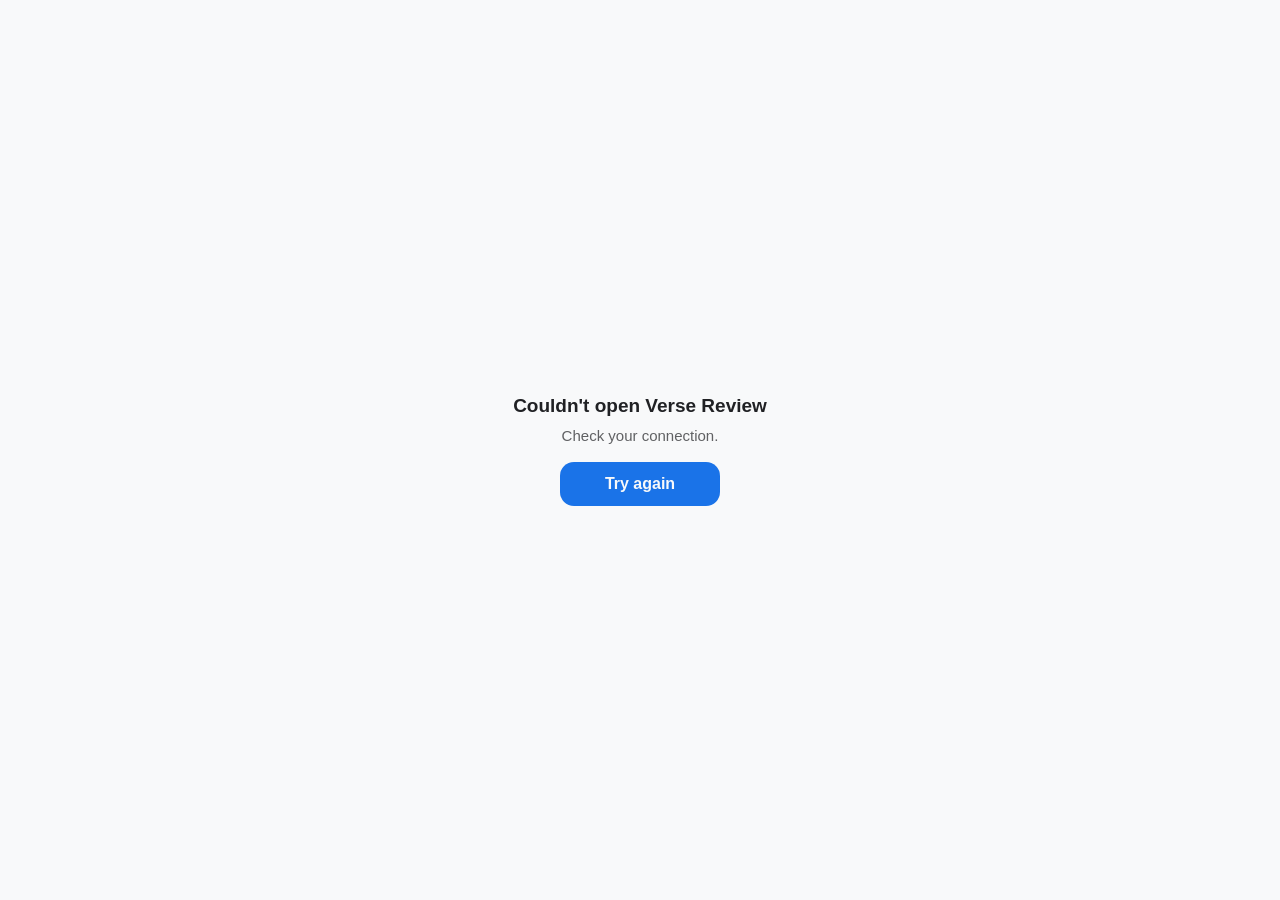
<file: index.html>
<!DOCTYPE html>
<html lang="en" style="color-scheme: light dark;">
<head>
  <meta charset="utf-8">
  <meta name="viewport" content="width=device-width, initial-scale=1, maximum-scale=1, user-scalable=no, viewport-fit=cover">
  <title>Verse Review</title>

  <!-- Preconnect & Prefetch Hints -->
  <link rel="preconnect" href="https://script.google.com" crossorigin>
  <link rel="preconnect" href="https://script.googleusercontent.com" crossorigin>
  <link rel="dns-prefetch" href="https://script.google.com">
  <link rel="dns-prefetch" href="https://script.googleusercontent.com">

  <!-- iOS Icons -->
  <link rel="apple-touch-icon" sizes="180x180" href="https://bookplayerfan.github.io/VerseReviewer/VerseReview.png?v=16">
  <link rel="apple-touch-icon-precomposed" sizes="180x180" href="https://bookplayerfan.github.io/VerseReviewer/VerseReview.png?v=16">
  <link rel="icon" type="image/png" sizes="192x192" href="https://bookplayerfan.github.io/VerseReviewer/VerseReview.png?v=16">
  <link rel="manifest" href="manifest.json">

  <!-- Native Opaque Status Bar Setup -->
  <meta name="apple-mobile-web-app-capable" content="yes">
  <meta name="apple-mobile-web-app-status-bar-style" content="default">
  <meta name="apple-mobile-web-app-title" content="Verse Review">
  <meta name="color-scheme" content="light dark">

  <meta name="theme-color" media="(prefers-color-scheme: light)" content="#f8f9fa">
  <meta name="theme-color" media="(prefers-color-scheme: dark)" content="#121212">

  <style>
    :root {
      --bg-theme: #f8f9fa;
      --spinner-color: #1a73e8;
      --text-theme: #202124;
    }

    @media (prefers-color-scheme: dark) {
      :root {
        --bg-theme: #121212;
        --spinner-color: #8ab4f8;
        --text-theme: #e8eaed;
      }
    }

    * {
      box-sizing: border-box;
    }

    html, body {
      -webkit-text-size-adjust: 100%;   /* iOS must not enlarge the text on its own (it can after the app wakes up) */
      text-size-adjust: 100%;
      position: fixed;
      inset: 0;
      width: 100%;
      height: 100%;
      margin: 0;
      padding: 0;
      overflow: hidden;
      background-color: var(--bg-theme);
    }

    iframe {
      position: fixed;
      top: 0;
      left: 0;
      right: 0;
      bottom: 0;
      width: 100%;
      height: 100%;
      border: 0;
      outline: none;
      display: block;
      background-color: var(--bg-theme);
    }

    #splashScreen {
      position: fixed;
      inset: 0;
      width: 100%;
      height: 100%;
      background-color: var(--bg-theme);
      display: flex;
      flex-direction: column;
      align-items: center;
      justify-content: center;
      z-index: 99999;
      pointer-events: none;
      transition: opacity 0.25s ease;
    }

    .spinner {
      width: 34px;
      height: 34px;
      border: 3px solid rgba(128, 128, 128, 0.2);
      border-top-color: var(--spinner-color);
      border-radius: 50%;
      animation: spin 0.8s linear infinite;
    }

    @keyframes spin {
      to { transform: rotate(360deg); }
    }

    /* 4.6.21: first open with no saved page and no answer from the server */
    #loadFail {
      position: fixed;
      inset: 0;
      z-index: 100000;
      display: none;
      flex-direction: column;
      align-items: center;
      justify-content: center;
      gap: 10px;
      padding: 24px;
      text-align: center;
      background-color: var(--bg-theme);
      color: var(--text-theme);
      font: 15px -apple-system, BlinkMacSystemFont, "Segoe UI", sans-serif;
    }
    #loadFail .lf-title { font-size: 19px; font-weight: 800; }
    #loadFail .lf-msg { opacity: 0.7; max-width: 300px; }
    #loadFail button {
      margin-top: 8px;
      min-width: 160px;
      padding: 13px 22px;
      border: 0;
      border-radius: 14px;
      font: 700 16px -apple-system, BlinkMacSystemFont, "Segoe UI", sans-serif;
      color: var(--bg-theme);
      background-color: var(--spinner-color);
    }
  </style>
</head>
<body>
  <div id="splashScreen">
    <div class="spinner"></div>
  </div>

  <iframe id="appFrame" allow="clipboard-read; clipboard-write"></iframe>

  <div id="loadFail" role="alert">
    <div class="lf-title">Couldn't open Verse Review</div>
    <div class="lf-msg" id="loadFailMsg"></div>
    <button type="button" id="loadFailBtn">Try again</button>
  </div>

  <script>
    var APP_URL = "https://script.google.com/macros/s/AKfycbyoSSJrEh4cf-YkLXIJgiQ3d4KZbzTG2Twho6JSRAlwXkaGbpZXAPfGqBegHhLc5U3YPQ/exec";
    // 3.10 direct mode: the app runs straight in this page's own frame (no Google frames); its page comes from the server's front door and is kept
    // in this phone's database, and every call it makes goes through the front door with the access key (kept on this phone only, never in this public file).
    var IN_APP = false;   // 4.6.21: true in the iPhone app's copy (build_shell.py sets it)
    // When this icon first opened, so the status readout can show whether its saved data ever got wiped (a wipe starts the date over).
    try { if (!localStorage.getItem("vr_first")) localStorage.setItem("vr_first", String(Date.now())); } catch (e) {}
    // ───── 3.8 local database (native plan, step 3 piece 1) ─────
    // The phone's own database (IndexedDB) for this page. For now it keeps a copy of what this page already saves (the verse list, the unsent presses,
    // the quick view's cards, the pills), so nothing changes in how the app behaves; later stages read from it. If the phone refuses it, every call
    // fails quietly and the app works as before. Stores: verses (keyed by reference), meta (any value by name), outbox (keyed by id).
    var VRDB = (function() {
      var NAME = "vr", VER = 1, db = null, opening = null, broken = "";
      function open() {
        if (db) return Promise.resolve(db);
        if (broken) return Promise.reject(new Error(broken));
        if (opening) return opening;
        opening = new Promise(function(res, rej) {
          var r;
          try { if (!window.indexedDB) throw new Error("no IndexedDB"); r = indexedDB.open(NAME, VER); } catch (e) { broken = String(e && e.message || e); opening = null; rej(e); return; }
          r.onupgradeneeded = function() {
            var d = r.result;
            if (!d.objectStoreNames.contains("verses")) d.createObjectStore("verses", { keyPath: "f" });
            if (!d.objectStoreNames.contains("meta")) d.createObjectStore("meta");
            if (!d.objectStoreNames.contains("outbox")) d.createObjectStore("outbox", { keyPath: "id" });
          };
          r.onsuccess = function() { db = r.result; opening = null; db.onversionchange = function() { try { db.close(); } catch (e) {} db = null; }; db.onclose = function() { db = null; }; res(db); };
          r.onerror = function() { broken = String(r.error && r.error.name || "open failed"); opening = null; rej(r.error); };
          r.onblocked = function() { opening = null; rej(new Error("blocked")); };
        });
        return opening;
      }
      // One transaction: fn(stores) queues the work; resolves with what fn returned (a request's result once done).
      function run(names, mode, fn) {
        return open().then(function(d) {
          return new Promise(function(res, rej) {
            var t = d.transaction(names, mode), st = {}, out;
            names.forEach(function(n) { st[n] = t.objectStore(n); });
            try { out = fn(st); } catch (e) { try { t.abort(); } catch (x) {} rej(e); return; }
            t.oncomplete = function() { res(out && typeof out === "object" && "readyState" in out ? out.result : out); };
            t.onerror = t.onabort = function() { rej(t.error || new Error("aborted")); };
          });
        });
      }
      var api = {
        ok: function() { return open().then(function() { return true; }, function() { return false; }); },
        error: function() { return broken; },
        get: function(key) { return run(["meta"], "readonly", function(s) { return s.meta.get(key); }); },
        set: function(key, val) { return run(["meta"], "readwrite", function(s) { s.meta.put(val, key); }); },
        // The verse list as a whole: rows not in the new list are removed (the list is always complete).
        setVerses: function(list) {
          return run(["verses", "meta"], "readwrite", function(s) {
            s.verses.clear();
            list.forEach(function(v) { if (v && typeof v.f === "string" && v.f) s.verses.put(v); });
            s.meta.put(Date.now(), "versesAt");
          });
        },
        verses: function() { return run(["verses"], "readonly", function(s) { return s.verses.getAll(); }); },
        count: function(name) { return run([name], "readonly", function(s) { return s[name].count(); }); },
        // The unsent presses as a whole (the app sends the full list each time).
        setOutbox: function(items) {
          return run(["outbox"], "readwrite", function(s) { s.outbox.clear(); items.forEach(function(it, i) { s.outbox.put(Object.assign({ n: i }, it, { id: it.id || ("x" + i) })); }); });
        },
        outbox: function() { return run(["outbox"], "readonly", function(s) { return s.outbox.getAll(); }).then(function(a) { return a.sort(function(x, y) { return x.n - y.n; }); }); },
        // Asks the phone not to clear this page's data when space runs low (iPhone may say no; nothing else changes).
        persist: function() {
          try { if (navigator.storage && navigator.storage.persist) return navigator.storage.persist().then(function(p) { return api.set("persist", !!p).then(function() { return !!p; }); }); } catch (e) {}
          return Promise.resolve(false);
        }
      };
      return api;
    })();
    var dbInfo = { ok: null, verses: 0, outbox: 0, persist: null, err: "" };   // for the status panel's "Local database" row
    function dbRefresh() {
      return VRDB.ok().then(function(ok) {
        dbInfo.ok = ok; dbInfo.err = ok ? "" : VRDB.error();
        if (!ok) return;
        return Promise.all([VRDB.count("verses"), VRDB.count("outbox"), VRDB.get("persist"), VRDB.get("versesAt")]).then(function(r) {
          dbInfo.verses = r[0]; dbInfo.outbox = r[1]; dbInfo.persist = r[2] === undefined ? null : r[2]; dbInfo.at = r[3] || 0;
        });
      }).catch(function(e) { dbInfo.ok = false; dbInfo.err = String(e && e.message || e); });
    }
    function dbMirror(what, v) {   // a copy into the database of what was just saved the old way; quiet on failure
      try {
        var p = what === "vl" ? VRDB.setVerses(v) : what === "outbox" ? VRDB.setOutbox(v) : VRDB.set(what, v);
        p.then(dbRefresh, function() {});
      } catch (e) {}
    }
    // First open with the database: copy in what was already saved the old way, and ask to keep it.
    (function() {
      VRDB.ok().then(function(ok) {
        if (!ok) { dbRefresh(); return; }
        VRDB.get("seeded").then(function(seeded) {
          var jobs = [];
          if (!seeded) {
            var vl = loadVl(); if (vl) jobs.push(VRDB.setVerses(vl));
            try { var ob = JSON.parse(localStorage.getItem("vr_outbox") || "null"); if (Array.isArray(ob) && ob.length) jobs.push(VRDB.setOutbox(ob)); } catch (e) {}
            var pl = loadPills(); if (pl) jobs.push(VRDB.set("pills", pl));
            jobs.push(VRDB.set("seeded", Date.now()));
          }
          return Promise.all(jobs).then(function() { return VRDB.persist(); });
        }).then(dbRefresh, dbRefresh);
      });
    })();

    // The last verse list and the Review Complete pills, kept so the app can show them at once and then refresh them.
    function loadVl() { try { var v = JSON.parse(localStorage.getItem("vr_vl") || "null"); return Array.isArray(v) && v.length ? v : null; } catch (e) { return null; } }
    function saveVl(v) {
      if (!Array.isArray(v) || !v.length) return;
      try { localStorage.setItem("vr_vl", JSON.stringify(v)); } catch (e) { try { localStorage.removeItem("vr_vl"); } catch (x) {} }
      dbMirror("vl", v);
    }
    function loadPills() { try { var v = JSON.parse(localStorage.getItem("vr_pills") || "null"); return v && typeof v === "object" ? v : null; } catch (e) { return null; } }
    function savePills(v) { if (!v || typeof v !== "object") return; try { localStorage.setItem("vr_pills", JSON.stringify(v)); } catch (e) {} dbMirror("pills", v); }
    // The last page/server version this phone opened; a different one on the next open means an update just arrived.
    function noteVersion(b, sv) {
      if (!b) return null;
      var prev = null, now = { b: b, s: sv || "" };
      try { prev = JSON.parse(localStorage.getItem("vr_ver") || "null"); } catch (e) {}
      if (!now.s && prev && prev.s) now.s = prev.s;
      try { localStorage.setItem("vr_ver", JSON.stringify(now)); } catch (e) {}
      if (!prev || typeof prev !== "object" || (prev.b === now.b && prev.s === now.s)) return null;
      return { build: now.b, srv: now.s };
    }
    var SHELL_VERSION = "3.5.26";   // 3.5.1: the app version this page last changed in (the same numbers as the app; set at /publish when this page changes)
    var SHELL_BUILD = "shell-72";   // this home-screen page's own number, shown in the status panel (an older copy cached on the phone has none)
    function shellInfo(updated) {
      var first = 0, key = false, works = false;
      try { first = Number(localStorage.getItem("vr_first")) || 0; key = !!localStorage.getItem("vr_key"); works = true; } catch (e) {}
      return { type: "VR_SHELL", sv: SHELL_BUILD, ver: SHELL_VERSION, wl: loadWaitLog(), ws: loadWaits(), first: first, key: key, works: works, vl: loadVl(), pills: loadPills(), updated: updated || null, db: dbInfo };
    }
    // ───── direct mode ─────
    // One call through the front door: POST {op:'api', key, name, args} as plain text (no "may I" round first). Resolves with the result.
    function directCall(name, args, signal) {   // signal (4.6.21): the start page's own first load can give up (an AbortController's)
      var key = ""; try { key = localStorage.getItem("vr_key") || ""; } catch (e) {}
      var opt = { method: "POST", headers: { "Content-Type": "text/plain;charset=utf-8" }, redirect: "follow",
        body: JSON.stringify({ op: "api", key: key, name: name, args: Array.isArray(args) ? args : [] }) };
      if (signal) opt.signal = signal;
      return fetch(APP_URL, opt)
        .then(function(r) { return r.text(); })
        .then(function(t) {
          var j = null; try { j = JSON.parse(t); } catch (e) {}
          if (!j) throw new Error("The server sent something unexpected.");
          if (!j.ok) { var er = new Error(j.error || "The server refused."); er.auth = /Access key/.test(j.error || ""); throw er; }
          return j.result;
        });
    }
    window.directCall = directCall;   // the app page's calls (the shim passes no signal: they are never given up on here)
    // The app only ever calls the server through google.script.run (its srv() wraps it); here that is a small stand-in sending each call through directCall.
    var DIRECT_SHIM = '<script>(function(){var P=window.parent;function run(s,f){var o={withSuccessHandler:function(h){return run(h,f);},withFailureHandler:function(h){return run(s,h);},withUserObject:function(){return o;},' +
      'api:function(k,name,args){P.directCall(name,args).then(function(r){if(s)s(r);},function(e){if(f)f(e);});}};return o;}window.google={script:{run:run(null,null)}};window.__vrDirect=1;})();<\/script>';
    function directPrepare(html) {
      var head = /<head[^>]*>/i;
      var add = DIRECT_SHIM + (/name=["']viewport/i.test(html) ? "" : '<meta name="viewport" content="width=device-width, initial-scale=1, maximum-scale=1, user-scalable=no, viewport-fit=cover">');
      return head.test(html) ? html.replace(head, function(m) { return m + add; }) : add + html;
    }
    var directShown = false, directTouched = false;
    var freshDay = null, appFrameReady = null, appSavedSession = false, newerClient = 0;
    function sendNewer() {
      if (!newerClient || !appFrameReady) return;
      try { appFrameReady.postMessage({ type: "VR_NEWER", client: newerClient }, appOrigin); } catch (e) {}
      newerClient = 0;
    }
    function sendFresh() {
      if (freshDay && (directTouched || appBusy)) { freshDay = null; return; }   // 3.19.2: in use: the app catches up by itself (a day kept for later could be older by then)
      if (!freshDay || !appFrameReady) return;
      try { appFrameReady.postMessage({ type: "VR_FRESH", s: freshDay }, appOrigin); } catch (e) {}
      freshDay = null;
    }
    function directShow(page) {
      appFrameReady = null; appGen++;
      // 3.19.2: a link tapped just before the page was replaced goes to the new one. Review (6 Nov): only a link not yet handed over (sent: false), so a
      // reminder, the widget's "current" or a tab link is never acted on twice when an update reload follows a launch
      try { appSource = null; if (lastGo && !lastGo.sent && Date.now() - lastGo.at < 15000 && !pendingGo) { pendingGo = lastGo.tab; pendingRef = typeof lastGo.ref === "string" ? lastGo.ref : null; } } catch (e) {}
      var f = document.getElementById("appFrame");
      directShown = true; directTouched = false;
      f.onload = function() { try { ["pointerdown", "keydown"].forEach(function(ev) { f.contentWindow.addEventListener(ev, function() { directTouched = true; }, { capture: true, once: true }); }); } catch (e) {} };
      f.removeAttribute("src");
      f.srcdoc = directPrepare(page.html);
    }
    // Opening: the saved app page at once, with today's saved deck when there is one (or with no deck, and the app loads it itself); then the fresh page and
    // session from the server, which take its place unless you have started using it. 3.10: the server sends the page and the session apart ("parts").
    function isoDay() { var d = new Date(); return d.getFullYear() + "-" + ("0" + (d.getMonth() + 1)).slice(-2) + "-" + ("0" + d.getDate()).slice(-2); }
    function localDay() { var d = new Date(); return d.getFullYear() + "-" + (d.getMonth() + 1) + "-" + d.getDate(); }
    function bootJson(sessionJson, pendJson, localJson) {   // the app's BOOT, as the server writes it (the key comes from this phone); pend: review saves still to send (3.10 step 3); local: what the app needs to build a new day itself (3.11)
      var key = ""; try { key = localStorage.getItem("vr_key") || ""; } catch (e) {}
      return '{"boot":1,"key":' + JSON.stringify(key) + ',"session":' + (sessionJson || "null") + (pendJson ? ',"pend":' + pendJson : '') + (localJson ? ',"local":' + localJson : '') + '}';
    }
    function composePage(tpl, sessionJson, pendJson, localJson) {
      var j = bootJson(sessionJson, pendJson, localJson).replace(/</g, "\\u003c").replace(/\u2028/g, "\\u2028").replace(/\u2029/g, "\\u2029");
      return { html: tpl.replace(/<\?!=\s*initialSessionJson\s*\?>/, function() { return j; }) };
    }
    // fresh (4.6.21): an update reload: the saved copy is not shown first (it would be replaced a moment later, so the page loaded twice); it is used
    // only if the server cannot be reached, or when saves made on the phone are still waiting (they go out on the saved day first)
    var LOAD_GIVE_UP_MS = 12000;
    // 3.0.1 (user, 5 Nov): a new version is fetched BEHIND the page you are using: nothing is taken down and no spinner shows while Google answers (3-15 s).
    // Once the new page is in and saved on the phone, it takes over the way a normal open does (the saved page with the phone's own saved day), as soon as
    // nothing is waiting to save. If the fetch fails, the page you have stays up (the app asks again later by itself).
    var prefetching = false;
    function phonePage(tpl, ss, rows) {   // the page as a normal open builds it: the phone's saved day when it is today's (or has saves still to send)
      var savedPend = !!(ss && Array.isArray(ss.pend) && ss.pend.length);
      var use = ss && ss.s && ((ss.day === localDay() && (!ss.s.date || ss.s.date === isoDay())) || savedPend);
      var local = !use && ss && ss.s && ss.rowsOk === true && Array.isArray(rows) && rows.length && rows[0].dm !== undefined
        ? JSON.stringify({ rows: rows, prev: { learning: ss.s.learning || [], queue: ss.s.queue || [], build: ss.s.build, ver: ss.s.ver } }) : null;
      return { page: composePage(tpl, use ? JSON.stringify(ss.s) : null, use && savedPend ? JSON.stringify(ss.pend) : null, local), pend: savedPend };
    }
    // 3.0.5 (user, 5 Nov): the app asks for the new page as soon as it sees one (VR_PREFETCH) and shows What's new over the screen; closing it asks for the
    // reload, which then swaps the page that is already here at once.
    var prefetched = null, swapWanted = false, swapWant = 0, swapTries = 0;
    function toApp(m) { try { if (appFrameReady) appFrameReady.postMessage(m, appOrigin); } catch (e) {} }
    function tplBuild(t) { var m = /const CLIENT_BUILD = 'sync-(\d+)'/.exec(t || ""); return m ? Number(m[1]) : 0; }
    // 3.0.9 (review): a swap that cannot happen says so (VR_SWAP_FAIL), so the app's pill can say it did not load instead of "Updating…" for good
    function swapFail(why) { swapWanted = false; swapWant = 0; swapTries = 0; toApp({ type: "VR_SWAP_FAIL", why: why }); }
    function prefetchFetch() {
      if (prefetching) return;
      prefetching = true;
      var ctl = null; try { ctl = new AbortController(); } catch (e) {}
      var giveUp = setTimeout(function() { if (ctl) ctl.abort(); }, 45000);
      directCall("appPage", ["parts"], ctl && ctl.signal).then(function(r) {
        clearTimeout(giveUp);
        if (!r || !r.tpl) throw new Error("no page");
        return VRDB.set("app", { tpl: r.tpl, at: Date.now(), srv: r.srv, ver: r.ver, sig: r.sig }).catch(function() {}).then(function() {
          prefetching = false;
          prefetched = { r: r, at: Date.now(), fresh: swapWanted };
          if (swapWanted) {
            // 3.0.9 (review): Google can still hand back the old page for a minute after an install: ask again (4 tries, 8 s apart) rather than swap in the same page
            if (swapWant && tplBuild(r.tpl) < swapWant) { prefetched = null; if (++swapTries < 4) { setTimeout(prefetchFetch, 8000); return; } swapFail("old"); return; }
            doSwap();
          }
        });
      }).catch(function() { clearTimeout(giveUp); prefetching = false; if (swapWanted) swapFail("net"); });
    }
    var swapSeq = 0, swapping = false;   // review (6 Nov): one swap at a time: a newer reload ask replaces a swap still waiting for the app to be idle
    function doSwap() {
      swapWanted = false; swapWant = 0; swapTries = 0;
      var pf = prefetched, r = pf.r, seq = ++swapSeq; prefetched = null; swapping = true;
      reloadWhenIdle(function() {
        if (seq !== swapSeq) return;
        swapping = false;
        Promise.all([VRDB.get("session"), VRDB.verses().catch(function() { return []; })]).then(function(x) {
          var ss = x[0], pend = !!(ss && Array.isArray(ss.pend) && ss.pend.length), bs = null;
          // 3.0.9 (review): a page fetched just now with nothing waiting to save comes in on the server's day (as a fresh load did), so a Reload still puts a phone
          // copy that is out of step right; one fetched earlier (while What's new was up) or with saves waiting uses the phone's own saved day
          if (pf.fresh && !pend) { try { var b = JSON.parse(r.boot); bs = b && b.session ? b.session : null; } catch (e) {} }
          if (bs) {
            bs.skew = typeof bs.serverNow === "number" ? bs.serverNow - (pf.at || Date.now()) : 0; bs.savedAt = Date.now();   // (owner, 23 Nov) from when Google answered (the swap can wait, the phone locked meanwhile)
            VRDB.set("session", { s: bs, day: localDay(), at: Date.now() }).catch(function() {});
            directShow(composePage(r.tpl, JSON.stringify(bs)));
          } else directShow(phonePage(r.tpl, ss, x[1]).page);
        }, function() { directShow(composePage(r.tpl, null, null, null)); });
      }, 0, function() { if (seq === swapSeq) { swapping = false; swapFail("busy"); } });
    }
    function prefetchSwap(want) {
      swapSeq++; swapping = false;   // a swap still waiting from an earlier ask is replaced by this one
      swapWant = Number(want) || 0; swapTries = 0;
      toApp({ type: "VR_SWAP_WAIT" });   // 3.0.9 (review): the app waits for the swap (Google takes 3-15 s) instead of saying "Couldn't load" after 3.5 s
      if (prefetched && Date.now() - prefetched.at < 600000 && !(swapWant && tplBuild(prefetched.r.tpl) < swapWant)) { doSwap(); return; }   // fetched while What's new was up: in at once (when it is the page wanted)
      prefetched = null;
      swapWanted = true;
      prefetchFetch();
    }
    function directLoad(fresh, want) {
      if (fresh && directShown) { prefetchSwap(want); return; }   // 3.0.1: a page is up: the new one comes in behind it
      directShown = false;
      hideLoadFail();
      if (fresh) {   // the page that asked is taken down at once (as the saved copy used to replace it), so nothing is pressed on it meanwhile
        showSplash();
        try { var fr = document.getElementById("appFrame"); fr.onload = null; fr.srcdoc = ""; } catch (e) {}
        appFrameReady = null; appGen++;
        appSource = null;   // a reminder tapped while the new page loads waits for it (pendingGo), not sent to the emptied frame
      }
      var savedPend = false, held = null;
      var saved = Promise.all([VRDB.get("app"), VRDB.get("session"), VRDB.verses().catch(function() { return []; })]).then(function(r) {
        var p = r[0], ss = r[1], rows = r[2];
        // the phone's saved day when it is today's, or has saves still to send (3.10 step 3: they go out on it first); a new day with a complete verse list:
        // the app builds today's deck itself (3.11). phonePage does both (review, 6 Nov: one copy of the rule).
        if (p && p.tpl && !directShown) {
          var pp = phonePage(p.tpl, ss, rows); savedPend = pp.pend;
          if (fresh && !savedPend) held = pp.page; else directShow(pp.page);
        } else savedPend = !!(ss && Array.isArray(ss.pend) && ss.pend.length);
        return p;
      }, function() { return null; });
      // 4.6.21 (B24): with nothing on screen yet, the server's answer is given up on after 12 s (then the saved copy, or Try again)
      var ctl = null; try { ctl = new AbortController(); } catch (e) {}
      var giveUp = setTimeout(function() { if (!directShown && ctl) ctl.abort(); }, LOAD_GIVE_UP_MS);
      // (owner, 23 Nov, review S4) the saved page's sig goes with the ask: when Google's page is the same, it answers { same } instead of the whole page again
      saved.then(function(p) {
        return directCall("appPage", p && p.tpl && p.sig ? ["parts", p.sig] : ["parts"], ctl && ctl.signal).then(function(r) { if (r && r.same && p && p.tpl) { r.tpl = p.tpl; r.kept = true; } return r; });
      }).then(function(r) {
        clearTimeout(giveUp);
        if (!r || !r.tpl) throw new Error("The server sent something unexpected.");
        if (!r.kept) VRDB.set("app", { tpl: r.tpl, at: Date.now(), srv: r.srv, ver: r.ver, sig: r.sig }).catch(function() {});   // (not saved again when it is the same)
        try { var b = JSON.parse(r.boot); if (b && b.session && !appSavedSession && !savedPend) { b.session.skew = typeof b.session.serverNow === "number" ? b.session.serverNow - Date.now() : 0; b.session.savedAt = Date.now(); VRDB.set("session", { s: b.session, day: localDay(), at: Date.now() }).catch(function() {}); } } catch (e) {}   // 3.19.2
        var page = composePage(r.tpl, (function() { try { var b = JSON.parse(r.boot); return b && b.session ? JSON.stringify(b.session) : null; } catch (e) { return null; } })());
        // the server's copy takes over unless you have started using the saved one, or saves made on the phone are still on their way (the phone is ahead).
        // 3.18.1: when the page itself is the same one, only the day is handed in (no reload of the whole page, which showed as a second load)
        saved.then(function(p) {
          if (directShown && p && p.tpl && p.tpl === r.tpl) {
            try { var bs = JSON.parse(r.boot); if (bs && bs.session) { freshDay = bs.session; sendFresh(); } } catch (e) {}
            return;
          }
          if (!directShown || (!directTouched && !savedPend && !appBusy)) directShow(page);
          else {   // 4.6.15: you had already started: tell the app at once that a newer page is in (it takes it over as soon as nothing is waiting to save)
            var nb = tplBuild(r.tpl);
            if (nb) { newerClient = nb; sendNewer(); }
          }
        });
      }).catch(function(e) {
        clearTimeout(giveUp);
        saved.then(function() {
          if (directShown) return;   // the saved page is up and retries the server itself
          if (held) { directShow(held); return; }   // an update reload with no signal: the saved copy after all
          if (e && e.auth) { askKey(false); return; }
          showLoadFail(e && e.name === "AbortError" ? "Verse Review took too long to answer." : "Check your connection" + (e && e.message && !/fetch|network|load failed/i.test(e.message) ? " (" + String(e.message).slice(0, 80) + ")" : "") + ".", false);
        });
      });
    }
    // 4.6.21 (B24): first open with no saved page and no answer: a message and a Try again button (was a confirm() box, with no time limit)
    function showLoadFail(msg, key) {
      dismissSplash();
      var box = document.getElementById("loadFail"); if (!box) return;
      document.getElementById("loadFailMsg").textContent = msg;
      document.getElementById("loadFailBtn").textContent = key ? "Enter access key" : "Try again";
      document.getElementById("loadFailBtn").onclick = function() { if (key) askKey(false); else { showSplash(); directLoad(); } };
      box.style.display = "flex";
    }
    function hideLoadFail() { var box = document.getElementById("loadFail"); if (box) box.style.display = "none"; }
    // The access key: asked for when the server refuses it (on the first load, or when the app page says so with VR_AUTH_REQUIRED). 4.6.21: asked once at a
    // time; Cancel keeps the old key and is not asked again until the app page reloads; a new key is used by the app page's next call at once (every call
    // reads it here), so a page that is up is not reloaded, only told (VR_KEY_SET). For 20 s after a new key, a refusal is taken to be from a call made
    // with the old one (still on its way), so it does not ask again.
    var keyAsking = false, keyDeclined = false, keyEnteredAt = 0, KEY_QUIET_MS = 20000;
    function askKey(wrong) {
      if (keyAsking) return;
      keyAsking = true;
      var had = ""; try { had = localStorage.getItem("vr_key") || ""; } catch (e) {}
      dismissSplash();
      var entered = null;
      try { entered = window.prompt(had || wrong ? "That access key didn't work. Enter your access key again." : "Enter your access key"); } catch (e) {}
      keyAsking = false;
      entered = entered ? String(entered).trim() : "";
      if (!entered) {
        keyDeclined = true;
        if (!directShown) showLoadFail("Verse Review needs its access key.", true);
        return;
      }
      keyDeclined = false; keyEnteredAt = Date.now();
      try { localStorage.setItem("vr_key", entered); } catch (err) {}
      keySaved();
    }
    function keySaved() {   // the iPhone app's glue adds to this (the background refresh gets the key too)
      if (directShown && appFrameReady) { try { appFrameReady.postMessage({ type: "VR_KEY_SET" }, appOrigin); } catch (e) {} }
      else if (directShown || swapping) return;   // review (6 Nov): a page is coming in (a swap, or the frame not ready yet): it reads the saved key itself; no second load
      else loadApp();
    }
    function loadApp(fresh, want) { directLoad(fresh === true, want); }
    loadApp();
    // After an Install the app asks for a reload once Google serves the new page: ask the web app which page number it serves now (a tiny JSON answer), every 3 s,
    // and reload once when it is the wanted one. A server that does not answer yet (the old version sends its page) counts as "not yet". If the check cannot be made
    // at all here (blocked), or after 100 s, reload anyway; the app keeps retrying on its own if the page still comes back old.
    // This page lives on GitHub Pages, and iOS keeps a home-screen app alive for days, so after a change here the phone could go on running the old copy (it did: the
    // quiet update check was missing for a day). At launch, and when you come back after half an hour away, ask GitHub for the current copy and, if its number is higher,
    // load it once. The same number is never tried twice within ten minutes, so a copy that is still cached cannot cause a loop.
    // 4.6.21: not in the iPhone app: its copy of this page is inside the app (a new one comes with a TestFlight build), so the check could only find itself.
    var hiddenAt = 0;
    function checkShellUpdate() {
      if (IN_APP) return;
      try {
        var cur = Number(String(SHELL_BUILD).replace(/\D/g, "")) || 0;
        var base = location.href.split("#")[0].split("?")[0];
        fetch(base + "?s=" + Date.now(), { cache: "no-store" })
          .then(function(r) { return r.ok ? r.text() : ""; })
          .then(function(tx) {
            var m = /var SHELL_BUILD = "shell-(\d+)"/.exec(tx || ""), n = m ? Number(m[1]) : 0;
            if (!(n > cur)) return;
            var last = null; try { last = JSON.parse(localStorage.getItem("vr_shellupd") || "null"); } catch (e) {}
            if (last && last.n === n && Date.now() - last.at < 600000) return;
            reloadWhenIdle(function() {
              try { localStorage.setItem("vr_shellupd", JSON.stringify({ n: n, at: Date.now() })); } catch (e) {}
              location.replace(location.pathname + "?s=" + Date.now() + (pendingGo ? "&go=" + pendingGo : ""));
            }, 0);
          }, function() {});
      } catch (e) {}
    }
    // 3.2.1: not while the app still has a save waiting (it says so with VR_BUSY): wait for it, checking every 3 s for up to 2 minutes, then leave the
    // update for the next launch.
    var appBusy = false;
    function reloadWhenIdle(go, tries, giveUp) {
      if (!appBusy) { go(); return; }
      if (tries >= 40) { if (giveUp) giveUp(); return; }   // review (6 Nov): a swap that gave up says so (the app's pill)
      setTimeout(function() { reloadWhenIdle(go, tries + 1, giveUp); }, 3000);
    }
    setTimeout(checkShellUpdate, 2500);
    document.addEventListener("visibilitychange", function() {
      if (document.hidden) hiddenAt = Date.now();
      else if (hiddenAt && Date.now() - hiddenAt > 30 * 60000) { hiddenAt = 0; checkShellUpdate(); }
    });
    var waitTimer = null;
    // What the last wait did, so the status panel can say (Details > Home screen page): { at, n, res: new | net | timeout, polls, s }.
    function saveWaitLog(o) {
      try {
        o.at = Date.now(); localStorage.setItem("vr_waitlog", JSON.stringify(o));
        if (o.res === "new" && o.s > 0) { var w = loadWaits(); w.push(o.s); localStorage.setItem("vr_waits", JSON.stringify(w.slice(-5))); }   // the last five measured switch-overs: the app's install bar uses their typical length
      } catch (e) {}
    }
    function loadWaits() { try { var w = JSON.parse(localStorage.getItem("vr_waits") || "[]"); return Array.isArray(w) ? w.filter(function(x) { return x > 0; }) : []; } catch (e) { return []; } }
    function loadWaitLog() { try { return JSON.parse(localStorage.getItem("vr_waitlog") || "null"); } catch (e) { return null; } }
    function waitForBuild(n) {
      clearTimeout(waitTimer);
      var t0 = Date.now(), polls = 0, netFails = 0;
      var done = function(res) { saveWaitLog({ n: n, res: res, polls: polls, s: Math.round((Date.now() - t0) / 1000) }); prefetched = null; loadApp(true, res === "new" ? n : 0); };   // 3.0.9 (review): a page fetched before the install is not the one wanted
      (function poll() {
        if (Date.now() - t0 > 100000) { done("timeout"); return; }
        polls++;
        fetch(APP_URL + "?ping=1&_=" + Date.now(), { cache: "no-store" })
          .then(function(r) { return r.text(); })
          .then(function(tx) {
            var j = null; try { j = JSON.parse(tx); } catch (e) {}
            if (j && j.ok && Number(j.client) >= n) { done("new"); return; }
            waitTimer = setTimeout(poll, 3000);
          }, function() {
            netFails++;
            if (netFails < 2) { waitTimer = setTimeout(poll, 1500); return; }
            // The check cannot be made from here (blocked). Google can keep the old page for up to about a minute, so wait out most of that once
            // instead of reloading at once and then again every few seconds.
            var left = Math.max(0, (window.VR_NET_WAIT_MS || 40000) - (Date.now() - t0));
            waitTimer = setTimeout(function() { done("net"); }, left);
          });
      })();
    }
  </script>

  <script>
    // ── Opening a tab ──
    // A link may open us with ?go=new, ?go=review or ?go=current (reminders are the iPhone app's own).
    var pendingGo = null, lastGo = null, pendingRef = null;   // 4.6.10: pendingRef: a tapped reminder about one verse (its card opens)
    try {
      var qs = new URLSearchParams(location.search);
      var g = qs.get("go");
      if (g === "new" || g === "review" || g === "current") pendingGo = g;
      if ((qs.has("go") || qs.has("s")) && history.replaceState) history.replaceState(null, "", location.pathname);
    } catch (e) {}
    // A fresh launch opens on the New tab (the card that is due, or the In progress page when nothing is due); a tapped reminder (?go=new or ?go=review) still opens its own tab. (A reload after an update keeps where it was: this is only read once.)
    if (!pendingGo) pendingGo = "new";
    var appSource = null, appGen = 0;   // appGen: bumped whenever the app page is replaced (a link waiting for the old page goes to the new one instead)
    function sendGoto(src) {
      appSource = src;
      if (!pendingGo) return;
      var tab = pendingGo, ref = pendingRef, gen = appGen; pendingGo = null; pendingRef = null;
      var go = lastGo = { tab: tab, at: Date.now(), ref: ref, sent: false };
      // (owner, 23 Nov) at once, while the opening screen still covers the page (sent 0.7 s later, the last tab showed and then jumped to Learn)
      if (gen !== appGen || appSource !== src) return;   // review (6 Nov): the page was replaced meanwhile: directShow handed the link to the new one
      go.sent = true;
      try { src.postMessage(typeof ref === "string" ? { type: "VR_GOTO", tab: tab, ref: ref } : { type: "VR_GOTO", tab: tab }, appOrigin); } catch (e) {}   // ref (4.6.10): from a tapped reminder ("" when it names several verses)
    }
    // No icon badge: clear any leftover one when the app opens or comes back.
    function clearIconBadge() { try { if (navigator.clearAppBadge) navigator.clearAppBadge(); } catch (e) {} }
    clearIconBadge();
    document.addEventListener('visibilitychange', function() { if (!document.hidden) clearIconBadge(); });
  </script>

  <script>
    // The app page runs in #appFrame (a srcdoc frame on this page's own origin); a message counts only when it comes from that frame itself.
    var appOrigin = "*";   // set to the app page's origin by its first message
    function fromAppFrame(w) {
      var app = document.getElementById("appFrame");
      return !!(w && app && w === app.contentWindow);
    }
    function isAppOrigin(o) { return o === location.origin; }


    // Keep the screen awake on the New tab (the app on its New tab). The lock lives here in the top page (the app page asks with VR_WAKE).
    // It is let go after 10 minutes with no touches, and asked for again on the next one.
    var wakeApp = false, wakeLock = null, wakePending = false, wakeIdleAt = 0, wakeTimer = null;
    var WAKE_IDLE_MS = 10 * 60 * 1000;   // (owner, 23 Nov) the app page now says how long (wakeMs): 20 minutes on a Learn card, 10 anywhere else
    var wakeMs = WAKE_IDLE_MS;
    // 3.4.1: what happened to the lock, for the status panel's "Screen awake" row: held, refused by the phone, let go by the phone while the page was
    // showing, and the app saying the New tab is (or is not) showing. The last 10 events are kept (vr_wake) so they survive a reload.
    var wakeHeldAt = 0, wakeMsgAt = 0, wakeEv = [];
    try { wakeEv = JSON.parse(localStorage.getItem("vr_wake") || "[]"); if (!Array.isArray(wakeEv)) wakeEv = []; } catch (e) { wakeEv = []; }
    function wakeNote(ev, x) {
      wakeEv.push({ t: Date.now(), e: ev, x: x || "" });
      if (wakeEv.length > 10) wakeEv = wakeEv.slice(-10);
      try { localStorage.setItem("vr_wake", JSON.stringify(wakeEv)); } catch (e) {}
    }
    function wakeInfo() {
      return { sup: !!(navigator.wakeLock && navigator.wakeLock.request), held: !!wakeLock, since: wakeHeldAt, pend: wakePending, app: wakeApp,
        msg: wakeMsgAt, idle: Date.now() - wakeIdleAt >= wakeMs, ev: wakeEv.slice(-6), retry: wakeTries, db: dbInfo };   // 3.8: db rides along (asked for when Details opens)
    }
    function wakeWanted() { return wakeApp && !document.hidden && Date.now() - wakeIdleAt < wakeMs; }
    function wakeRelease() {
      var l = wakeLock; wakeLock = null;
      if (l) { try { l.release(); } catch (e) {} }
    }
    // 3.7.3: when the phone says no (or lets go while the app is showing) and the screen is still wanted awake, ask again on its own a moment
    // later (1.5 s, 3 s, 5 s, then every 10 s) instead of waiting for the next touch. Opening the app often gets a "no" the first time.
    var wakeTries = 0, wakeRetryTimer = null;
    function wakeRetry() {
      clearTimeout(wakeRetryTimer);
      if (!wakeWanted()) { wakeTries = 0; return; }
      wakeTries++;
      wakeRetryTimer = setTimeout(wakeSync, wakeTries === 1 ? 1500 : wakeTries === 2 ? 3000 : wakeTries === 3 ? 5000 : 10000);
    }
    function wakeSync() {
      if (!wakeWanted()) { clearTimeout(wakeRetryTimer); wakeTries = 0; wakeRelease(); return; }
      if (wakeLock || wakePending || !navigator.wakeLock || !navigator.wakeLock.request) return;
      wakePending = true;
      navigator.wakeLock.request("screen").then(function(l) {
        wakePending = false;
        clearTimeout(wakeRetryTimer); wakeTries = 0;
        wakeLock = l; wakeHeldAt = Date.now(); wakeNote("held");
        try { l.addEventListener("release", function() {
          if (wakeLock !== l) return;   // let go by this page (it is not wanted now)
          wakeLock = null;
          if (!document.hidden) { wakeNote("phone"); wakeRetry(); }   // the phone let go while the app was showing (going to the background lets go too, which is normal)
        }); } catch (e) {}
        if (!wakeWanted()) wakeRelease();
      }, function(err) {
        wakePending = false;
        var last = wakeEv[wakeEv.length - 1];
        if (!last || last.e !== "refused") wakeNote("refused", err && err.name ? String(err.name).slice(0, 40) : "");   // noted once per run of "no"s, not on every retry
        wakeRetry();
      });
    }
    function wakeTouch() {
      wakeIdleAt = Date.now();
      clearTimeout(wakeTimer);
      wakeTimer = setTimeout(wakeSync, wakeMs + 1000);
      wakeSync();
    }
    document.addEventListener("visibilitychange", function() { wakeSync(); });   // review (6 Nov): through the name, so the iPhone glue's wrap (native keep-awake) runs too

    var splashTimer = null, splashHideT = null;
    function showSplash() {   // 4.6.21: again, while a reload or a Try again waits for the page (taken away by its VR_READY, or after 15 s at most)
      var sp = document.getElementById("splashScreen"); if (!sp) return;
      sp.style.display = ""; sp.style.opacity = "1";
      clearTimeout(splashHideT); splashHideT = null;   // a fade-out still finishing must not hide it again
      clearTimeout(splashTimer); splashTimer = setTimeout(dismissSplash, 15000);
    }
    function dismissSplash() {
      const splash = document.getElementById('splashScreen');
      if (splash && splash.style.display !== 'none') {
        splash.style.opacity = '0';
        clearTimeout(splashHideT); splashHideT = setTimeout(() => { splashHideT = null; if (splash.style.opacity === '0') splash.style.display = 'none'; }, 250);
      }
    }

    // Unsent New-card presses, kept here so closing the app before the server answers does not lose them.
    function saveOutbox(items) {
      try {
        var clean = [];
        (Array.isArray(items) ? items : []).slice(0, 20).forEach(function(it) {
          if (!it || typeof it.ref !== "string" || !it.ref || it.ref.length > 120) return;
          if (it.action !== "press" && it.action !== "miss" && it.action !== "review" && it.action !== "skip" && it.action !== "again") return;   // a Lock Miss (Repeat) and a Review are presses too
          var rep = Number(it.rep);   // a Lock card's rep is 0 before its first pass: 0 must stay 0, or the replayed press is refused as out of date
          var x = it.x && typeof it.x === "object" ? { h: Number(it.x.h) || 0, s: Number(it.x.s) || 0, p: Number(it.x.p) || 0, v: Number(it.x.v) || 0 } : null;   // v: 3 = a 3.0 press
          clean.push({ ref: it.ref, action: it.action, rep: isFinite(rep) && rep >= 0 ? rep : 1, promote: it.promote === true, id: String(it.id || "").slice(0, 40), at: Number(it.at) || 0, x: x });
        });
        if (clean.length) localStorage.setItem("vr_outbox", JSON.stringify(clean)); else localStorage.removeItem("vr_outbox");
        dbMirror("outbox", clean);
      } catch (e) {}
    }
    function sendReplay(src) {
      try {
        var raw = localStorage.getItem("vr_outbox");
        if (!raw) return;
        var items = JSON.parse(raw);
        if (Array.isArray(items) && items.length) src.postMessage({ type: "VR_REPLAY", items: items }, appOrigin);
      } catch (e) {}
    }

    window.addEventListener('message', function(e) {
      var d = e.data;
      if (!d || typeof d !== 'object') return;

      if (!isAppOrigin(e.origin) || !fromAppFrame(e.source)) return;   // only the app page in our own frame
      appOrigin = e.origin;

      if (d.type === 'VR_WAKE') {
        wakeMsgAt = Date.now();
        if ((d.on === true) !== wakeApp) wakeNote(d.on === true ? "new" : "left");
        wakeApp = d.on === true;
        if (typeof d.ms === 'number' && d.ms >= 60000 && d.ms <= 3600000) wakeMs = d.ms;
        if (wakeApp) wakeTouch(); else wakeSync();
        return;
      }
      if (d.type === 'VR_VL') {
        saveVl(d.verses);
      } else if (d.type === 'VR_PILLS') {
        savePills(d.pills);
      } else if (d.type === 'VR_RELOAD') {
        // An automatic reload (the page saw a newer copy) happens at most once per minute, so a stuck old copy can only retry slowly, never spin;
        // a tap on "Update ready" or "Reload app" always goes through.
        // During an update (the page says which newer build it wants) the minute does not apply: Google can hand back the old page right after an install, and the
        // page's own retries would otherwise sit waiting for the minute to pass. Those reloads are capped on their own: six per wanted build within five minutes (the page itself spaces them 10 s apart).
        if (d.auto === true) {
          try {
            var want = Number(d.want) || 0;
            if (want > 0) {
              var w = null; try { w = JSON.parse(localStorage.getItem("vr_autow") || "null"); } catch (x) {}
              var same = w && w.n === want && Date.now() - w.at < 300000;
              if (same && w.c >= 6) return;
              localStorage.setItem("vr_autow", JSON.stringify({ n: want, c: (same ? w.c : 0) + 1, at: same ? w.at : Date.now() }));
            } else {
              var lastAuto = Number(localStorage.getItem("vr_auto") || 0);
              if (Date.now() - lastAuto < 60000) return;
              localStorage.setItem("vr_auto", String(Date.now()));
            }
          } catch (err) { return; }
        }
        if (Number(d.wait) > 0) waitForBuild(Number(d.wait)); else loadApp(true, Number(d.want) || 0);   // 4.6.21: the new page only (the saved copy is not shown first)
      } else if (d.type === 'VR_WAKE_Q') {
        try { e.source.postMessage({ type: "VR_WAKEINFO", wk: wakeInfo() }, appOrigin); } catch (err) {}
      } else if (d.type === 'VR_PREFETCH') {
        if (directShown) prefetchFetch();   // 3.0.5
      } else if (d.type === 'VR_BUSY') {
        appBusy = !!d.b;
      } else if (d.type === 'VR_SESSION') {
        appSavedSession = true;
        // 3.10 instant deck: the app's current session (sent only when every save has landed), for the next open
        if (d.s && typeof d.s === "object" && typeof d.day === "string") VRDB.set("session", { s: d.s, day: d.day, at: Date.now(), pend: Array.isArray(d.pend) ? d.pend.slice(0, 200) : [], rowsOk: d.rowsOk === true }).catch(function() {});
      } else if (d.type === 'VR_OUTBOX') {
        saveOutbox(d.items);
      } else if (d.type === 'VR_READY') {
        appFrameReady = e.source; keyDeclined = false; hideLoadFail(); sendFresh(); sendNewer();
        sendReplay(e.source);   // (the Learn presses kept here first, so the tab opens on the card as it now stands)
        sendGoto(e.source);
        try { e.source.postMessage(shellInfo(noteVersion(d.build, d.srv)), appOrigin); } catch (err) {}
        dismissSplash();
      } else if (d.type === 'VR_AUTH_REQUIRED') {
        // 4.6.21: the app page says Google refused the access key: asked for again (once: not while the box is up, just after a new key, or after Cancel)
        if (!keyDeclined && Date.now() - keyEnteredAt > KEY_QUIET_MS) askKey(true);
      }
    });

    setTimeout(dismissSplash, 4000);
  </script>
</body>
</html>
</file>
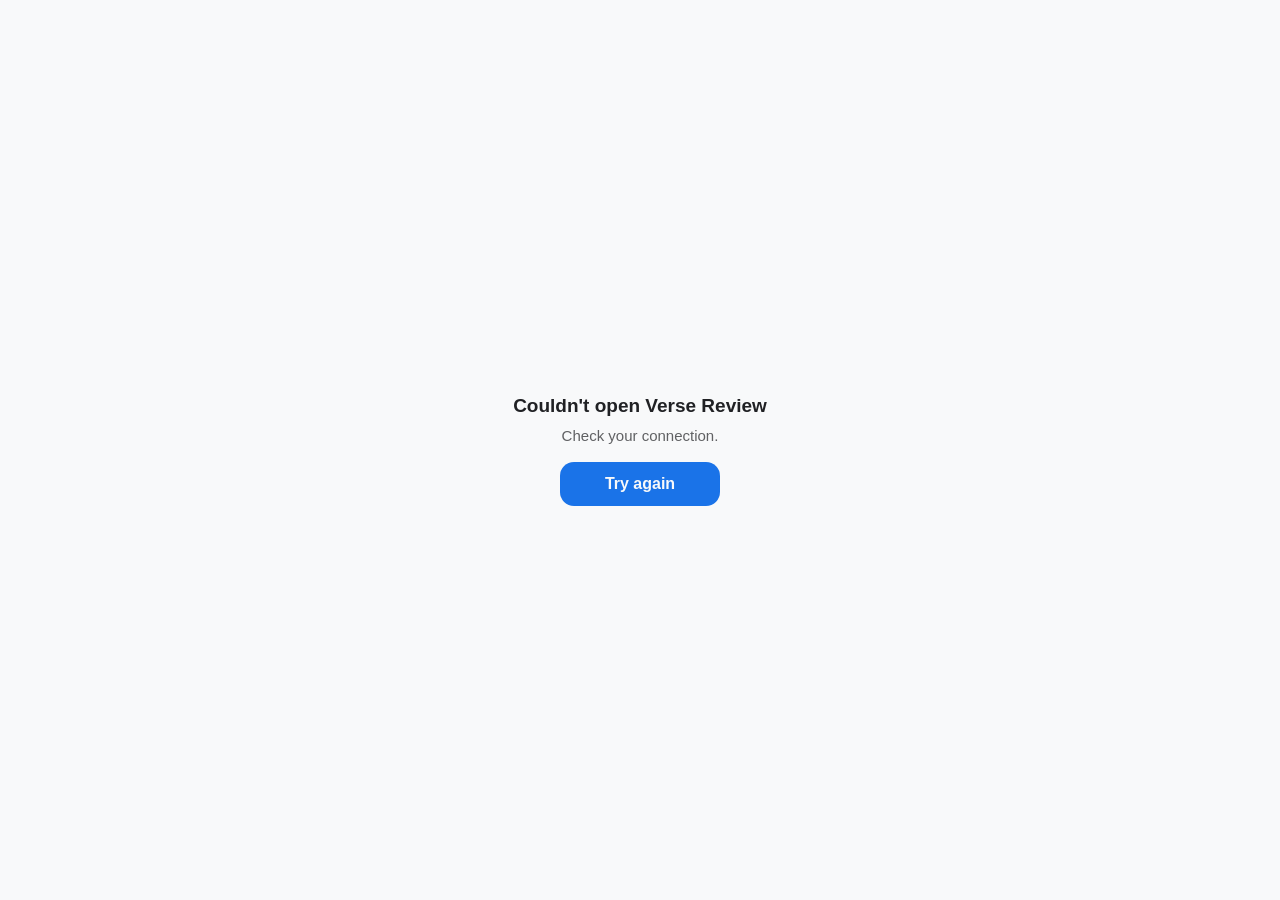
<file: beta/index.html>
<!DOCTYPE html>
<html lang="en" style="color-scheme: light dark;">
<head>
  <meta charset="utf-8">
  <meta name="viewport" content="width=device-width, initial-scale=1, maximum-scale=1, user-scalable=no, viewport-fit=cover">
  <title>VR Beta</title>

  <!-- Preconnect & Prefetch Hints -->
  <link rel="preconnect" href="https://script.google.com" crossorigin>
  <link rel="preconnect" href="https://script.googleusercontent.com" crossorigin>
  <link rel="dns-prefetch" href="https://script.google.com">
  <link rel="dns-prefetch" href="https://script.googleusercontent.com">

  <!-- iOS Icons -->
  <link rel="apple-touch-icon" sizes="180x180" href="https://bookplayerfan.github.io/VerseReviewer/beta/icon.png?v=1">
  <link rel="apple-touch-icon-precomposed" sizes="180x180" href="https://bookplayerfan.github.io/VerseReviewer/beta/icon.png?v=1">
  <link rel="icon" type="image/png" sizes="192x192" href="https://bookplayerfan.github.io/VerseReviewer/beta/icon.png?v=1">
  <link rel="manifest" href="manifest.json">

  <!-- Native Opaque Status Bar Setup -->
  <meta name="apple-mobile-web-app-capable" content="yes">
  <meta name="apple-mobile-web-app-status-bar-style" content="default">
  <meta name="apple-mobile-web-app-title" content="VR Beta">
  <meta name="color-scheme" content="light dark">

  <meta name="theme-color" media="(prefers-color-scheme: light)" content="#f8f9fa">
  <meta name="theme-color" media="(prefers-color-scheme: dark)" content="#121212">

  <style>
    :root {
      --bg-theme: #f8f9fa;
      --spinner-color: #1a73e8;
      --text-theme: #202124;
    }

    @media (prefers-color-scheme: dark) {
      :root {
        --bg-theme: #121212;
        --spinner-color: #8ab4f8;
        --text-theme: #e8eaed;
      }
    }

    * {
      box-sizing: border-box;
    }

    html, body {
      -webkit-text-size-adjust: 100%;   /* iOS must not enlarge the text on its own (it can after the app wakes up) */
      text-size-adjust: 100%;
      position: fixed;
      inset: 0;
      width: 100%;
      height: 100%;
      margin: 0;
      padding: 0;
      overflow: hidden;
      background-color: var(--bg-theme);
    }

    iframe {
      position: fixed;
      top: 0;
      left: 0;
      right: 0;
      bottom: 0;
      width: 100%;
      height: 100%;
      border: 0;
      outline: none;
      display: block;
      background-color: var(--bg-theme);
    }

    #splashScreen {
      position: fixed;
      inset: 0;
      width: 100%;
      height: 100%;
      background-color: var(--bg-theme);
      display: flex;
      flex-direction: column;
      align-items: center;
      justify-content: center;
      z-index: 99999;
      pointer-events: none;
      transition: opacity 0.25s ease;
    }

    .spinner {
      width: 34px;
      height: 34px;
      border: 3px solid rgba(128, 128, 128, 0.2);
      border-top-color: var(--spinner-color);
      border-radius: 50%;
      animation: spin 0.8s linear infinite;
    }

    @keyframes spin {
      to { transform: rotate(360deg); }
    }

    /* 4.6.21: first open with no saved page and no answer from the server */
    #loadFail {
      position: fixed;
      inset: 0;
      z-index: 100000;
      display: none;
      flex-direction: column;
      align-items: center;
      justify-content: center;
      gap: 10px;
      padding: 24px;
      text-align: center;
      background-color: var(--bg-theme);
      color: var(--text-theme);
      font: 15px -apple-system, BlinkMacSystemFont, "Segoe UI", sans-serif;
    }
    #loadFail .lf-title { font-size: 19px; font-weight: 800; }
    #loadFail .lf-msg { opacity: 0.7; max-width: 300px; }
    #loadFail button {
      margin-top: 8px;
      min-width: 160px;
      padding: 13px 22px;
      border: 0;
      border-radius: 14px;
      font: 700 16px -apple-system, BlinkMacSystemFont, "Segoe UI", sans-serif;
      color: var(--bg-theme);
      background-color: var(--spinner-color);
    }
  </style>
</head>
<body>
  <div style="position:fixed;z-index:100000;top:4px;right:6px;font:800 9px -apple-system,sans-serif;letter-spacing:.8px;color:#15161a;background:#f59e0b;border-radius:999px;padding:2px 7px;opacity:.9;pointer-events:none">BETA</div>
  <div id="splashScreen">
    <div class="spinner"></div>
  </div>

  <iframe id="appFrame" allow="clipboard-read; clipboard-write"></iframe>

  <div id="loadFail" role="alert">
    <div class="lf-title">Couldn't open Verse Review</div>
    <div class="lf-msg" id="loadFailMsg"></div>
    <button type="button" id="loadFailBtn">Try again</button>
  </div>

  <script>
    var APP_URL = "https://script.google.com/macros/s/AKfycbwVa9nlRY4PWJDLNB6tE0ZaeGPTJthu8bQ5cerEySfFXYqH3zjDdGsbfSoov0gLN-5o/exec";
    // 3.10 direct mode: the app runs straight in this page's own frame (no Google frames); its page comes from the server's front door and is kept
    // in this phone's database, and every call it makes goes through the front door with the access key (kept on this phone only, never in this public file).
    var IN_APP = false;   // 4.6.21: true in the iPhone app's copy (build_shell.py sets it)
    // When this icon first opened, so the status readout can show whether its saved data ever got wiped (a wipe starts the date over).
    try { if (!localStorage.getItem("vrb_first")) localStorage.setItem("vrb_first", String(Date.now())); } catch (e) {}
    // ───── 3.8 local database (native plan, step 3 piece 1) ─────
    // The phone's own database (IndexedDB) for this page. For now it keeps a copy of what this page already saves (the verse list, the unsent presses,
    // the quick view's cards, the pills), so nothing changes in how the app behaves; later stages read from it. If the phone refuses it, every call
    // fails quietly and the app works as before. Stores: verses (keyed by reference), meta (any value by name), outbox (keyed by id).
    var VRDB = (function() {
      var NAME = "vrb", VER = 1, db = null, opening = null, broken = "";
      function open() {
        if (db) return Promise.resolve(db);
        if (broken) return Promise.reject(new Error(broken));
        if (opening) return opening;
        opening = new Promise(function(res, rej) {
          var r;
          try { if (!window.indexedDB) throw new Error("no IndexedDB"); r = indexedDB.open(NAME, VER); } catch (e) { broken = String(e && e.message || e); opening = null; rej(e); return; }
          r.onupgradeneeded = function() {
            var d = r.result;
            if (!d.objectStoreNames.contains("verses")) d.createObjectStore("verses", { keyPath: "f" });
            if (!d.objectStoreNames.contains("meta")) d.createObjectStore("meta");
            if (!d.objectStoreNames.contains("outbox")) d.createObjectStore("outbox", { keyPath: "id" });
          };
          r.onsuccess = function() { db = r.result; opening = null; db.onversionchange = function() { try { db.close(); } catch (e) {} db = null; }; db.onclose = function() { db = null; }; res(db); };
          r.onerror = function() { broken = String(r.error && r.error.name || "open failed"); opening = null; rej(r.error); };
          r.onblocked = function() { opening = null; rej(new Error("blocked")); };
        });
        return opening;
      }
      // One transaction: fn(stores) queues the work; resolves with what fn returned (a request's result once done).
      function run(names, mode, fn) {
        return open().then(function(d) {
          return new Promise(function(res, rej) {
            var t = d.transaction(names, mode), st = {}, out;
            names.forEach(function(n) { st[n] = t.objectStore(n); });
            try { out = fn(st); } catch (e) { try { t.abort(); } catch (x) {} rej(e); return; }
            t.oncomplete = function() { res(out && typeof out === "object" && "readyState" in out ? out.result : out); };
            t.onerror = t.onabort = function() { rej(t.error || new Error("aborted")); };
          });
        });
      }
      var api = {
        ok: function() { return open().then(function() { return true; }, function() { return false; }); },
        error: function() { return broken; },
        get: function(key) { return run(["meta"], "readonly", function(s) { return s.meta.get(key); }); },
        set: function(key, val) { return run(["meta"], "readwrite", function(s) { s.meta.put(val, key); }); },
        // The verse list as a whole: rows not in the new list are removed (the list is always complete).
        setVerses: function(list) {
          return run(["verses", "meta"], "readwrite", function(s) {
            s.verses.clear();
            list.forEach(function(v) { if (v && typeof v.f === "string" && v.f) s.verses.put(v); });
            s.meta.put(Date.now(), "versesAt");
          });
        },
        verses: function() { return run(["verses"], "readonly", function(s) { return s.verses.getAll(); }); },
        count: function(name) { return run([name], "readonly", function(s) { return s[name].count(); }); },
        // The unsent presses as a whole (the app sends the full list each time).
        setOutbox: function(items) {
          return run(["outbox"], "readwrite", function(s) { s.outbox.clear(); items.forEach(function(it, i) { s.outbox.put(Object.assign({ n: i }, it, { id: it.id || ("x" + i) })); }); });
        },
        outbox: function() { return run(["outbox"], "readonly", function(s) { return s.outbox.getAll(); }).then(function(a) { return a.sort(function(x, y) { return x.n - y.n; }); }); },
        // Asks the phone not to clear this page's data when space runs low (iPhone may say no; nothing else changes).
        persist: function() {
          try { if (navigator.storage && navigator.storage.persist) return navigator.storage.persist().then(function(p) { return api.set("persist", !!p).then(function() { return !!p; }); }); } catch (e) {}
          return Promise.resolve(false);
        }
      };
      return api;
    })();
    var dbInfo = { ok: null, verses: 0, outbox: 0, persist: null, err: "" };   // for the status panel's "Local database" row
    function dbRefresh() {
      return VRDB.ok().then(function(ok) {
        dbInfo.ok = ok; dbInfo.err = ok ? "" : VRDB.error();
        if (!ok) return;
        return Promise.all([VRDB.count("verses"), VRDB.count("outbox"), VRDB.get("persist"), VRDB.get("versesAt")]).then(function(r) {
          dbInfo.verses = r[0]; dbInfo.outbox = r[1]; dbInfo.persist = r[2] === undefined ? null : r[2]; dbInfo.at = r[3] || 0;
        });
      }).catch(function(e) { dbInfo.ok = false; dbInfo.err = String(e && e.message || e); });
    }
    function dbMirror(what, v) {   // a copy into the database of what was just saved the old way; quiet on failure
      try {
        var p = what === "vl" ? VRDB.setVerses(v) : what === "outbox" ? VRDB.setOutbox(v) : VRDB.set(what, v);
        p.then(dbRefresh, function() {});
      } catch (e) {}
    }
    // First open with the database: copy in what was already saved the old way, and ask to keep it.
    (function() {
      VRDB.ok().then(function(ok) {
        if (!ok) { dbRefresh(); return; }
        VRDB.get("seeded").then(function(seeded) {
          var jobs = [];
          if (!seeded) {
            var vl = loadVl(); if (vl) jobs.push(VRDB.setVerses(vl));
            try { var ob = JSON.parse(localStorage.getItem("vrb_outbox") || "null"); if (Array.isArray(ob) && ob.length) jobs.push(VRDB.setOutbox(ob)); } catch (e) {}
            var pl = loadPills(); if (pl) jobs.push(VRDB.set("pills", pl));
            jobs.push(VRDB.set("seeded", Date.now()));
          }
          return Promise.all(jobs).then(function() { return VRDB.persist(); });
        }).then(dbRefresh, dbRefresh);
      });
    })();

    // The last verse list and the Review Complete pills, kept so the app can show them at once and then refresh them.
    function loadVl() { try { var v = JSON.parse(localStorage.getItem("vrb_vl") || "null"); return Array.isArray(v) && v.length ? v : null; } catch (e) { return null; } }
    function saveVl(v) {
      if (!Array.isArray(v) || !v.length) return;
      try { localStorage.setItem("vrb_vl", JSON.stringify(v)); } catch (e) { try { localStorage.removeItem("vrb_vl"); } catch (x) {} }
      dbMirror("vl", v);
    }
    function loadPills() { try { var v = JSON.parse(localStorage.getItem("vrb_pills") || "null"); return v && typeof v === "object" ? v : null; } catch (e) { return null; } }
    function savePills(v) { if (!v || typeof v !== "object") return; try { localStorage.setItem("vrb_pills", JSON.stringify(v)); } catch (e) {} dbMirror("pills", v); }
    // The last page/server version this phone opened; a different one on the next open means an update just arrived.
    function noteVersion(b, sv) {
      if (!b) return null;
      var prev = null, now = { b: b, s: sv || "" };
      try { prev = JSON.parse(localStorage.getItem("vrb_ver") || "null"); } catch (e) {}
      if (!now.s && prev && prev.s) now.s = prev.s;
      try { localStorage.setItem("vrb_ver", JSON.stringify(now)); } catch (e) {}
      if (!prev || typeof prev !== "object" || (prev.b === now.b && prev.s === now.s)) return null;
      return { build: now.b, srv: now.s };
    }
    var SHELL_VERSION = "3.5.26";   // 3.5.1: the app version this page last changed in (the same numbers as the app; set at /publish when this page changes)
    var SHELL_BUILD = "shell-72";   // this home-screen page's own number, shown in the status panel (an older copy cached on the phone has none)
    function shellInfo(updated) {
      var first = 0, key = false, works = false;
      try { first = Number(localStorage.getItem("vrb_first")) || 0; key = !!localStorage.getItem("vrb_key"); works = true; } catch (e) {}
      return { type: "VR_SHELL", sv: SHELL_BUILD, ver: SHELL_VERSION, wl: loadWaitLog(), ws: loadWaits(), first: first, key: key, works: works, vl: loadVl(), pills: loadPills(), updated: updated || null, db: dbInfo };
    }
    // ───── direct mode ─────
    // One call through the front door: POST {op:'api', key, name, args} as plain text (no "may I" round first). Resolves with the result.
    function directCall(name, args, signal) {   // signal (4.6.21): the start page's own first load can give up (an AbortController's)
      var key = ""; try { key = localStorage.getItem("vrb_key") || ""; } catch (e) {}
      var opt = { method: "POST", headers: { "Content-Type": "text/plain;charset=utf-8" }, redirect: "follow",
        body: JSON.stringify({ op: "api", key: key, name: name, args: Array.isArray(args) ? args : [] }) };
      if (signal) opt.signal = signal;
      return fetch(APP_URL, opt)
        .then(function(r) { return r.text(); })
        .then(function(t) {
          var j = null; try { j = JSON.parse(t); } catch (e) {}
          if (!j) throw new Error("The server sent something unexpected.");
          if (!j.ok) { var er = new Error(j.error || "The server refused."); er.auth = /Access key/.test(j.error || ""); throw er; }
          return j.result;
        });
    }
    window.directCall = directCall;   // the app page's calls (the shim passes no signal: they are never given up on here)
    // The app only ever calls the server through google.script.run (its srv() wraps it); here that is a small stand-in sending each call through directCall.
    var DIRECT_SHIM = '<script>(function(){var P=window.parent;function run(s,f){var o={withSuccessHandler:function(h){return run(h,f);},withFailureHandler:function(h){return run(s,h);},withUserObject:function(){return o;},' +
      'api:function(k,name,args){P.directCall(name,args).then(function(r){if(s)s(r);},function(e){if(f)f(e);});}};return o;}window.google={script:{run:run(null,null)}};window.__vrDirect=1;})();<\/script>';
    function directPrepare(html) {
      var head = /<head[^>]*>/i;
      var add = DIRECT_SHIM + (/name=["']viewport/i.test(html) ? "" : '<meta name="viewport" content="width=device-width, initial-scale=1, maximum-scale=1, user-scalable=no, viewport-fit=cover">');
      return head.test(html) ? html.replace(head, function(m) { return m + add; }) : add + html;
    }
    var directShown = false, directTouched = false;
    var freshDay = null, appFrameReady = null, appSavedSession = false, newerClient = 0;
    function sendNewer() {
      if (!newerClient || !appFrameReady) return;
      try { appFrameReady.postMessage({ type: "VR_NEWER", client: newerClient }, appOrigin); } catch (e) {}
      newerClient = 0;
    }
    function sendFresh() {
      if (freshDay && (directTouched || appBusy)) { freshDay = null; return; }   // 3.19.2: in use: the app catches up by itself (a day kept for later could be older by then)
      if (!freshDay || !appFrameReady) return;
      try { appFrameReady.postMessage({ type: "VR_FRESH", s: freshDay }, appOrigin); } catch (e) {}
      freshDay = null;
    }
    function directShow(page) {
      appFrameReady = null; appGen++;
      // 3.19.2: a link tapped just before the page was replaced goes to the new one. Review (6 Nov): only a link not yet handed over (sent: false), so a
      // reminder, the widget's "current" or a tab link is never acted on twice when an update reload follows a launch
      try { appSource = null; if (lastGo && !lastGo.sent && Date.now() - lastGo.at < 15000 && !pendingGo) { pendingGo = lastGo.tab; pendingRef = typeof lastGo.ref === "string" ? lastGo.ref : null; } } catch (e) {}
      var f = document.getElementById("appFrame");
      directShown = true; directTouched = false;
      f.onload = function() { try { ["pointerdown", "keydown"].forEach(function(ev) { f.contentWindow.addEventListener(ev, function() { directTouched = true; }, { capture: true, once: true }); }); } catch (e) {} };
      f.removeAttribute("src");
      f.srcdoc = directPrepare(page.html);
    }
    // Opening: the saved app page at once, with today's saved deck when there is one (or with no deck, and the app loads it itself); then the fresh page and
    // session from the server, which take its place unless you have started using it. 3.10: the server sends the page and the session apart ("parts").
    function isoDay() { var d = new Date(); return d.getFullYear() + "-" + ("0" + (d.getMonth() + 1)).slice(-2) + "-" + ("0" + d.getDate()).slice(-2); }
    function localDay() { var d = new Date(); return d.getFullYear() + "-" + (d.getMonth() + 1) + "-" + d.getDate(); }
    function bootJson(sessionJson, pendJson, localJson) {   // the app's BOOT, as the server writes it (the key comes from this phone); pend: review saves still to send (3.10 step 3); local: what the app needs to build a new day itself (3.11)
      var key = ""; try { key = localStorage.getItem("vrb_key") || ""; } catch (e) {}
      return '{"boot":1,"key":' + JSON.stringify(key) + ',"session":' + (sessionJson || "null") + (pendJson ? ',"pend":' + pendJson : '') + (localJson ? ',"local":' + localJson : '') + '}';
    }
    function composePage(tpl, sessionJson, pendJson, localJson) {
      var j = bootJson(sessionJson, pendJson, localJson).replace(/</g, "\\u003c").replace(/\u2028/g, "\\u2028").replace(/\u2029/g, "\\u2029");
      return { html: tpl.replace(/<\?!=\s*initialSessionJson\s*\?>/, function() { return j; }) };
    }
    // fresh (4.6.21): an update reload: the saved copy is not shown first (it would be replaced a moment later, so the page loaded twice); it is used
    // only if the server cannot be reached, or when saves made on the phone are still waiting (they go out on the saved day first)
    var LOAD_GIVE_UP_MS = 12000;
    // 3.0.1 (user, 5 Nov): a new version is fetched BEHIND the page you are using: nothing is taken down and no spinner shows while Google answers (3-15 s).
    // Once the new page is in and saved on the phone, it takes over the way a normal open does (the saved page with the phone's own saved day), as soon as
    // nothing is waiting to save. If the fetch fails, the page you have stays up (the app asks again later by itself).
    var prefetching = false;
    function phonePage(tpl, ss, rows) {   // the page as a normal open builds it: the phone's saved day when it is today's (or has saves still to send)
      var savedPend = !!(ss && Array.isArray(ss.pend) && ss.pend.length);
      var use = ss && ss.s && ((ss.day === localDay() && (!ss.s.date || ss.s.date === isoDay())) || savedPend);
      var local = !use && ss && ss.s && ss.rowsOk === true && Array.isArray(rows) && rows.length && rows[0].dm !== undefined
        ? JSON.stringify({ rows: rows, prev: { learning: ss.s.learning || [], queue: ss.s.queue || [], build: ss.s.build, ver: ss.s.ver } }) : null;
      return { page: composePage(tpl, use ? JSON.stringify(ss.s) : null, use && savedPend ? JSON.stringify(ss.pend) : null, local), pend: savedPend };
    }
    // 3.0.5 (user, 5 Nov): the app asks for the new page as soon as it sees one (VR_PREFETCH) and shows What's new over the screen; closing it asks for the
    // reload, which then swaps the page that is already here at once.
    var prefetched = null, swapWanted = false, swapWant = 0, swapTries = 0;
    function toApp(m) { try { if (appFrameReady) appFrameReady.postMessage(m, appOrigin); } catch (e) {} }
    function tplBuild(t) { var m = /const CLIENT_BUILD = 'sync-(\d+)'/.exec(t || ""); return m ? Number(m[1]) : 0; }
    // 3.0.9 (review): a swap that cannot happen says so (VR_SWAP_FAIL), so the app's pill can say it did not load instead of "Updating…" for good
    function swapFail(why) { swapWanted = false; swapWant = 0; swapTries = 0; toApp({ type: "VR_SWAP_FAIL", why: why }); }
    function prefetchFetch() {
      if (prefetching) return;
      prefetching = true;
      var ctl = null; try { ctl = new AbortController(); } catch (e) {}
      var giveUp = setTimeout(function() { if (ctl) ctl.abort(); }, 45000);
      directCall("appPage", ["parts"], ctl && ctl.signal).then(function(r) {
        clearTimeout(giveUp);
        if (!r || !r.tpl) throw new Error("no page");
        return VRDB.set("app", { tpl: r.tpl, at: Date.now(), srv: r.srv, ver: r.ver, sig: r.sig }).catch(function() {}).then(function() {
          prefetching = false;
          prefetched = { r: r, at: Date.now(), fresh: swapWanted };
          if (swapWanted) {
            // 3.0.9 (review): Google can still hand back the old page for a minute after an install: ask again (4 tries, 8 s apart) rather than swap in the same page
            if (swapWant && tplBuild(r.tpl) < swapWant) { prefetched = null; if (++swapTries < 4) { setTimeout(prefetchFetch, 8000); return; } swapFail("old"); return; }
            doSwap();
          }
        });
      }).catch(function() { clearTimeout(giveUp); prefetching = false; if (swapWanted) swapFail("net"); });
    }
    var swapSeq = 0, swapping = false;   // review (6 Nov): one swap at a time: a newer reload ask replaces a swap still waiting for the app to be idle
    function doSwap() {
      swapWanted = false; swapWant = 0; swapTries = 0;
      var pf = prefetched, r = pf.r, seq = ++swapSeq; prefetched = null; swapping = true;
      reloadWhenIdle(function() {
        if (seq !== swapSeq) return;
        swapping = false;
        Promise.all([VRDB.get("session"), VRDB.verses().catch(function() { return []; })]).then(function(x) {
          var ss = x[0], pend = !!(ss && Array.isArray(ss.pend) && ss.pend.length), bs = null;
          // 3.0.9 (review): a page fetched just now with nothing waiting to save comes in on the server's day (as a fresh load did), so a Reload still puts a phone
          // copy that is out of step right; one fetched earlier (while What's new was up) or with saves waiting uses the phone's own saved day
          if (pf.fresh && !pend) { try { var b = JSON.parse(r.boot); bs = b && b.session ? b.session : null; } catch (e) {} }
          if (bs) {
            bs.skew = typeof bs.serverNow === "number" ? bs.serverNow - (pf.at || Date.now()) : 0; bs.savedAt = Date.now();   // (owner, 23 Nov) from when Google answered (the swap can wait, the phone locked meanwhile)
            VRDB.set("session", { s: bs, day: localDay(), at: Date.now() }).catch(function() {});
            directShow(composePage(r.tpl, JSON.stringify(bs)));
          } else directShow(phonePage(r.tpl, ss, x[1]).page);
        }, function() { directShow(composePage(r.tpl, null, null, null)); });
      }, 0, function() { if (seq === swapSeq) { swapping = false; swapFail("busy"); } });
    }
    function prefetchSwap(want) {
      swapSeq++; swapping = false;   // a swap still waiting from an earlier ask is replaced by this one
      swapWant = Number(want) || 0; swapTries = 0;
      toApp({ type: "VR_SWAP_WAIT" });   // 3.0.9 (review): the app waits for the swap (Google takes 3-15 s) instead of saying "Couldn't load" after 3.5 s
      if (prefetched && Date.now() - prefetched.at < 600000 && !(swapWant && tplBuild(prefetched.r.tpl) < swapWant)) { doSwap(); return; }   // fetched while What's new was up: in at once (when it is the page wanted)
      prefetched = null;
      swapWanted = true;
      prefetchFetch();
    }
    function directLoad(fresh, want) {
      if (fresh && directShown) { prefetchSwap(want); return; }   // 3.0.1: a page is up: the new one comes in behind it
      directShown = false;
      hideLoadFail();
      if (fresh) {   // the page that asked is taken down at once (as the saved copy used to replace it), so nothing is pressed on it meanwhile
        showSplash();
        try { var fr = document.getElementById("appFrame"); fr.onload = null; fr.srcdoc = ""; } catch (e) {}
        appFrameReady = null; appGen++;
        appSource = null;   // a reminder tapped while the new page loads waits for it (pendingGo), not sent to the emptied frame
      }
      var savedPend = false, held = null;
      var saved = Promise.all([VRDB.get("app"), VRDB.get("session"), VRDB.verses().catch(function() { return []; })]).then(function(r) {
        var p = r[0], ss = r[1], rows = r[2];
        // the phone's saved day when it is today's, or has saves still to send (3.10 step 3: they go out on it first); a new day with a complete verse list:
        // the app builds today's deck itself (3.11). phonePage does both (review, 6 Nov: one copy of the rule).
        if (p && p.tpl && !directShown) {
          var pp = phonePage(p.tpl, ss, rows); savedPend = pp.pend;
          if (fresh && !savedPend) held = pp.page; else directShow(pp.page);
        } else savedPend = !!(ss && Array.isArray(ss.pend) && ss.pend.length);
        return p;
      }, function() { return null; });
      // 4.6.21 (B24): with nothing on screen yet, the server's answer is given up on after 12 s (then the saved copy, or Try again)
      var ctl = null; try { ctl = new AbortController(); } catch (e) {}
      var giveUp = setTimeout(function() { if (!directShown && ctl) ctl.abort(); }, LOAD_GIVE_UP_MS);
      // (owner, 23 Nov, review S4) the saved page's sig goes with the ask: when Google's page is the same, it answers { same } instead of the whole page again
      saved.then(function(p) {
        return directCall("appPage", p && p.tpl && p.sig ? ["parts", p.sig] : ["parts"], ctl && ctl.signal).then(function(r) { if (r && r.same && p && p.tpl) { r.tpl = p.tpl; r.kept = true; } return r; });
      }).then(function(r) {
        clearTimeout(giveUp);
        if (!r || !r.tpl) throw new Error("The server sent something unexpected.");
        if (!r.kept) VRDB.set("app", { tpl: r.tpl, at: Date.now(), srv: r.srv, ver: r.ver, sig: r.sig }).catch(function() {});   // (not saved again when it is the same)
        try { var b = JSON.parse(r.boot); if (b && b.session && !appSavedSession && !savedPend) { b.session.skew = typeof b.session.serverNow === "number" ? b.session.serverNow - Date.now() : 0; b.session.savedAt = Date.now(); VRDB.set("session", { s: b.session, day: localDay(), at: Date.now() }).catch(function() {}); } } catch (e) {}   // 3.19.2
        var page = composePage(r.tpl, (function() { try { var b = JSON.parse(r.boot); return b && b.session ? JSON.stringify(b.session) : null; } catch (e) { return null; } })());
        // the server's copy takes over unless you have started using the saved one, or saves made on the phone are still on their way (the phone is ahead).
        // 3.18.1: when the page itself is the same one, only the day is handed in (no reload of the whole page, which showed as a second load)
        saved.then(function(p) {
          if (directShown && p && p.tpl && p.tpl === r.tpl) {
            try { var bs = JSON.parse(r.boot); if (bs && bs.session) { freshDay = bs.session; sendFresh(); } } catch (e) {}
            return;
          }
          if (!directShown || (!directTouched && !savedPend && !appBusy)) directShow(page);
          else {   // 4.6.15: you had already started: tell the app at once that a newer page is in (it takes it over as soon as nothing is waiting to save)
            var nb = tplBuild(r.tpl);
            if (nb) { newerClient = nb; sendNewer(); }
          }
        });
      }).catch(function(e) {
        clearTimeout(giveUp);
        saved.then(function() {
          if (directShown) return;   // the saved page is up and retries the server itself
          if (held) { directShow(held); return; }   // an update reload with no signal: the saved copy after all
          if (e && e.auth) { askKey(false); return; }
          showLoadFail(e && e.name === "AbortError" ? "Verse Review took too long to answer." : "Check your connection" + (e && e.message && !/fetch|network|load failed/i.test(e.message) ? " (" + String(e.message).slice(0, 80) + ")" : "") + ".", false);
        });
      });
    }
    // 4.6.21 (B24): first open with no saved page and no answer: a message and a Try again button (was a confirm() box, with no time limit)
    function showLoadFail(msg, key) {
      dismissSplash();
      var box = document.getElementById("loadFail"); if (!box) return;
      document.getElementById("loadFailMsg").textContent = msg;
      document.getElementById("loadFailBtn").textContent = key ? "Enter access key" : "Try again";
      document.getElementById("loadFailBtn").onclick = function() { if (key) askKey(false); else { showSplash(); directLoad(); } };
      box.style.display = "flex";
    }
    function hideLoadFail() { var box = document.getElementById("loadFail"); if (box) box.style.display = "none"; }
    // The access key: asked for when the server refuses it (on the first load, or when the app page says so with VR_AUTH_REQUIRED). 4.6.21: asked once at a
    // time; Cancel keeps the old key and is not asked again until the app page reloads; a new key is used by the app page's next call at once (every call
    // reads it here), so a page that is up is not reloaded, only told (VR_KEY_SET). For 20 s after a new key, a refusal is taken to be from a call made
    // with the old one (still on its way), so it does not ask again.
    var keyAsking = false, keyDeclined = false, keyEnteredAt = 0, KEY_QUIET_MS = 20000;
    function askKey(wrong) {
      if (keyAsking) return;
      keyAsking = true;
      var had = ""; try { had = localStorage.getItem("vrb_key") || ""; } catch (e) {}
      dismissSplash();
      var entered = null;
      try { entered = window.prompt(had || wrong ? "That access key didn't work. Enter your access key again." : "Enter your access key"); } catch (e) {}
      keyAsking = false;
      entered = entered ? String(entered).trim() : "";
      if (!entered) {
        keyDeclined = true;
        if (!directShown) showLoadFail("Verse Review needs its access key.", true);
        return;
      }
      keyDeclined = false; keyEnteredAt = Date.now();
      try { localStorage.setItem("vrb_key", entered); } catch (err) {}
      keySaved();
    }
    function keySaved() {   // the iPhone app's glue adds to this (the background refresh gets the key too)
      if (directShown && appFrameReady) { try { appFrameReady.postMessage({ type: "VR_KEY_SET" }, appOrigin); } catch (e) {} }
      else if (directShown || swapping) return;   // review (6 Nov): a page is coming in (a swap, or the frame not ready yet): it reads the saved key itself; no second load
      else loadApp();
    }
    function loadApp(fresh, want) { directLoad(fresh === true, want); }
    loadApp();
    // After an Install the app asks for a reload once Google serves the new page: ask the web app which page number it serves now (a tiny JSON answer), every 3 s,
    // and reload once when it is the wanted one. A server that does not answer yet (the old version sends its page) counts as "not yet". If the check cannot be made
    // at all here (blocked), or after 100 s, reload anyway; the app keeps retrying on its own if the page still comes back old.
    // This page lives on GitHub Pages, and iOS keeps a home-screen app alive for days, so after a change here the phone could go on running the old copy (it did: the
    // quiet update check was missing for a day). At launch, and when you come back after half an hour away, ask GitHub for the current copy and, if its number is higher,
    // load it once. The same number is never tried twice within ten minutes, so a copy that is still cached cannot cause a loop.
    // 4.6.21: not in the iPhone app: its copy of this page is inside the app (a new one comes with a TestFlight build), so the check could only find itself.
    var hiddenAt = 0;
    function checkShellUpdate() {
      if (IN_APP) return;
      try {
        var cur = Number(String(SHELL_BUILD).replace(/\D/g, "")) || 0;
        var base = location.href.split("#")[0].split("?")[0];
        fetch(base + "?s=" + Date.now(), { cache: "no-store" })
          .then(function(r) { return r.ok ? r.text() : ""; })
          .then(function(tx) {
            var m = /var SHELL_BUILD = "shell-(\d+)"/.exec(tx || ""), n = m ? Number(m[1]) : 0;
            if (!(n > cur)) return;
            var last = null; try { last = JSON.parse(localStorage.getItem("vrb_shellupd") || "null"); } catch (e) {}
            if (last && last.n === n && Date.now() - last.at < 600000) return;
            reloadWhenIdle(function() {
              try { localStorage.setItem("vrb_shellupd", JSON.stringify({ n: n, at: Date.now() })); } catch (e) {}
              location.replace(location.pathname + "?s=" + Date.now() + (pendingGo ? "&go=" + pendingGo : ""));
            }, 0);
          }, function() {});
      } catch (e) {}
    }
    // 3.2.1: not while the app still has a save waiting (it says so with VR_BUSY): wait for it, checking every 3 s for up to 2 minutes, then leave the
    // update for the next launch.
    var appBusy = false;
    function reloadWhenIdle(go, tries, giveUp) {
      if (!appBusy) { go(); return; }
      if (tries >= 40) { if (giveUp) giveUp(); return; }   // review (6 Nov): a swap that gave up says so (the app's pill)
      setTimeout(function() { reloadWhenIdle(go, tries + 1, giveUp); }, 3000);
    }
    setTimeout(checkShellUpdate, 2500);
    document.addEventListener("visibilitychange", function() {
      if (document.hidden) hiddenAt = Date.now();
      else if (hiddenAt && Date.now() - hiddenAt > 30 * 60000) { hiddenAt = 0; checkShellUpdate(); }
    });
    var waitTimer = null;
    // What the last wait did, so the status panel can say (Details > Home screen page): { at, n, res: new | net | timeout, polls, s }.
    function saveWaitLog(o) {
      try {
        o.at = Date.now(); localStorage.setItem("vrb_waitlog", JSON.stringify(o));
        if (o.res === "new" && o.s > 0) { var w = loadWaits(); w.push(o.s); localStorage.setItem("vrb_waits", JSON.stringify(w.slice(-5))); }   // the last five measured switch-overs: the app's install bar uses their typical length
      } catch (e) {}
    }
    function loadWaits() { try { var w = JSON.parse(localStorage.getItem("vrb_waits") || "[]"); return Array.isArray(w) ? w.filter(function(x) { return x > 0; }) : []; } catch (e) { return []; } }
    function loadWaitLog() { try { return JSON.parse(localStorage.getItem("vrb_waitlog") || "null"); } catch (e) { return null; } }
    function waitForBuild(n) {
      clearTimeout(waitTimer);
      var t0 = Date.now(), polls = 0, netFails = 0;
      var done = function(res) { saveWaitLog({ n: n, res: res, polls: polls, s: Math.round((Date.now() - t0) / 1000) }); prefetched = null; loadApp(true, res === "new" ? n : 0); };   // 3.0.9 (review): a page fetched before the install is not the one wanted
      (function poll() {
        if (Date.now() - t0 > 100000) { done("timeout"); return; }
        polls++;
        fetch(APP_URL + "?ping=1&_=" + Date.now(), { cache: "no-store" })
          .then(function(r) { return r.text(); })
          .then(function(tx) {
            var j = null; try { j = JSON.parse(tx); } catch (e) {}
            if (j && j.ok && Number(j.client) >= n) { done("new"); return; }
            waitTimer = setTimeout(poll, 3000);
          }, function() {
            netFails++;
            if (netFails < 2) { waitTimer = setTimeout(poll, 1500); return; }
            // The check cannot be made from here (blocked). Google can keep the old page for up to about a minute, so wait out most of that once
            // instead of reloading at once and then again every few seconds.
            var left = Math.max(0, (window.VR_NET_WAIT_MS || 40000) - (Date.now() - t0));
            waitTimer = setTimeout(function() { done("net"); }, left);
          });
      })();
    }
  </script>

  <script>
    // ── Opening a tab ──
    // A link may open us with ?go=new, ?go=review or ?go=current (reminders are the iPhone app's own).
    var pendingGo = null, lastGo = null, pendingRef = null;   // 4.6.10: pendingRef: a tapped reminder about one verse (its card opens)
    try {
      var qs = new URLSearchParams(location.search);
      var g = qs.get("go");
      if (g === "new" || g === "review" || g === "current") pendingGo = g;
      if ((qs.has("go") || qs.has("s")) && history.replaceState) history.replaceState(null, "", location.pathname);
    } catch (e) {}
    // A fresh launch opens on the New tab (the card that is due, or the In progress page when nothing is due); a tapped reminder (?go=new or ?go=review) still opens its own tab. (A reload after an update keeps where it was: this is only read once.)
    if (!pendingGo) pendingGo = "new";
    var appSource = null, appGen = 0;   // appGen: bumped whenever the app page is replaced (a link waiting for the old page goes to the new one instead)
    function sendGoto(src) {
      appSource = src;
      if (!pendingGo) return;
      var tab = pendingGo, ref = pendingRef, gen = appGen; pendingGo = null; pendingRef = null;
      var go = lastGo = { tab: tab, at: Date.now(), ref: ref, sent: false };
      // (owner, 23 Nov) at once, while the opening screen still covers the page (sent 0.7 s later, the last tab showed and then jumped to Learn)
      if (gen !== appGen || appSource !== src) return;   // review (6 Nov): the page was replaced meanwhile: directShow handed the link to the new one
      go.sent = true;
      try { src.postMessage(typeof ref === "string" ? { type: "VR_GOTO", tab: tab, ref: ref } : { type: "VR_GOTO", tab: tab }, appOrigin); } catch (e) {}   // ref (4.6.10): from a tapped reminder ("" when it names several verses)
    }
    // No icon badge: clear any leftover one when the app opens or comes back.
    function clearIconBadge() { try { if (navigator.clearAppBadge) navigator.clearAppBadge(); } catch (e) {} }
    clearIconBadge();
    document.addEventListener('visibilitychange', function() { if (!document.hidden) clearIconBadge(); });
  </script>

  <script>
    // The app page runs in #appFrame (a srcdoc frame on this page's own origin); a message counts only when it comes from that frame itself.
    var appOrigin = "*";   // set to the app page's origin by its first message
    function fromAppFrame(w) {
      var app = document.getElementById("appFrame");
      return !!(w && app && w === app.contentWindow);
    }
    function isAppOrigin(o) { return o === location.origin; }


    // Keep the screen awake on the New tab (the app on its New tab). The lock lives here in the top page (the app page asks with VR_WAKE).
    // It is let go after 10 minutes with no touches, and asked for again on the next one.
    var wakeApp = false, wakeLock = null, wakePending = false, wakeIdleAt = 0, wakeTimer = null;
    var WAKE_IDLE_MS = 10 * 60 * 1000;   // (owner, 23 Nov) the app page now says how long (wakeMs): 20 minutes on a Learn card, 10 anywhere else
    var wakeMs = WAKE_IDLE_MS;
    // 3.4.1: what happened to the lock, for the status panel's "Screen awake" row: held, refused by the phone, let go by the phone while the page was
    // showing, and the app saying the New tab is (or is not) showing. The last 10 events are kept (vr_wake) so they survive a reload.
    var wakeHeldAt = 0, wakeMsgAt = 0, wakeEv = [];
    try { wakeEv = JSON.parse(localStorage.getItem("vrb_wake") || "[]"); if (!Array.isArray(wakeEv)) wakeEv = []; } catch (e) { wakeEv = []; }
    function wakeNote(ev, x) {
      wakeEv.push({ t: Date.now(), e: ev, x: x || "" });
      if (wakeEv.length > 10) wakeEv = wakeEv.slice(-10);
      try { localStorage.setItem("vrb_wake", JSON.stringify(wakeEv)); } catch (e) {}
    }
    function wakeInfo() {
      return { sup: !!(navigator.wakeLock && navigator.wakeLock.request), held: !!wakeLock, since: wakeHeldAt, pend: wakePending, app: wakeApp,
        msg: wakeMsgAt, idle: Date.now() - wakeIdleAt >= wakeMs, ev: wakeEv.slice(-6), retry: wakeTries, db: dbInfo };   // 3.8: db rides along (asked for when Details opens)
    }
    function wakeWanted() { return wakeApp && !document.hidden && Date.now() - wakeIdleAt < wakeMs; }
    function wakeRelease() {
      var l = wakeLock; wakeLock = null;
      if (l) { try { l.release(); } catch (e) {} }
    }
    // 3.7.3: when the phone says no (or lets go while the app is showing) and the screen is still wanted awake, ask again on its own a moment
    // later (1.5 s, 3 s, 5 s, then every 10 s) instead of waiting for the next touch. Opening the app often gets a "no" the first time.
    var wakeTries = 0, wakeRetryTimer = null;
    function wakeRetry() {
      clearTimeout(wakeRetryTimer);
      if (!wakeWanted()) { wakeTries = 0; return; }
      wakeTries++;
      wakeRetryTimer = setTimeout(wakeSync, wakeTries === 1 ? 1500 : wakeTries === 2 ? 3000 : wakeTries === 3 ? 5000 : 10000);
    }
    function wakeSync() {
      if (!wakeWanted()) { clearTimeout(wakeRetryTimer); wakeTries = 0; wakeRelease(); return; }
      if (wakeLock || wakePending || !navigator.wakeLock || !navigator.wakeLock.request) return;
      wakePending = true;
      navigator.wakeLock.request("screen").then(function(l) {
        wakePending = false;
        clearTimeout(wakeRetryTimer); wakeTries = 0;
        wakeLock = l; wakeHeldAt = Date.now(); wakeNote("held");
        try { l.addEventListener("release", function() {
          if (wakeLock !== l) return;   // let go by this page (it is not wanted now)
          wakeLock = null;
          if (!document.hidden) { wakeNote("phone"); wakeRetry(); }   // the phone let go while the app was showing (going to the background lets go too, which is normal)
        }); } catch (e) {}
        if (!wakeWanted()) wakeRelease();
      }, function(err) {
        wakePending = false;
        var last = wakeEv[wakeEv.length - 1];
        if (!last || last.e !== "refused") wakeNote("refused", err && err.name ? String(err.name).slice(0, 40) : "");   // noted once per run of "no"s, not on every retry
        wakeRetry();
      });
    }
    function wakeTouch() {
      wakeIdleAt = Date.now();
      clearTimeout(wakeTimer);
      wakeTimer = setTimeout(wakeSync, wakeMs + 1000);
      wakeSync();
    }
    document.addEventListener("visibilitychange", function() { wakeSync(); });   // review (6 Nov): through the name, so the iPhone glue's wrap (native keep-awake) runs too

    var splashTimer = null, splashHideT = null;
    function showSplash() {   // 4.6.21: again, while a reload or a Try again waits for the page (taken away by its VR_READY, or after 15 s at most)
      var sp = document.getElementById("splashScreen"); if (!sp) return;
      sp.style.display = ""; sp.style.opacity = "1";
      clearTimeout(splashHideT); splashHideT = null;   // a fade-out still finishing must not hide it again
      clearTimeout(splashTimer); splashTimer = setTimeout(dismissSplash, 15000);
    }
    function dismissSplash() {
      const splash = document.getElementById('splashScreen');
      if (splash && splash.style.display !== 'none') {
        splash.style.opacity = '0';
        clearTimeout(splashHideT); splashHideT = setTimeout(() => { splashHideT = null; if (splash.style.opacity === '0') splash.style.display = 'none'; }, 250);
      }
    }

    // Unsent New-card presses, kept here so closing the app before the server answers does not lose them.
    function saveOutbox(items) {
      try {
        var clean = [];
        (Array.isArray(items) ? items : []).slice(0, 20).forEach(function(it) {
          if (!it || typeof it.ref !== "string" || !it.ref || it.ref.length > 120) return;
          if (it.action !== "press" && it.action !== "miss" && it.action !== "review" && it.action !== "skip" && it.action !== "again") return;   // a Lock Miss (Repeat) and a Review are presses too
          var rep = Number(it.rep);   // a Lock card's rep is 0 before its first pass: 0 must stay 0, or the replayed press is refused as out of date
          var x = it.x && typeof it.x === "object" ? { h: Number(it.x.h) || 0, s: Number(it.x.s) || 0, p: Number(it.x.p) || 0, v: Number(it.x.v) || 0 } : null;   // v: 3 = a 3.0 press
          clean.push({ ref: it.ref, action: it.action, rep: isFinite(rep) && rep >= 0 ? rep : 1, promote: it.promote === true, id: String(it.id || "").slice(0, 40), at: Number(it.at) || 0, x: x });
        });
        if (clean.length) localStorage.setItem("vrb_outbox", JSON.stringify(clean)); else localStorage.removeItem("vrb_outbox");
        dbMirror("outbox", clean);
      } catch (e) {}
    }
    function sendReplay(src) {
      try {
        var raw = localStorage.getItem("vrb_outbox");
        if (!raw) return;
        var items = JSON.parse(raw);
        if (Array.isArray(items) && items.length) src.postMessage({ type: "VR_REPLAY", items: items }, appOrigin);
      } catch (e) {}
    }

    window.addEventListener('message', function(e) {
      var d = e.data;
      if (!d || typeof d !== 'object') return;

      if (!isAppOrigin(e.origin) || !fromAppFrame(e.source)) return;   // only the app page in our own frame
      appOrigin = e.origin;

      if (d.type === 'VR_WAKE') {
        wakeMsgAt = Date.now();
        if ((d.on === true) !== wakeApp) wakeNote(d.on === true ? "new" : "left");
        wakeApp = d.on === true;
        if (typeof d.ms === 'number' && d.ms >= 60000 && d.ms <= 3600000) wakeMs = d.ms;
        if (wakeApp) wakeTouch(); else wakeSync();
        return;
      }
      if (d.type === 'VR_VL') {
        saveVl(d.verses);
      } else if (d.type === 'VR_PILLS') {
        savePills(d.pills);
      } else if (d.type === 'VR_RELOAD') {
        // An automatic reload (the page saw a newer copy) happens at most once per minute, so a stuck old copy can only retry slowly, never spin;
        // a tap on "Update ready" or "Reload app" always goes through.
        // During an update (the page says which newer build it wants) the minute does not apply: Google can hand back the old page right after an install, and the
        // page's own retries would otherwise sit waiting for the minute to pass. Those reloads are capped on their own: six per wanted build within five minutes (the page itself spaces them 10 s apart).
        if (d.auto === true) {
          try {
            var want = Number(d.want) || 0;
            if (want > 0) {
              var w = null; try { w = JSON.parse(localStorage.getItem("vrb_autow") || "null"); } catch (x) {}
              var same = w && w.n === want && Date.now() - w.at < 300000;
              if (same && w.c >= 6) return;
              localStorage.setItem("vrb_autow", JSON.stringify({ n: want, c: (same ? w.c : 0) + 1, at: same ? w.at : Date.now() }));
            } else {
              var lastAuto = Number(localStorage.getItem("vrb_auto") || 0);
              if (Date.now() - lastAuto < 60000) return;
              localStorage.setItem("vrb_auto", String(Date.now()));
            }
          } catch (err) { return; }
        }
        if (Number(d.wait) > 0) waitForBuild(Number(d.wait)); else loadApp(true, Number(d.want) || 0);   // 4.6.21: the new page only (the saved copy is not shown first)
      } else if (d.type === 'VR_WAKE_Q') {
        try { e.source.postMessage({ type: "VR_WAKEINFO", wk: wakeInfo() }, appOrigin); } catch (err) {}
      } else if (d.type === 'VR_PREFETCH') {
        if (directShown) prefetchFetch();   // 3.0.5
      } else if (d.type === 'VR_BUSY') {
        appBusy = !!d.b;
      } else if (d.type === 'VR_SESSION') {
        appSavedSession = true;
        // 3.10 instant deck: the app's current session (sent only when every save has landed), for the next open
        if (d.s && typeof d.s === "object" && typeof d.day === "string") VRDB.set("session", { s: d.s, day: d.day, at: Date.now(), pend: Array.isArray(d.pend) ? d.pend.slice(0, 200) : [], rowsOk: d.rowsOk === true }).catch(function() {});
      } else if (d.type === 'VR_OUTBOX') {
        saveOutbox(d.items);
      } else if (d.type === 'VR_READY') {
        appFrameReady = e.source; keyDeclined = false; hideLoadFail(); sendFresh(); sendNewer();
        sendReplay(e.source);   // (the Learn presses kept here first, so the tab opens on the card as it now stands)
        sendGoto(e.source);
        try { e.source.postMessage(shellInfo(noteVersion(d.build, d.srv)), appOrigin); } catch (err) {}
        dismissSplash();
      } else if (d.type === 'VR_AUTH_REQUIRED') {
        // 4.6.21: the app page says Google refused the access key: asked for again (once: not while the box is up, just after a new key, or after Cancel)
        if (!keyDeclined && Date.now() - keyEnteredAt > KEY_QUIET_MS) askKey(true);
      }
    });

    setTimeout(dismissSplash, 4000);
  </script>
</body>
</html>
</file>
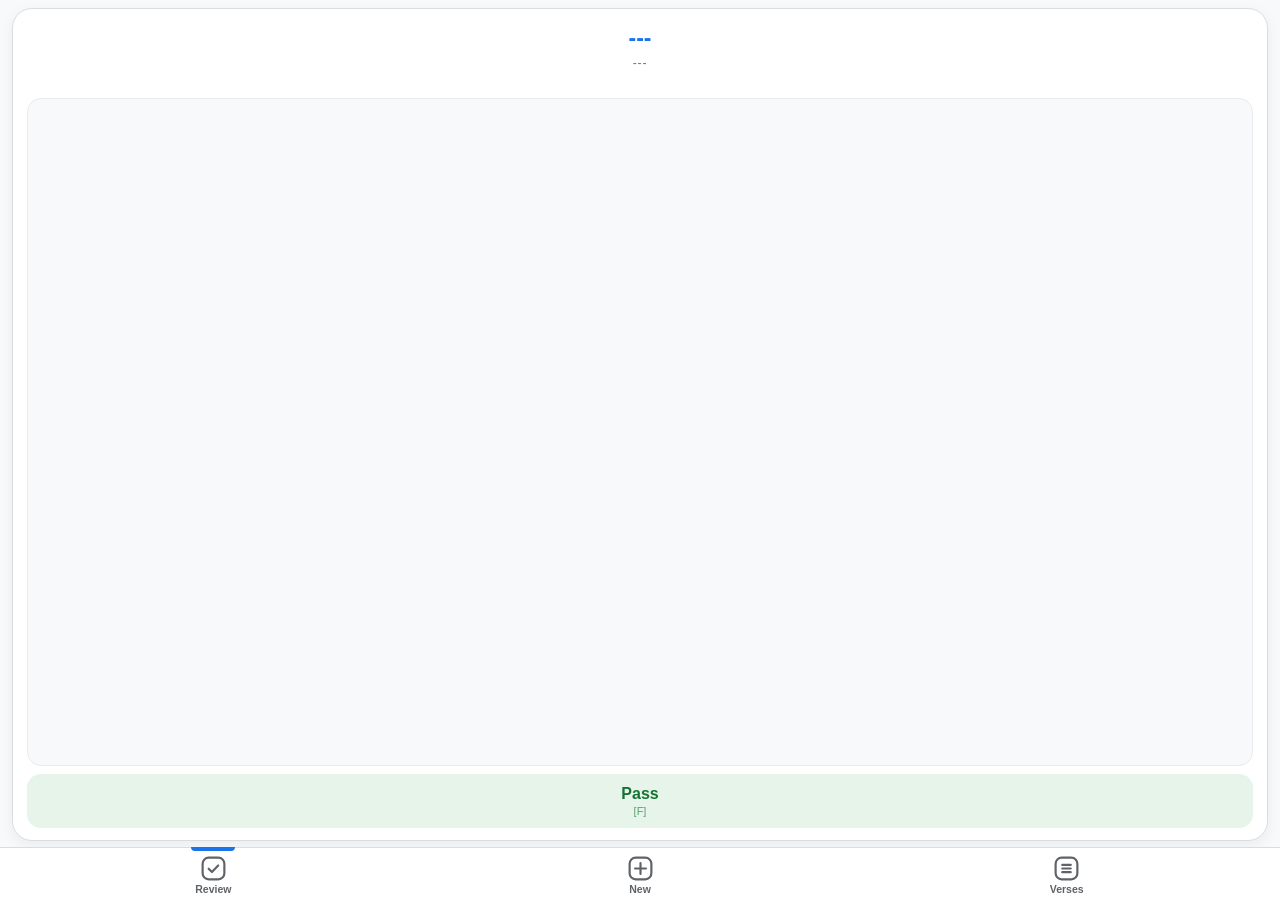
<file: apps-script/Sidebar.html>
<!DOCTYPE html>
<html style="color-scheme: light dark;">
<head>
  <base target="_top">
  <meta name="viewport" content="width=device-width, initial-scale=1, maximum-scale=1, user-scalable=no, viewport-fit=cover">
  
  <meta name="apple-mobile-web-app-capable" content="yes">
  <meta name="apple-mobile-web-app-status-bar-style" content="default">
  <meta name="color-scheme" content="light dark">
  <meta name="theme-color" media="(prefers-color-scheme: light)" content="#f8f9fa">
  <meta name="theme-color" media="(prefers-color-scheme: dark)" content="#121212">

  <style>
    :root {
      --bg-page: #f8f9fa;
      --bg-card: #ffffff;
      --bg-body: #f8f9fa;
      --border-card: #dadce0;
      --border-body: #e8eaed;
      
      --text-primary: #202124;
      --text-muted: #5f6368;
      --verse-ink: #3c4043;
      --text-meta: #70757a;
      --text-accent: #1a73e8;
      --text-repeat: #d97706;
      --text-fasttrack: #b45309;
      --badge-repeat-bg: #fef3c7;
      --badge-fasttrack-bg: #fef3c7;
      --badge-version-bg: rgba(95, 99, 104, 0.12);
      --btn-fail-bg: #fce8e6;
      --btn-fail-text: #c5221f;
      --btn-pass-bg: #e6f4ea;
      --btn-pass-text: #137333;
      --btn-restart-bg: #e8f0fe;
      --btn-restart-text: #1a73e8;
      --badge-pass: #137333;
      --badge-fail: #c5221f;
      --card-shadow: rgba(0, 0, 0, 0.06);

      --spoiler-bg: rgba(120, 120, 120, 0.28);
      --spoiler-blur: 8px;
    }

    @media (prefers-color-scheme: dark) {
      :root {
        --bg-page: #121212;
        --bg-card: #1e1e1e;
        --bg-body: #28292a;
        --border-card: #38383a;
        --border-body: #3c4043;
        
        --text-primary: #f1f3f4;
        --text-muted: #9aa0a6;
        --verse-ink: #c4c7cc;
        --text-meta: #9aa0a6;
        --text-accent: #8ab4f8;
        --text-repeat: #fbbf24;
        --text-fasttrack: #fcd34d;
        --badge-repeat-bg: #451a03;
        --badge-fasttrack-bg: #451a03;
        --badge-version-bg: rgba(255, 255, 255, 0.12);
        --btn-fail-bg: #4a1d1b;
        --btn-fail-text: #f28b82;
        --btn-pass-bg: #133a22;
        --btn-pass-text: #81c995;
        --btn-restart-bg: #1e3a5f;
        --btn-restart-text: #8ab4f8;
        --badge-pass: #81c995;
        --badge-fail: #f28b82;
        --card-shadow: rgba(0, 0, 0, 0.4);

        --spoiler-bg: rgba(255, 255, 255, 0.22);
        --spoiler-blur: 8px;
      }
    }

    * {
      box-sizing: border-box;
      font-family: -apple-system, BlinkMacSystemFont, "Segoe UI", Roboto, Helvetica, Arial, sans-serif;
      -webkit-tap-highlight-color: transparent;
      user-select: none;
      scrollbar-width: none;
    }
    /* No scroll bars anywhere; everything still scrolls. */
    *::-webkit-scrollbar { display: none; width: 0; height: 0; }

    html, body {
      -webkit-text-size-adjust: 100%;   /* iOS must not enlarge the text on its own (it can after the app wakes up) */
      text-size-adjust: 100%;
      position: fixed;
      inset: 0;
      width: 100%;
      height: 100%;
      margin: 0;
      padding: 0;
      overflow: hidden;
      box-sizing: border-box;
      background-color: var(--bg-page);
    }

    body {
      color: var(--text-primary);
      display: flex;
      flex-direction: column;
      padding-top: max(env(safe-area-inset-top, 0px), 8px);
      padding-bottom: max(env(safe-area-inset-bottom, 0px), 12px);
      padding-left: max(env(safe-area-inset-left, 0px), 12px);
      padding-right: max(env(safe-area-inset-right, 0px), 12px);
      transition: background-color 0.25s ease, color 0.25s ease;
    }

    .progress-track {
      width: 100%;
      height: 3px;
      background: var(--border-card);
      border-radius: 2px;
      margin-bottom: 8px;
      overflow: hidden;
      flex-shrink: 0;
    }

    .progress-fill {
      height: 100%;
      width: 0%;
      background: var(--text-accent);
      border-radius: 2px;
      transition: width 0.25s ease;
    }

    #deckContainer {
      flex: 1;
      width: 100%;
      display: flex;
      flex-direction: column;
      position: relative;
      min-height: 0;
    }

    .card {
      position: relative;
      background: var(--bg-card);
      border: 1px solid var(--border-card);
      border-radius: 20px;
      padding: 16px 14px 12px 14px;
      width: 100%;
      flex: 1;
      display: flex;
      flex-direction: column;
      justify-content: space-between;
      box-shadow: 0 4px 14px var(--card-shadow);
      will-change: opacity;
      box-sizing: border-box;
      min-height: 0;
    }

    .card-header-group {
      flex-shrink: 0;
      display: flex;
      flex-direction: column;
      align-items: center;
    }

    .ref-header-row {
      display: flex;
      align-items: center;
      justify-content: center;
      gap: 6px;
      margin-bottom: 3px;
      line-height: 1.2;
    }

    .ref-header {
      font-size: 23px;
      font-weight: 700;
      color: var(--text-accent);
      text-align: center;
    }

    .version-badge {
      font-size: 10px;
      font-weight: 800;
      color: var(--text-muted);
      background: var(--badge-version-bg);
      border: 1px solid var(--border-body);
      padding: 2px 5px;
      border-radius: 5px;
      letter-spacing: 0.6px;
      text-transform: uppercase;
      line-height: 1;
      pointer-events: none;
    }

    .meta-tag {
      text-align: center;
      font-size: 12px;
      color: var(--text-meta);
      text-transform: uppercase;
      letter-spacing: 0.8px;
      margin-bottom: 6px;
    }

    /* Rank badge shown under the verse reference: Bronze > Silver > Gold > ... > Diamond */
    .rank-badge {
      --rc: var(--rl);
      display: inline-block;
      padding: 2px 0;
      min-width: 86px; /* same width for every rank */
      text-align: center;
      text-transform: uppercase;
      border-radius: 999px;
      font-size: 11px;
      font-weight: 800;
      letter-spacing: 0.9px;
      color: var(--rc);
      border: 1px solid var(--rc);
      background: transparent;
    }
    @supports (background: color-mix(in srgb, red 10%, transparent)) {
      .rank-badge {
        background: color-mix(in srgb, var(--rc) 14%, transparent);
        border-color: color-mix(in srgb, var(--rc) 40%, transparent);
      }
    }
    .rank-badge.is-new { --rc: var(--text-meta); font-weight: 700; }
    /* a Lock card's pill: blue, with a padlock, so it reads differently from Learn */
    .rank-badge.is-new.is-lock { --rc: var(--text-accent); background: color-mix(in srgb, var(--text-accent) 12%, transparent); }
    .rank-badge .lk-ic { width: 10px; height: 10px; fill: currentColor; vertical-align: -1px; margin-right: 4px; }
    @keyframes rankGlow {
      0%   { box-shadow: 0 0 0 0 var(--rc); }
      60%  { box-shadow: 0 0 14px 5px color-mix(in srgb, var(--rc) 45%, transparent); }
      100% { box-shadow: 0 0 0 0 transparent; }
    }
    @keyframes luSettle { 0%, 100% { transform: scale(1); } 50% { transform: scale(1.025); } }
    .lu-settle { animation: luSettle 0.55s ease-out 0.45s both; }
    /* Rank-up extras, by rank: a glow of the rank colour around the card (Silver+), a light sweep (Platinum+),
       drifting sparkles (Emerald+) and a second sweep (Diamond). The button fills with the rank colour at the start. */
    @keyframes luPulse {
      0%   { box-shadow: 0 0 0 0 transparent; }
      35%  { box-shadow: 0 0 0 2px color-mix(in srgb, var(--rc) 70%, transparent), 0 0 34px 8px color-mix(in srgb, var(--rc) 42%, transparent); }
      100% { box-shadow: 0 0 0 0 transparent; }
    }
    .lu-glow { position: absolute; inset: 0; border-radius: inherit; pointer-events: none; z-index: 8; opacity: 0; will-change: opacity;
      box-shadow: 0 0 0 2px color-mix(in srgb, var(--rc) 70%, transparent), 0 0 34px 8px color-mix(in srgb, var(--rc) 42%, transparent);
      animation: luGlow 1.2s ease-out 0.3s both; }
    @keyframes luGlow { 0% { opacity: 0; } 35% { opacity: 1; } 100% { opacity: 0; } }
    .lu-sweepbox { position: absolute; inset: 0; overflow: hidden; border-radius: inherit; pointer-events: none; z-index: 9; transform: translateZ(0); isolation: isolate; -webkit-mask-image: -webkit-radial-gradient(white, black); }
    .lu-sweepbox i { position: absolute; top: -10%; bottom: -10%; left: 0; width: 38%; opacity: 0.8; will-change: transform; backface-visibility: hidden;
      transform: translate3d(-110%, 0, 0) skewX(-18deg);
      background: linear-gradient(100deg, transparent, rgba(255,255,255,0.5), transparent);
      animation: luSweep 0.9s cubic-bezier(0.3, 0.1, 0.4, 1) both; animation-delay: var(--sw, 0.6s); }
    @media (prefers-color-scheme: dark) { .lu-sweepbox i { opacity: 0.35; } }
    :root[data-theme="dark"] .lu-sweepbox i { opacity: 0.35; }
    :root[data-theme="light"] .lu-sweepbox i { opacity: 0.8; }
    @keyframes luSweep { 0% { transform: translate3d(-110%, 0, 0) skewX(-18deg); } 100% { transform: translate3d(310%, 0, 0) skewX(-18deg); } }
    .lu-twk { position: absolute; color: var(--rc); pointer-events: none; z-index: 9; opacity: 0; animation: luTwk 1.2s ease-in-out both; }
    @keyframes luTwk { 0%, 100% { opacity: 0; transform: scale(0.4); } 50% { opacity: 1; transform: scale(1); } }
    .lu-btnmorph { transition: background 0.35s ease, color 0.35s ease; background: var(--rc) !important; color: #fff !important; }
    @media (prefers-color-scheme: dark) { .lu-btnmorph { color: #0b1a33 !important; } }
    :root[data-theme="dark"] .lu-btnmorph { color: #0b1a33 !important; }
    :root[data-theme="light"] .lu-btnmorph { color: #fff !important; }
    .lu-fx { position: relative; display: inline-block; --rc: var(--rl); }
    @media (prefers-color-scheme: dark) { .lu-fx { --rc: var(--rd); } }
    .lu-ring { position: absolute; inset: -1px; border-radius: 999px; border: 2px solid var(--rc); opacity: 0; pointer-events: none;
      animation: luRing 0.8s ease-out forwards; animation-delay: var(--rd2, 0.22s); }
    @keyframes luRing { 0% { transform: scale(0.95); opacity: 0.85; } 100% { transform: scale(1.22, 1.75); opacity: 0; } }
    .lu-spark { position: absolute; left: 50%; top: 50%; font-size: 11px; line-height: 1; color: var(--rc); opacity: 0; pointer-events: none; will-change: transform, opacity; }
    .lu-spark.dot { font-size: 6px; }

    /* Verse List screen (reuses the full-screen sheet used by the verse picker) */
    .vl-row:active, .picker-item:active, .picker-close:active, .vl-verse:active { transform: none; filter: none; }
    .vl-row, .picker-close { transition: none; }
    .vl-row .chev { transition: transform 0.15s ease; }
    .vl-total { font-size: 13px; color: var(--text-muted); margin: 0; }
    /* Hold a book: a small preview bubble over a dimmed map. */
    .pk-dim { position: fixed; inset: 0; z-index: 55; background: rgba(0, 0, 0, 0.32); animation: pkFade 0.2s ease; }
    .pk-tile { position: fixed; z-index: 58; margin: 0; pointer-events: none; transform: scale(1.18); box-shadow: 0 6px 18px rgba(0, 0, 0, 0.3); background-color: var(--bg-card); }
    .pk-bubble { position: fixed; left: 30px; right: 30px; z-index: 60; background: var(--bg-card); color: var(--text-primary); border-radius: 18px; box-shadow: 0 14px 40px rgba(0, 0, 0, 0.32);
      overflow: hidden; animation: pkPop 0.22s cubic-bezier(0.2, 0.9, 0.3, 1.2); }
    .pk-h { display: flex; justify-content: space-between; align-items: baseline; padding: 12px 16px 8px; font-size: 17px; font-weight: 800; }
    .pk-h span { font-size: 12px; font-weight: 600; color: var(--text-muted); }
    @keyframes pkFade { from { opacity: 0; } to { opacity: 1; } }
    @keyframes pkPop { from { opacity: 0; transform: scale(0.82); } to { opacity: 1; transform: none; } }
    .tr-mini { display: flex; gap: 8px; margin-top: 12px; }
    .tr-mini > div { flex: 1; text-align: center; padding: 6px 4px 7px; border: 1px solid var(--border-card); border-radius: 10px; line-height: 1.15; }
    .tr-mini b { display: block; font-size: 16px; font-weight: 800; color: var(--text-primary); }
    .tr-mini span { font-size: 10.5px; color: var(--text-meta); }
    /* a book opens as a nearly full-screen card that fades in right over the map, and fades back out to it */
    #upcomingView.open { animation: bkIn 0.2s ease-out; }
    #upcomingView.closing { animation: bkOut 0.16s ease-in forwards; }
    #searchView.open { animation: pkFade 0.18s ease-out; }
    #searchView.closing { animation: skOut 0.15s ease-in forwards; }
    @keyframes skOut { from { opacity: 1; } to { opacity: 0; } }
    @keyframes bkIn { from { opacity: 0; transform: scale(0.97); } to { opacity: 1; transform: none; } }
    @keyframes bkOut { from { opacity: 1; transform: none; } to { opacity: 0; transform: scale(0.97); } }
    .bk-dim { position: fixed; left: 0; right: 0; top: 0; bottom: var(--tab-h); z-index: 41; background: rgba(0, 0, 0, 0.34); opacity: 0; pointer-events: none; transition: opacity 0.2s ease; }
    .bk-dim.on { opacity: 1; pointer-events: auto; }
    .vl-due { font-size: 12px; color: var(--text-meta); white-space: nowrap; margin-left: 10px; }
    .vl-due.now { color: var(--text-accent); font-weight: 700; }
    .vl-row { display: flex; align-items: center; justify-content: space-between; width: 100%;
      background: none; border: 0; box-shadow: none; min-height: 0; padding: 12px 4px;
      border-bottom: 1px solid var(--border-card); flex-direction: row; border-radius: 0; text-align: left; }
    .vl-row .vl-name { font-size: 16px; font-weight: 600; color: var(--text-primary); }
    .vl-row .vl-right { display: inline-flex; align-items: center; gap: 8px; }
    .vl-row .vl-count { font-size: 15px; font-weight: 700; color: var(--text-primary); min-width: 22px; text-align: right; }
    .vl-row .load-bar { width: 74px; height: 8px; border-radius: 4px; background: rgba(128, 128, 128, 0.16); overflow: hidden; flex: none; }
    .vl-row .load-bar i { display: block; height: 100%; border-radius: 4px; background: var(--text-accent); opacity: 0.55; }
    .vl-row .load-bar.busy i { background: var(--text-repeat); opacity: 0.9; }
    /* Upcoming reviews: a calendar. Each day shows how many references are due; the shade is the day's word load. */
    .cal-sum { font-size: 12px; color: var(--text-muted); margin: 0 2px 10px; min-height: 15px; }
    .cal-dow { display: grid; grid-template-columns: repeat(7, 1fr); gap: 0; margin: 0 0 4px; font-size: 10px; font-weight: 700; color: var(--text-meta); text-align: center; letter-spacing: 0.04em; opacity: 0.8; }
    .cal-wk { display: grid; grid-template-columns: repeat(7, 1fr); gap: 0; }
    #upList { padding: 2px 4px 4px; }
    .cal-s > .cal-d { width: 100%; }
    .cal-s { padding: 3px; min-width: 0; }
    /* a day: its date in the middle on a tile coloured by the day's word load: green for a light day, blue for medium, amber for heavy */
    .cal-d { --h: 0; --rc: var(--text-accent, #1a73e8); position: relative; box-sizing: border-box; height: 50px; min-height: 0; width: auto; padding: 0; border: 0; border-radius: 12px; display: flex; align-items: center; justify-content: center; font-size: 20px; font-weight: 700; box-shadow: none;
      --fill: transparent; --ink: var(--rc); background: var(--fill); color: var(--ink); }
    /* the 1st of a month, and the first day with reviews after a gap, carry the month's short name above the date; a date in another year (or in January) adds the year below it, like Things */
    .cal-d.lbl { flex-direction: column; font-size: 19px; line-height: 1; }
    .cal-d.lbl.y3 { font-size: 16px; }
    .cal-d .mn { order: -1; font-style: normal; font-size: 11px; font-weight: 800; letter-spacing: 0.01em; line-height: 1; margin-bottom: 1px; color: var(--ink); white-space: nowrap; }
    .cal-d .yy { order: 1; font-style: normal; font-size: 8.5px; font-weight: 700; letter-spacing: 0.03em; line-height: 1; margin-top: 2px; color: var(--ink); opacity: 0.85; }
    .cal-d.s1, .tomorrow-note.s1 { --fill: #d4efdb; --ink: #1b6b36; }
    .cal-d.s2, .tomorrow-note.s2 { --fill: #d0e1fc; --ink: #1a4fa8; }
    .cal-d.s3, .tomorrow-note.s3 { --fill: #f7dcab; --ink: #8a4f00; }
    @media (prefers-color-scheme: dark) { :root:not([data-theme="light"]) .cal-d.s1, :root:not([data-theme="light"]) .tomorrow-note.s1 { --fill: #1f4a33; --ink: #8fe0ae; }
      :root:not([data-theme="light"]) .cal-d.s2, :root:not([data-theme="light"]) .tomorrow-note.s2 { --fill: #1f3d6e; --ink: #9cc2ff; }
      :root:not([data-theme="light"]) .cal-d.s3, :root:not([data-theme="light"]) .tomorrow-note.s3 { --fill: #5a4122; --ink: #ffb454; } }
    :root[data-theme="dark"] .cal-d.s1, :root[data-theme="dark"] .tomorrow-note.s1 { --fill: #1f4a33; --ink: #8fe0ae; }
    :root[data-theme="dark"] .cal-d.s2, :root[data-theme="dark"] .tomorrow-note.s2 { --fill: #1f3d6e; --ink: #9cc2ff; }
    :root[data-theme="dark"] .cal-d.s3, :root[data-theme="dark"] .tomorrow-note.s3 { --fill: #5a4122; --ink: #ffb454; }
        /* a day with nothing due is just a faint number */
    .cal-d.z { background: none; color: var(--text-meta); font-size: 18px; font-weight: 500; opacity: 0.5; pointer-events: none; }
    .cal-d.past { opacity: 0.22; }
    .cal-d.today { box-shadow: 0 0 0 2px var(--bg-card), 0 0 0 3.5px var(--text-accent); }
    .cal-d.today.z { opacity: 1; color: var(--text-accent); font-weight: 700; }
    .cal-d:active { transform: none; filter: none; }
    .cal-d.pk-tile { position: fixed; z-index: 58; margin: 0; opacity: 1; pointer-events: none; transform: scale(1.12); box-shadow: 0 8px 20px rgba(0, 0, 0, 0.3); }
    .cal-d.sk { animation: skPulse 1.1s ease-in-out infinite; }
    @keyframes skPulse { 0%, 100% { opacity: 0.45; } 50% { opacity: 1; } }
    .cal-gap { display: flex; flex-direction: row; align-items: center; justify-content: center; gap: 10px; width: 100%; min-height: 0; margin: 6px 0 6px; padding: 8px 0; font-size: 11.5px; font-weight: 600; color: var(--text-meta); }
    .cal-gap::before, .cal-gap::after { content: ""; flex: 1; height: 1px; background: var(--border-card); }
    .pk-bubble.pk-explain { top: 60px; left: 20px; right: 20px; padding: 6px 0; }
    .pk-x { display: flex; align-items: center; gap: 14px; padding: 12px 18px; font-size: 14px; color: var(--text-primary); }
    .pk-x + .pk-x { border-top: 1px solid var(--border-card); }
    .pk-x > span { flex: none; width: 74px; display: flex; gap: 4px; justify-content: center; }
    .pk-x .cal-d { width: 30px; height: 30px; font-size: 13px; border-radius: 8px; pointer-events: none; }
    .pk-x b { font-weight: 700; }
    .pk-x small { display: block; font-size: 12px; color: var(--text-muted); margin-top: 1px; }
    /* End of a list: a divider with "End" after the last row, always, so every list ends the same way; and a soft fade at the bottom edge while a scrolling list has more below. */
    .end-mark { display: flex; justify-content: center; align-items: center; gap: 7px; padding: 13px 0 15px; pointer-events: none; }
    .end-mark i { display: block; width: 4px; height: 4px; border-radius: 50%; background: var(--text-muted); opacity: .7; }
    .scrolls::after { content: ""; display: block; position: sticky; bottom: 0; height: 30px; margin-top: -30px; pointer-events: none; background: linear-gradient(to bottom, transparent, var(--fade, var(--bg-card))); opacity: 0; transition: opacity .15s; }
    .scrolls.more::after { opacity: 1; }
    .fail-inner { --fade: var(--bg-body); }
    .pk-bubble.pk-day { left: 14px; right: 14px; overflow-y: auto; -webkit-overflow-scrolling: touch; border-radius: 20px; }
    .pk-day .pk-h { padding: 18px 20px 12px; align-items: center; gap: 12px; }
    .pk-day .pk-h .pk-m { display: grid; grid-template-columns: auto auto; column-gap: 5px; align-items: baseline; line-height: 1.3; }   /* reviews and volume: two small rows on the right, level with the date; the numbers line up in one column, the labels in the next */
    .pk-m b { text-align: right; font-weight: 800; color: var(--text-primary); }
    .pk-m i { font-style: normal; text-align: left; font-weight: 600; }
    .pk-day .pk-v { color: var(--text-accent); font-weight: 800; }
    .pk-day .pk-v.neg { color: var(--btn-fail-text); }
    .pk-day .pk-v.tot { color: var(--text-primary); }
    .vl-row.zero .vl-count { color: var(--text-meta); font-weight: 500; }
    .vl-row .chev { color: var(--text-meta); font-size: 18px; line-height: 1; transition: transform 0.15s ease; }
    .vl-row.open .chev { transform: rotate(90deg); }
    .vl-verses { border-bottom: 1px solid var(--border-card); padding: 0; }
    .vl-verse { position: relative; display: flex; align-items: center; justify-content: space-between; padding: 8px 4px 8px 14px;
      font-size: 15px; color: var(--text-primary); cursor: pointer; -webkit-tap-highlight-color: transparent; }
    .vl-verse .vl-ref { display: inline-flex; align-items: center; gap: 8px; min-width: 0; }
    .vl-verse, .verse-body { -webkit-touch-callout: none; }
    #verseListView, #upcomingView, .vl-verse, .vl-row, .tabbar, .tab, #cardBody { -webkit-user-select: none; user-select: none; -webkit-touch-callout: none; }
    #verseListView input { -webkit-user-select: text; user-select: text; }
    .vl-verse.lp-down, .picker-item.lp-down { background: var(--btn-restart-bg); }
    /* Peek: the first words swap in over the reference (the rank pill stays), wiping in with a soft edge */
    .vl-peek { position: absolute; z-index: 9; top: 50%; margin-top: -15px; height: 30px; display: flex; align-items: center; box-sizing: border-box; padding: 0 2px; overflow: hidden; pointer-events: none;
      white-space: nowrap; font-weight: 700; font-style: italic; color: var(--text-accent); -webkit-mask-repeat: no-repeat; mask-repeat: no-repeat; }
    .peek-hid { visibility: hidden; }
    .vl-pk-date { position: absolute; z-index: 9; top: 50%; transform: translateY(-50%); font-size: 14px; font-weight: 700; font-style: italic; white-space: nowrap; pointer-events: none; }   /* the next review date, in the rank pill's place while the first words show */
    .vl-peek span { -webkit-mask-image: linear-gradient(90deg, #000 0, #000 72%, transparent 100%); mask-image: linear-gradient(90deg, #000 0, #000 72%, transparent 100%); padding-right: 6px; }
    .ref-wrap { position: relative; display: inline-block; }   /* the version tag hangs off the right, so the reference itself stays centred (review card and popup) */
    .ref-wrap .version-badge { position: absolute; left: 100%; top: 50%; transform: translateY(-50%); margin-left: 6px; white-space: nowrap; }
    .vl-verse + .vl-verse { border-top: 1px solid var(--border-card); }

    .rank-1 { --rl: #a8643a; --rd: #d9945f; }
    .rank-2 { --rl: #7b8794; --rd: #b8c2cc; }
    .rank-3 { --rl: #b88a00; --rd: #f2c94c; }
    .rank-4 { --rl: #5b6b8c; --rd: #aebbd9; }
    .rank-5 { --rl: #2754c5; --rd: #7da2ff; }
    .rank-6 { --rl: #138a55; --rd: #4fd18e; }
    .rank-7 { --rl: #c62847; --rd: #ff7088; }
    .rank-8 { --rl: #0e92b8; --rd: #6fe0ff; }
    @media (prefers-color-scheme: dark) {
      .rank-badge { --rc: var(--rd); }
      .rank-badge.is-new { --rc: var(--text-meta); }
    }

    /* Top ranks get a soft glint that sweeps across the pill now and then:
       Diamond every 3 s, Ruby every 5 s, Emerald (fainter) every 8 s. */
    .rank-badge.rank-6, .rank-badge.rank-7, .rank-badge.rank-8 { position: relative; overflow: hidden; }
    .rank-badge.rank-6::after, .rank-badge.rank-7::after, .rank-badge.rank-8::after {
      content: ""; position: absolute; top: 0; bottom: 0; left: 0; width: 38%; pointer-events: none;
      transform: translateX(-110%);
      background: linear-gradient(105deg, transparent, rgba(255, 255, 255, var(--sh)), transparent);
      animation: rankShimmer var(--per) ease-in-out infinite;
    }
    .rank-badge.rank-8 { --per: 3s; --sh: 0.8; }
    .rank-badge.rank-7 { --per: 5s; --sh: 0.65; }
    .rank-badge.rank-6 { --per: 8s; --sh: 0.45; }
    @media (prefers-color-scheme: dark) {
      .rank-badge.rank-8 { --sh: 0.44; }
      .rank-badge.rank-7 { --sh: 0.36; }
      .rank-badge.rank-6 { --sh: 0.25; }
    }
    @keyframes rankShimmer {
      0%   { transform: translateX(-110%); }
      30%  { transform: translateX(290%); }
      100% { transform: translateX(290%); }
    }

    .meta-tag.is-repeat-badge {
      color: var(--text-repeat);
      font-weight: 700;
      background: var(--badge-repeat-bg);
      padding: 2px 8px;
      border-radius: 6px;
    }

    .meta-tag.is-fasttrack-badge {
      color: var(--text-fasttrack);
      font-weight: 800;
      background: var(--badge-fasttrack-bg);
      padding: 2px 8px;
      border-radius: 6px;
      letter-spacing: 0.6px;
    }

    .pips-container {
      display: flex;
      align-items: center;
      justify-content: center;
      gap: 6px;
      margin-bottom: 8px;
      min-height: 14px;
    }

    .pip {
      width: 7px;
      height: 7px;
      border-radius: 50%;
      background: var(--border-body);
      border: 1px solid var(--border-card);
      transition: background-color 0.2s ease, transform 0.2s ease;
    }

    /* a rep filling in: the ring fills solid all at once with a little pop. When every dot is full they turn green one after another in a wave, and the pill flashes green. */
    .pip { position: relative; color: var(--text-accent); }
    .card.ranked .pip { color: var(--rc); }
    .pips-container.late-1 .pip { color: #f59e0b; }
    .pip.pop { animation: pipPop 0.42s ease-out both; }
    .pip.grow { animation: pipGrow 0.55s cubic-bezier(0.2, 0.9, 0.3, 1.4) both; animation-delay: calc(var(--k, 0) * 0.14s); }
    @keyframes pipGrow { from { transform: scale(0); opacity: 0; } }
    @keyframes pipPop {
      0% { transform: scale(1.25); background: transparent; border-color: currentColor; }
      38% { transform: scale(1.65); background: currentColor; border-color: currentColor; }
      72% { transform: scale(1.05); background: currentColor; border-color: currentColor; }
      100% { transform: scale(1.15); background: currentColor; border-color: currentColor; }
    }
    .pips-container { position: relative; }
    .pips-container.fin .pip { animation: pipGreen 0.8s ease-out both; animation-delay: calc(var(--k, 0) * 0.08s); }
    @keyframes pipGreen {
      35% { transform: scale(1.55); background: #34c759; border-color: #34c759; box-shadow: 0 0 10px #34c759; }
      70% { transform: scale(1.15); background: #34c759; border-color: #34c759; }
    }
    .rank-badge.fin-pill { animation: pipPill 0.7s ease-out 0.35s both; }
    @keyframes pipPill { 35% { transform: scale(1.22); color: #34c759; box-shadow: 0 0 0 1px #34c759, 0 0 10px rgba(52, 199, 89, 0.45); } }

    /* the rep you are on: a ring; it fills when the rep is done */
    .pip.cur { background: transparent; border-color: var(--text-accent); transform: scale(1.25); box-shadow: 0 0 0 2px rgba(26, 115, 232, 0.22); }
    .pip.filled {
      background: var(--text-accent);
      border-color: var(--text-accent);
      transform: scale(1.15);
      box-shadow: 0 0 5px rgba(26, 115, 232, 0.4);
    }

    /* A New card with a rep waiting: the filled dots turn amber, a gentle reminder (late-2 is no longer used) */
    .pips-container.late-1 .pip.filled { background: #f59e0b; border-color: #f59e0b; box-shadow: 0 0 5px rgba(245, 158, 11, 0.45); }
    .pips-container.late-1 .pip.cur { border-color: #f59e0b; box-shadow: 0 0 0 2px rgba(245, 158, 11, 0.25); }
    .pips-container.late-2 .pip.cur { border-color: #e5484d; box-shadow: 0 0 0 2px rgba(229, 72, 77, 0.25); }
    .pips-container.late-2 .pip.filled { background: #e5484d; border-color: #e5484d; box-shadow: 0 0 5px rgba(229, 72, 77, 0.45); }

    /* Fast-Track Glowing Pip */
    .fast-track-pip {
      font-size: 15px;
      line-height: 1;
      color: var(--text-fasttrack);
      filter: drop-shadow(0 0 6px rgba(217, 119, 6, 0.7));
      animation: pulse-glow 1.8s infinite ease-in-out;
      user-select: none;
    }

    @keyframes pulse-glow {
      0%, 100% { transform: scale(1); opacity: 0.9; }
      50% { transform: scale(1.3); opacity: 1; filter: drop-shadow(0 0 9px rgba(217, 119, 6, 1)); }
    }

    .verse-body {
      -webkit-user-select: none;
      user-select: none;
      flex: 1;
      background: var(--bg-body);
      border: 1px solid var(--border-body);
      border-radius: 14px;
      display: flex;
      flex-direction: column;
      justify-content: flex-start;
      align-items: stretch;
      padding: 12px 14px;
      margin-bottom: 0;
      overflow-y: auto;
      overflow-x: hidden;
      min-height: 0;
      scroll-behavior: smooth;
      box-sizing: border-box;
      cursor: pointer;
      touch-action: pan-y;   /* vertical scrolling only, so sideways swipes reach the page */
    }

    .passage-toolbar {
      display: flex;
      justify-content: space-between;
      align-items: center;
      padding: 0 0 8px 0;
      margin-bottom: 10px;
      border-bottom: 1px solid var(--border-body);
      flex-shrink: 0;
    }

    .passage-status {
      font-size: 11px;
      font-weight: 700;
      color: var(--text-muted);
      text-transform: uppercase;
      letter-spacing: 0.5px;
      line-height: 15px;
    }
    .hint-flag { display: inline-flex; align-items: center; justify-content: center; color: var(--text-accent); padding: 10px; margin: -10px; transition: opacity .25s; -webkit-tap-highlight-color: transparent; cursor: pointer; }   /* the level number: tap it to step the level; the padding is its tap area */
    .hint-flag.pulse .lvl-n { animation: bulbPulse .5s ease-out; }
    .hint-flag .lvl-n { display: block; position: relative; width: 24px; height: 24px; }
    .hint-flag .lvl-n svg { display: block; width: 24px; height: 24px; }
    .hint-flag .lvl-t { position: absolute; width: 1px; height: 1px; overflow: hidden; clip: rect(0 0 0 0); white-space: nowrap; }   /* the digit for screen readers */
    .hint-flag .lvl-n[data-l="2"] { opacity: .9; } .hint-flag .lvl-n[data-l="3"] { opacity: .8; } .hint-flag .lvl-n[data-l="4"] { opacity: .7; } .hint-flag .lvl-n[data-l="5"] { opacity: .58; }
    @keyframes bulbPulse { 40% { transform: scale(1.45); } }
    .v-text.hinted .hz { transition: color .22s ease; }
    body.peek .v-text.hinted .hz, body.peek .v-text.hinted .hu { color: var(--text-primary); }   /* holding the verse: the full words of every verse showing (the one you are learning and any you revealed) fade in, in place */
    body.peek .v-text.hinted .hu::after { opacity: 0; }   /* the dots fade out as the words fade in */
    body.peek .v-text.blurred.cv { filter: none; opacity: 1; background-color: transparent; }   /* ...and with hints off the blurred verse you are learning shows for as long as you hold */
    .passage-status { transition: opacity .16s ease; }
    .passage-status.done { color: #1b7a3a; }   /* "Verse 1 done" while the dots celebrate */
    @media (prefers-color-scheme: dark) { .passage-status.done { color: #7fdca0; } }

    /* 1. Mobile Default Typography (Touchscreens) */
    .passage-stream, .pv-text {
      font-family: -apple-system, BlinkMacSystemFont, "Segoe UI", Roboto, Helvetica, Arial, sans-serif;   /* the verse popup and the cards share one face */
      font-size: 17.5px;
      line-height: 1.7;
      letter-spacing: 0.1px;
      color: var(--text-primary);
      text-align: justify;
      text-justify: inter-word;
      word-break: normal;
    }

    /* 2. Desktop Override Typography (Mouse / Precision Trackpads) */
    @media (hover: hover) and (pointer: fine) {
      .passage-stream, .pv-text {
        font-family: -apple-system, BlinkMacSystemFont, "Segoe UI", Roboto, Helvetica, Arial, sans-serif;
        font-size: 16.5px;
        line-height: 1.7;
        letter-spacing: 0px;
      }
    }

    .verse-unit {
      cursor: pointer;
      display: inline;
    }
    /* A reference learned in parts: one block per part. Parts already learned are green, the one you are on is blue, parts not reached yet are grey.
       The number is a solid bubble with the digit cut out of it (so it never looks like the hint ring in the bar), and the bubble's top is the top of the line. */
    .step-blk { --rail: rgba(150, 150, 150, 0.4); --dot: #8f959b; position: relative; margin: 0 0 8px 6px; padding: 0 0 0 13px; border-left: 3px solid var(--rail); border-radius: 2px; }   /* 22px in all: the bubble hangs out over the card's own padding */
    .step-blk.done { --rail: var(--badge-pass); --dot: var(--badge-pass); }
    .step-blk.on { --rail: var(--text-accent); --dot: var(--text-accent); }
    .step-n { position: absolute; left: -11px; top: 0; width: 19px; height: 19px; box-sizing: border-box; border-radius: 50%; text-align: center;
      font: 800 10.5px/19px -apple-system, BlinkMacSystemFont, "Segoe UI", Roboto, Helvetica, Arial, sans-serif; letter-spacing: 0;
      background: var(--dot); color: var(--bg-card); }

    .v-num {
      font-family: -apple-system, BlinkMacSystemFont, "Segoe UI", Roboto, sans-serif;
      font-size: 11px;
      font-weight: 800;
      color: var(--text-accent);
      vertical-align: super;
      margin-right: 3px;
      margin-left: 3px;
      user-select: none;
      display: inline-block;
    }

    /* phrase letter (a, b, c...) in front of a revealed phrase of a split verse */
    .p-let {
      font-family: -apple-system, BlinkMacSystemFont, "Segoe UI", Roboto, sans-serif;
      font-size: 10px;
      font-weight: 700;
      letter-spacing: 0.3px;
      color: var(--text-meta);
      vertical-align: super;
      margin: 0 1px 0 0;
      user-select: none;
    }

    /* a long press (the hint hold) must not start iOS's text highlight over the blurred words */
    .passage-stream, .passage-stream .verse-unit, .passage-stream .v-text { -webkit-user-select: none; -webkit-touch-callout: none; }
    .passage-stream ::selection, .passage-stream::selection { background: transparent; color: inherit; }
    .v-text {
      border-radius: 4px;
      padding: 2px 4px;
      transition: filter 0.18s ease, opacity 0.18s ease, background-color 0.18s ease;
    }

    .v-text.blurred {
      filter: blur(var(--spoiler-blur));
      opacity: 0.2;
      background-color: var(--spoiler-bg);
      user-select: none;
    }

    .v-text.revealed {
      filter: none;
      opacity: 1;
      background-color: transparent;
    }

    /* Hint mode (New tab): a revealed phrase shows only its first letters in blue, in the exact spot the full text has.
       The rest of each word keeps its width but is invisible, so the verse does not change size or shift when it is revealed. */
    .v-text.hinted {
      filter: none;
      opacity: 1;
      background-color: transparent;
      color: var(--text-accent);
      user-select: none;
    }
    .day-ring { display: inline-flex; align-items: center; gap: 5px; height: 26px; margin: -6px 0; flex: none; color: var(--text-muted); }   /* the margin keeps this from making the bar taller than the text */
    .day-ring svg { width: 18px; height: 18px; flex: none; fill: none; stroke: currentColor; stroke-width: 1.7; stroke-linejoin: round; }
    .day-ring .dr-front { fill: var(--bg-card); }
    .day-ring b { font: 500 13px/1 -apple-system, BlinkMacSystemFont, "Segoe UI", Roboto, Helvetica, Arial, sans-serif; color: var(--text-primary); font-variant-numeric: tabular-nums; }
    .v-text.blurred.pk3 { filter: none; opacity: 1; background-color: transparent; }   /* Review / Lock hold: the first three words unblur in place; the rest stays blurred */
    .pk3-on { animation: pk3in .18s ease; -webkit-user-select: none; user-select: none; -webkit-touch-callout: none; }
    .pk3-rest { filter: blur(var(--spoiler-blur)); opacity: 0.2; background-color: var(--spoiler-bg); -webkit-user-select: none; user-select: none; -webkit-touch-callout: none; }
    #cardBody, #cardBody .v-text, #cardBody .v-text * { -webkit-tap-highlight-color: transparent; outline: none; }
    @keyframes pk3in { from { filter: blur(var(--spoiler-blur)); opacity: 0.2; } to { filter: none; opacity: 1; } }
    .v-text.hinted .hz { color: transparent; }
    .v-text.hinted .hu { color: transparent; position: relative; transition: color .22s ease; }
    .v-text.hinted .hu::after { content: ""; position: absolute; left: 50%; top: 55%; width: 6px; height: 6px; margin: -3px 0 0 -3px; border-radius: 50%; background: var(--text-accent); transition: opacity .22s ease; pointer-events: none; }   /* a hidden word: a dot where its first letter would be (drawn over the letter, so nothing changes size or moves) */
    .v-text.hinted .hl { -webkit-text-stroke: 0.35px currentColor; } /* a touch heavier without changing the letter's width */


    .action-container { 
      display: flex; 
      flex-direction: column; 
      flex-shrink: 0;
    }

    .btn-row { 
      display: flex; 
      gap: 10px; 
      width: 100%;
    }

    button {
      border: none;
      border-radius: 14px;
      cursor: pointer;
      font-weight: 600;
      display: flex;
      flex-direction: column;
      align-items: center;
      justify-content: center;
      touch-action: manipulation;
      transition: transform 0.08s ease, filter 0.08s ease;
    }
    button:active { transform: scale(0.97); filter: brightness(0.92); }

    .btn-fail { 
      flex: 1; 
      min-height: 54px; 
      background: var(--btn-fail-bg); 
      color: var(--btn-fail-text); 
      font-size: 16px; 
    }
    .btn-fail.review { background: var(--btn-restart-bg); color: var(--btn-restart-text); }
    .btn-fail.seen, .btn-fail.locked { opacity: 0.6; }
    #btnFail.seen.only { pointer-events: none; }

    .btn-pass { 
      flex: 1; 
      min-height: 54px; 
      background: var(--btn-pass-bg); 
      color: var(--btn-pass-text); 
      font-size: 16px; 
    }
    .btn-pass { position: relative; overflow: hidden; -webkit-touch-callout: none; }
    .btn-pass > span:not(.climb-fill) { position: relative; z-index: 1; }
    .climb-fill { position: absolute; left: 0; top: 0; bottom: 0; width: 0; z-index: 0; pointer-events: none; background: color-mix(in srgb, var(--text-accent) 22%, transparent); }
    .lvl-pill { display: inline-flex; align-items: center; gap: 5px; background: color-mix(in srgb, var(--text-accent) 14%, var(--bg-card)); color: var(--text-accent); border-radius: 999px; padding: 4px 10px; }
    .btn-pass.clear { background: var(--btn-restart-bg); color: var(--btn-restart-text); }   /* repeat cards: blue, like the New tab's Review button */

    .btn-pass.locked { opacity: 0.5; }                      /* New card waiting for its next unlock time: still tappable (shows the time); a Review card before anything is revealed: inert */
    .pt-right { display: inline-flex; align-items: center; gap: 10px; }
    .pt-note { font-size: 11px; font-weight: 700; color: var(--text-muted); letter-spacing: .5px; text-transform: uppercase; }   /* Review bar: Card N of M */
    .pt-note b { font-weight: 800; }
    .v-num.dim { opacity: 0.45; }                           /* verses other than the one you are learning today */
    .vp-note { margin-top: 6px; font-size: 12px; font-weight: 600; color: var(--text-muted); text-align: center; }
    .shortcut-hint { font-size: 11px; opacity: 0.65; font-weight: 500; margin-top: 2px; }
    @media (max-width: 480px) {
      .shortcut-hint { display: none; }
      .btn-fail, .btn-pass { min-height: 56px; }
    }

    .summary-card {
      background: var(--bg-card);
      border: 1px solid var(--border-card);
      border-radius: 20px;
      padding: 24px 20px;
      width: 100%;
      flex: 1;
      display: flex;
      flex-direction: column;
      justify-content: center;
      box-shadow: 0 4px 14px var(--card-shadow);
      text-align: center;
      box-sizing: border-box;
      min-height: 0;
    }

    /* Compact header: a small icon beside the title instead of a big trophy. */
    .sum-title-row { display: flex; align-items: center; justify-content: center; gap: 10px; margin-bottom: 6px; }
    .sum-ico { font-size: 22px; line-height: 1; }
    .sum-ico.ok { width: 28px; height: 28px; border-radius: 50%; background: var(--badge-pass); color: #fff; font-size: 17px; font-weight: 900; line-height: 28px; text-align: center; flex: none; }
    @media (prefers-color-scheme: dark) { .sum-ico.ok { color: #0b2a17; } }
    .summary-header h2 { font-size: 22px; margin: 0; color: var(--text-primary); font-weight: 700; }
    .summary-header p { margin: 0; color: var(--text-muted); font-size: 14px; }

    .stats-grid {
      display: grid;
      grid-template-columns: repeat(3, minmax(0, 1fr));
      gap: 8px;
      margin: 16px 0;
    }

    .stat-box {
      background: var(--bg-body);
      border: 1px solid var(--border-body);
      border-radius: 12px;
      padding: 12px 8px;
      display: flex;
      flex-direction: column;
      align-items: center;
    }

    .stat-val { font-size: 24px; font-weight: 800; margin-bottom: 2px; color: var(--text-primary); }
    .stat-lbl { font-size: 11px; text-transform: uppercase; letter-spacing: 0.5px; color: var(--text-muted); font-weight: 600; }
    .val-grad { color: var(--text-accent); }
    .val-fail, .val-grad.neg { color: var(--btn-fail-text); }
    .stat-box.tappable { cursor: pointer; }
    /* every repeat verse cleared at least once */
    .stat-box { position: relative; }
    .stat-box.cleared::after { content: "\2713"; position: absolute; top: 7px; right: 7px; width: 16px; height: 16px; border-radius: 50%;
      background: var(--badge-pass); color: #fff; font-size: 11px; font-weight: 900; line-height: 16px; text-align: center; }
    @media (prefers-color-scheme: dark) { .stat-box.cleared::after { color: #0b2a17; } }
    .stat-box.open, .stat-box.held { border-color: var(--text-accent); box-shadow: 0 0 0 3px rgba(26, 115, 232, 0.18); }
    /* Leveled Up with 5 or more: soft gold fill and a bold gold number (the blue "open" border still wins when tapped). */
    :root { --gold-bg-a: rgba(255, 208, 70, 0.22); --gold-bg-b: rgba(214, 158, 20, 0.13); --gold-num: #a87400; }
    @media (prefers-color-scheme: dark) { :root { --gold-bg-a: rgba(242, 201, 76, 0.18); --gold-bg-b: rgba(200, 150, 20, 0.10); --gold-num: #ffd54a; } }
    .stat-box.gold { background: linear-gradient(180deg, var(--gold-bg-a), var(--gold-bg-b)); }
    .stat-box.gold .stat-val { color: var(--gold-num); font-weight: 900; }

    /* Review cards take their verse's rank color: a thin outline, a faint tint at the top, colored progress dots.
       (Rank colors come from the .rank-N classes above; the tint needs color-mix, older browsers just skip it.) */
    /* Registered so the card's rank colors can glide from one verse's rank to the next instead of snapping. */
    @property --rc { syntax: '<color>'; inherits: true; initial-value: transparent; }
    @property --rb { syntax: '<percentage>'; inherits: true; initial-value: 0%; }
    @property --rt { syntax: '<percentage>'; inherits: true; initial-value: 0%; }
    @property --rg { syntax: '<percentage>'; inherits: true; initial-value: 0%; }
    .card { transition: --rc 0.45s ease, --rb 0.45s ease, --rt 0.45s ease, --rg 0.45s ease; }
    .card.ranked { --rc: var(--rl); }
    @media (prefers-color-scheme: dark) { .card.ranked { --rc: var(--rd); } }
    .card.ranked .pip.filled { background: var(--rc); border-color: var(--rc); }
    .card.ranked .pip.cur { border-color: var(--rc); box-shadow: 0 0 0 2px color-mix(in srgb, var(--rc) 28%, transparent); }
    .dia-mark { color: var(--rc, var(--text-accent)); font-size: 13px; line-height: 14px; font-weight: 800; text-shadow: 0 0 7px var(--rc, var(--text-accent)); }
    /* Strength grows with rank: --rb outline, --rt top tint, --rg outer glow (Silver and Platinum are greys, so they get a little extra). */
    .rank-1 { --rb: 20%; --rt: 3%;   --rg: 0%; }
    .rank-2 { --rb: 30%; --rt: 10%;  --rg: 0%; }
    .rank-3 { --rb: 40%; --rt: 5%;   --rg: 0%; }
    .rank-4 { --rb: 50%; --rt: 12%;  --rg: 0%; }
    .rank-5 { --rb: 60%; --rt: 7.5%; --rg: 0%; }
    .rank-6 { --rb: 70%; --rt: 9%;   --rg: 10%; }
    .rank-7 { --rb: 80%; --rt: 11%;  --rg: 18%; }
    .rank-8 { --rb: 90%; --rt: 14%;  --rg: 28%; }
    @supports (color: color-mix(in srgb, red 50%, blue)) {
      .card.ranked {
        border-color: color-mix(in srgb, var(--rc) var(--rb), var(--border-card));
        background: linear-gradient(180deg, color-mix(in srgb, var(--rc) var(--rt), var(--bg-card)), var(--bg-card) 38%);
        box-shadow: 0 4px 14px var(--card-shadow), 0 0 16px color-mix(in srgb, var(--rc) var(--rg), transparent);
      }
      .card.ranked .pip.filled { box-shadow: 0 0 5px color-mix(in srgb, var(--rc) 55%, transparent); }
      .dia-mark { text-shadow: 0 0 7px color-mix(in srgb, var(--rc) 70%, transparent); }
    }
    /* Hold the Treasury box on Review Complete: the box below with the rank icons and, at the bottom, the same three counts as the Verses legend. */
    .tr-box { text-align: left; margin: -6px 0 14px; padding: 12px 12px 12px; background: var(--bg-body); border: 1px solid var(--border-body); border-radius: 12px; color: var(--text-primary); animation: noteFadeIn .25s ease-out both; }
    .tr-box .rgrid { display: grid; grid-template-columns: repeat(4, 1fr); gap: 8px; }
    .tr-box .rcell { --rc: var(--rl); display: flex; flex-direction: column; align-items: center; gap: 1px; padding: 8px 2px 7px; border: 1px solid var(--border-card); border-radius: 12px; line-height: 1.15; }
    @media (prefers-color-scheme: dark) { :root:not([data-theme="light"]) .tr-box .rcell { --rc: var(--rd); } }
    :root[data-theme="dark"] .tr-box .rcell { --rc: var(--rd); }
    .tr-box .rcell svg { width: 26px; height: 26px; color: var(--rc); }
    .tr-box .rcell b { font-size: 16px; font-weight: 800; margin-top: 2px; }
    .tr-box .rcell span { font-size: 10.5px; color: var(--text-muted); }
    .tr-box .rcell.zero { opacity: 0.4; }
    .tr-box .tr-mini { margin-top: 10px; }
    .fail-list { text-align: left; margin: -6px 0 14px; padding: 0 12px 6px; background: var(--bg-body); border: 1px solid var(--border-body);
      border-radius: 12px; color: var(--text-primary); overflow: hidden; }
    /* Header stays put while the verses scroll beneath it; both lists are always five rows tall. */
    .fail-list .fail-head { display: flex; align-items: center; justify-content: center; height: 44px; box-sizing: border-box;
      border-bottom: 1px solid var(--border-body); background: var(--bg-body); position: relative; z-index: 1; }
    .fail-list .fail-head .fail-title { font-size: 15px; text-transform: uppercase; letter-spacing: 0.5px; color: var(--text-muted); font-weight: 600; }
    .fail-list .fail-head button { width: 100%; height: 32px; min-height: 0; border: 0; border-radius: 9px; padding: 0; font-family: inherit;
      background: var(--btn-restart-bg); color: var(--btn-restart-text); font-size: 15px; font-weight: 700; display: flex; align-items: center; justify-content: center; }
    .fail-list .fail-inner { height: 200px; overflow-y: auto; -webkit-overflow-scrolling: touch; }
    .fail-list .vr + .fail-note { border-top: 1px solid var(--border-body); }
    .fail-list .fail-note { padding: 8px 6px; font-size: 12px; color: var(--text-muted); text-align: center; }
    .fail-list .fail-head .pts-sum { margin-left: 12px; display: inline-flex; align-items: center; gap: 12px; line-height: 1; font-size: 15px; font-weight: 700; text-transform: uppercase; letter-spacing: 0.5px; }
    .fail-list .fail-head .fail-title { line-height: 1; }
    .fail-list .fail-head .pts-sum .up { color: var(--text-accent); }
    .fail-list .fail-head .pts-sum .down { color: var(--btn-fail-text); }

    .summary-btn-stack {
      display: flex;
      flex-direction: column;
      gap: 10px;
      width: 100%;
    }

    .btn-add-verse {
      width: 100%;
      min-height: 52px;
      background: var(--btn-pass-bg);
      color: var(--btn-pass-text);
      font-size: 15px;
      font-weight: 700;
    }

    .btn-restart { 
      width: 100%; 
      min-height: 48px; 
      background: var(--btn-restart-bg); 
      color: var(--btn-restart-text); 
      font-size: 14px; 
    }

    /* Tiny muted line pinned to the bottom of the Review Complete card. */
    .summary-card { position: relative; }
    .summary-header { position: relative; }
    /* Content starts near the top so opening the Repeats / Leveled Up list doesn't move the boxes. */
    /* Gold badge floating at the top of the card on a day with no repeats; it doesn't move anything. */
    .flawless-badge { position: absolute; bottom: calc(100% + 10px); left: 50%; transform: translateX(-50%); white-space: nowrap; pointer-events: none;
      padding: 5px 14px; border-radius: 999px; font-size: 12px; font-weight: 800; letter-spacing: 0.9px; text-transform: uppercase;
      color: #b88a00; border: 1px solid rgba(184, 138, 0, 0.45);
      background: linear-gradient(110deg, rgba(184, 138, 0, 0.12) 30%, rgba(255, 215, 90, 0.45) 50%, rgba(184, 138, 0, 0.12) 70%); }
    @media (prefers-color-scheme: dark) {
      .flawless-badge { color: #f2c94c; border-color: rgba(242, 201, 76, 0.45);
        background: linear-gradient(110deg, rgba(242, 201, 76, 0.12) 30%, rgba(255, 230, 140, 0.35) 50%, rgba(242, 201, 76, 0.12) 70%); }
    }
    /* The same soft glint that sweeps across the top-rank pills, every 3 s like Diamond (first sweep waits for the pop-in).
       It sits behind the lettering so the words stay crisp, and is tinted gold rather than white. */
    .flawless-badge { overflow: hidden; isolation: isolate; --per: 3s; --gl: rgba(255, 224, 110, 0.95); }
    .flawless-badge::after {
      content: ""; position: absolute; z-index: -1; top: 0; bottom: 0; left: 0; width: 46%; pointer-events: none;
      transform: translateX(-130%) skewX(-20deg);
      background: linear-gradient(90deg, transparent 0%, var(--gl) 50%, transparent 100%);
      animation: flawlessShimmer var(--per) ease-in-out 0.7s infinite;
    }
    @keyframes flawlessShimmer {
      0%   { transform: translateX(-130%) skewX(-20deg); }
      30%  { transform: translateX(310%) skewX(-20deg); }
      100% { transform: translateX(310%) skewX(-20deg); }
    }
    @media (prefers-color-scheme: dark) { .flawless-badge { --gl: rgba(255, 226, 130, 0.5); } }
    .flawless-badge.pop { animation: flawless-pop 520ms cubic-bezier(0.2, 0.9, 0.3, 1.25) both; }
    @keyframes flawless-pop {
      0%   { opacity: 0; transform: translateX(-50%) scale(0.4); }
      60%  { opacity: 1; transform: translateX(-50%) scale(1.14); }
      100% { opacity: 1; transform: translateX(-50%) scale(1); }
    }
    .summary-card.top { justify-content: flex-start; padding-top: clamp(84px, 21vh, 170px); overflow-y: auto; -webkit-overflow-scrolling: touch; }
    .tomorrow-note {
      position: absolute;
      left: 50%;
      transform: translateX(-50%);
      display: inline-flex;
      width: max-content;
      max-width: 90%;
      bottom: 16px;
      font-size: 13px;
      font-weight: 700;
      color: var(--text-muted);
      background: transparent;
      border: 1px solid var(--border-card);
      border-radius: 999px;
      overflow: hidden;
      text-align: center;
      cursor: pointer;
      -webkit-tap-highlight-color: transparent;
    }
    .tomorrow-note span { padding: 7px 14px; white-space: nowrap; line-height: 16px; }
    .tomorrow-note span + span { border-left: 1px solid var(--border-card); color: var(--ink, var(--text-accent, #1a73e8)); }
    .tomorrow-note b { color: inherit; font-weight: 800; }



    /* ── Bottom tab bar navigation ── */
    :root { --tab-h: calc(53px + max(env(safe-area-inset-bottom, 0px) - 14px, 0px)); }
    body { padding-bottom: calc(var(--tab-h) + 6px); }
    /* Blue progress line along the top of the tab bar: only while reviewing cards (hidden on New, Verses and Review Complete) */
    .progress-track { display: none; position: absolute; top: -1px; left: 0; right: 0; height: 3px; margin: 0;
      background: transparent; border-radius: 0; z-index: 2; }
    .progress-track.show { display: block; }
    .progress-track .progress-fill { border-radius: 0 2px 2px 0; }
    .tabbar {
      position: fixed; left: 0; right: 0; bottom: 0; z-index: 50;
      display: flex; background: var(--bg-card); border-top: 1px solid var(--border-card);
      padding: 0 0 max(env(safe-area-inset-bottom, 0px) - 21px, 0px); height: var(--tab-h);   /* 7px less room under the bar (to the phone's edge) goes to the bigger icons, so the whole bar is the same height as before */
    }
    .tab { flex: 1; background: none; border: 0; box-shadow: none; min-height: 0; width: auto; padding: 5px 0 5px;
      display: flex; flex-direction: column; align-items: center; justify-content: flex-end; gap: 0;
      font-size: 10.5px; font-weight: 600; color: var(--text-muted); position: relative; border-radius: 0;
      -webkit-tap-highlight-color: transparent; transition: color 0.2s; }
    .tab:active { transform: none; filter: none; }
    body.lp-active, body.lp-active * { -webkit-user-select: none !important; user-select: none !important; -webkit-touch-callout: none !important; }
    .pv-card:not(.paste-card), .pv-card:not(.paste-card) * { -webkit-user-select: none; user-select: none; -webkit-touch-callout: none; }
    /* The icon sits centred between the sliding bar on top and the word underneath. Review and New have two icons: the outline one when nothing is waiting, a solid one when cards are. */
    .tab .icw { flex: 1; display: flex; align-items: center; justify-content: center; }
    .tab svg { width: 29px; height: 29px; stroke: currentColor; fill: none; stroke-width: 1.8;
      stroke-linecap: round; stroke-linejoin: round; }
    .tab svg .solid { fill: currentColor; }
    .tab svg .knock { stroke: var(--bg-card); fill: none; }
    .tab:not(.has) .ic-p, .tab.has .ic-e { display: none; }
    /* Blue means cards are waiting; being on a tab never changes its color (the sliding bar and the bold word show where you are). */
    .tab.on { font-weight: 800; }
    .tab.has { color: var(--text-accent); }
    .tab-slider { position: absolute; top: -1px; left: 0; width: calc(100% / 3); height: 4px; display: flex; justify-content: center; pointer-events: none; z-index: 3;
      transition: transform 0.32s cubic-bezier(0.3, 1.1, 0.5, 1); }
    .tab-slider::after { content: ""; width: 44px; height: 4px; border-radius: 0 0 4px 4px; background: var(--text-accent); }
    @media (prefers-reduced-motion: reduce) { .tab-slider, .tab { transition: none; } }
    .tab .tab-count { position: absolute; top: -3px; left: calc(50% + 6px); min-width: 18px; text-align: center;
      background: var(--text-muted); color: var(--bg-card); font-size: 10px; font-weight: 700;
      border-radius: 99px; padding: 1px 6px; line-height: 14px; }
    .tab.on .tab-count { background: var(--text-accent); }
    /* Alerts: no numbers or dots. A tab whose stack still has cards swaps to its solid icon (and goes back when the last card is done).
       The counts are still kept in the hidden spans (they feed the page's own checks). */
    .tab .tab-count { display: none !important; }
    .progress-track { display: none !important; }   /* the blue progress line is retired; progress will live in the status bar */
    #verseListView { bottom: var(--tab-h); padding-bottom: 8px; z-index: 40; }
    #verseListView .picker-close { display: none; }
    #verseListView .picker-head { gap: 10px; }
    #verseListView .picker-title { flex: none; }
    /* Verses page: a search bar, then category tiles; inside a category its book chips and rows */
    #verseListView { --vb-a: color-mix(in srgb, var(--text-muted) 9%, var(--bg-card)); --vb-b: color-mix(in srgb, var(--text-muted) 17%, var(--bg-card)); }
    #verseListView .vl-total { display: block; font-size: 12px; margin: 1px 0 0; white-space: nowrap; overflow: hidden; text-overflow: ellipsis; }
    #verseListView .vl-total:empty { display: none; }
    #upcomingView { bottom: var(--tab-h); padding-bottom: 8px; z-index: 41; }
    #upcomingView { inset: max(env(safe-area-inset-top, 0px), 8px) max(env(safe-area-inset-right, 0px), 12px) calc(var(--tab-h) + 6px) max(env(safe-area-inset-left, 0px), 12px); }   /* exactly the card behind it */
    #upcomingView { padding: 14px 16px 6px; border-radius: 20px; border: 1px solid var(--border-card); box-shadow: 0 14px 44px rgba(0, 0, 0, 0.38); z-index: 42; }
    #searchView { bottom: var(--tab-h); padding-bottom: 8px; z-index: 42; overflow-x: hidden; }
    #verseListView .picker-list { flex: 1; min-height: 0; overflow-y: auto; overflow-x: hidden; padding: 4px 0 18px; margin: 0; }
    .vb-bar { flex: none; display: flex; align-items: center; gap: 8px; margin: 2px 0 10px; }
    .vb-bar button { flex-direction: row; min-height: 0; width: auto; margin: 0; box-shadow: none; transition: none; -webkit-tap-highlight-color: transparent; }
    .vb-bar button:active { transform: none; filter: none; }
    /* One field: the category tag sits inside the search bar, at its left, so nothing looks cut off */
    .vb-field { flex: 1; min-width: 0; display: flex; align-items: center; height: 44px; border-radius: 12px; border: 1px solid var(--border-card); background: var(--vb-a); overflow: hidden; }
    .vb-field .vb-ico { flex: none; width: 40px; height: 100%; padding: 0 0 0 12px; justify-content: center; align-items: center; background: none; color: var(--text-muted); border-radius: 0; }
    .vb-field .vb-ico svg { width: 20px; height: 20px; fill: none; stroke: currentColor; stroke-width: 1.8; stroke-linecap: round; }
    .vb-field .vb-search { flex: 1; min-width: 0; align-items: center; justify-content: flex-start; height: 100%; padding: 0 12px 0 0; border: 0; border-radius: 0; background: none; color: var(--text-muted); font-size: 16px; font-weight: 400; text-align: left; }
    .vb-field .vb-search span { min-width: 0; white-space: nowrap; overflow: hidden; text-overflow: ellipsis; }
    .vb-field .vb-tok { flex: none; display: inline-flex; align-items: center; gap: 7px; height: 30px; margin: 0 8px 0 0; padding: 0 9px 0 10px; border: 0; border-radius: 9px; background: color-mix(in srgb, var(--text-accent) 16%, var(--bg-card)); color: var(--text-accent); font-size: 14px; font-weight: 700; white-space: nowrap; }
    .vb-field .vb-tok b { font-size: 11px; font-weight: 700; }
    .vb-chips { display: grid; grid-template-columns: repeat(3, 1fr); gap: 6px; margin: 2px 0 6px; }
    .vb-cut { grid-column: 1 / -1; height: 1px; margin: 6px 0; background: var(--border-card); }
    .vb-chip { transition: none; height: 40px; min-height: 0; width: auto; margin: 0; padding: 0 4px; border: 0; border-radius: 12px; background: var(--vb-a); color: var(--text-primary); font-size: 14.5px; font-weight: 600; white-space: nowrap; overflow: hidden; box-shadow: none; -webkit-tap-highlight-color: transparent; }
    .vb-chip.lg { font-size: 13px; letter-spacing: -.2px; }
    .vb-chip.grp { background: color-mix(in srgb, var(--text-accent) 10%, var(--vb-a)); color: var(--text-accent); font-weight: 700; }
    .vb-chip.skel { opacity: .5; pointer-events: none; }
    .vb-chip:active { transform: none; filter: none; opacity: .7; }
    #vlList.vlfront { display: flex; flex-direction: column; }
    #vlList.vlfront .vb-chips { margin-top: auto; }
    .lg-row { display: flex; align-items: baseline; gap: 12px; padding: 9px 2px; border-top: 1px solid var(--border-card); }
    .lg-row:first-child { border-top: 0; }
    .lg-n { flex: none; width: 96px; font-size: 15px; font-weight: 600; color: var(--text-primary); }
    .lg-n.cat { color: var(--text-accent); font-weight: 700; }
    .lg-b { min-width: 0; font-size: 14px; color: var(--text-muted); text-align: left; hyphens: manual; }
    .lg-row { text-align: left; }
    .vb-rows { position: relative; }
    /* One verse row for every list (Verses list, Reviewed / Missed / Treasury on Review Complete, calendar day popup): 38 px, the reference at 15 px,
       one small thing on the right (13 px). Tap: the first words and the next review day; tap again: the whole verse; hold: the whole verse at once. */
    .vr { border-bottom: 1px solid var(--border-card); }
    .vr:last-child { border-bottom-color: transparent; }   /* the last row keeps its line's room, so every row is the same height */
    .vr-b { display: flex; flex-direction: row; justify-content: flex-start; align-items: center; gap: 8px; transition: none; width: 100%; min-height: 39px; margin: 0; box-sizing: border-box; padding: 0 2px; border: 0; border-radius: 0; background: none; box-shadow: none; text-align: left; font: inherit; font-size: 15px; font-weight: 600; line-height: 20px; color: var(--text-primary); cursor: pointer; -webkit-user-select: none; user-select: none; -webkit-touch-callout: none; touch-action: manipulation; }
    .vr-b, .vr-b * { -webkit-tap-highlight-color: transparent; outline: none; }
    .vr-b:active, .vr-b:focus, .vr-b.lp-down { background: none; transform: none; filter: none; }
    .vr-rf { flex: none; display: block; white-space: nowrap; height: 20px; line-height: 20px; font-weight: 600; }   /* a plain 20 px line, built the same way as the peek words beside it, so the two sit on one baseline */
    .vr-rf .version-badge { display: inline-block; vertical-align: middle; position: relative; top: -1px; margin-left: 6px; }
    .vr-sp { flex: 1 1 auto; }
    /* The verse words: italic, the darker ink, 15.4 px lifted 0.4 px so their middle sits on the middle of the bold reference. A peek: one line next to the reference (reference, words, date chip). Open: the same words carry on along the first line and wrap flush left, no pills. */
    .vr-qt { position: relative; top: -0.4px; font-size: 15.4px; font-style: italic; font-weight: 400; line-height: 20px; color: var(--verse-ink); }
    .vr-b.pk .vr-qt { flex: 1 1 auto; min-width: 0; white-space: nowrap; overflow: hidden; text-overflow: ellipsis; }
    .vr-b.full { display: block; min-height: 0; padding-top: 8.5px; padding-bottom: 2px; text-align: left; line-height: 21px; }   /* its first line starts where the closed row's reference does, so the reference never moves */
    .vr-b.full .vr-rf { display: inline; height: auto; line-height: inherit; }
    .vr-b.full .vr-qt { line-height: inherit; margin-left: 4px; }   /* with the space after the reference, the same 8 px the peek has */
    .vr.open .vr-b.full { padding-bottom: 12px; }
    .vr-b.pk .version-badge, .vr-b.full .version-badge { display: none; }   /* no version pill while the words are showing */
    .vr-nx { flex: none; margin-left: 6px; padding: 1px 9px; border-radius: 11px; background: var(--vb-a, color-mix(in srgb, var(--text-muted) 12%, var(--bg-card))); font-size: 15px; font-weight: 600; line-height: 20px; color: var(--text-muted); }
    .vr-nx.now { color: var(--text-accent); }
    .vr-pts { flex: none; min-width: 34px; text-align: right; font-weight: 800; font-size: 15px; line-height: 20px; }
    .vr-pts.up { color: var(--text-accent); }
    .vr-pts.down { color: var(--btn-fail-text); }
    .vr-ms { flex: none; padding: 1px 9px; border-radius: 11px; background: #fdf0c9; color: #8a5a00; font-size: 15px; font-weight: 800; line-height: 20px; font-variant-numeric: tabular-nums; }
    @media (prefers-color-scheme: dark) { :root:not([data-theme="light"]) .vr-ms { background: #4a3b0a; color: #fdd663; } }
    :root[data-theme="dark"] .vr-ms { background: #4a3b0a; color: #fdd663; }
    .vr-ic { flex: none; display: inline-flex; --rc: var(--rl); color: var(--rc); }
    .vr-ic svg { width: 22px; height: 22px; display: block; }
    @media (prefers-color-scheme: dark) { :root:not([data-theme="light"]) .vr-ic { --rc: var(--rd); } }
    :root[data-theme="dark"] .vr-ic { --rc: var(--rd); }
    .fail-list .vr { border-bottom-color: var(--border-body); }
    .pk-bubble .vr-b { padding-left: 16px; padding-right: 16px; }
    @keyframes vrIn { from { opacity: 0; } to { opacity: 1; } }
    .vl-searchbar { display: flex; align-items: center; gap: 10px; margin-bottom: 8px; }
    .vl-searchbar .picker-search { flex: 1; min-width: 0; margin-bottom: 0; }
    .vl-cancel { flex: none; min-height: 0; width: auto; margin: 0; padding: 6px 2px; background: none; border: 0; box-shadow: none; font-size: 15px; font-weight: 600; color: var(--text-accent, #1a73e8); }
    .vl-cancel:active { transform: none; filter: none; }
    #searchView .vl-total { display: block; margin: 0 2px 8px; }
    #searchView .vl-total:empty { display: none; }
    #searchView input { -webkit-user-select: text; user-select: text; }
    .vl-verse.hit { flex-wrap: wrap; }
    .vl-snip { flex-basis: 100%; margin-top: 3px; font-size: 13px; line-height: 1.4; color: var(--text-muted); }
    .vl-snip.full { color: var(--text-primary); }
    .vl-snip mark { background: rgba(255, 196, 0, 0.35); color: inherit; border-radius: 3px; padding: 0 1px; }
    #picker { z-index: 70; }
    .picker-note { font-size: 13px; color: var(--badge-pass); min-height: 0; margin: -4px 0 8px; font-weight: 600; }
    .picker-note:empty { display: none; }
    .paste-area { width: 100%; min-height: 200px; resize: none; outline: none; border: 1px solid var(--border-card); border-radius: 10px;
      background: transparent; color: var(--text-primary); font-size: 16px; line-height: 1.4; padding: 10px 12px; user-select: text; }
    .pv-card .paste-area { -webkit-user-select: text; user-select: text; -webkit-touch-callout: default; }
    /* the paste box must accept typing and the iPhone Paste bubble, whatever the page-wide no-select rules say */
    textarea, input { -webkit-user-select: text; user-select: text; -webkit-touch-callout: default; }
    .pv-card #pasteText, body.lp-active #pasteText { -webkit-user-select: text !important; user-select: text !important; -webkit-touch-callout: default !important; }
    .paste-area:focus { border-color: var(--text-accent); }
    .pp-note { font-size: 12px; color: var(--text-muted); margin: 8px 2px 0; min-height: 16px; }
    .pp-note.bad { color: var(--badge-fail); }
    .paste-card .pp-note:empty { display: none; }
    .pc-title { font-size: 20px; font-weight: 700; color: var(--text-primary); margin-bottom: 12px; }
    #pasteModal { align-items: flex-start; padding-top: max(env(safe-area-inset-top, 0px) + 16px, 14vh); }   /* a little above the middle, so the keyboard never covers the choices */
    .paste-card { padding: 20px 18px 18px; border-radius: 20px; max-height: none; }
    .paste-card .paste-area { min-height: 112px; border: 1.5px solid transparent; border-radius: 14px; background: color-mix(in srgb, var(--text-muted) 9%, var(--bg-card)); padding: 12px 14px; font-size: 15.5px; box-sizing: border-box; }
    .paste-card .paste-area:focus { border-color: color-mix(in srgb, var(--text-accent) 55%, transparent); }
    .paste-hint { display: flex; align-items: center; gap: 8px; font-size: 14px; color: var(--text-muted); margin: 10px 2px 0; line-height: 1.3; }
    .paste-hint:empty { display: none; }
    .paste-hint.bad { color: var(--badge-fail); }
    .paste-hint .ck { flex: none; width: 20px; height: 20px; border-radius: 50%; background: var(--btn-pass-bg); color: var(--badge-pass); display: grid; place-items: center; font-size: 13px; font-weight: 700; }
    .paste-hint b { color: var(--text-primary); font-weight: 600; }
    #pasteChoices { display: none; }
    #pasteChoices.on { display: flex; }
    #pasteChoices { margin-top: 12px; }
    #pasteChoices.solo .pv-save { background: color-mix(in srgb, var(--text-accent) 14%, var(--bg-card)); border-color: transparent; }
    .paste-hint .ph-t { display: inline-flex; align-items: center; gap: 7px; min-width: 0; }
    .paste-hint .version-badge { margin: 0; }
    .pp-start { display: flex; align-items: center; margin-top: 12px; padding: 10px 12px; border-radius: 12px; background: var(--btn-restart-bg); color: var(--text-accent); font-size: 14px; font-weight: 500; line-height: 1.35; }
    .pp-start.wait { background: color-mix(in srgb, #f9ab00 20%, var(--bg-card)); color: var(--text-primary); }
    .pp-start:empty { display: none; }
    .pv-learn { background: var(--text-accent); color: var(--bg-card); border: 0; }
    .pv-learn:disabled { opacity: .4; pointer-events: none; }
    .paste-card .pv-learn { background: color-mix(in srgb, var(--text-accent) 14%, var(--bg-card)); color: var(--text-accent); }
    .pv { position: fixed; inset: 0; z-index: 80; display: none; align-items: center; justify-content: center;
      background: rgba(0,0,0,0.45); padding: 24px 20px; }
    .pv.open { display: flex; }
    .help-sub { font-size: 12px; font-weight: 700; color: var(--text-muted); text-transform: uppercase; letter-spacing: .05em; margin: 4px 0 2px; }
    .help-row { display: flex; justify-content: space-between; align-items: center; padding: 8px 0; font-size: 15px; border-top: 1px solid var(--border-card); }
    .help-row:first-of-type { border-top: 0; }
    .help-sub:not(:first-child) { margin-top: 12px; }
    .help-sub + .help-row { border-top: 0; }
    .help-scroll { overflow-y: auto; -webkit-overflow-scrolling: touch; min-height: 0; }
    .help-note { font-size: 12px; color: var(--text-muted); margin: 2px 0 4px; line-height: 1.35; }
    .help-row span { padding-right: 12px; }
    .help-row kbd.nw { white-space: nowrap; max-width: none; }
    .help-row kbd { white-space: normal; text-align: right; max-width: 62%; flex-shrink: 0; font: 600 13px -apple-system, Helvetica, Arial, sans-serif; min-width: 26px; text-align: center; padding: 3px 8px; border-radius: 6px;
      background: var(--bg-body); border: 1px solid var(--border-card); border-bottom-width: 2px; color: var(--text-primary); }
    .pv-card { background: var(--bg-card); color: var(--text-primary); border-radius: 18px; width: 100%; max-width: 420px;
      max-height: 78%; display: flex; flex-direction: column; padding: 18px 18px 14px; box-shadow: 0 12px 40px rgba(0,0,0,0.35); }
    .pv-head { display: flex; align-items: center; justify-content: center; gap: 8px; font-size: 18px; font-weight: 700;
      color: var(--text-accent); margin-bottom: 10px; }
    .pv-head .version-badge { align-items: center; margin: 0; position: relative; top: -1.5px; } /* caps sit above the line-box middle, so lift the pill a hair to center it on the text */
    .pv-text { overflow-y: auto; -webkit-overflow-scrolling: touch; padding: 2px 2px 8px; } /* typography comes from the shared .passage-stream rule */
    .pv-text sup, .pv-text .pv-n { font-family: -apple-system, Helvetica, Arial, sans-serif; font-size: 11px; font-weight: 700;
      color: var(--text-accent); margin-right: 3px; }
    .pv-btns { display: flex; gap: 10px; margin-top: 10px; }
    .pv-btns button { flex: 1; min-height: 0; padding: 13px; border-radius: 12px; font-size: 16px; font-weight: 700; flex-direction: row; justify-content: center; }
    .pv-close { background: var(--bg-body); color: var(--text-muted); border: 1px solid var(--border-card); }
    .pv-add { background: var(--btn-pass-bg); color: var(--btn-pass-text); }
    .pv-add:disabled { opacity: .4; pointer-events: none; }
    .pv-btns.pp-col { flex-direction: column; gap: 10px; }
    .pv-btns.pp-col button { flex: none; width: 100%; }
    .pv-save { background: transparent; color: var(--text-accent); border: 1.5px solid var(--text-accent); }
    .pv-save:disabled { opacity: .4; pointer-events: none; }
    .pv-undo { background: var(--btn-restart-bg); color: var(--btn-restart-text); }
    .uc-body { text-align: center; font-size: 16px; line-height: 1.45; margin: 2px 0 8px; color: var(--text-primary); }
    .uc-body .uc-sub { margin-top: 4px; font-size: 14px; color: var(--text-muted); }
    .pv-del { background: var(--btn-fail-bg); color: var(--btn-fail-text); }
    /* Hold-to-delete view: calm, same family as the outlined Add Verse and the paste box. No Close button (tap outside closes), the button itself asks. */
    .pv-card.delmode .pv-text { background: color-mix(in srgb, var(--text-muted) 9%, var(--bg-card)); border-radius: 12px; padding: 10px 12px; }
    .pv-card.delmode .pv-btns { margin-top: 12px; }
    .pv-card.delmode .pv-close { display: none; }
    .pv-card.delmode .pp-note:empty { display: none; }
    .pv-card.delmode .pv-del { background: none; color: var(--btn-fail-text); border: 1.5px solid color-mix(in srgb, var(--btn-fail-text) 50%, var(--border-card)); }
    .pv-card.delmode .pv-del.armed { background: var(--btn-fail-bg); border-color: transparent; }
    /* Hold the reference: background note (Context) under it */
    .ref-header { -webkit-touch-callout: none; user-select: none; -webkit-user-select: none; }
    .card-header-group { position: relative; }
    .ctx-panel { position: absolute; left: 50%; transform: translateX(-50%); width: calc(100% + 18px); max-width: 400px; z-index: 30; box-sizing: border-box;
      display: flex; flex-direction: column; text-align: left; background: var(--bg-card); border: 1px solid var(--border-card);
      border-radius: 16px; box-shadow: 0 10px 30px rgba(0,0,0,.22); font-size: 15px; line-height: 1.5; color: var(--text-primary); }
    .ctx-panel::before { content: ""; position: absolute; left: 50%; top: -7px; width: 12px; height: 12px; background: var(--bg-card);
      border-left: 1px solid var(--border-card); border-top: 1px solid var(--border-card); transform: translateX(-50%) rotate(45deg); }
    .card-header-group.ctx-open .meta-tag, .card-header-group.ctx-open .pips-container { visibility: hidden; } /* the note flows straight out of the reference */
    .ctx-panel button { border: 0; background: none; color: var(--text-accent); font: inherit; margin: 0; min-height: 0; width: auto; box-shadow: none; flex-direction: row; }
    .ctx-panel button:active { opacity: .6; }
    .ctx-head { display: flex; align-items: center; justify-content: space-between; gap: 8px; padding: 9px 6px 7px 14px; border-bottom: 1px solid var(--border-body); flex-shrink: 0; }
    .ctx-title { font-size: 11px; font-weight: 800; letter-spacing: .5px; text-transform: uppercase; color: var(--text-muted); }
    .ctx-x { font-size: 17px !important; line-height: 1 !important; padding: 6px 10px !important; color: var(--text-muted) !important; }
    .ctx-scroll { flex: 1 1 auto; min-height: 0; overflow-y: auto; -webkit-overflow-scrolling: touch; overscroll-behavior: contain; padding: 10px 14px 12px; }
    .ctx-sec + .ctx-sec { margin-top: 12px; }
    .ctx-label { font-size: 11px; font-weight: 800; letter-spacing: .5px; text-transform: uppercase; color: var(--text-accent); margin: 0 0 2px; }
    .ctx-text { margin: 0; }
    .ctx-sec.key .ctx-text { font-weight: 600; }
    .ctx-msg { margin: 0; color: var(--text-muted); }
    .ctx-msg.err { color: var(--text-primary); }
    .ctx-hint { margin: 8px 0 0; font-size: 13px; color: var(--text-muted); }
    .ctx-retry { font-weight: 700 !important; padding: 8px 0 0 !important; }
    /* disclaimer + Regenerate sit at the very end of the scrolling note, out of the way until you scroll down to them */
    .ctx-foot { display: flex; align-items: center; justify-content: space-between; gap: 8px; margin-top: 18px; padding-top: 6px; border-top: 1px solid var(--border-body); font-size: 12px; color: var(--text-muted); }
    .ctx-foot button { font-size: 12px !important; font-weight: 700 !important; padding: 6px 0 6px 6px !important; }
    .ctx-spin { display: inline-block; width: 15px; height: 15px; border: 2px solid var(--border-card); border-top-color: var(--text-accent); border-radius: 50%;
      animation: ctxspin .9s linear infinite; vertical-align: -3px; margin-right: 8px; }
    @keyframes ctxspin { to { transform: rotate(360deg); } }
    .sync-warning.is-saving { pointer-events: none; }
    /* Status readout */
    .pv-card.help-card { height: auto; max-height: calc(100% - 24px); overflow-y: auto; overscroll-behavior: contain; }   /* the status on one panel: it fits, and only the opened notification list can need a scroll */
    .help-card .st-row { padding: 7px 0; }
    .st-row { display: flex; justify-content: space-between; gap: 12px; padding: 9px 0; border-top: 1px solid var(--border-card); font-size: 14px; }
    .st-row:first-child { border-top: 0; }
    .st-row span { color: var(--text-muted); flex: none; }
    .st-row b { font-weight: 600; text-align: right; min-width: 0; word-break: break-word; }
    .st-row b.ok { color: #1e8e3e; } .st-row b.bad { color: var(--badge-fail); }
    @media (prefers-color-scheme: dark) { :root:not([data-theme="light"]) .st-row b.ok { color: #81c995; } }
    :root[data-theme="dark"] .st-row b.ok { color: #81c995; }
    .st-tap { cursor: pointer; }
    .st-tap:active { opacity: .6; }
    .st-caret { display: inline-block; font-style: normal; font-size: 18px; line-height: 1; margin-left: 6px; vertical-align: -1px; transition: transform .18s; }
    .st-caret.open { transform: rotate(90deg); }
    .st-sub { padding: 6px 0 6px 14px; font-size: 13.5px; border-top: 0; }
    .st-note { font-size: 12.5px; color: var(--text-muted); padding: 4px 0; }
    .st-btns { display: flex; gap: 10px; margin-top: 12px; }
    .st-btns button { flex: 1; min-height: 0; width: auto; padding: 9px 0; font-size: 13px; font-weight: 600; border: 1px solid var(--border-card); border-radius: 10px; background: var(--bg-body); color: var(--text-accent); box-shadow: none; }
    .pv-card .st-row b, .pv-card .st-row b * { -webkit-user-select: text; user-select: text; }
    #notifList { padding: 0 0 4px; border-top: 1px solid var(--border-card); }
    /* Notices (Cleared / Re-queued, errors) float over the bottom of the verse box,
       so they take no room between the verse and the buttons. */
    .verse-wrap { position: relative; flex: 1; min-height: 0; display: flex; flex-direction: column; margin-bottom: 8px; }
    .verse-wrap .verse-body { flex: 1; margin-bottom: 0; }

    button:disabled { opacity: 0.55; cursor: default; }
    button:disabled:active { transform: none; filter: none; }


    /* Treasury pill at the top of Review Complete: Treasury | total points. Only shows the total; the Treasury page opens from the Verses tab (swipe right). */
    .tr-pill { position: absolute; top: 14px; left: 50%; transform: translateX(-50%); width: max-content; max-width: 94%; cursor: default;
      display: inline-flex; align-items: stretch; border-radius: 999px; overflow: hidden; border: 1px solid var(--border-card);
      font-size: 13px; font-weight: 700; color: var(--text-muted); white-space: nowrap; -webkit-tap-highlight-color: transparent; }
    .tr-pill span { padding: 7px 14px; line-height: 16px; }
    .tr-pill span + span { border-left: 1px solid var(--border-card); }
    .tr-pill b { color: inherit; font-weight: 800; }
    .tr-pill .tp-go { color: var(--text-accent, #1a73e8); }
        .tr-pill.fade-in { animation: noteFadeIn .35s ease-out both; }
    .tomorrow-note.fade-in { animation: noteFadeIn .35s ease-out both; }
    @keyframes noteFadeIn { from { opacity: 0; } to { opacity: 1; } }

    /* Simple "pick a verse" sheet */
    .picker {
      position: fixed; inset: 0; z-index: 50;
      background: var(--bg-card);
      display: none; flex-direction: column;
      padding: max(14px, env(safe-area-inset-top)) 18px max(14px, env(safe-area-inset-bottom));
    }
    .picker.open { display: flex; }
    #picker.inline { bottom: var(--tab-h); padding-bottom: 0; z-index: 39; }   /* the New tab with no card: the tab bar stays, the other tabs' pages sit above it */
    .picker-head { display: flex; align-items: center; justify-content: space-between; margin: 6px 2px 14px; }
    .picker-title { font-size: 24px; font-weight: 700; color: var(--text-primary); }
    .picker-close { background: none; border: 0; box-shadow: none; min-height: 0; width: auto;
      padding: 6px 4px; font-size: 14px; color: var(--text-muted); }
    .picker-search { width: 100%; box-sizing: border-box; padding: 10px 12px; font-size: 16px;
      border: 1px solid var(--border-card); border-radius: 10px; background: transparent;
      color: var(--text-primary); margin-bottom: 8px; }
    .picker-list { --fade: var(--bg-card); flex: 1; overflow-y: auto; overflow-x: hidden; overscroll-behavior-x: none; touch-action: pan-y; -webkit-overflow-scrolling: touch; padding: 3px 3px 12px; margin: 0 -3px; }   /* room for the outline and shadow, which the list's own clipping would otherwise cut at the edges */
    .np-bar { flex: none; padding: 8px 0 14px; }   /* the Add Verse button stays put; the list scrolls above it */
    .np-add { width: 100%; min-height: 0; padding: 13px; border: 1.5px solid color-mix(in srgb, var(--text-accent) 45%, var(--border-card)); border-radius: 14px; background: none; color: var(--text-accent); font-size: 16px; font-weight: 600; box-shadow: none; }
    .np-add:active { background: color-mix(in srgb, var(--text-accent) 10%, transparent); filter: none; }
    /* section label, then cards: In progress cards (the one on screen is outlined), a dashed card for the queue, and one panel for the verses to add */
    .ip-head { margin: 4px 4px 8px; font-size: 12px; font-weight: 700; letter-spacing: .08em; text-transform: uppercase; color: var(--text-meta); }
    .ip-head.gap { margin-top: 20px; }
    .ip-back { display: flex; flex-direction: row; align-items: center; justify-content: flex-start; gap: 4px; width: auto; min-height: 0; margin: 0 0 10px; padding: 6px 4px;
      background: none; border: 0; box-shadow: none; color: var(--text-accent); font-size: 15px; font-weight: 600; transition: none; -webkit-tap-highlight-color: transparent; }
    .ip-none { padding: 14px 4px; color: var(--text-muted); font-size: 14px; }
    .ip-item { display: flex; flex-direction: row; align-items: center; justify-content: space-between; gap: 12px; width: 100%; text-align: left; box-sizing: border-box; margin: 0 0 8px;
      min-height: 0; padding: 12px 14px; border-radius: 16px; background: var(--bg-card); border: 1px solid var(--border-card); box-shadow: 0 1px 3px rgba(60,64,67,.12); color: var(--text-primary); }
    .ip-item.here { border-color: var(--text-accent); box-shadow: 0 0 0 1px var(--text-accent); }
    .ip-item.waiting { background: transparent; border-style: dashed; box-shadow: none; }
    .ip-item.waiting .ip-ref { color: var(--text-accent); font-size: 16px; }
    .ip-item.waiting { background: transparent; border-style: dashed; box-shadow: none; }
    .ip-item.waiting .ip-ref { color: var(--text-accent); font-size: 16px; }
    /* the dashed row stays exactly where it is while pressed (no shrink): a soft tint says it is being pressed, a chevron says it opens/folds */
    .ip-item.waiting:active { transform: none; filter: none; background: color-mix(in srgb, var(--text-accent) 8%, transparent); }
    .ip-item.waiting .ip-chip { display: inline-flex; align-items: center; }
    .ip-chip .chev { flex: none; width: 6px; height: 6px; margin: 0 1px 0 7px; border: solid currentColor; border-width: 0 1.5px 1.5px 0; transform: rotate(-45deg); }   /* pointing right while folded */
    .ip-item.waiting.open .ip-chip .chev { transform: translateY(-2px) rotate(45deg); }   /* pointing down while open */
    .ip-item.queued { background: var(--bg-page); border-style: dashed; box-shadow: none; }
    .ip-item .ip-main { display: flex; flex-direction: column; align-items: flex-start; min-width: 0; text-align: left; }
    .ip-item .ip-ref { font-size: 17px; font-weight: 600; }
    .ip-item .ip-when { display: flex; align-items: center; font-size: 13px; font-weight: 500; color: var(--text-meta); margin-top: 3px; }
    .ip-chip { flex: none; font-size: 12.5px; font-weight: 600; padding: 4px 10px; border-radius: 999px; background: var(--bg-card); color: var(--text-meta); border: 1px solid var(--border-card); white-space: nowrap; }
    .ip-chip.open { background: var(--btn-pass-bg); color: var(--badge-pass); border-color: transparent; }
    .ip-pips { display: inline-flex; gap: 6px; align-items: center; margin-left: 8px; }
    .ip-pips i { width: 7px; height: 7px; border-radius: 50%; background: var(--border-body); border: 1px solid var(--border-card); box-sizing: border-box; }
    .ip-pips i.f { background: var(--text-accent); border-color: var(--text-accent); transform: scale(1.15); box-shadow: 0 0 5px rgba(26,115,232,.4); }
    .ip-pips i.c { background: transparent; border-color: var(--text-accent); transform: scale(1.25); box-shadow: 0 0 0 2px rgba(26,115,232,.22); }
    .ip-pips.late i.f { background: #f59e0b; border-color: #f59e0b; box-shadow: 0 0 5px rgba(245,158,11,.45); }
    .ip-pips.late i.c { border-color: #f59e0b; box-shadow: 0 0 0 2px rgba(245,158,11,.25); }
    .ip-panel { animation: pkFade .18s ease-out; border: 1px solid var(--border-card); border-radius: 16px; overflow: hidden; background: var(--bg-card); }
    .picker-item { display: flex; flex-direction: row; align-items: center; justify-content: space-between; gap: 12px; width: 100%; text-align: left; background: none; border: 0; box-sizing: border-box;
      box-shadow: none; min-height: 0; padding: 12px 14px; font-size: 17px; font-weight: 600; color: var(--text-primary); border-radius: 0; }
    .picker-item + .picker-item { border-top: 1px solid var(--border-card); }
    .picker-item .pk-main { display: flex; flex-direction: column; align-items: flex-start; min-width: 0; text-align: left; }
    .picker-item .pk-added { font-size: 13px; font-weight: 500; color: var(--text-meta); margin-top: 2px; }
    .picker-item .pk-parts { flex: none; font-size: 15px; font-weight: 600; color: var(--text-accent); }
    #verseListView { overflow-x: hidden; touch-action: pan-y; overscroll-behavior: contain; }
    #searchView, #upcomingView { touch-action: pan-y; }
    .picker-empty { padding: 20px 4px; color: var(--text-muted); font-size: 14px; text-align: center; }

    /* One notification style for the whole app: a rounded banner in the same spot on every screen (just above the buttons).
       Blue is information, amber is something that went wrong. .sync-warning holds the ones that wait for you (unsaved, update ready); .vr-toast is the short ones. */
    .sync-warning, .vr-toast { position: fixed; bottom: calc(var(--tab-h) + 95px); left: 50%; transform: translateX(-50%); z-index: 95;
      width: max-content; max-width: calc(100vw - 32px); box-sizing: border-box; flex-direction: row; align-items: center; justify-content: center; min-height: 0;
      padding: 10px 20px; border-radius: 999px; border: 0; font-size: 16px; font-weight: 600; line-height: 1.25; text-align: center; white-space: normal;
      background: #8ab4f8; color: #14213d; box-shadow: 0 4px 14px rgba(0,0,0,0.22); }
    .sync-warning.is-warn, .vr-toast.is-warn { background: #fdd663; color: #2b1d00; }
    .vr-toast.is-new { background: #81c995; color: #0b2e13; }   /* green: only ever "Updated to …" after a new version loads */
    .sync-warning.bn-under { visibility: hidden; }   /* a short message takes the spot while it shows */
    .sync-warning, .vr-toast { animation: toastIn 0.18s ease-out both; }   /* every banner fades up when it appears ... */
    .bn-ghost { pointer-events: none; animation: toastOut 0.2s ease-in both; }   /* ... and fades down when it goes (a copy is left to fade while the real one is already gone) */
    @keyframes toastOut { from { opacity: 1; transform: translateX(-50%) translateY(0); } to { opacity: 0; transform: translateX(-50%) translateY(6px); } }
    @keyframes toastIn { from { opacity: 0; transform: translateX(-50%) translateY(6px); } to { opacity: 1; transform: translateX(-50%) translateY(0); } }
  </style>
</head>
<body>


  <button type="button" class="sync-warning" id="syncWarning" onclick="onSyncWarningTap()" style="display: none;"></button>
  <button type="button" class="vr-toast" id="vrToast" onclick="toastBanner('')" style="display: none;"></button>

  <div id="deckContainer">
    <div class="card" id="activeCard">

      <div class="card-header-group">
        <div class="ref-header-row">
          <span class="ref-wrap">
            <span class="ref-header" id="cardRef">---</span>
            <span class="version-badge" id="cardVersion" style="display: none;"></span>
          </span>
        </div>
        <div class="meta-tag" id="cardMeta">---</div>
        <div class="pips-container" id="cardPips"></div>
      </div>

      <div class="verse-wrap">
        <div class="verse-body" id="cardBody" onclick="handleContainerClick(event)">
        </div>
      </div>

      <div class="action-container">
        <div class="btn-row">
          <button type="button" class="btn-fail" id="btnFail" onclick="scoreCard('Fail')" style="display: none;">
            <span id="btnFailText">Miss</span>
            <span class="shortcut-hint">[D]</span>
          </button>
          <button type="button" class="btn-pass" id="btnPass" onclick="scoreCard('Pass')">
            <span class="climb-fill" aria-hidden="true"></span>
            <span id="btnPassText">Pass</span>
            <span class="shortcut-hint">[F]</span>
          </button>
        </div>
      </div>
    </div>

    <div class="summary-card" id="summaryView" style="display: none;">
      <div class="tr-pill" id="trPill" style="display: none;"></div>
      <div class="summary-header">
        <div class="flawless-badge" id="flawlessBadge" style="display: none;">✦ Perfect Day</div>
        <div class="sum-title-row">
          <span class="sum-ico ok" id="summaryIcon">\u2713</span>
          <h2 id="summaryTitle">Review Complete!</h2>
        </div>
        <p id="summarySubtitle">You have finished all verses scheduled for today.</p>
      </div>

      <div class="stats-grid" id="summaryStats">
        <div class="stat-box" id="statRevBox" onclick="toggleStatList('done')">
          <div class="stat-val" id="statReviewed">0</div>
          <div class="stat-lbl">Reviewed</div>
        </div>
        <div class="stat-box" id="statGradBox" onclick="toggleStatList('grad')">
          <div class="stat-val val-grad" id="statGraduated">0</div>
          <div class="stat-lbl">Treasury</div>
        </div>
        <div class="stat-box" id="statFailBox" onclick="toggleStatList('fail')">
          <div class="stat-val val-fail" id="statFailed">0</div>
          <div class="stat-lbl">Missed</div>
        </div>
      </div>
      <div class="fail-list" id="failList" style="display: none;"></div>
      <div class="tr-box" id="trBox" role="button" aria-label="Treasury details. Tap to close." onclick="closeTrBox()" style="display: none;"></div>


      <div class="tomorrow-note" id="tomorrowNote" role="button" onclick="openUpcoming()" style="display: none;"></div>

      <div class="summary-btn-stack">
        <button type="button" class="btn-add-verse" id="btnAddVerse" onclick="addNewVerse()" style="display: none;">
          Add New Verse
        </button>
        <button type="button" class="btn-restart" id="btnRestart" onclick="restartSession()" style="display: none;">
          Try again
        </button>
      </div>
    </div>
  </div>

  <div class="picker" id="verseListView">
    <div class="vb-bar" id="vbBar"><div class="vb-field">
      <button type="button" class="vb-ico" id="vbIco" aria-label="Search" onclick="openSearch()"><svg viewBox="0 0 24 24" aria-hidden="true"><circle cx="11" cy="11" r="6.5"/><path d="M16 16l4.5 4.5"/></svg></button>
      <button type="button" class="vb-tok" id="vbTok" style="display:none" aria-label="Back to all verses" onclick="vlToFront()"><span id="vbTokName"></span><b aria-hidden="true">&#10005;</b></button>
      <button type="button" class="vb-search" id="vbSearch" onclick="openSearch()"><span id="vbSearchTxt">Search reference or words</span></button>
    </div></div>
    <div class="picker-list" id="vlList"></div>
  </div>

  <div class="picker" id="searchView">
    <div class="vl-searchbar"><input id="vlSearch" type="search" class="picker-search" placeholder="Search reference or verse text" autocomplete="off" autocapitalize="off" spellcheck="false" enterkeyhint="search" oninput="onVlSearch()"><button type="button" class="vl-cancel" onclick="backSearch()">Cancel</button></div>
    <span class="vl-total" id="vlTotal"></span>
    <div class="picker-list" id="svList"></div>
  </div>

  <div class="picker" id="upcomingView">
    <div class="picker-head">
      <span class="picker-title" onclick="explainUpcoming()">Upcoming reviews</span>
      <button type="button" class="picker-close" onclick="backUpcoming()">Close</button>
    </div>
    <div class="picker-list" id="upList"></div>
  </div>

  <div class="bk-dim" id="bookDim" onclick="tapCardDim()"></div>

  <nav class="tabbar" id="tabbar">
    <div class="progress-track"><div class="progress-fill" id="sessionProgressFill"></div></div>
    <span class="tab-slider" id="tabSlider"></span>
    <button type="button" class="tab on" id="tabReview" onclick="goTab('review')">
      <span class="icw"><svg class="ic-e" viewBox="0 0 24 24" aria-hidden="true"><rect x="3" y="3" width="18" height="18" rx="5"/><path d="M8 12.2l2.7 2.7 5.2-5.4"/></svg><svg class="ic-p" viewBox="0 0 24 24" aria-hidden="true"><rect x="3" y="3" width="18" height="18" rx="5" class="solid"/><path d="M8 12.2l2.7 2.7 5.2-5.4" class="knock"/></svg></span>
      Review<span class="tab-count" id="tabReviewCount" style="display:none"></span>
    </button>
    <button type="button" class="tab" id="tabNew" onclick="goTab('new')">
      <span class="icw"><svg class="ic-e" viewBox="0 0 24 24" aria-hidden="true"><rect x="3" y="3" width="18" height="18" rx="5"/><path d="M12 7.5v9M7.5 12h9"/></svg><svg class="ic-p" viewBox="0 0 24 24" aria-hidden="true"><rect x="3" y="3" width="18" height="18" rx="5" class="solid"/><path d="M12 7.5v9M7.5 12h9" class="knock"/></svg></span>
      New<span class="tab-count" id="tabNewCount" style="display:none"></span>
    </button>
    <button type="button" class="tab" id="tabVerses" onclick="onVersesTabClick()">
      <span class="icw"><svg class="ic-e" viewBox="0 0 24 24" aria-hidden="true"><rect x="3" y="3" width="18" height="18" rx="5"/><path d="M8.5 9h7M8.5 12h7M8.5 15h7"/></svg></span>
      Verses
    </button>
  </nav>

  <div class="pv" id="pickerPreview" onclick="if (event.target === this) closePreview()">
    <div class="pv-card" id="pvCard">
      <div class="pv-head"><span id="pvRef"></span><span class="version-badge" id="pvVer" style="display:none"></span></div>
      <div class="pv-text" id="pvText"></div>
      <div class="pp-note" id="pvNote"></div>
      <div class="pv-btns">
        <button type="button" class="pv-close" onclick="closePreview()">Close</button>
        <button type="button" class="pv-del" id="pvDel" style="display:none"></button>
        <button type="button" class="pv-add" id="pvAdd">Add</button>
      </div>
    </div>
  </div>

  <div class="pv" id="vlLegend" onclick="if (event.target === this) closeVlLegend()">
    <div class="pv-card">
      <div class="pv-head">Combined chips</div>
      <div class="pv-text" id="vlLegendBody"></div>
    </div>
  </div>

  <div class="pv" id="undoConfirm" onclick="if (event.target === this) closeUndoConfirm()">
    <div class="pv-card">
      <div class="pv-head" id="ucTitle">Undo last review?</div>
      <div class="uc-body" id="ucBody"></div>
      <div class="pv-btns">
        <button type="button" class="pv-close" id="ucCancel" onclick="closeUndoConfirm()">Cancel</button>
        <button type="button" class="pv-undo" id="ucGo" onclick="confirmUndo()">Undo</button>
      </div>
    </div>
  </div>

  <div class="pv" id="helpModal" onclick="if (event.target === this) toggleHelp(false)">
    <div class="pv-card help-card">
      <div id="diagText"></div>
      <div class="st-btns"><button type="button" id="diagTest" onclick="sendTestPush()">Test notification</button><button type="button" id="diagReload" onclick="reloadApp()">Reload</button></div>
      <div class="pv-btns"><button type="button" class="pv-close" onclick="toggleHelp(false)">Close</button></div>
    </div>
  </div>


  <div class="pv" id="pasteModal" onclick="if (event.target === this) closePaste()">
    <div class="pv-card paste-card">
      <div class="pc-title">Paste a verse</div>
      <textarea class="paste-area" id="pasteText" autocomplete="off" autocapitalize="off" spellcheck="false"
        placeholder="Verse with its reference" oninput="onPasteInput(event)" onpaste="pasteLanded()"></textarea>
      <div class="paste-hint" id="pasteHint"></div>
      <div class="pp-note" id="ppNote"></div>
      <div class="pv-btns pp-col" id="pasteChoices">
        <button type="button" class="pv-learn" id="ppLearn" onclick="addFromPaste(true)">Learn now</button>
        <button type="button" class="pv-save" id="ppAdd" onclick="addFromPaste(false)">Save for later</button>
      </div>
    </div>
  </div>

  <div class="picker" id="picker">
    <div class="picker-head"><span class="picker-title">New</span></div>
    <div class="picker-note" id="pickerNote"></div>
    <div class="picker-list" id="pickerList"></div>
    <div class="np-bar" id="npBar"><button type="button" class="np-add" onclick="startPaste()">Add Verse</button></div>
  </div>

  <script>
    // Mirrors GROUP_CONFIG in Code.gs for names and repsNeeded only.
    // Review intervals live on the server, which computes every due date.
    const GROUP_CONFIG = {
      0: { name: "New",       repsNeeded: 1 },
      1: { name: "Bronze",     repsNeeded: 3 },
      2: { name: "Silver",     repsNeeded: 3 },
      3: { name: "Gold",     repsNeeded: 2 },
      4: { name: "Platinum",    repsNeeded: 2 },
      5: { name: "Sapphire",   repsNeeded: 2 },
      6: { name: "Emerald", repsNeeded: 1 },
      7: { name: "Ruby", repsNeeded: 1 },
      8: { name: "Diamond",   repsNeeded: 1 }
    };

    // Level names, shown as a badge under each verse. Level 0 is simply "New".
    const RANK_NAMES = ["New", "Bronze", "Silver", "Gold", "Platinum", "Sapphire", "Emerald", "Ruby", "Diamond"];
    function rankName(g) { return RANK_NAMES[Math.max(0, Math.min(8, g | 0))]; }
    function setRankBadge(metaTag, g) {
      metaTag.textContent = "";
      const b = document.createElement("span");
      b.className = "rank-badge " + (g > 0 ? "rank-" + Math.min(8, g) : "is-new");
      b.textContent = rankName(g);
      metaTag.appendChild(b);
    }

    function makePill(g, popClass) {
      const b = document.createElement("span");
      b.className = "rank-badge " + (g > 0 ? "rank-" + Math.min(8, g) : "is-new") + (popClass ? " " + popClass : "");
      b.textContent = rankName(g);
      return b;
    }

    // The notice lives outside the card (the card fades away when you score it, and a notice inside it
    // would fade too), so each time it changes it is lined up with the bottom of the verse box.
    // Level-up moment: the card itself turns into the new rank (badge, dots, outline and tint cross-fade),
    // settles with a small bounce, then fades away. Higher ranks add a ring and sparkles around the new badge.
    let luOverlay = null;
    let luSkipFn = null; // a tap while the rank-up shows ends it early
    function clearLevelUp() {
      luSkipFn = null;
      if (luOverlay) { luOverlay.remove(); luOverlay = null; }
    }
    // Higher ranks get a longer moment: Bronze-Gold 2.6 s, Platinum/Sapphire 3.2 s, Emerald/Ruby 3.8 s, Diamond 4.6 s (a tap skips it).
    function luMs(g) { return g >= 8 ? 4600 : g >= 6 ? 3800 : g >= 4 ? 3200 : LEVELUP_MS; }
    // Runs the fade-out and then finish() after ms; a tap (after the first 0.4 s) fades out at once and finishes right after.
    function levelUpThen(ms, finish) {
      const born = Date.now();
      let over = false, fadeT, doneT;
      function end() { if (over) return; over = true; clearTimeout(fadeT); clearTimeout(doneT); luSkipFn = null; finish(); }
      fadeT = setTimeout(fadeOutLevelUp, ms - LU_FADE_MS - 20);
      doneT = setTimeout(end, ms);
      luSkipFn = function() {
        if (over || Date.now() - born < 400) return;
        luSkipFn = null;
        clearTimeout(fadeT); clearTimeout(doneT);
        fadeOutLevelUp();
        doneT = setTimeout(end, LU_FADE_MS);
      };
    }
    document.addEventListener("pointerdown", function() { if (luSkipFn) luSkipFn(); }, true);
    // label: what the button says once it fills with the rank colour ("Promoted \u2713" for a New verse, else "Level Up \u2713").
    function playLevelUp(toG, rep, label) {
      clearLevelUp();
      const card = document.getElementById("activeCard");
      const deck = document.getElementById("deckContainer");
      if (!card || !deck) return;
      const clone = card.cloneNode(true);
      clone.querySelectorAll("[id]").forEach(function(n) { n.removeAttribute("id"); });
      clone.removeAttribute("id");
      clone.querySelectorAll("button").forEach(function(n) { n.removeAttribute("onclick"); });
      setCardRank(clone, toG);
      const meta = clone.querySelector(".meta-tag");
      if (meta) { meta.className = "meta-tag"; setRankBadge(meta, toG); }
      const pips = clone.querySelector(".pips-container");
      if (pips) {
        pips.innerHTML = "";
        if (toG >= 8) {
          pips.innerHTML = '<span class="dia-mark">\u25C6</span>';
        } else {
          const cfg = GROUP_CONFIG[toG] || { repsNeeded: 1 };
          const filled = rep >= 1 && rep <= cfg.repsNeeded ? rep : 1;
          for (let i = 1; i <= cfg.repsNeeded; i++) {
            const p = document.createElement("div");
            p.className = "pip" + (i < filled ? " filled" : i === filled ? " cur" : "");
            pips.appendChild(p);
          }
          pips.classList.remove("lock-chips");
        }
      }
      const badge = meta && meta.querySelector(".rank-badge");
      if (badge) badge.style.animation = "rankGlow 1s ease-out 0.45s both";
      if (badge && toG >= 4) {
        const fx = document.createElement("span");
        fx.className = "lu-fx rank-" + Math.min(8, toG);
        badge.parentNode.insertBefore(fx, badge);
        const rings = toG >= 8 ? 2 : 1;
        const sparks = toG >= 8 ? 12 : toG >= 6 ? 8 : 5;
        for (let r = 0; r < rings; r++) {
          const ring = document.createElement("span");
          ring.className = "lu-ring";
          ring.style.setProperty("--rd2", (0.4 + r * 0.18) + "s");
          fx.appendChild(ring);
        }
        fx.appendChild(badge);
        for (let i = 0; i < sparks; i++) {
          const sp = document.createElement("span");
          const ang = (i / sparks) * Math.PI * 2 + 0.4;
          const ex = Math.cos(ang) * 46, ey = Math.sin(ang) * 11, more = 10 + ((i * 7) % 9);
          sp.className = "lu-spark" + (i % 3 === 0 ? " dot" : "");
          sp.textContent = i % 3 === 0 ? "\u25CF" : "\u2726";
          fx.appendChild(sp);
          // literal keyframes (no var() inside), so the phone can run them on its compositor
          const ex0 = Math.round(ex), ey0 = Math.round(ey), dx0 = Math.round(ex + Math.cos(ang) * more), dy0 = Math.round(ey + Math.sin(ang) * more * 0.6);
          if (sp.animate) sp.animate([
            { transform: "translate(calc(-50% + " + ex0 + "px), calc(-50% + " + ey0 + "px)) scale(0.3)", opacity: 0, offset: 0 },
            { opacity: 1, offset: 0.15 },
            { transform: "translate(calc(-50% + " + dx0 + "px), calc(-50% + " + dy0 + "px)) scale(1)", opacity: 0, offset: 1 }
          ], { duration: 900, delay: Math.round((0.4 + (i % 3) * 0.06) * 1000), easing: "ease-out", fill: "both" });
        }
      }
      const passBtn = clone.querySelector(".btn-pass");
      if (passBtn) setTimeout(function() { passBtn.textContent = label || "Level Up \u2713"; passBtn.classList.add("lu-btnmorph"); }, 450);
      if (toG >= 2) { const gl = document.createElement("div"); gl.className = "lu-glow"; clone.appendChild(gl); }
      if (toG >= 4) {
        const sw = document.createElement("div");
        sw.className = "lu-sweepbox";
        sw.innerHTML = "<i></i>" + (toG >= 8 ? '<i style="--sw:1.8s"></i>' : "");
        clone.appendChild(sw);
      }
      if (toG >= 6) {
        const n = toG >= 8 ? 14 : 8, span = Math.max(0.6, luMs(toG) / 1000 - 1.6);
        for (let k = 0; k < n; k++) {
          const t = document.createElement("span");
          t.className = "lu-twk";
          t.textContent = k % 2 ? "\u2726" : "\u25CF";
          t.style.left = (8 + Math.random() * 84) + "%";
          t.style.top = (6 + Math.random() * 60) + "%";
          t.style.fontSize = (7 + Math.random() * 7) + "px";
          t.style.animationDelay = (0.3 + Math.random() * span) + "s";
          clone.appendChild(t);
        }
      }
      const dr = deck.getBoundingClientRect(), cr = card.getBoundingClientRect();
      clone.style.position = "absolute";
      clone.style.left = (cr.left - dr.left) + "px";
      clone.style.top = (cr.top - dr.top) + "px";
      clone.style.width = cr.width + "px";
      clone.style.height = cr.height + "px";
      clone.style.flex = "none";
      clone.style.margin = "0";
      clone.style.pointerEvents = "none";
      clone.style.zIndex = "6";
      clone.style.opacity = "0";
      clone.style.transition = "opacity 0.45s ease";
      deck.appendChild(clone);
      luOverlay = clone;
      void clone.offsetWidth;
      clone.style.opacity = "1";
      // the new rank's dots come out of the badge once it has changed
      const cpill = clone.querySelector(".meta-tag .rank-badge");
      const cdots = clone.querySelectorAll(".pips-container .pip, .pips-container .dia-mark");
      if (cpill && cdots.length && cdots[0].animate) {
        const pr = cpill.getBoundingClientRect(), px = pr.left + pr.width / 2, py = pr.top + pr.height / 2;
        cdots.forEach(function(d, k) {
          const r = d.getBoundingClientRect();
          const dx = Math.round(px - (r.left + r.width / 2)), dy = Math.round(py - (r.top + r.height / 2));
          d.animate([{ transform: "translate(" + dx + "px, " + dy + "px) scale(0.2)", opacity: 0 }, { opacity: 1 }], { duration: 450, delay: 600 + k * 110, easing: "cubic-bezier(0.2, 0.9, 0.3, 1.3)", fill: "both" });
        });
      }
      card.classList.add("lu-settle");
      clone.classList.add("lu-settle");
    }
    function fadeOutLevelUp() {
      const card = document.getElementById("activeCard");
      if (card) fadeCardContent();
      if (luOverlay) { luOverlay.style.transition = "opacity " + LU_FADE_MS + "ms ease-out"; luOverlay.style.opacity = "0"; }
    }

    // ── Verse List ──
    // Books in Bible order, with the names and abbreviations a reference might start with.
    const BIBLE_BOOKS = [
      ["Genesis", "gen|ge|gn"], ["Exodus", "exod|exo|ex"], ["Leviticus", "lev|le|lv"], ["Numbers", "num|nu|nm|nb"],
      ["Deuteronomy", "deut|dt|de"], ["Joshua", "josh|jos|jsh"], ["Judges", "judg|jdg|jg|jdgs"], ["Ruth", "rth|ru"],
      ["1 Samuel", "1 sam|1 sm|1 sa|1sam|first samuel"], ["2 Samuel", "2 sam|2 sm|2 sa|2sam|second samuel"],
      ["1 Kings", "1 kgs|1 ki|1kgs|first kings"], ["2 Kings", "2 kgs|2 ki|2kgs|second kings"],
      ["1 Chronicles", "1 chron|1 chr|1 ch|1chr|first chronicles"], ["2 Chronicles", "2 chron|2 chr|2 ch|2chr|second chronicles"],
      ["Ezra", "ezr"], ["Nehemiah", "neh|ne"], ["Esther", "esth|est|es"], ["Job", "jb"],
      ["Psalms", "psalm|ps|psa|pss|psm|pslm"], ["Proverbs", "prov|pro|prv|pr"], ["Ecclesiastes", "eccles|eccl|ecc|ec|qoh"],
      ["Song of Solomon", "song of songs|song|sos|ss|canticles|cant"], ["Isaiah", "isa|is"], ["Jeremiah", "jer|je|jr"],
      ["Lamentations", "lam|la"], ["Ezekiel", "ezek|eze|ezk"], ["Daniel", "dan|da|dn"], ["Hosea", "hos|ho"],
      ["Joel", "jl"], ["Amos", "am"], ["Obadiah", "obad|ob"], ["Jonah", "jon|jnh"], ["Micah", "mic|mi"],
      ["Nahum", "nah|na"], ["Habakkuk", "hab|hb"], ["Zephaniah", "zeph|zep|zp"], ["Haggai", "hag|hg"],
      ["Zechariah", "zech|zec|zc"], ["Malachi", "mal|ml"],
      ["Matthew", "matt|mat|mt"], ["Mark", "mrk|mk|mr"], ["Luke", "luk|lk"], ["John", "jhn|jn"], ["Acts", "act|ac"],
      ["Romans", "rom|ro|rm"], ["1 Corinthians", "1 cor|1 co|1cor|first corinthians"], ["2 Corinthians", "2 cor|2 co|2cor|second corinthians"],
      ["Galatians", "gal|ga"], ["Ephesians", "eph|ephes"], ["Philippians", "phil|php|pp"], ["Colossians", "col|co"],
      ["1 Thessalonians", "1 thess|1 thes|1 th|1thess|first thessalonians"], ["2 Thessalonians", "2 thess|2 thes|2 th|2thess|second thessalonians"],
      ["1 Timothy", "1 tim|1 ti|1tim|first timothy"], ["2 Timothy", "2 tim|2 ti|2tim|second timothy"],
      ["Titus", "tit|ti"], ["Philemon", "philem|phlm|phm"], ["Hebrews", "heb"], ["James", "jas|jm"],
      ["1 Peter", "1 pet|1 pe|1pet|1 pt|first peter"], ["2 Peter", "2 pet|2 pe|2pet|2 pt|second peter"],
      ["1 John", "1 jn|1 jhn|1john|first john"], ["2 John", "2 jn|2 jhn|2john|second john"], ["3 John", "3 jn|3 jhn|3john|third john"],
      ["Jude", "jud"], ["Revelation", "rev|re|revelations|apocalypse"]
    ];
    const BOOK_INDEX = (function() {
      const m = {};
      BIBLE_BOOKS.forEach(function(b, i) {
        m[normBook(b[0])] = i;
        b[1].split("|").forEach(function(a) { m[normBook(a)] = i; });
      });
      return m;
    })();

    function normBook(t) {
      return String(t || "").toLowerCase().replace(/\./g, "").replace(/\s+/g, " ").trim()
        .replace(/^(1st|i)\s+/, "1 ").replace(/^(2nd|ii)\s+/, "2 ").replace(/^(3rd|iii)\s+/, "3 ")
        .replace(/^([123])(?=[a-z])/, "$1 ");
    }

    // "John 10:27-30" -> { book: index in the Bible (or 999), chapter, verse }
    function parseRef(ref) {
      // Optional book number ("1", "II", "2nd"), then the book name, then chapter and verse.
      const m = String(ref || "").match(/^\s*((?:(?:[1-3]|1st|2nd|3rd)\.?\s*|(?:iii|ii|i)\.?\s+)?[A-Za-z][A-Za-z.\s]*?)\s*(\d+)(?:\s*[:.]\s*(\d+))?/i);
      let name = ref, chapter = 0, verse = 0;
      if (m) { name = m[1]; chapter = parseInt(m[2], 10) || 0; verse = parseInt(m[3], 10) || 0; }
      let key = normBook(name);
      let idx = BOOK_INDEX[key];
      if (idx === undefined) idx = 999;
      return { book: idx, name: idx === 999 ? (String(name).trim() || "Other") : BIBLE_BOOKS[idx][0], chapter: chapter, verse: verse };
    }

    // How many verses a reference covers: "John 10:27-30" is 4, "Rom 8:28,30" is 2, "Ps 23:1" is 1.
    // A range that crosses chapters, or a whole chapter with no verse numbers, can't be counted
    // without a table of chapter lengths, so each of those counts as 1.
    function verseCount(ref) {
      const m = String(ref || "").match(/\d+\s*[:.]\s*([^]*)$/);
      if (!m) return 1;
      const tail = m[1];
      let total = 0;
      tail.split(/[,;]/).forEach(function(tok) {
        const t = tok.trim();
        if (!t) return;
        if (t.indexOf(":") >= 0) { total += 1; return; }
        const r = t.match(/^(\d+)[a-z]?\s*[-\u2013\u2014]\s*(\d+)[a-z]?$/i);
        if (r) {
          const lo = parseInt(r[1], 10), hi = parseInt(r[2], 10);
          total += hi >= lo ? (hi - lo + 1) : 1;
        } else if (/^\d+[a-z]?$/i.test(t)) {
          total += 1;
        } else {
          total += 1;
        }
      });
      return Math.max(1, total);
    }

    // Treasury points for a verse at each level (0 = New ... 8 = Diamond); the top two ranks are worth more. Same table as the server's PTS_TABLE.
    const PTS_TABLE = [0, 1, 2, 3, 4, 5, 6, 8, 10];
    function ptsOf(g) { return PTS_TABLE[Math.max(0, Math.min(8, Math.floor(Number(g) || 0)))]; }
    // Treasury points count verses: a card's verse count comes from the [n] markers in its text, the same way the server counts them.
    function textVerses(text, ref) {
      const t = String(text === null || text === undefined ? "" : text);
      if (!t.trim()) return verseCount(ref);
      const m = t.match(/\[(\d+)\]/g);
      if (!m) return 1;
      const seen = {};
      let n = 0;
      m.forEach(function(x) { if (!seen[x]) { seen[x] = 1; n++; } });
      if (t.substring(0, t.search(/\[\d+\]/)).trim()) n++;
      return Math.max(1, n);
    }

    function compareVerses(a, b) {
      return (a.p.book - b.p.book) || (a.p.chapter - b.p.chapter) || (a.p.verse - b.p.verse) ||
        (a.f < b.f ? -1 : a.f > b.f ? 1 : 0);
    }

    let vlVerses = [];


    // ── Bottom tabs ──
    function goTab(t) {
      if (t === "new" && document.getElementById("picker").classList.contains("held")) { closePicker(); updateTabs(); return; }   // tapping New again leaves the held page
      closeUpcoming();
      closeSearch(); closePeek();
      const listOpen = document.getElementById("verseListView").classList.contains("open");
      // Looking at a card that is not open yet, with nothing due: tapping New again goes back to the New page
      if (t === "new" && !listOpen && mode === "learning" && viewRef !== null && !learningCards.some(function(c) { return !isLocked(c); })) { clearView(); render(); return; }
      if (t === "verses") {
        if (!listOpen) openVerseList(); else vlToFront();   // tapping Verses again goes back to the front
        updateTabs();
        return;
      }
      if (listOpen) closeVerseList();
      if (t === "new" && mode !== "learning") toggleLearning();
      else if (t === "review" && mode === "learning") toggleLearning();
      updateTabs();
    }

    function updateProgressBar() {
      const tr = document.querySelector(".progress-track");
      if (!tr) return;
      const cardUp = document.getElementById("activeCard").style.display !== "none";
      tr.classList.toggle("show", mode !== "learning" && cardUp);
    }

    // Tells the outer page whether the New tab is showing, so it can keep the screen awake there; taps on it keep that alive.
    let wakeOn = null, wakeSentAt = 0;
    function wakeSet(on) {
      if (on === wakeOn) return;
      wakeOn = on;
      wakeSentAt = Date.now();
      try { window.top.postMessage({ type: 'VR_WAKE', on: on }, '*'); } catch (e) {}
    }
    document.addEventListener('touchstart', function() {
      if (wakeOn !== true || Date.now() - wakeSentAt < 20000) return;
      wakeSentAt = Date.now();
      try { window.top.postMessage({ type: 'VR_WAKE', on: true }, '*'); } catch (e) {}
    }, { passive: true, capture: true });
    function updateTabs() {
      if (mode === "learning" && learningCards[learningIndex] && !isScoring) paintLearningButton(learningCards[learningIndex]);
      updateProgressBar();
      const listOpen = document.getElementById("verseListView").classList.contains("open");
      const which = listOpen ? "verses" : (mode === "learning" ? "new" : "review");
      wakeSet(which === "new");
      if (which !== "review") closeTrBox();   // leaving the Review tab closes the Treasury details
      document.getElementById("tabReview").classList.toggle("on", which === "review");
      document.getElementById("tabNew").classList.toggle("on", which === "new");
      document.getElementById("tabVerses").classList.toggle("on", which === "verses");
      const slider = document.getElementById("tabSlider");
      if (slider) {
        const first = !slider.dataset.init;
        if (first) { slider.style.transition = "none"; slider.dataset.init = "1"; }   // the first position is not a slide
        slider.style.transform = "translateX(" + (which === "review" ? 0 : which === "new" ? 100 : 200) + "%)";
        if (first) { void slider.offsetWidth; slider.style.transition = ""; }
      }
      const left = Math.max(0, activeEnd() - currentIndex);
      const rc = document.getElementById("tabReviewCount");
      rc.textContent = left; rc.style.display = left > 0 ? "" : "none";
      const nc = document.getElementById("tabNewCount");
      const n = unseenCount();
      nc.textContent = n; nc.style.display = n > 0 ? "" : "none";
      document.getElementById("tabReview").classList.toggle("has", left > 0);
      document.getElementById("tabNew").classList.toggle("has", n > 0);
      scheduleBadgeReturn();
    }

    // ── New cards (Learn and Lock) ──
    // The server owns every stage and unlock time. Each New card arrives with: stage ('learn' or 'lock'), verseIndex, verseCount,
    // dot (1 to 7 while learning), lockPart ('am' or 'pm'), label (the button's words) and unlockAt (a time in ms; 0 = ready now).
    // This page only draws them and sends presses. The New tab's count is the number of cards that are unlocked right now.
    let learningSeen = {};   // the old 2-hour snooze marks; no longer used, kept so an older server's session still loads
    let srvSkew = 0;         // the server's clock minus this phone's clock, so unlock times do not depend on the phone's clock
    let badgeTimer = null;
    let learnPending = false;
    let learnHintTimer = null;
    function nowSrv() { return Date.now() + srvSkew; }
    function isLocked(c) { return !!(c && c.unlockAt && c.unlockAt > nowSrv()); }
    // A Learn, Lock or Promote card that is not open yet stays out of the New tab until its time comes (it waits in learningHeld).
    let learningHeld = [];
    // viewRef: a card picked from the In progress list to look at. A card that is not open yet stays in the tab while it is being viewed (its button is greyed).
    let viewRef = null;
    function hiddenLock(c) { return !!(c && isLocked(c) && c.reference !== viewRef); }
    function clearView() { if (viewRef === null) return; viewRef = null; sortLearning(); }
    function sortLearning() {
      const shownRef = learningCards[learningIndex] ? learningCards[learningIndex].reference : null;   // the card on screen stays the card the index points at
      const all = learningCards.concat(learningHeld);
      learningCards = all.filter(function(c) { return !hiddenLock(c); });
      learningHeld = all.filter(hiddenLock);
      learningCards.sort(function(a, b) {
        return ((a.unlockAt > nowSrv() ? 1 : 0) - (b.unlockAt > nowSrv() ? 1 : 0)) ||
          ((a.stage === 'lock' ? 1 : 0) - (b.stage === 'lock' ? 1 : 0)) ||
          (a.stage === 'lock' ? ((b.ago || 0) - (a.ago || 0)) : 0) || (a.rowIndex - b.rowIndex);   // Learn card first, then Lock cards: the one learned longest ago first
      });
      // A Lock card whose time has come sorts ahead of the Learn card on screen. Without this the index stayed put, so it pointed at the Lock card while the
      // screen still showed the Learn verse: the button then acted on the Lock card (Promote) under the Learn card's text.
      if (shownRef) { const at = learningCards.findIndex(function(x) { return x.reference === shownRef; }); if (at >= 0) learningIndex = at; }
    }
    // A card that just arrived from the server (the next queued verse): joins the list without touching what is on screen.
    function addQuietCard(c) {
      const shownRef = learningCards[learningIndex] ? learningCards[learningIndex].reference : null;
      learningCards = learningCards.filter(function(x) { return x.reference !== c.reference; });
      learningHeld = learningHeld.filter(function(x) { return x.reference !== c.reference; });
      learningCards.push(c);
      sortLearning();
      const at = shownRef ? learningCards.findIndex(function(x) { return x.reference === shownRef; }) : -1;
      learningIndex = at >= 0 ? at : 0;
      if (mode === 'learning' && !isScoring && !learnPending && (at < 0)) render(); else updateTabs();
      postCache();
    }
    // One new verse at a time means one in its Learn reps; a verse that has moved on to Lock does not count (the server applies the same rule).
    function haveVerseInLearn() {
      return learningCards.concat(learningHeld).some(function(c) { return c.stage !== 'lock'; });
    }
    function unseenCount() {
      return learningCards.filter(function(c) { return !isLocked(c); }).length;
    }
    function scheduleBadgeReturn() {
      if (badgeTimer) { clearTimeout(badgeTimer); badgeTimer = null; }
      const now = nowSrv();
      let next = Infinity;
      learningCards.concat(learningHeld).forEach(function(c) { if (c.unlockAt > now && c.unlockAt < next) next = c.unlockAt; });
      if (next < Infinity) badgeTimer = setTimeout(openDueCards, Math.min(next - now + 500, 2147483000));
    }
    // A card waiting for its time has reached it: it joins the New tab, the New icon shows it, and if the New tab was sitting on the Add page it switches to the card.
    // Runs from the timer, when the app comes back to the front, and from the regular sync check (a phone can pause the timer while the app is away).
    function openDueCards() {
      const now = nowSrv();
      if (!learningHeld.some(function(c) { return c.unlockAt <= now; })) return;
      const wasEmpty = !learningCards.length;
      sortLearning(); updateTabs();
      const pk = document.getElementById("picker");
      const pageUp = pk.classList.contains("open") && !pk.classList.contains("held");
      if (wasEmpty && learningCards.length && !isScoring) {
        if (mode === 'learning') {
          if (pageUp && pickerAddOpen) { renderPicker(); return; }   // in the middle of picking a verse: the list and the icon update, the page stays
          if (pageUp) closePicker();
          learningIndex = 0; render();
        }
      } else if (pk.classList.contains("open")) renderPicker();
    }
    document.addEventListener("visibilitychange", function() {
      if (!document.hidden) {
        openDueCards(); updateTabs(); autoReloadIfIdle();
        const c = learningCards[learningIndex];
        if (mode === 'learning' && c) { paintLateState(c); scheduleLate(c); }
      }
    });

    // Fetches the verse list and keeps it in vlVerses (sorted in Bible order); the Verses tab and the Upcoming sheet both use it.
    // The searchable form of a verse's text: verse markers and extra spacing removed (the server no longer sends it a second time).
    function plainVerse(t) { return String(t || "").replace(/\[\d+\]/g, " ").replace(/\s+/g, " ").trim(); }
    let vlSig = "", vlSigCount = -1;
    // done(changed): changed is false when the list from the server is the same as the one already on screen, so callers can skip a second draw.
    // Takes the server's list of verses (or the copy the phone kept from last time) and builds the list; false when it is the same as what is already showing.
    function ingestVl(raw) {
      const sig = JSON.stringify(raw);
      if (sig === vlSig && vlVerses.length === vlSigCount) return false;
      vlSig = sig;
      vlVerses = raw.map(function(v) { const nv = textVerses(v.t, v.f); return { f: v.f, g: v.g, p: parseRef(v.f), n: nv, pn: nv, v: v.v || "", w: v.w || "", x: v.x || plainVerse(v.t), t: v.t || "", d: (v.d === null || v.d === undefined) ? null : v.d, l: v.l > 0 ? v.l : 1, c: v.c ? 1 : 0, m: v.m > 0 ? Math.floor(v.m) : 0 }; });
      vlVerses.sort(compareVerses);
      vlSigCount = vlVerses.length;
      return true;
    }
    // The outer page keeps the last list, so the map can show at once the next time the app opens and then refresh quietly.
    function loadVlVerses(done, failed) {
      google.script.run
        .withSuccessHandler(function(res) {
          if (!res || !Array.isArray(res.verses)) { failed(); return; }
          if (!ingestVl(res.verses)) { done(false); return; }
          setTreasury(treasuryTotal());
          try { window.top.postMessage({ type: 'VR_VL', verses: res.verses }, '*'); } catch (e) {}
          done(true);
        })
        .withFailureHandler(failed)
        .getVerseList();
    }

    function openVerseList() {
      document.getElementById("verseListView").classList.add("open");
      updateTabs();
      vlCat = null; vrReset(document.getElementById("vlList"));   // the Verses page always opens on its front
      // the tiles are on screen at once: the list from last time, or empty tiles that fill in when the list arrives (so nothing jumps)
      if (vlVerses.length) renderVerseList(); else renderVerseList(true);
      loadVlVerses(function(changed) { if (changed) renderVerseList(); }, function() { if (!vlVerses.length) vlListNote("Couldn't load."); });
    }
    function vlListNote(msg) {
      const box = document.getElementById("vlList");
      box.textContent = "";
      const e = document.createElement("div");
      e.className = "picker-empty";
      e.textContent = msg;
      box.appendChild(e);
    }

    document.addEventListener("click", function() { hideVerseTip(); });

    function closeVerseList() {
      hideVerseTip();
      closePeek();
      document.getElementById("verseListView").classList.remove("open");
      updateTabs();
    }

    // The next 14 days of reviews (today first); overdue verses count as due today. Opened from the "due tomorrow" button.
    // Upcoming reviews as a calendar: weeks run across, every day shows its number of references due, and the shade follows the day's word load
    // (amber is a very heavy day). Runs of empty weeks fold into one line. Tap a day to peek at its verses.
    // Three colours for a day's word load (about a point per 25 words, at least 1 per verse), judged on the load rounded to a whole number:
    // green 1-10, blue 11-20, amber 21 and up (so 10.4 shows as 10, green; 10.5 shows as 11, blue).
    const LOAD_LIGHT_MAX = 10, LOAD_MEDIUM_MAX = 20;
    function loadStep(load) { const n = Math.round(load); return n <= LOAD_LIGHT_MAX ? 1 : n <= LOAD_MEDIUM_MAX ? 2 : 3; }
    function renderUpcoming(placeholder) {
      const box = document.getElementById("upList");
      const keepTop = box.scrollTop;
      box.textContent = "";
      const MON = ["January","February","March","April","May","June","July","August","September","October","November","December"];
      const MS = ["Jan","Feb","Mar","Apr","May","Jun","Jul","Aug","Sep","Oct","Nov","Dec"];
      const DOW = ["Sun","Mon","Tue","Wed","Thu","Fri","Sat"];
      const today = new Date(); today.setHours(12, 0, 0, 0);
      const dayAt = function(off) { const d = new Date(today); d.setDate(d.getDate() + off); return d; };
      const short = function(d) { return MS[d.getMonth()] + " " + d.getDate(); };
      const byDay = {}, loads = {};
      let lastOff = -1, total = 0;
      if (!placeholder) vlVerses.forEach(function(v) {
        if (v.d === null || v.d === undefined) return;
        (byDay[v.d] = byDay[v.d] || []).push(v);
        loads[v.d] = (loads[v.d] || 0) + (v.l || 1);
        total++; if (v.d > lastOff) lastOff = v.d;
      });

      if (!placeholder && !total) {
        const sum = document.createElement("div"); sum.className = "cal-sum"; sum.textContent = "Nothing scheduled yet";
        box.appendChild(sum);
      }
      const dow = document.createElement("div"); dow.className = "cal-dow";
      ["S","M","T","W","T","F","S"].forEach(function(x) { const e = document.createElement("span"); e.textContent = x; dow.appendChild(e); });
      box.appendChild(dow);

      const start = -today.getDay();                                  // this week's Sunday, as days from today
      const weeks = placeholder ? 5 : Math.min(104, Math.floor((Math.max(lastOff, 0) - start) / 7) + 1);
      const weekHas = function(w) { for (let i = 0; i < 7; i++) if (byDay[start + w * 7 + i]) return true; return false; };
      let w = 0, afterGap = false;
      while (w < weeks) {
        if (!placeholder && w > 0 && !weekHas(w)) {
          // weeks with nothing due fold into one quiet line (not tappable)
          let e = w; while (e < weeks && !weekHas(e)) e++;
          const n = e - w;
          const range = function(a, b) { return short(a) + " \u2013 " + (a.getMonth() === b.getMonth() ? b.getDate() : short(b)); };
          const g = document.createElement("div"); g.className = "cal-gap";
          g.dataset.from = start + w * 7; g.dataset.weeks = n;
          const gl = document.createElement("span");
          gl.textContent = n + (n === 1 ? " week" : " weeks") + " \u00b7 " + range(dayAt(start + w * 7), dayAt(start + e * 7 - 1));
          g.appendChild(gl);
          box.appendChild(g); afterGap = true; w = e; continue;
        }
        const row = document.createElement("div"); row.className = "cal-wk";
        let lead = -1;                                              // the first day with reviews in the week that follows a gap
        if (afterGap) { for (let i = 0; i < 7; i++) if (byDay[start + w * 7 + i]) { lead = i; break; } afterGap = false; }
        for (let i = 0; i < 7; i++) {
          const off = start + w * 7 + i, d = dayAt(off), vs = byDay[off] || [];
          const load = loads[off] || 0;
          const h = !vs.length ? 0 : loadStep(load);
          const c = document.createElement(vs.length ? "button" : "div");
          if (vs.length) c.type = "button";
          c.className = "cal-d" + (vs.length ? "" : " z") + (placeholder ? " sk" : "") + (off < 0 ? " past" : "") + (off === 0 ? " today" : "") + (vs.length ? " s" + h : "");
          c.style.setProperty("--h", h);
          const first = d.getDate() === 1;
          if (first) c.classList.add("first");
          c.appendChild(document.createTextNode(d.getDate()));
          if (first || i === lead) {
            c.classList.add("lbl");
            const yr = d.getMonth() === 0 || d.getFullYear() !== today.getFullYear();   // January, or any month of another year, says which year
            const mn = document.createElement("em"); mn.className = "mn";
            mn.textContent = MS[d.getMonth()];
            c.appendChild(mn);
            if (yr) { const ye = document.createElement("em"); ye.className = "yy"; ye.textContent = d.getFullYear(); c.appendChild(ye); c.classList.add("y3"); }
          }
          if (vs.length) {
            c.setAttribute("aria-label", DOW[d.getDay()] + ", " + short(d) + ", " + vs.length + (vs.length === 1 ? " reference" : " references"));
            c.onclick = function() { peekDay(c, off, vs); };
            c._openDay = function() { peekDay(c, off, vs); };   // so a tap on this day through an open day's dimmer switches to it
          }
          const sl = document.createElement("div"); sl.className = "cal-s";
          sl.appendChild(c); row.appendChild(sl);
        }
        box.appendChild(row);
        w++;
      }
      if (!placeholder && total) {
      }
      box.scrollTop = keepTop;
    }
    // Tap the "Upcoming reviews" title: what the numbers and shades mean.
    function explainUpcoming() {
      hideVerseTip(); closePeek();
      const dim = document.createElement("div");
      dim.className = "pk-dim"; dim.id = "pkDim"; dim.style.background = "rgba(0, 0, 0, 0.26)";
      dim.onclick = function(e) { e.stopPropagation(); closePeek(); };
      document.body.appendChild(dim);
      const b = document.createElement("div");
      b.className = "pk-bubble pk-explain"; b.id = "pkBubble";
      const row = function(tiles, title, sub) {
        const r = document.createElement("div"); r.className = "pk-x";
        const l = document.createElement("span");
        tiles.forEach(function(t) {
          const c = document.createElement("div"); c.className = "cal-d s" + t[0]; c.style.setProperty("--h", t[0]); c.textContent = t[1] || "";
          l.appendChild(c);
        });
        r.appendChild(l);
        const tx = document.createElement("div"); const bb = document.createElement("b"); bb.textContent = title; const sm = document.createElement("small"); sm.textContent = sub;
        tx.appendChild(bb); tx.appendChild(sm); r.appendChild(tx); b.appendChild(r);
      };
      row([[1], [2], [3]], "The color", "how much there is to learn that day: green is light, blue medium, amber heavy");
      row([[2, "12"]], "Tap a day", "to see its verses and their volume");
      document.body.appendChild(b);
    }
    // Tap a day: its tile lifts over a dimmed calendar and a card lists the day's references.
    function peekDay(cell, off, vs) {
      hideVerseTip(); closePeek();
      const DOW = ["Sun","Mon","Tue","Wed","Thu","Fri","Sat"], MS = ["Jan","Feb","Mar","Apr","May","Jun","Jul","Aug","Sep","Oct","Nov","Dec"];
      const d = new Date(); d.setHours(12, 0, 0, 0); d.setDate(d.getDate() + off);
      let label = DOW[d.getDay()] + ", " + MS[d.getMonth()] + " " + d.getDate() + (d.getFullYear() !== new Date().getFullYear() ? ", " + d.getFullYear() : "");
      if (off === 0) label = "Today · " + label; else if (off === 1) label = "Tomorrow · " + label;
      const dim = document.createElement("div");
      dim.className = "pk-dim"; dim.id = "pkDim"; dim.style.background = "rgba(0, 0, 0, 0.26)";
      dim.onclick = function(e) {   // a tap on another day switches straight to it; anywhere else (or the open day again) closes
        e.stopPropagation();
        const hit = (document.elementsFromPoint ? document.elementsFromPoint(e.clientX, e.clientY) : []).find(function(n) { return n._openDay && n.id !== "pkTile"; });
        if (hit && hit !== cell) hit._openDay(); else closePeek();
      };
      document.body.appendChild(dim);
      const r = cell.getBoundingClientRect();
      const lift = cell.cloneNode(true);
      lift.className += " pk-tile"; lift.id = "pkTile";
      lift.style.left = r.left + "px"; lift.style.top = r.top + "px"; lift.style.width = r.width + "px"; lift.style.height = r.height + "px";
      document.body.appendChild(lift);
      const b = document.createElement("div");
      b.className = "pk-bubble pk-day"; b.id = "pkBubble";
      const h = document.createElement("div"); h.className = "pk-h";
      const hn = document.createElement("div"); hn.textContent = label;
      const hm = document.createElement("span"); hm.className = "pk-m";
      [[vs.length, vs.length === 1 ? "review" : "reviews"], [Math.round(vs.reduce(function(a, v) { return a + (v.l || 1); }, 0)), "volume"]].forEach(function(m) {
        const n = document.createElement("b"); n.textContent = m[0]; const t = document.createElement("i"); t.textContent = m[1];
        hm.appendChild(n); hm.appendChild(t);
      });
      h.appendChild(hn); h.appendChild(hm); b.appendChild(h);
      const dayBox = b;                     // the popup scrolls when it is long, so it holds the rows' state and scroll
      vrReset(dayBox);
      const dayOpt = { text: function(v) { return v.x || ""; }, ver: function(v) { return v.v; }, days: function(v) { return v.d === null || v.d === undefined ? null : v.d; }, right: function(v) { return vrIcon(v.g); } };
      vs.forEach(function(v) { b.appendChild(vrRow(dayBox, vlKey(v), v, dayOpt)); });
      document.body.appendChild(b);
      attachEdgeClose(b);
      endCue(b, "End \u00b7 " + vs.length + (vs.length === 1 ? " review" : " reviews"));   // before measuring, so the marker's room is counted
      // below the tile, or above it, whichever has room (the card scrolls if the list is long)
      const bottomLimit = window.innerHeight - (document.getElementById("tabbar").offsetHeight || 54) - 10;
      const below = bottomLimit - (r.bottom + 10), above = r.top - 10 - 10;
      // A row can open inside the popup, so the popup is given all the room on its side of the tile (it grows away from the tile and scrolls only past that).
      if (b.offsetHeight <= below || (b.offsetHeight > above && below >= above)) {
        b.style.top = (r.bottom + 12) + "px"; b.style.maxHeight = Math.max(120, below - 2) + "px";
      } else {
        b.style.bottom = (window.innerHeight - (r.top - 12)) + "px"; b.style.maxHeight = Math.max(120, above - 2) + "px";
      }
    }
    // The days and their dates show at once; the counts and bars fill in when the numbers arrive (shown straight away if they were loaded already).
    function openUpcoming() {
      hideVerseTip();
      const view = document.getElementById("upcomingView");
      clearTimeout(upCloseTimer);
      view.classList.remove("closing");
      view.classList.add("open");
      document.getElementById("bookDim").classList.add("on");
      const have = vlVerses.length > 0;
      renderUpcoming(!have);
      loadVlVerses(function() { renderUpcoming(false); }, function() {
        if (have) return;
        const box = document.getElementById("upList");
        box.textContent = "";
        const e = document.createElement("div");
        e.className = "picker-empty";
        e.textContent = "Couldn't load.";
        box.appendChild(e);
      });
    }
    let upCloseTimer = null;
    function backUpcoming() {
      const view = document.getElementById("upcomingView");
      if (!view.classList.contains("open") || view.classList.contains("closing")) return;
      view.classList.add("closing");
      document.getElementById("bookDim").classList.remove("on");
      upCloseTimer = setTimeout(closeUpcoming, 170);
    }
    function closeUpcoming() {
      hideVerseTip(); closePeek();
      clearTimeout(upCloseTimer);
      const view = document.getElementById("upcomingView");
      view.classList.remove("closing");
      view.classList.remove("open");
      document.getElementById("bookDim").classList.remove("on");
    }
    // Tapping the dimmed area behind a card closes whichever card is open.
    function tapCardDim() {
      if (document.getElementById("upcomingView").classList.contains("open")) backUpcoming();
    }

    // Swipe anywhere on a screen to close it (right or left, per screen; same mechanic as the swipe in the New tab): it fires as soon as the finger has clearly
    // gone sideways. Mostly-vertical drags are left to scrolling, and the very edge of the screen is left to iOS.
    function attachSwipeBack(id, back, dir) {
      const view = document.getElementById(id);
      const sign = dir === "left" ? -1 : 1;
      let tracking = false, sx = 0, sy = 0, fired = false;
      view.addEventListener("pointerdown", function(e) {
        tracking = false; fired = false;
        if (!e.isPrimary || (e.pointerType === "mouse" && e.button !== 0)) return;
        if (e.pointerType === "touch" && (sign > 0 ? e.clientX < 14 : e.clientX > window.innerWidth - 14)) return;
        tracking = true; sx = e.clientX; sy = e.clientY;
      });
      view.addEventListener("pointermove", function(e) {
        if (!tracking) return;
        const dx = (e.clientX - sx) * sign, dy = e.clientY - sy;
        if (Math.abs(dy) > 14 && Math.abs(dy) > Math.abs(dx)) { tracking = false; return; }   // a vertical scroll
        if (dx < SWIPE_MIN || dx < Math.abs(dy) * SWIPE_RATIO) return;
        tracking = false; fired = true;
        hideVerseTip();
        back();
      });
      window.addEventListener("pointerup", function() { tracking = false; });
      window.addEventListener("pointercancel", function() { tracking = false; });
      // the click that can follow a swipe must not also open or tap something
      view.addEventListener("click", function(e) {
        if (fired) { fired = false; e.stopImmediatePropagation(); e.preventDefault(); }
      }, true);
    }
    // Press and hold (about half a second) on an element. A press that moves or lifts early does nothing.
    // Returns held(): true once if the hold fired, so the click that follows it can be ignored.
    // Clears any text selection left by a press-and-hold, but never inside a text box: wiping the selection there
    // is what made the paste box lose its cursor and ignore typing on iPhone.
    function clearPageSelection() {
      try {
        const a = document.activeElement;
        if (a && (a.tagName === "TEXTAREA" || a.tagName === "INPUT" || a.isContentEditable)) return;
        window.getSelection().removeAllRanges();
      } catch (x) {}
    }
    const LONG_PRESS_MS = 350;
    // keep selection blocked until the finger is fully up (the popup opens under it). One pair of window listeners serves every element:
    // adding a pair per row made them pile up each time a list was drawn.
    let lpWindowBound = false;
    function bindLongPressWindow() {
      if (lpWindowBound) return;
      lpWindowBound = true;
      ["pointerup", "pointercancel"].forEach(function(n) { window.addEventListener(n, function() { setTimeout(function() { document.body.classList.remove("lp-active"); clearPageSelection(); }, 400); }); });
    }
    function attachLongPress(el, onHold, canStart) {
      let timer = null, sx = 0, sy = 0, fired = false;
      function cancel() { if (timer) { clearTimeout(timer); timer = null; } el.classList.remove("lp-down"); }
      el.addEventListener("pointerdown", function(e) {
        if (e.pointerType === "mouse" && e.button !== 0) return;
        fired = false;   // a new press always starts a new gesture (a hold that ended in a slide has no click to clear it)
        if (canStart && !canStart(e)) return;
        sx = e.clientX; sy = e.clientY; cancel();
        el.classList.add("lp-down");
        document.body.classList.add("lp-active");
        timer = setTimeout(function() { timer = null; fired = true; el.classList.remove("lp-down"); clearPageSelection(); onHold(e); }, LONG_PRESS_MS);
      });
      el.addEventListener("pointermove", function(e) {
        if (timer && (Math.abs(e.clientX - sx) > 10 || Math.abs(e.clientY - sy) > 10)) cancel();
      });
      ["pointerup", "pointercancel", "pointerleave"].forEach(function(n) { el.addEventListener(n, cancel); });
      bindLongPressWindow();
      el.addEventListener("selectstart", function(e) { if (timer || fired) e.preventDefault(); });
      el.addEventListener("contextmenu", function(e) { if (timer || fired) e.preventDefault(); });
      return function held() { const f = fired; fired = false; return f; };
    }

    // Small popup under a verse with its first few words.
    let vlTipTimer = null, pkPillAnim = null;
    function hideVerseTip() {
      clearTimeout(vlTipTimer);
      document.querySelectorAll(".vl-peek, .vl-pk-date").forEach(function(n) { n.parentNode && n.parentNode.removeChild(n); });
      document.querySelectorAll(".peek-hid").forEach(function(n) { n.classList.remove("peek-hid"); });
      if (pkPillAnim) { try { pkPillAnim.cancel(); } catch (e) {} pkPillAnim = null; }
    }

    // The colour behind a row (the first ancestor that has one), so the peek can cover the reference cleanly.
    function rowBackdrop(el) {
      for (let n = el; n && n.nodeType === 1; n = n.parentElement) {
        const c = getComputedStyle(n).backgroundColor;
        if (c && c !== "transparent" && !/rgba\(\s*0,\s*0,\s*0,\s*0\s*\)/.test(c)) return c;
      }
      return "#fff";
    }
    // Peek: the first words swap in over the reference with a soft wipe, in the rank's colour, for about two seconds.
    // The rank pill stays where it is; the version tag is covered while the words show. Returns false when there is no room.
    const PEEK_MS = 2100;
    // The rank pill's spot shows when the verse is next reviewed while the peek is up: "Oct 31 \u00b7 11 days" ("Today", "Tomorrow" when it is that close);
    // when that does not fit beside the first words it shrinks to "Oct 31", and when even that does not fit the pill simply stays. Nothing for a verse with no review date.
    function dueTexts(v) {
      if (!v || !(v.g > 0) || v.d === null || v.d === undefined) return [];
      const d = Math.max(0, v.d | 0);
      if (d === 0) return ["Today"];
      if (d === 1) return ["Tomorrow"];
      const t = new Date(); t.setDate(t.getDate() + d);
      const md = t.toLocaleDateString("en-US", { month: "short", day: "numeric" });
      return [md + " \u00b7 " + d + " days", md];
    }
    function peekSwap(item, words, v) {
      const nameEl = item.querySelector(".vl-ref > span, .fail-ref");
      if (!nameEl || !words) return false;
      if (getComputedStyle(item).position === "static") item.style.position = "relative";
      let stopEl = item.querySelector(".rank-badge, .vl-due, .pts-badge");
      const ir = item.getBoundingClientRect(), nr = nameEl.getBoundingClientRect();
      const left = nr.left - ir.left - 2;
      let w = (stopEl ? stopEl.getBoundingClientRect().left - ir.left - 8 : ir.width - 12) - left;
      const pill = item.querySelector(".rank-badge:not(.is-new)");
      const dueCands = pill ? dueTexts(v) : [];
      const pk = document.createElement("div");
      pk.className = "vl-peek";
      pk.style.left = left + "px"; pk.style.width = w + "px"; pk.style.background = rowBackdrop(item);
      if (pill) pk.style.color = getComputedStyle(pill).color;
      const sp = document.createElement("span");
      sp.textContent = words;
      pk.appendChild(sp);
      item.appendChild(pk);
      // the pill's spot: the date, right-aligned where the pill ends, if it fits beside the words
      let dt = null;
      if (dueCands.length) {
        const pr = pill.getBoundingClientRect();
        dt = document.createElement("span");
        dt.className = "vl-pk-date";
        dt.style.right = (ir.right - pr.right) + "px"; dt.style.color = getComputedStyle(pill).color;
        item.appendChild(dt);
        let fit = false;
        for (let i = 0; i < dueCands.length && !fit; i++) {
          dt.textContent = dueCands[i];
          const avail = (pr.right - dt.getBoundingClientRect().width) - ir.left - 8 - left;
          if (sp.scrollWidth + 8 <= avail) { fit = true; w = avail; pk.style.width = w + "px"; }
        }
        if (fit) {
          stopEl = null;   // the date takes the pill's place, so the pill is not in the way
          if (pill.animate) {
            pkPillAnim = pill.animate([{ opacity: 1 }, { opacity: 0, offset: 0.24 }, { opacity: 0, offset: 0.86 }, { opacity: 1 }], { duration: PEEK_MS, easing: "cubic-bezier(.3,.7,.3,1)" });
            dt.animate([{ opacity: 0 }, { opacity: 1, offset: 0.24 }, { opacity: 1, offset: 0.86 }, { opacity: 0 }], { duration: PEEK_MS, easing: "cubic-bezier(.3,.7,.3,1)", fill: "both" });
          } else pill.classList.add("peek-hid");
        } else { dt.parentNode.removeChild(dt); dt = null; }
      }
      // the three words need the room: if the rank pill is in the way, it steps aside while the words show
      if (stopEl && sp.scrollWidth + 8 > w) {
        item.querySelectorAll(".rank-badge, .vl-due, .pts-badge").forEach(function(n) { n.classList.add("peek-hid"); });
        w = ir.width - left - 12;
        pk.style.width = w + "px";
      }
      if (pk.animate) {
        const G = "linear-gradient(90deg, #000 33.3%, transparent 66.6%)";
        pk.style.webkitMaskImage = G; pk.style.maskImage = G; pk.style.webkitMaskSize = "300% 100%"; pk.style.maskSize = "300% 100%";
        const pos = function(p) { return { maskPosition: p, webkitMaskPosition: p }; };
        const A = pos("100% 0"), B = pos("0% 0");
        pk.animate([
          Object.assign({ opacity: 1 }, A),
          Object.assign({ opacity: 1, offset: 0.24 }, B),
          Object.assign({ opacity: 1, offset: 0.86 }, B),
          Object.assign({ opacity: 0 }, B)
        ], { duration: PEEK_MS, easing: "cubic-bezier(.3,.7,.3,1)", fill: "both" });
      }
      vlTipTimer = setTimeout(hideVerseTip, PEEK_MS);
      return true;
    }

    function fillVerseText(box, it) {
      box.textContent = "";
      const segs = parseVerseSegments(it.t || "", it.f);
      if (!segs.length) { box.textContent = "No text saved for this verse."; return; }
      segs.forEach(function(sg, i) {
        if (sg.num && segs.length > 1) {
          const n = document.createElement("span");
          n.className = "pv-n";
          n.textContent = sg.num;
          box.appendChild(n);
        }
        box.appendChild(document.createTextNode(sg.text + (i < segs.length - 1 ? " " : "")));
      });
    }
    function showVerseTip(item, words, v) {
      hideVerseTip();
      peekSwap(item, words || "(no text)", v);   // a second tap shows it again from the start
    }

    // ── Verse List search ──
    let vlQuery = "";
    function vlNorm(s) { return String(s || "").toLowerCase().replace(/[^a-z0-9]+/g, " ").trim(); }
    // Search is its own screen, opened from the search bar on the Verses page.
    function openSearch() {
      hideVerseTip();
      const view = document.getElementById("searchView"), input = document.getElementById("vlSearch");
      const was = view.classList.contains("open");
      view.classList.add("open");
      if (!was) {
        vlQuery = ""; input.value = "";
        renderSearch();
        loadVlVerses(function() { if (view.classList.contains("open")) renderSearch(); }, function() {});
      }
      input.focus();
    }
    // Cancel: a quick fade back to the Verses page.
    let skCloseTimer = null;
    function backSearch() {
      const view = document.getElementById("searchView");
      if (!view.classList.contains("open") || view.classList.contains("closing")) return;
      view.classList.add("closing");
      document.getElementById("vlSearch").blur();
      skCloseTimer = setTimeout(closeSearch, 150);
    }
    function closeSearch() {
      clearTimeout(skCloseTimer);
      const view = document.getElementById("searchView");
      if (!view.classList.contains("open")) return;
      view.classList.remove("open"); view.classList.remove("closing");
      const input = document.getElementById("vlSearch");
      input.blur(); input.value = ""; vlQuery = "";
    }
    function renderSearch() {
      const box = document.getElementById("svList");
      box.textContent = "";
      document.getElementById("vlTotal").textContent = "";
      if (vlQuery.trim() && renderVlSearch(box)) return;
      const e = document.createElement("div");
      e.className = "picker-empty";
      e.textContent = vlVerses.length ? "Type a reference or any words from a verse" : "Loading\u2026";
      box.appendChild(e);
    }
    function onVlSearch() {
      vlQuery = document.getElementById("vlSearch").value;
      renderSearch();
    }
    // Every word typed must appear somewhere in the reference, version or verse text.
    function vlMatches(q) {
      const raw = q.toLowerCase().split(/\s+/).filter(Boolean);
      const toks = raw.map(vlNorm).filter(Boolean);
      if (!toks.length) return null;
      const hits = vlVerses.filter(function(v) {
        const hay = " " + vlNorm(v.f + " " + v.v + " " + v.x) + " ";
        return toks.every(function(t) { return hay.indexOf(t) !== -1; });
      });
      return { hits: hits, raw: raw };
    }
    function vlSnippet(text, raw, full) {
      const box = document.createElement("div");
      box.className = "vl-snip" + (full ? " full" : "");
      const low = text.toLowerCase();
      let at = -1;
      raw.forEach(function(t) { const i = low.indexOf(t); if (i >= 0 && (at < 0 || i < at)) at = i; });
      let s = text, pre = false, post = false;
      if (!full) {
        const start = Math.max(0, (at < 0 ? 0 : at) - 24);
        s = text.substr(start, 90);
        pre = start > 0; post = start + 90 < text.length;
      }
      const parts = raw.filter(function(t) { return t.length > 0; }).map(function(t) { return t.replace(/[.*+?^${}()|[\]\\]/g, "\\$&"); });
      if (pre) box.appendChild(document.createTextNode("…"));
      if (parts.length) {
        const re = new RegExp("(" + parts.join("|") + ")", "ig");
        s.split(re).forEach(function(seg, i) {
          if (i % 2 === 1) { const m = document.createElement("mark"); m.textContent = seg; box.appendChild(m); }
          else box.appendChild(document.createTextNode(seg));
        });
      } else box.appendChild(document.createTextNode(s));
      if (post) box.appendChild(document.createTextNode("…"));
      return box;
    }
    function renderVlSearch(box) {
      const res = vlMatches(vlQuery);
      if (!res) return false;
      document.getElementById("vlTotal").textContent = res.hits.length + (res.hits.length === 1 ? " match" : " matches");
      if (!res.hits.length) {
        const e = document.createElement("div");
        e.className = "picker-empty";
        e.textContent = "No matches";
        box.appendChild(e);
        return true;
      }
      const list = document.createElement("div");
      list.className = "vl-verses";
      res.hits.forEach(function(v) {
        const item = document.createElement("div");
        item.className = "vl-verse hit";
        const left = document.createElement("span");
        left.className = "vl-ref";
        const t = document.createElement("span");
        t.textContent = v.f;
        left.appendChild(t);
        const ver = (v.v || "").trim();
        if (ver && ver.toUpperCase() !== "ESV") {
          const vb = document.createElement("span");
          vb.className = "version-badge";
          vb.textContent = ver;
          left.appendChild(vb);
        }
        item.appendChild(left);
        item.appendChild(makePill(v.g));
        let snip = vlSnippet(v.x || "", res.raw, false);
        let isFull = false;
        item.appendChild(snip);
        const showSnip = function(full) { if (full === isFull) return; isFull = full; const next = vlSnippet(v.x || "", res.raw, isFull); item.replaceChild(next, snip); snip = next; };
        const heldHit = attachLongPress(item, function() { hideVerseTip(); showSnip(true); });   // hold: the whole verse
        item.onclick = function() { // tap to read the whole verse, tap again to collapse
          if (heldHit()) return;
          showSnip(!isFull);
        };
        list.appendChild(item);
      });
      box.appendChild(list);
      return true;
    }

    function vlBookKey(v) { return v.p.book === 999 ? "x:" + v.p.name : v.p.book; }
    // One small icon per rank (coin, bar, gem cuts), drawn in the rank's color through currentColor.
    const RANK_ICON = {"0":"<polygon points=\"5,16 7,8 12,5 18,8 20,15 15,20 8,19\" fill=\"currentColor\"/><polygon points=\"7,8 12,5 18,8 12,11\" fill=\"#fff\" opacity=\".3\"/><polygon points=\"5,16 7,8 12,11 8,19\" fill=\"#000\" opacity=\".12\"/>","1":"<circle cx=\"12\" cy=\"12\" r=\"10\" fill=\"currentColor\"/><circle cx=\"12\" cy=\"12\" r=\"10\" fill=\"none\" stroke=\"#fff\" stroke-opacity=\".5\" stroke-width=\"1.2\"/><circle cx=\"12\" cy=\"12\" r=\"6.6\" fill=\"none\" stroke=\"#000\" stroke-opacity=\".22\" stroke-width=\"1\"/><path d=\"M12 7.5 L13.2 10.6 L16.5 10.8 L13.9 12.8 L14.8 16 L12 14.2 L9.2 16 L10.1 12.8 L7.5 10.8 L10.8 10.6Z\" fill=\"#fff\" opacity=\".45\"/><path d=\"M5 8 A8.5 8.5 0 0 1 14 3.6\" stroke=\"#fff\" stroke-opacity=\".55\" stroke-width=\"1.5\" fill=\"none\" stroke-linecap=\"round\"/>","2":"<circle cx=\"12\" cy=\"12\" r=\"10\" fill=\"currentColor\"/><circle cx=\"12\" cy=\"12\" r=\"10\" fill=\"none\" stroke=\"#fff\" stroke-opacity=\".6\" stroke-width=\"1.2\"/><circle cx=\"12\" cy=\"12\" r=\"6.6\" fill=\"none\" stroke=\"#000\" stroke-opacity=\".2\" stroke-width=\"1\"/><rect x=\"9.4\" y=\"9.4\" width=\"5.2\" height=\"5.2\" transform=\"rotate(45 12 12)\" fill=\"#fff\" opacity=\".45\"/><path d=\"M5 8 A8.5 8.5 0 0 1 14 3.6\" stroke=\"#fff\" stroke-opacity=\".65\" stroke-width=\"1.5\" fill=\"none\" stroke-linecap=\"round\"/>","3":"<polygon points=\"7,6 17,6 20,11 4,11\" fill=\"currentColor\"/><polygon points=\"7,6 17,6 20,11 4,11\" fill=\"#fff\" opacity=\".42\"/><polygon points=\"4,11 20,11 22,19 2,19\" fill=\"currentColor\"/><polygon points=\"4,11 20,11 22,19 2,19\" fill=\"#000\" opacity=\".08\"/><rect x=\"8\" y=\"13\" width=\"8\" height=\"3\" rx=\"1\" fill=\"#fff\" opacity=\".35\"/><polyline points=\"4,11 20,11\" stroke=\"#fff\" stroke-opacity=\".6\" stroke-width=\".8\"/>","4":"<polygon points=\"8,3 16,3 18,6 6,6\" fill=\"currentColor\"/><polygon points=\"8,3 16,3 18,6 6,6\" fill=\"#fff\" opacity=\".45\"/><polygon points=\"6,6 18,6 19,11 5,11\" fill=\"currentColor\"/><polygon points=\"3,12 21,12 23,16 1,16\" fill=\"currentColor\"/><polygon points=\"3,12 21,12 23,16 1,16\" fill=\"#fff\" opacity=\".32\"/><polygon points=\"1,16 23,16 23,21 1,21\" fill=\"currentColor\"/><polygon points=\"1,16 23,16 23,21 1,21\" fill=\"#000\" opacity=\".12\"/><polyline points=\"1,16 23,16\" stroke=\"#fff\" stroke-opacity=\".5\" stroke-width=\".8\"/>","5":"<ellipse cx=\"12\" cy=\"12\" rx=\"8.6\" ry=\"11\" fill=\"currentColor\"/><ellipse cx=\"12\" cy=\"12\" rx=\"5.6\" ry=\"7.6\" fill=\"#fff\" opacity=\".16\"/><ellipse cx=\"12\" cy=\"12\" rx=\"5.6\" ry=\"7.6\" fill=\"none\" stroke=\"#fff\" stroke-opacity=\".5\" stroke-width=\".8\"/><path d=\"M12 4.4 L12 19.6 M6.4 12 L17.6 12\" stroke=\"#fff\" stroke-opacity=\".3\" stroke-width=\".7\"/><path d=\"M7 7 Q8 4.8 11 4.4\" stroke=\"#fff\" stroke-opacity=\".75\" stroke-width=\"1.4\" fill=\"none\" stroke-linecap=\"round\"/>","6":"<polygon points=\"7,2 17,2 22,7 22,17 17,22 7,22 2,17 2,7\" fill=\"currentColor\"/><polygon points=\"9,6 15,6 18,9 18,15 15,18 9,18 6,15 6,9\" fill=\"#fff\" opacity=\".16\"/><polygon points=\"9,6 15,6 18,9 18,15 15,18 9,18 6,15 6,9\" fill=\"none\" stroke=\"#fff\" stroke-opacity=\".55\" stroke-width=\".8\"/><polygon points=\"7,2 17,2 15,6 9,6\" fill=\"#fff\" opacity=\".28\"/><rect x=\"9.5\" y=\"9.5\" width=\"5\" height=\"5\" fill=\"#000\" opacity=\".12\"/>","7":"<rect x=\"2.5\" y=\"2.5\" width=\"19\" height=\"19\" rx=\"6\" fill=\"currentColor\"/><path d=\"M5 5 L9.6 9.6 M19 5 L14.4 9.6 M5 19 L9.6 14.4 M19 19 L14.4 14.4\" stroke=\"#fff\" stroke-opacity=\".45\" stroke-width=\".9\"/><rect x=\"8.6\" y=\"8.6\" width=\"6.8\" height=\"6.8\" rx=\"2\" fill=\"#fff\" opacity=\".2\"/><rect x=\"8.6\" y=\"8.6\" width=\"6.8\" height=\"6.8\" rx=\"2\" fill=\"none\" stroke=\"#fff\" stroke-opacity=\".55\" stroke-width=\".8\"/><path d=\"M5.2 8 Q6 5.2 9 4.6\" stroke=\"#fff\" stroke-opacity=\".75\" stroke-width=\"1.4\" fill=\"none\" stroke-linecap=\"round\"/>","8":"<polygon points=\"6,3 18,3 23,9 12,22 1,9\" fill=\"currentColor\"/><polygon points=\"6,3 18,3 15,9 9,9\" fill=\"#fff\" opacity=\".38\"/><polygon points=\"1,9 9,9 12,22\" fill=\"#000\" opacity=\".14\"/><polygon points=\"23,9 15,9 12,22\" fill=\"#fff\" opacity=\".12\"/><polyline points=\"1,9 23,9\" stroke=\"#fff\" stroke-opacity=\".55\" stroke-width=\".8\" fill=\"none\"/>"};
    // The end-of-list cues (see .end-mark): marks a scrolling element as scrolling or not, and fades its bottom edge while there is more below.
    // label: read out by screen readers for the three dots after the last row ("End \u00b7 14 references"); null for only the fade.
    function endCue(el, label) {
      if (!el) return;
      let m = null;
      for (let i = el.children.length - 1; i >= 0 && !m; i--) if (el.children[i].classList.contains("end-mark")) m = el.children[i];
      if (label === null) { if (m) m.remove(); }
      else {
        if (!m) { m = document.createElement("div"); m.className = "end-mark"; for (let k = 0; k < 3; k++) m.appendChild(document.createElement("i")); }
        m.setAttribute("aria-label", label);   // three dots to look at; the count is for screen readers
        if (el.lastElementChild !== m) el.appendChild(m);
      }
      const upd = function() {
        const sc = el.scrollHeight - el.clientHeight > 4;
        el.classList.toggle("scrolls", sc);
        el.classList.toggle("more", sc && el.scrollHeight - el.scrollTop - el.clientHeight > 4);
      };
      if (!el._endBound) { el._endBound = true; el.addEventListener("scroll", upd, { passive: true }); }
      if (!el._endRO && window.ResizeObserver) { el._endRO = new ResizeObserver(upd); el._endRO.observe(el); }   // a list shown after it was filled
      upd(); requestAnimationFrame(upd); setTimeout(upd, 350);
    }
    // The page-level lists are rebuilt by several renderers, so one watcher puts the end marker back after each rebuild.
    function watchEndCue(id) {
      const el = document.getElementById(id);
      if (!el || !window.MutationObserver) return;
      const obs = new MutationObserver(function() {
        obs.takeRecords();
        const n = Array.prototype.filter.call(el.children, function(c) { return !c.classList.contains("end-mark") && !c.classList.contains("picker-empty"); }).length;
        endCue(el, n ? "End of list" : null);
        obs.takeRecords();
      });
      obs.observe(el, { childList: true });
    }
    ["svList", "upList"].forEach(watchEndCue);   // (the New page has no end marker)

    // Pull past the top of a list card (a swipe down that starts with the list already at its top), or push past its end (a swipe up that starts at the
    // end), and the card closes, like pulling down an open verse. A swipe that starts mid-list just scrolls.
    function attachEdgeClose(b) {
      let y0 = null, x0 = 0, edge = 0;
      b.addEventListener("touchstart", function(e) {
        if (e.touches.length !== 1) { y0 = null; return; }
        y0 = e.touches[0].clientY; x0 = e.touches[0].clientX;
        edge = (b.scrollTop <= 0 ? 1 : 0) | (b.scrollTop + b.clientHeight >= b.scrollHeight - 1 ? 2 : 0);   // 1: at the top, 2: at the end
      }, { passive: true });
      b.addEventListener("touchmove", function(e) {
        if (y0 === null || !edge) return;
        const t = e.touches[0], dy = t.clientY - y0, dx = t.clientX - x0;
        if (Math.abs(dy) < 20 || Math.abs(dy) < Math.abs(dx) * 1.5) return;
        if ((dy > 0 && (edge & 1)) || (dy < 0 && (edge & 2))) { y0 = null; if (e.cancelable) e.preventDefault(); closePeek(); }
      }, { passive: false });
      b.addEventListener("touchend", function() { y0 = null; });
      b.addEventListener("touchcancel", function() { y0 = null; });
    }
    function closePeek() {
      ["pkDim", "pkTile", "pkBubble"].forEach(function(id) { const n = document.getElementById(id); if (n) n.remove(); });
    }

    // ── The Verses page ──
    // Front: every book that has a verse, as one chip each, in Bible order (Old Testament, a line, New Testament). The numbered books, the minor prophets,
    // Jeremiah with Lamentations, the Law and the History books (Joshua to Esther) are one chip each. Books with no verses are not shown.
    // A chip opens that book's verses as rows. A row: tap for the first words beside the reference, tap again for the whole verse, tap a third time
    // to close; hold shows the whole verse at once. Swipe right (or tap the tag in the search bar) goes back to the front; tapping Verses does too.
    // one chip for several books: [label, first book, last book]; "wide" ones get a slightly different look
    const VL_GROUPS = [["Law", 0, 4], ["History", 5, 17], ["Jeremiah", 23, 24], ["Minor", 27, 38], ["Gospels", 39, 42],
      ["Corinthians", 45, 46], ["Thessalon", 51, 52], ["Pastoral", 53, 56], ["Peter", 59, 60], ["1\u20133 John", 61, 63]];
    const VL_WIDE = { "Law": 1, "History": 1, "Minor": 1, "Gospels": 1, "Pastoral": 1 };   // the categories: tinted
    const VL_FIRST = { "Law": 1, "History": 1, "Gospels": 1 };   // these lead their testament; Minor and Pastoral stay where their books are
    const VL_UNIT_OF = {};
    VL_GROUPS.forEach(function(g) { for (let i = g[1]; i <= g[2]; i++) VL_UNIT_OF[i] = "g:" + g[0]; });
    const VL_PEEK_WORDS = 3;
    let vlCat = null, vlShownCat = null, vlSwipedAt = 0;   // vlCat = the chip that is open (a unit id), or null on the front
    const vlEl = function(tag, cls, text) { const e = document.createElement(tag); if (cls) e.className = cls; if (text != null) e.textContent = text; return e; };
    const vlIsBible = function(v) { return typeof v.p.book === "number" && v.p.book >= 0 && v.p.book < 66; };
    function vlUnitOf(v) { return vlIsBible(v) ? (VL_UNIT_OF[v.p.book] || "b:" + v.p.book) : "x:" + v.p.name; }
    // a unit's chip: label and where it sits in the Bible
    function vlUnitInfo(id) {
      if (id.indexOf("g:") === 0) { const g = VL_GROUPS.filter(function(x) { return "g:" + x[0] === id; })[0]; return { label: g[0], order: g[1] }; }
      if (id.indexOf("b:") === 0) { const i = parseInt(id.slice(2), 10), n = BIBLE_BOOKS[i][0]; return { label: n === "Song of Solomon" ? "Song of Sol." : n, order: i }; }
      return { label: id.slice(2), order: 1000 };
    }
    function vlSetBar() {
      document.getElementById("vbTok").style.display = vlCat ? "" : "none";
      document.getElementById("vbTokName").textContent = vlCat ? "\u2039 " + vlUnitInfo(vlCat).label : "";
      document.getElementById("vbSearchTxt").textContent = vlCat ? "Search" : "Search reference or words";
    }
    function vlToFront() {
      vlCat = null; vrReset(document.getElementById("vlList"));
      renderVerseList();
      document.getElementById("vlList").scrollTop = 0;
    }
    function vlPickUnit(id) {
      vlCat = id; vrReset(document.getElementById("vlList"));
      renderVerseList();
      document.getElementById("vlList").scrollTop = 0;
    }
    function vlFront(box, skeleton) {
      const units = [], seen = {};
      if (skeleton) { for (let i = 0; i < 24; i++) units.push({ id: "", label: "", order: i }); }
      else vlVerses.forEach(function(v) { const id = vlUnitOf(v); if (!seen[id]) { seen[id] = 1; const u = vlUnitInfo(id); units.push({ id: id, label: u.label, order: u.order }); } });
      // each testament: Law and History lead the Old, Gospels leads the New; everything else in Bible order (Minor and Pastoral sit where their books are); custom books last
      const sect = function(u) { return u.order < 39 ? 0 : u.order < 1000 ? 1 : 2; };
      units.sort(function(a, b) { return sect(a) - sect(b) || (VL_FIRST[b.label] ? 1 : 0) - (VL_FIRST[a.label] ? 1 : 0) || a.order - b.order || (a.label < b.label ? -1 : 1); });
      box.classList.add("vlfront");   // the chips sit at the bottom of the page, within thumb reach
      const chips = vlEl("div", "vb-chips");
      units.forEach(function(u, i) {
        if (!skeleton && i > 0 && sect(u) !== sect(units[i - 1])) chips.appendChild(vlEl("div", "vb-cut"));   // a line between Old and New Testament, and before custom books
        const c = vlEl("button", "vb-chip" + (skeleton ? " skel" : "") + (VL_WIDE[u.label] ? " grp" : "") + (u.label.length > 12 ? " lg" : ""), u.label); c.type = "button";
        if (!skeleton) c.onclick = function() { vlPickUnit(u.id); };
        chips.appendChild(c);
      });
      box.appendChild(chips);
    }
    // Hold the Verses tab: a legend of the combined chips and what is in each.
    function openVlLegend() {
      const body = document.getElementById("vlLegendBody");
      body.textContent = "";
      VL_GROUPS.slice().sort(function(a, b) { return a[1] - b[1]; }).forEach(function(g) {
        const first = BIBLE_BOOKS[g[1]][0], last = BIBLE_BOOKS[g[2]][0];
        const r = vlEl("div", "lg-row");
        r.appendChild(vlEl("span", "lg-n" + (VL_WIDE[g[0]] ? " cat" : ""), g[0]));
        const fm = /^(\d) (.+)$/.exec(first), lm = /^(\d) (.+)$/.exec(last);
        const books = fm && lm && fm[2] === lm[2] ? fm[1] + "\u2013" + lm[1] + " " + fm[2]   // 1 Peter + 2 Peter: "1\u20132 Peter"
          : g[2] - g[1] === 1 ? first + ", " + last : first + " \u2013 " + last;
        r.appendChild(vlEl("span", "lg-b", books));
        body.appendChild(r);
      });
      document.getElementById("vlLegend").classList.add("open");
    }
    function closeVlLegend() { document.getElementById("vlLegend").classList.remove("open"); }
    function vlBook(box) {
      const vs = vlVerses.filter(function(v) { return vlUnitOf(v) === vlCat; });
      if (!vs.length) { vlCat = null; vlSetBar(); vlFront(box, false); return; }
      const rows = vlEl("div", "vb-rows");
      vrCtl(box).rows = {}; vrCtl(box).slide = rows;   // a redraw (new data) keeps whichever row is open
      vs.forEach(function(v) { rows.appendChild(vlRow(v)); });
      box.appendChild(rows);
    }
    const vlKey = function(v) { return v.f + "|" + (v.v || ""); };
    const vlWords = function(v) { return (v.x || "").split(/\s+/).filter(Boolean); };
    // Days until the next review, the same everywhere: Today, 1 day, N days.
    const vlDueShort = function(d) { d = Math.max(0, d | 0); return d === 0 ? "Today" : d === 1 ? "1 day" : d + " days"; };
    // ── One verse row for every list ──
    // The Verses list, Reviewed / Missed / Treasury on Review Complete and the calendar day popup all use this row: the reference on the left and one small thing
    // on the right (rank icon, next review day, points, or times missed). Tap: the first words and the next review day. Tap again: the whole verse in the row,
    // with its next review line. A third tap closes it (and so does opening another row). Hold: the whole verse at once.
    // A row's button and its reference are created once and never replaced; a tap only changes what follows the reference, so the reference cannot flicker.
    // Each list keeps its own state on its box (open row, stage), so lists do not disturb each other.
    function vrCtl(box) { return box._vr || (box._vr = { open: null, stage: 0, rows: {}, slide: null }); }
    function vrReset(box) { const c = vrCtl(box); vrStopPeek(c); c.animTok = (c.animTok || 0) + 1; c.open = null; c.stage = 0; c.rows = {}; }
    function vrIcon(g) {
      g = g | 0;
      if (g < 1 || g > 8 || !RANK_ICON[g]) return null;
      const e = vlEl("span", "vr-ic rank-" + g); e.setAttribute("aria-label", rankName(g));
      e.innerHTML = '<svg viewBox="0 0 24 24" aria-hidden="true">' + RANK_ICON[g] + "</svg>";
      return e;
    }
    // v: { f: reference, ... }; opt: { text(v), ver(v), days(v) -> days until the next review or null, dueText(days), right(v) -> node or null, slide: the rows' container }
    function vrRow(box, key, v, opt) {
      const c = vrCtl(box);
      const w = vlEl("div", "vr"); w.setAttribute("data-k", key);
      const b = vlEl("button", "vr-b"); b.type = "button";
      const rf = vlEl("span", "vr-rf", v.f);
      const ver = String((opt.ver ? opt.ver(v) : v.v) || "").trim();
      if (ver && ver.toUpperCase() !== "ESV") rf.appendChild(vlEl("span", "version-badge", ver));
      b.appendChild(rf); w.appendChild(b);
      c.rows[key] = { w: w, v: v, opt: opt };
      const held = attachLongPress(b, function() { vrHold(box, key); });   // hold: the whole verse at once
      b.addEventListener("click", function(ev) { ev.stopPropagation(); if (held()) return; vrTap(box, key); });
      vrFill(box, key);
      return w;
    }
    function vrWords(r) { return String(r.opt.text ? r.opt.text(r.v) : (r.v.x || "")).split(/\s+/).filter(Boolean); }
    function vrFill(box, key) {
      const c = vrCtl(box), r = c.rows[key]; if (!r) return;
      const w = r.w, v = r.v, opt = r.opt, b = w.firstChild, open = c.open === key, peekOnly = open && c.stage === 1, ws = vrWords(r);
      const d = opt.days ? opt.days(v) : null, dated = d !== null && d !== undefined;
      const dueText = opt.dueText || vlDueShort;
      w.className = "vr" + (open ? " open" : ""); b.className = "vr-b" + (open ? (peekOnly ? " pk" : " full") : "");
      // The words span is kept when a peek opens into the whole verse (only its text changes), so nothing blinks; a closed row has none.
      const keepQt = open ? b.querySelector(".vr-qt") : null;
      Array.prototype.slice.call(b.childNodes, 1).forEach(function(n) { if (n !== keepQt) b.removeChild(n); });
      while (w.lastChild !== b) w.removeChild(w.lastChild);
      if (open) {
        const txt = !ws.length ? "No text saved for this verse." : peekOnly ? ws.slice(0, VL_PEEK_WORDS).join(" ") + (ws.length > VL_PEEK_WORDS ? " \u2026" : "") : ws.join(" ");
        const qt = keepQt || vlEl("span", "vr-qt");
        if (!peekOnly && ws.length > VL_PEEK_WORDS) {   // the whole verse: the peek's words, then the rest in its own span so it can fade in
          const hd = ws.slice(0, VL_PEEK_WORDS).join(" ");
          if (qt.firstChild && qt.firstChild.nodeType === 3 && qt.firstChild.data === hd && qt.querySelector(".vr-tl")) { /* already built */ }
          else { qt.textContent = hd + " "; qt.appendChild(vlEl("span", "vr-tl", ws.slice(VL_PEEK_WORDS).join(" "))); }
        } else if (qt.textContent !== txt || qt.querySelector(".vr-tl")) qt.textContent = txt;
        if (!peekOnly) b.appendChild(document.createTextNode(" "));   // a space between the reference and the verse, as in a line of text
        b.appendChild(qt);
        if (peekOnly && dated) b.appendChild(vlEl("span", "vr-nx" + (d <= 0 ? " now" : ""), dueText(d)));   // a peek: the next review on the right; the whole verse: nothing on the right
      } else {
        const rt = opt.right ? opt.right(v) : null;
        if (rt) { b.appendChild(vlEl("span", "vr-sp")); b.appendChild(rt); }
      }
    }
    function vrRefresh(box) { const c = vrCtl(box); Object.keys(c.rows).forEach(function(k) { vrFill(box, k); }); }   // data arrived (dates, counts): redraw the rows as they are
    // Changes only the rows involved (the one tapped and the one that closes), then puts the tapped row back exactly where it was on screen;
    // whatever the list cannot absorb by scrolling (the very top, a verse above closing) slides in.
    function vrScroller(box) {   // the list itself, or (the calendar day bubble) the nearest ancestor that scrolls
      let sc = box;
      while (sc && sc !== document.body && !(sc.scrollHeight > sc.clientHeight + 1 && /(auto|scroll)/.test(getComputedStyle(sc).overflowY))) sc = sc.parentElement;
      return sc && sc !== document.body ? sc : null;
    }
    const VR_EASE_MS = 260, VR_EASE = "cubic-bezier(.25,.8,.25,1)";
    function vrUpdate(box, tapKey, prevKey) {
      const c = vrCtl(box), o = c.rows[tapKey] && c.rows[tapKey].w, t0 = o ? o.getBoundingClientRect().top : null;
      const grow = [prevKey, tapKey].filter(Boolean).map(function(k) { const e = c.rows[k] && c.rows[k].w; return e ? { e: e, h0: e.getBoundingClientRect().height } : null; }).filter(Boolean);
      [prevKey, tapKey].forEach(function(k) { if (k) vrFill(box, k); });
      if (!o || t0 === null) return;
      const moving = grow.filter(function(g) { return o.animate && Math.abs(g.e.getBoundingClientRect().height - g.h0) >= 1; });
      if (!moving.length) {   // nothing changes height (or no animation support): put the tapped row back exactly where it was, and show the verse in full
        const d = o.getBoundingClientRect().top - t0; if (Math.abs(d) > 0.5) box.scrollTop += d;
        vrReveal(box, o);
        const rem = o.getBoundingClientRect().top - t0, rl = c.slide;
        if (rl && Math.abs(rem) > 0.5) { rl.style.transition = "none"; rl.style.transform = "translateY(" + (-rem) + "px)"; void rl.offsetHeight; rl.style.transition = "transform .22s ease"; rl.style.transform = "none"; }
        return;
      }
      // Rows ease to their new heights (the one that closes shrinks while the one that opens grows) and, frame by frame, the list is scrolled so the row you tapped stays exactly under your finger.
      const sc = vrScroller(box), t1 = performance.now();
      moving.forEach(function(g) {
        const h1 = g.e.getBoundingClientRect().height;
        g.e.style.overflow = "hidden";
        const an = g.e.animate([{ height: g.h0 + "px" }, { height: h1 + "px" }], { duration: VR_EASE_MS, easing: VR_EASE });
        an.onfinish = an.oncancel = function() { g.e.style.overflow = ""; };
        // what appears fades in as the row opens (the rest of the verse; the icon or date of a row that closes), so nothing pops
        const tl = g.e.querySelector(".vr-tl");
        if (tl) tl.animate([{ opacity: 0 }, { opacity: 1 }], { duration: VR_EASE_MS - 40, delay: 70, easing: "ease-out", fill: "backwards" });
        else if (!g.e.classList.contains("open")) Array.prototype.slice.call(g.e.firstChild.children, 1).forEach(function(n) { n.animate([{ opacity: 0 }, { opacity: 1 }], { duration: 180, delay: 60, easing: "ease-out", fill: "backwards" }); });
      });
      const tok = c.animTok = (c.animTok || 0) + 1;
      let tt = t0;
      (function frame() {
        if (c.animTok !== tok) return;
        const d = o.getBoundingClientRect().top - tt;
        if (sc && Math.abs(d) > 0.5) sc.scrollTop += d;
        if (sc && o.classList.contains("open")) {   // as the verse grows its bottom edge is kept in view (never past its own top), in the same motion, not as a second scroll afterwards
          const bb = sc.getBoundingClientRect(), rb = o.getBoundingClientRect();
          const by = Math.min(rb.bottom - bb.bottom, rb.top - bb.top);
          if (by > 0.5) { const y0 = rb.top; sc.scrollTop += by; tt -= y0 - o.getBoundingClientRect().top; }
        }
        if (performance.now() - t1 < VR_EASE_MS + 40) requestAnimationFrame(frame); else vrReveal(box, o);   // finally, if it still runs past the bottom, bring it into view
      })();
    }
    // An opened verse that runs past the bottom of its list scrolls up just far enough to be seen in full (never past its own top).
    function vrReveal(box, o) {
      if (!o.classList.contains("open")) return;
      const sc = vrScroller(box); if (!sc) return;
      const bb = sc.getBoundingClientRect(), rb = o.getBoundingClientRect();
      const by = Math.min(rb.bottom - bb.bottom, rb.top - bb.top);
      if (by > 0.5) { try { sc.scrollTo({ top: sc.scrollTop + by, behavior: "smooth" }); } catch (e) { sc.scrollTop += by; } }
    }
    // A tap peeks at the first words for 2 seconds (or until you tap the row, or another one); only a hold opens the whole verse, and that stays until you tap the row or open another.
    const VR_PEEK_MS = 2000;
    function vrStopPeek(c) { if (c.peekTimer) { clearTimeout(c.peekTimer); c.peekTimer = null; } }
    function vrHold(box, key) {
      const c = vrCtl(box); if (!c.rows[key] || (c.open === key && c.stage === 2)) return;
      const prev = c.open;
      vrStopPeek(c);
      c.open = key; c.stage = 2;
      vrUpdate(box, key, prev !== key ? prev : null);
    }
    function vrTap(box, key) {
      const c = vrCtl(box), r = c.rows[key]; if (!r) return;
      const prev = c.open;
      vrStopPeek(c);
      if (c.open !== key) {                       // another verse opening closes the last one
        c.open = key; c.stage = 1;
        c.peekTimer = setTimeout(function() { c.peekTimer = null; if (c.open === key && c.stage === 1) { c.open = null; vrUpdate(box, key, null); } }, VR_PEEK_MS);
      } else c.open = null;                       // a tap on the open row (peek or whole verse) closes it
      vrUpdate(box, key, prev !== key ? prev : null);
    }
    // The Verses list: its rank icon on the right; the day only for verses that are in review.
    const vlOpt = {
      text: function(v) { return v.x || ""; },
      ver: function(v) { return v.v; },
      days: function(v) { return (v.g > 0 && v.d !== null && v.d !== undefined) ? v.d : null; },
      right: function(v) { return vrIcon(v.g); }
    };
    function vlRow(v) { return vrRow(document.getElementById("vlList"), vlKey(v), v, vlOpt); }
    function renderVerseList(skeleton) {
      hideVerseTip();
      const box = document.getElementById("vlList"), keep = box.scrollTop, same = vlShownCat === vlCat;
      box.textContent = "";
      box.classList.remove("vlfront");
      vlSetBar();
      if (skeleton === true) { vlFront(box, true); return; }   // empty tiles while the list loads
      if (vlVerses.length === 0) {
        const e = document.createElement("div");
        e.className = "picker-empty";
        e.textContent = "No verses yet";
        box.appendChild(e);
        return;
      }
      if (vlCat) vlBook(box); else vlFront(box, false);
      if (vlCat) { const n = box.querySelectorAll(".vr").length; endCue(box, n ? "End \u00b7 " + n + (n === 1 ? " verse" : " verses") : null); } else endCue(box, null);
      vlSetBar();
      vlShownCat = vlCat;
      if (same) box.scrollTop = keep;
    }
    // swipe right on the Verses page: back to the front
    (function() {
      const view = document.getElementById("verseListView");
      let tracking = false, sx = 0, sy = 0;
      view.addEventListener("pointerdown", function(e) {
        tracking = !!vlCat && e.isPrimary && !(e.pointerType === "mouse" && e.button !== 0) && !(e.pointerType === "touch" && e.clientX < 14);
        sx = e.clientX; sy = e.clientY;
      });
      view.addEventListener("pointermove", function(e) {
        if (!tracking) return;
        const dx = e.clientX - sx, dy = Math.abs(e.clientY - sy);
        if (dy > 14 && dy > dx) { tracking = false; return; }   // a vertical scroll
        if (dx < 42 || dx < dy * 1.6) return;
        tracking = false; vlSwipedAt = Date.now();
        vlToFront();
      });
      ["pointerup", "pointercancel"].forEach(function(n) { window.addEventListener(n, function() { tracking = false; }); });
      view.addEventListener("click", function(e) { if (vlSwipedAt && Date.now() - vlSwipedAt < 400) { e.stopPropagation(); e.preventDefault(); } }, true);   // the click after a swipe is not a tap
    })();

    const RESTART_LABEL = "Try again";
    const SETTLE_TIMEOUT_MS = 15000;
    const POLL_MS = 30000;   // the focus, visibility, page-show and touch checks keep it feeling instant; this is only the idle backstop
    const TOUCH_SYNC_GAP_MS = 8000;
    const CLIENT_BUILD = 'sync-390';

    let queue = [];
    let currentIndex = 0;
    let baseCount = 0;
    let isFlipped = false;
    let isScoring = false;
    let isFetching = false;
    let isRefreshing = false;
    let totalCardsProcessed = 0;
    let progressHigh = 0;
    let loadedAt = 0;
    let pillCache = null;   // the Review Complete pills as they were last time today (kept by the outer page): {day, tc, tl, tp}
    let pillSaved = "";
    let tomorrowCount = null, tomorrowLoad = null;   // tomorrowLoad: the word load of that deck, for the note's colour
    let countUpPending = false;
    let regularScoredThisLoad = false; // a real (non-repeat) card was scored since this page opened
    let countUpToken = 0;
    let lastCountUpSig = "";
    let undoId = null;
    let undoLabel = "";
    let undoExp = 0;
    let pendingUndoLabel = "";
    const UNDO_WINDOW_MS = 2 * 60 * 1000; // matches the server
    let epoch = 0; // bumps whenever the server's session replaces ours, cancelling in-flight card animations

    let parsedSegments = [];
    let segmentStates = [];
    // New tab hint level for the card on screen: 0 off, 1 first letter of every word, 2 first letter of every other word, 3 first letter of each phrase.
    // Hidden words show a dot in place of their first letter, so nothing moves. A level belongs to one verse on one day; the shell page keeps it on this phone.
    let localHintAt = 0, hintPending = null, hintSendTimer = null;   // syncing the hint level with the server (see saveLevel)
    let hintLevel = 1;       // 1 Full, 2 Letters, 3 Alternate, 4 Phrase starts, 5 Off (blurred). A new verse always starts at Full.
    let lvlMap = {};         // saved levels: "reference|verse|day" -> level
    const lastLvl = {};      // the level a card was last at before it went to Level 5
    let fullPieces = {};     // phrases tapped open to their full words while the card is at a hint level
    let lvlFlashTimer = null;
    let revealCursor = -1;  // the piece revealed most recently; a tap reveals the next hidden piece after it

    // Today's session. The server is the source of truth so every device shows the same session.
    let sessionStats = { reviewed: 0, passed: 0, failed: 0, graduated: 0, pts: 0, ptsRefs: [], failedRefs: [], gradRefs: [], clearedRefs: [], doneRefs: [] };
    let sessionVersion = 0;
    let sessionDate = "";
    // Which screen you are on: 'review' (the daily deck) or 'learning' (Level 0 verses).
    // Both are saved with the session, so any device reopens where you left off.
    let mode = 'review';
    let learningCards = [];
    // How long the card has been on screen (time with the app in the background is not counted) and how many times it was peeked at: sent with each press for the Log.
    let clock = { key: "", at: Date.now(), acc: 0 }, peekCount = 0;
    function startCardClock(key) { if (clock.key === key) return; clock = { key: key, at: Date.now(), acc: 0 }; peekCount = 0; }
    function cardSeconds() { return Math.min(900, Math.round((clock.acc + (document.hidden ? 0 : Date.now() - clock.at)) / 1000)); }
    document.addEventListener("visibilitychange", function() { if (document.hidden) clock.acc += Date.now() - clock.at; else clock.at = Date.now(); });
    let learnQueue = [];   // references waiting for the Learn slot, in the order they were added
    let learningIndex = 0;
    let enterLearningAfterLoad = null; // reference of a just-added verse to jump straight to
    let serverBuild = "";
    let lastCheckAt = 0;
    let diag = { checkedAt: "", result: "none yet", error: "", adopted: "" };
    let diagOn = false;

    // Reviews waiting to be saved. They go to the server one at a time, in order.
    let outbox = [];
    let inFlight = false;
    let submitFailed = false;
    let problemCount = 0;
    let settleWaiters = [];

    const initialSession = <?!= initialSessionJson ?>;

    // Reminders: the GitHub shell owns push and tells us its state when the app opens. If notifications are not on yet, the first tap
    // anywhere asks for permission (iPhone only shows that question after a tap). Once they are on, a test notification is sent.
    let pushNeed = false, pushAsked = false, pushTested = false;
    function enableReminders() {
      try { window.top.postMessage({ type: 'VR_PUSH_ENABLE' }, '*'); } catch (e) {}
    }
    document.addEventListener("click", function() {
      if (pushNeed && !pushAsked) { pushAsked = true; enableReminders(); }
    }, true);
    window.addEventListener("message", function(e) {
      const d = e.data;
      if (d && d.type === "VR_GOTO" && (d.tab === "new" || d.tab === "review")) { goTab(d.tab); return; }
      if (!d || d.type !== "VR_PUSH_STATE") return;
      pushNeed = !!(d.supported && !d.on && !d.denied);
      if (d.on && pushAsked && !pushTested) {
        pushTested = true;
        try {
          google.script.run
            .withSuccessHandler(function() {})
            .withFailureHandler(function() {})
            .sendTestPush();
        } catch (err) {}
      }
    });

    window.onload = function() {
      ptsHeld = attachLongPress(document.getElementById("statGradBox"), openPtsPeek);
      attachSwipeBack("upcomingView", backUpcoming, "left");
      attachSwipeBack("searchView", backSearch, "left");
      attachRevealHold();
      attachSwipe();
      attachRefHold();
      attachClimbHold(document.getElementById("btnPass"));
      const tn = document.getElementById("tabNew");
      const heldTab = attachLongPress(tn, function() { addNewVerse(); });
      tn.addEventListener("click", function(e) { if (heldTab()) { e.stopImmediatePropagation(); e.preventDefault(); } }, true);
      // hold the Review tab to undo the last review (asks first)
      const tr = document.getElementById("tabReview");
      const heldRevTab = attachLongPress(tr, function() { openUndoConfirm(); });
      tr.addEventListener("click", function(e) { if (heldRevTab()) { e.stopImmediatePropagation(); e.preventDefault(); } }, true);
      if (initialSession && Array.isArray(initialSession.cards)) {
        adoptSession(initialSession);
      } else {
        fetchSession();
      }
    };

    // ── Early view hand-off ──
    // The GitHub shell page keeps a copy of your New verses and shows them while this page loads.
    // Each time the list changes we send it a fresh copy, and when it asks (right after we say we're ready)
    // we open the New tab on the verse it was showing, with the same parts revealed.
    const SHELL_ORIGIN = 'https://bookplayerfan.github.io';
    let cacheSig = "";
    function postCache() {
      try {
        const cards = learningCards.slice(0, 1).map(function(c) { // one new verse at a time
          return {
            f: c.reference, v: c.version || "", day: c.day || 0,
            stage: c.stage === 'lock' ? 'lock' : 'learn', vi: c.verseIndex || 1, vc: c.verseCount || 1, dot: c.dot || 1,
            part: c.lockPart || "", label: c.label || "Review", unlockAt: c.unlockAt || 0,
            hdr: c.stage === 'lock' ? (typeof c.ago === 'number' ? 'Learned ' + agoWords(c.ago) : '') : learnStatus(c), blk: c.stage !== 'lock' && c.pm && c.verseCount > 1 ? 1 : 0,
            segs: learnUnits(c).map(function(u) { return { n: u.num, t: u.text, l: u.letter, v: u.vi }; })
          };
        });
        const sig = JSON.stringify(cards);
        if (sig === cacheSig) return;
        cacheSig = sig;
        window.top.postMessage({ type: 'VR_CACHE', cards: cards }, '*');
      } catch (e) {}
    }

    function applyEarly(d) {
      try {
        if (learningCards.length) {
          const at = learningCards[0].reference === d.f && (!d.stage || d.stage === learningCards[0].stage) ? 0 : -1; // only restore the revealed parts if it is still the same verse in the same stage (a Learn card's shown parts never carry onto its Lock card)
          if (mode !== 'learning') setMode('learning'); // saved like tapping the New tab
          learningIndex = 0;
          render();
          if (at >= 0 && typeof d.hint === 'number') {   // the hint level the early view was showing
            const c0 = learningCards[0], k = hintKey(c0);
            hintLevel = isLearnCard(c0) ? Math.max(1, Math.min(5, d.hint || 1)) : 1;
            if (k) { if (hintLevel !== 1) lvlMap[k] = hintLevel; else delete lvlMap[k]; }
            shellHintApplied = true;
            applyLevelStates(c0); syncFlipState(); renderCardBody();
          }
          const shown = Array.isArray(d.revealed) ? d.revealed : [];
          if (at >= 0 && shown.length && parsedSegments.length && (typeof d.n !== 'number' || d.n === parsedSegments.length)) {
            segmentStates = parsedSegments.map(function(_, i) { return shown.indexOf(i) >= 0 ? 'revealed' : 'hidden'; });
            resetTapCursor(learningCards[0]);
            syncFlipState();
            renderCardBody();
          }
        }
      } catch (e) {}
      try { window.top.postMessage({ type: 'VR_APPLIED' }, '*'); } catch (e) {}
    }

    window.addEventListener("message", function(e) {
      const d = e.data;
      if (!d || e.source !== window.top || e.origin !== SHELL_ORIGIN) return;
      if (d.type === "VR_EARLY") applyEarly(d);
      else if (d.type === "VR_REPLAY") replayLearn(d.items);
      else if (d.type === "VR_SHELL") {
        shellInfo = Object.assign({}, d); delete shellInfo.vl; delete shellInfo.pills; delete shellInfo.updated; renderDiag();
        if (d.updated && d.updated.build) toastBanner("Updated to " + d.updated.build + (d.updated.srv ? " · " + d.updated.srv : ""), false, 2000, "new");
        if (Array.isArray(d.vl) && d.vl.length && !vlVerses.length) {   // the list from last time: the map shows at once, and the fresh list replaces it if it changed
          ingestVl(d.vl);
          if (document.getElementById("verseListView").classList.contains("open")) renderVerseList();
        }
        if (d.pills && typeof d.pills === "object") pillCache = d.pills;
        if (!shellHintApplied && d.hl && typeof d.hl === "object") {
          shellHintApplied = true;
          lvlMap = Object.assign({}, d.hl);
          const c0 = learningCard();
          if (isLearnCard(c0)) {
            const L = lvlMap[hintKey(c0)] || 1;
            if (L !== hintLevel) { hintLevel = L; fullPieces = {}; applyLevelStates(c0); syncFlipState(); renderCardBody(); }
          }
        }
      }
      else if (d.type === "VR_CLIP_TEXT" && clipWait && d.id === clipWait.id) {
        const w = clipWait; clipWait = null; clearTimeout(w.timer);
        if (d.ok) w.resolve(String(d.text || "")); else w.reject(new Error(d.error || "blocked"));
      }
    });

    // The Apps Script frame usually isn't allowed to read the clipboard, but the GitHub shell page around it is,
    // and your tap counts for it too. So we ask the shell to read it and send the text back.
    let clipWait = null, clipSeq = 0;
    function readClipViaShell() {
      return new Promise(function(resolve, reject) {
        if (window.top === window) { reject(new Error("no shell")); return; }
        const id = ++clipSeq;
        clipWait = { id: id, resolve: resolve, reject: reject, timer: setTimeout(function() { if (clipWait && clipWait.id === id) { clipWait = null; reject(new Error("timeout")); } }, 15000) };
        try { window.top.postMessage({ type: "VR_CLIP_READ", id: id }, "*"); } catch (e) { clipWait = null; reject(e); }
      });
    }

    function notifyReady() {
      // Apps Script nests this page in its own wrapper iframe, so the PWA shell is window.top.
      // The versions ride along so the shell can tell whether this open is the first one after an update.
      const msg = { type: 'VR_READY', build: CLIENT_BUILD };
      if (/^srv-/.test(serverBuild || "")) msg.srv = serverBuild;
      try { window.top.postMessage(msg, '*'); } catch (e) {}
    }

    // ───────────── Loading ─────────────

    function fetchSession() {
      if (isFetching) return;
      isFetching = true;
      google.script.run
        .withSuccessHandler(function(session) {
          isFetching = false;
          if (!session || !Array.isArray(session.cards)) {
            renderLoadError("The server returned no session data.");
            return;
          }
          adoptSession(session);
        })
        .withFailureHandler(function(err) {
          isFetching = false;
          renderLoadError((err && err.message) ? err.message : String(err || "Unknown error"));
        })
        .loadSession();
    }

    // Replaces everything on screen with the server's version of today's session.
    function adoptSession(session) {
      queue = session.cards || [];
      srvSkew = typeof session.serverNow === 'number' ? session.serverNow - Date.now() : 0;
      learningCards = session.learning || [];
      learnQueue = Array.isArray(session.queue) ? session.queue.slice() : [];
      learningHeld = [];
      learningSeen = {};
      learnPending = false;
      viewRef = null;
      sortLearning();
      learningIndex = 0;
      mode = (session.mode === 'learning') ? 'learning' : 'review';
      baseCount = session.baseCount || 0;
      currentIndex = session.currentIndex || 0;
      sessionStats = session.stats || { reviewed: 0, passed: 0, failed: 0, graduated: 0 };
      if (!Number.isInteger(sessionStats.pts)) sessionStats.pts = 0;
      if (!Array.isArray(sessionStats.ptsRefs)) sessionStats.ptsRefs = [];
      if (!Array.isArray(sessionStats.failedRefs)) sessionStats.failedRefs = [];
      if (!Array.isArray(sessionStats.gradRefs)) sessionStats.gradRefs = [];
      if (!Array.isArray(sessionStats.clearedRefs)) sessionStats.clearedRefs = [];
      if (!Array.isArray(sessionStats.doneRefs)) sessionStats.doneRefs = [];
      totalCardsProcessed = session.processed || 0;
      sessionVersion = session.version;
      sessionDate = session.date;
      if (typeof session.tomorrow === 'number') tomorrowCount = session.tomorrow;
      if (typeof session.tomorrowLoad === 'number') tomorrowLoad = session.tomorrowLoad;
      if (typeof session.treasury === 'number') setTreasury(session.treasury);
      hideUndo();
      serverBuild = session.build || "(old server code)";
      if (session.client) noteClientBuild(session.client);
      diag.adopted = new Date().toLocaleTimeString();
      renderDiag();
      progressHigh = 0;
      isScoring = false;
      epoch++;
      loadedAt = Date.now();
      outbox = [];
      inFlight = false;
      submitFailed = false;
      problemCount = 0;
      updateSyncWarning();
      setSummaryBusy(false);
      applyServerHint(session.hint, false);   // before the first paint, so the card opens at the level your other phone left it
      render();
      notifyReady();

      // After "Add New Verse", show the new verse on the Learning screen.
      if (enterLearningAfterLoad !== null) {
        const ref = enterLearningAfterLoad;
        enterLearningAfterLoad = null;
        const at = learningCards.findIndex(function(c) { return c.reference === ref; });
        if (at >= 0) {
          learningIndex = 0;
          if (mode !== 'learning') setMode('learning');
          else render();
        }
      }
    }

    function renderLoadError(msg) {
      loadedAt = 0; // lets the next time the app is opened retry automatically
      document.getElementById("activeCard").style.display = "none";
      document.getElementById("summaryView").style.display = "flex";
      document.getElementById("sessionProgressFill").style.width = "0%";
      document.getElementById("summaryIcon").textContent = "⚠️";
      document.getElementById("summaryIcon").className = "sum-ico";
      document.getElementById("summaryTitle").textContent = "Couldn't Load Cards";
      document.getElementById("summarySubtitle").textContent = msg;
      document.getElementById("summaryStats").style.display = "none";
      document.getElementById("flawlessBadge").style.display = "none";
      document.getElementById("summaryIcon").style.display = "";
      setSummaryButtons(false, true);
      renderTomorrowNote();
      setSummaryBusy(false);
      notifyReady();
    }

    function setSummaryButtons(showAdd, showRetry) {
      const addBtn = document.getElementById("btnAddVerse");
      const retryBtn = document.getElementById("btnRestart");
      if (addBtn) addBtn.style.display = showAdd ? "flex" : "none";
      if (retryBtn) retryBtn.style.display = showRetry ? "flex" : "none";
    }

    function setSummaryBusy(busy, label) {
      const restartBtn = document.getElementById("btnRestart");
      const addBtn = document.getElementById("btnAddVerse");
      if (restartBtn) {
        restartBtn.disabled = busy;
        restartBtn.textContent = busy ? (label || "Loading…") : RESTART_LABEL;
      }
      if (addBtn) addBtn.disabled = busy;
    }

    // The short messages: one banner, same spot everywhere (blue = information, amber = something went wrong). An empty message clears it.
    let toastTimer = null;
    // A banner that disappears fades down instead of vanishing: a copy of it is left in the same spot for a moment.
    function fadeOutCopy(el, wasShown) {
      try {
        if (!el || !el.textContent || (!wasShown && el.style.display === "none") || el.classList.contains("bn-under")) return;
        const g = el.cloneNode(true);
        g.removeAttribute("id"); g.removeAttribute("onclick"); g.style.display = "inline-flex"; g.classList.add("bn-ghost");
        document.body.appendChild(g);
        setTimeout(function() { if (g.parentNode) g.parentNode.removeChild(g); }, 260);
      } catch (e) {}
    }
    // How long a short banner stays: blue 3 s, amber 4 s, green (Updated to ...) 2 s. The same everywhere; callers do not choose.
    const TOAST_MS = { info: 3000, warn: 4000, "new": 2000 };
    function toastBanner(msg, warn, ms, kind) {
      const el = document.getElementById("vrToast"), sw = document.getElementById("syncWarning");
      clearTimeout(toastTimer); toastTimer = null;
      if (!msg) { fadeOutCopy(el); el.style.display = "none"; el.textContent = ""; if (sw) sw.classList.remove("bn-under"); return; }
      el.textContent = msg;
      el.classList.toggle("is-warn", !!warn);
      el.classList.toggle("is-new", kind === "new");
      el.style.animation = "none"; void el.offsetWidth; el.style.animation = "";   // plays the entrance again for a new message
      el.style.display = "inline-flex";
      if (sw) sw.classList.add("bn-under");
      toastTimer = setTimeout(function() { toastTimer = null; fadeOutCopy(el); el.style.display = "none"; el.textContent = ""; if (sw) sw.classList.remove("bn-under"); }, TOAST_MS[kind === "new" ? "new" : warn ? "warn" : "info"]);
    }
    function showSummaryNotice(msg, isError) { toastBanner(msg, !!isError, isError ? 5000 : 3000); }

    // ───────────── Saving ─────────────

    // The card list as the server stores it: no verse text, just what's needed to rebuild it.
    function snapshot(nextIndex) {
      return {
        queue: queue.map(function(c) {
          return { r: c.rowIndex, f: c.reference, g: c.group, p: c.rep, l: c.isRepeat ? 1 : 0, h: c.isHeld ? 1 : 0 };
        }),
        currentIndex: nextIndex,
        baseCount: baseCount,
        processed: totalCardsProcessed,
        mode: mode,
        stats: Object.assign({}, sessionStats, { failedRefs: (sessionStats.failedRefs || []).slice(), gradRefs: (sessionStats.gradRefs || []).slice(), clearedRefs: (sessionStats.clearedRefs || []).slice(), doneRefs: (sessionStats.doneRefs || []).slice() }),
        seen: learningSeen
      };
    }

    function pendingCount() {
      return outbox.length + (inFlight ? 1 : 0);
    }

    function enqueueSubmit(review, state, label) {
      hideUndo();
      if (review) pendingUndoLabel = label || "";
      outbox.push({ review: review, state: state });
      pumpOutbox();
    }

    // A press on a New card goes through the same queue as review saves, so it stays in order and is retried if the phone is offline.
    function enqueueLearn(l) {
      l.id = l.id || (Date.now() + "-" + Math.random().toString(36).slice(2, 6));
      l.at = l.at || Date.now();
      outbox.push({ learn: l });
      persistLearn();
      pumpOutbox();
    }

    // Unsent presses are also kept by the shell page (this frame's own storage is not reliable), so closing the app before the
    // server answers does not lose them: the shell hands them back the next time the app opens and they are sent then.
    // The server ignores a press it has already counted (it compares the rep), so sending one twice does no harm.
    let learnSig = "[]";
    function persistLearn() {
      try {
        const items = outbox.filter(function(o) { return o.learn; }).map(function(o) { return o.learn; });
        const sig = JSON.stringify(items);
        if (sig === learnSig) return;
        learnSig = sig;
        window.top.postMessage({ type: 'VR_OUTBOX', items: items }, '*');
      } catch (e) {}
    }
    function replayLearn(items) {
      if (!Array.isArray(items)) return;
      const have = {};
      outbox.forEach(function(o) { if (o.learn) have[o.learn.id] = 1; });
      let added = 0;
      items.slice(0, 20).forEach(function(it) {
        if (!it || typeof it.ref !== 'string' || !it.ref || !it.id || have[it.id]) return;
        if (it.action !== 'press' && it.action !== 'skip' && it.action !== 'again' && it.action !== 'miss') return;
        if (!(Number(it.rep) >= 0) || !(Date.now() - Number(it.at) < 6 * 3600 * 1000)) return;
        outbox.push({ learn: { ref: it.ref, action: it.action, rep: Number(it.rep), promote: !!it.promote, id: String(it.id), at: Number(it.at), x: it.x && typeof it.x === 'object' ? { h: Number(it.x.h) || 0, s: Number(it.x.s) || 0, p: Number(it.x.p) || 0 } : null } });
        have[it.id] = 1; added++;
      });
      if (!added) return;
      learnPending = true;
      persistLearn();
      pumpOutbox();
    }

    function pumpLearn(item) {
      const l = item.learn;
      google.script.run
        .withSuccessHandler(function(res) {
          inFlight = false;
          learnPending = false;
          if (res && res.ok) {
            if (typeof res.version === 'number') sessionVersion = res.version;
            if (typeof res.tomorrow === 'number') { tomorrowCount = res.tomorrow; if (typeof res.tomorrowLoad === 'number') tomorrowLoad = res.tomorrowLoad; setTreasury(res.treasury); }
            outbox.shift();
            if (Array.isArray(res.queue)) learnQueue = res.queue.slice();
            if (res.next) addQuietCard(res.next);   // the next queued verse took the Learn slot
            renderTomorrowNote();
            schedulePushSync("learn");
            if (res.promoted) {
              // Normally the card is already gone (the Promote animation). After a resend it is still on screen, so take it off.
              const at = learningCards.findIndex(function(x) { return x.reference === l.ref; });
              if (at >= 0) {
                learningCards.splice(at, 1);
                learningIndex = 0;
                if (!isScoring) { if (mode === 'learning') render(); else updateTabs(); }
              }
            } else if (res.card) {
              applyLearnCard(res.card);
            }
          } else if (res && res.card) {
            // Locked or out of date (another phone got there first, or this press was already counted): show what the server has.
            outbox.shift();
            applyLearnCard(res.card);
          } else {
            outbox.shift();
            problemCount++;
          }
          persistLearn();
          pumpOutbox();
        })
        .withFailureHandler(function() {
          inFlight = false;
          learnPending = false;   // the button works again; the press stays queued and the Retry banner shows
          submitFailed = true;
          updateSyncWarning();
          checkSettled();
        })
        .learnAction(l.ref, l.action, l.rep, l.x || null);
    }

    // After a press or review is saved, the server brings the push reminders in line. That takes a few seconds, so it is a separate call
    // (the save itself returns at once), joined into one when several saves come close together.
    let pushSyncTimer = null, pushSyncKind = "", pushSyncTries = 0;
    function schedulePushSync(kind, delay) {
      if (kind === "learn" || !pushSyncKind) pushSyncKind = kind;
      if (pushSyncTimer) return;
      pushSyncTimer = setTimeout(function() {
        const k = pushSyncKind; pushSyncKind = ""; pushSyncTimer = null;
        // The server answers "busy" when another sync is still running; that one may not have seen this save, so ask again a little later (up to 3 times).
        const again = function() { if (pushSyncTries < 3) { pushSyncTries++; schedulePushSync(k, 6000); } };
        try { google.script.run.withSuccessHandler(function(r) { if (r && r.ok === false && r.reason === "busy") again(); else pushSyncTries = 0; }).withFailureHandler(again).syncPushes(k); } catch (e) {}
      }, delay || 2500);
    }

    function pumpOutbox() {
      if (inFlight || submitFailed || outbox.length === 0) {
        updateSyncWarning();
        checkSettled();
        return;
      }
      const item = outbox[0];
      inFlight = true;
      updateSyncWarning();
      if (item.learn) { pumpLearn(item); return; }
      google.script.run
        .withSuccessHandler(function(res) {
          inFlight = false;
          if (res && res.ok) {
            sessionVersion = res.version;
            if (typeof res.tomorrow === 'number') { tomorrowCount = res.tomorrow; if (typeof res.tomorrowLoad === 'number') tomorrowLoad = res.tomorrowLoad; setTreasury(res.treasury); }
            outbox.shift();
            renderTomorrowNote();
            if (item.review) schedulePushSync("review");
            if (res.undoId && outbox.length === 0) showUndo(res.undoId);
            pumpOutbox();
          } else if (res && res.session) {
            // Another device moved the session on. Catch up and drop our out-of-date saves.
            adoptSession(res.session);
            flashNotice("Updated from your other device");
            checkSettled();
          } else {
            // The server refused this one (for example the verse was deleted from the sheet).
            outbox.shift();
            problemCount++;
            pumpOutbox();
          }
        })
        .withFailureHandler(function() {
          inFlight = false;
          submitFailed = true;
          updateSyncWarning();
          checkSettled();
        })
        .submitReview(sessionVersion, item.review, item.state);
    }

    function retrySubmit() {
      submitFailed = false;
      pumpOutbox();
    }

    function checkSettled() {
      if (pendingCount() > 0) return;
      const waiters = settleWaiters;
      settleWaiters = [];
      waiters.forEach(function(fn) { fn(); });
    }

    // Runs fn once all saves finish (or after a safety timeout).
    function whenWritesSettled(fn) {
      let done = false;
      const once = function() { if (done) return; done = true; fn(); };
      if (pendingCount() === 0) { once(); return; }
      settleWaiters.push(once);
      setTimeout(once, SETTLE_TIMEOUT_MS);
    }

    // "Saving…" appears only when a save is taking longer than a few seconds, so you know not to close the app yet.
    // "Update ready" appears when the server says a newer copy of this page exists than the one the phone is showing.
    const SAVING_SHOW_MS = 12000;   // "Saving…" only appears when a save is really stuck; a normal save (a second or two, even a slow one) stays silent
    let savingTimer = null, savingShown = false, updateReady = false, reloadFailed = false;
    function noteClientBuild(n) {
      diag.expects = Number(n) || 0;
      renderDiag();
      const mine = Number((String(CLIENT_BUILD).match(/(\d+)\s*$/) || [])[1]) || 0;
      if (Number(n) > mine && !updateReady) { updateReady = true; updateSyncWarning(); autoReloadIfIdle(); }
    }
    // As soon as a newer page is known and nothing is waiting to save, the app reloads itself, on any screen. The pill
    // shows "Reloading\u2026" meanwhile. The home-screen page allows this at most once per minute, so it can never loop.
    let autoTried = false, autoQueued = false, reloadingNow = false;
    function autoReloadIfIdle() {
      if (!updateReady || reloadFailed || autoTried || autoQueued || reloadingNow || pendingCount() > 0 || document.hidden) return;
      autoQueued = true;
      reloadingNow = true;
      updateSyncWarning();
      setTimeout(function() {
        autoQueued = false;
        if (autoTried) return;   // a tap got there first
        if (pendingCount() > 0) { reloadingNow = false; updateSyncWarning(); return; }
        reloadingNow = false;
        reloadApp(true);
      }, 1200);
    }
    function updateSyncWarning() {
      const el = document.getElementById("syncWarning");
      if (!el) return;
      if (!submitFailed && problemCount === 0 && pendingCount() > 0) {
        if (!savingTimer && !savingShown) savingTimer = setTimeout(function() { savingTimer = null; savingShown = true; updateSyncWarning(); }, SAVING_SHOW_MS);
      } else {
        if (savingTimer) { clearTimeout(savingTimer); savingTimer = null; }
        savingShown = false;
      }
      if (savingShown && !submitFailed && problemCount === 0 && pendingCount() > 0) {
        el.textContent = "Saving\u2026";
        el.style.display = "inline-flex";
      } else if (submitFailed) {
        el.textContent = "Couldn\u2019t save " + pendingCount() + " \u00b7 Tap to retry";
        el.style.display = "inline-flex";
      } else if (problemCount > 0) {
        el.textContent = "Couldn\u2019t save \u00b7 Tap to reload";
        el.style.display = "inline-flex";
      } else if (reloadingNow) {
        el.textContent = "Reloading\u2026";
        el.classList.add("is-update");
        el.style.display = "inline-flex";
      } else if (updateReady && pendingCount() === 0) {
        el.textContent = reloadFailed ? "Swipe the app away and reopen to update" : "Update ready \u00B7 Tap to reload";
        el.classList.add("is-update");
        el.style.display = "inline-flex";
      } else {
        el.style.display = "none";
      }
      if (!((updateReady || reloadingNow) && pendingCount() === 0 && !savingShown && !submitFailed && problemCount === 0)) el.classList.remove("is-update");
      el.classList.toggle("is-saving", el.style.display !== "none" && el.textContent === "Saving\u2026");
      el.classList.toggle("is-warn", el.style.display !== "none" && (submitFailed || problemCount > 0 || (reloadFailed && updateReady && !reloadingNow)));   // amber = something went wrong
      const nowShown = el.style.display !== "none";
      if (el._wasShown && !nowShown) fadeOutCopy(el, true);   // the text is still the old message, so the copy shows what was just there
      el._wasShown = nowShown;
      if (updateReady) autoReloadIfIdle();
    }

    // Asks the home-screen page to load the app again with a fresh address, so the phone cannot hand back an old copy.
    function reloadApp(auto) {
      if (pendingCount() > 0) return;
      autoTried = true;
      reloadingNow = true;
      updateSyncWarning();
      try { window.top.postMessage({ type: 'VR_RELOAD', auto: auto === true }, '*'); } catch (e) {}
      // A reload replaces this page within a second or so. If we are still here, the home-screen page did not act on it.
      setTimeout(function() {
        reloadingNow = false;
        if (auto !== true) { reloadFailed = true; flashNotice("Couldn\u2019t reload here. Swipe the app away and reopen."); }
        updateSyncWarning();
      }, 3500);
    }

    function onSyncWarningTap() {
      if (!submitFailed && problemCount === 0) { if (updateReady && pendingCount() === 0) reloadApp(); return; } // "Saving…" does nothing
      if (submitFailed) retrySubmit();
      else restartSession();
    }

    // ───────────── Undo ─────────────

    function showUndo(id) {
      undoId = id;
      undoLabel = pendingUndoLabel;
      undoExp = Date.now() + UNDO_WINDOW_MS;
    }

    function hideUndo() {
      undoId = null;
    }

    function undoAvailable() {
      return !!undoId && Date.now() < undoExp && !isScoring && pendingCount() === 0;
    }

    // ───────────── Context (hold the reference) ─────────────
    // Holding a verse reference opens a scrollable note under it: summary, setting and where the verse fits.
    // The server asks Claude once per verse and keeps the answer on the "Context" tab; later opens are instant.
    const ctxCache = {};
    let ctxToken = 0;
    // (SETTING and WHERE IT FITS are the labels used by earlier answers that are already saved on your sheet)
    const CTX_LABELS = { "SUMMARY": "Summary", "LEAD-UP": "Lead-up", "WHERE IT SITS": "Where it sits", "KEY WORD": "Key word", "SETTING": "Setting", "WHERE IT FITS": "Where it fits", "WORTH KNOWING": "Worth knowing", "KEY POINT": "Key point" };

    function parseContext(text) {
      const out = [];
      let cur = null;
      // A note kept on the sheet is one line (labels run on after a space); break it before each upper-case label so it reads as separate sections
      const spaced = String(text || "").replace(/\r/g, "").replace(/\s+(?=(?:\*\*)?(?:SUMMARY|LEAD-UP|WHERE IT SITS|KEY WORD|SETTING|WHERE IT FITS|WORTH KNOWING|KEY POINT)(?:\*\*)?\s*:)/g, "\n");
      spaced.split("\n").forEach(function(line) {
        const clean = line.replace(/\*\*/g, "").trim();
        const m = clean.match(/^(SUMMARY|LEAD[- ]UP|WHERE IT SITS|KEY WORD|SETTING|WHERE IT FITS|WORTH KNOWING|KEY POINT)\s*:\s*(.*)$/i);
        if (m) { const k = m[1].toUpperCase(); cur = { key: k === "LEAD UP" ? "LEAD-UP" : k, text: m[2] }; out.push(cur); }
        else if (clean) {
          if (cur) cur.text += (cur.text ? " " : "") + clean;
          else { cur = { key: "", text: clean }; out.push(cur); }
        }
      });
      return out;
    }

    function swallowNextClick() {
      let t = null;
      const h = function(e) { e.stopPropagation(); e.preventDefault(); clear(); };
      function clear() { window.removeEventListener("click", h, true); clearTimeout(t); }
      window.addEventListener("click", h, true);
      t = setTimeout(clear, 450);
    }

    function closeContext(fromOutsideTap) {
      ctxToken++; // any answer still on its way is ignored
      document.querySelectorAll(".ctx-panel").forEach(function(n) { n.parentNode && n.parentNode.removeChild(n); });
      document.querySelectorAll(".card-header-group.ctx-open").forEach(function(g) { g.classList.remove("ctx-open"); });
      document.removeEventListener("pointerdown", onCtxOutside, true);
      if (fromOutsideTap) swallowNextClick(); // the tap that closes it must not also reveal a verse or press a button
    }
    function onCtxOutside(e) { if (!e.target.closest(".ctx-panel")) closeContext(true); }

    function ctxEl(tag, cls, text) {
      const n = document.createElement(tag);
      if (cls) n.className = cls;
      if (text !== undefined) n.textContent = text;
      return n;
    }

    // st: { loading } | { text } | { error, code }   (force remembers whether "Try again" should ask Claude afresh)
    function ctxRender(p, card, st, force) {
      const sc = p.querySelector(".ctx-scroll");
      sc.textContent = ""; sc.scrollTop = 0;
      if (st.loading) {
        const m = ctxEl("p", "ctx-msg");
        m.appendChild(ctxEl("span", "ctx-spin"));
        m.appendChild(document.createTextNode("Looking up the background…"));
        sc.appendChild(m);
        sc.appendChild(ctxEl("p", "ctx-hint", "The first look-up for a verse takes a few seconds. After that it opens instantly."));
        return;
      }
      if (st.error) {
        sc.appendChild(ctxEl("p", "ctx-msg err", st.error));
        if (st.code === "nokey") sc.appendChild(ctxEl("p", "ctx-hint", "In Apps Script, open Project Settings → Script Properties and add ANTHROPIC_KEY."));
        const r = ctxEl("button", "ctx-retry", "Try again");
        r.type = "button";
        r.onclick = function(e) { e.stopPropagation(); ctxLoad(p, card, force); };
        sc.appendChild(r);
        return;
      }
      parseContext(st.text).forEach(function(sec) {
        const d = ctxEl("div", "ctx-sec" + (sec.key === "KEY POINT" ? " key" : ""));
        if (sec.key) d.appendChild(ctxEl("div", "ctx-label", CTX_LABELS[sec.key] || sec.key));
        d.appendChild(ctxEl("p", "ctx-text", sec.text));
        sc.appendChild(d);
      });
      const ft = ctxEl("div", "ctx-foot");
      ft.appendChild(ctxEl("span", "", "AI-generated · can contain mistakes"));
      const g = ctxEl("button", "", "Regenerate");
      g.type = "button";
      g.onclick = function(e) { e.stopPropagation(); ctxLoad(p, card, true); };
      ft.appendChild(g);
      sc.appendChild(ft);
    }

    function ctxLoad(p, card, force) {
      const token = ++ctxToken;
      ctxRender(p, card, { loading: true }, force);
      google.script.run
        .withSuccessHandler(function(res) {
          if (res && res.ok && res.text) { ctxCache[card.reference] = res.text; }
          if (token !== ctxToken) return;
          if (res && res.ok && res.text) ctxRender(p, card, { text: res.text }, false);
          else ctxRender(p, card, { error: (res && res.message) || "Couldn't get the background for this verse.", code: res && res.code }, force);
        })
        .withFailureHandler(function() {
          if (token !== ctxToken) return;
          ctxRender(p, card, { error: "Couldn't reach the app. Check your connection and try again." }, force);
        })
        .getVerseContext(card.reference, card.version || "", card.text || "", !!force);
    }

    function currentContextCard() {
      if (!hasActiveCard()) return null;
      return mode === 'learning' ? learningCards[learningIndex] : queue[currentIndex];
    }

    function openContext() {
      closeContext();
      const card = currentContextCard();
      const ref = document.getElementById("cardRef");
      if (!card || !ref) return;
      const grp = ref.closest(".card-header-group") || ref.parentNode;
      const p = ctxEl("div", "ctx-panel");
      p.setAttribute("role", "dialog");
      p.setAttribute("aria-label", "Background for " + card.reference);
      const head = ctxEl("div", "ctx-head");
      head.appendChild(ctxEl("span", "ctx-title", "Background"));
      const x = ctxEl("button", "ctx-x", "✕");
      x.type = "button"; x.setAttribute("aria-label", "Close");
      x.onclick = function(e) { e.stopPropagation(); closeContext(); };
      head.appendChild(x);
      p.appendChild(head);
      p.appendChild(ctxEl("div", "ctx-scroll"));
      grp.appendChild(p);
      // sits right under the reference with a little caret pointing up at it, and reaches down to just above the bottom edge of the card,
      // leaving the same gap there as it has at the sides (the Review / Level Up buttons are covered while it is open)
      const top = ref.getBoundingClientRect().bottom - grp.getBoundingClientRect().top + 12;
      p.style.top = top + "px";
      const cardEl = document.getElementById("activeCard");
      const pr = p.getBoundingClientRect();
      if (cardEl) {
        const cr = cardEl.getBoundingClientRect();
        const gap = Math.max(6, Math.min(16, pr.left - cr.left));
        p.style.maxHeight = Math.max(240, cr.bottom - gap - pr.top) + "px";
      } else {
        p.style.maxHeight = "560px";
      }
      grp.classList.add("ctx-open");
      setTimeout(function() { document.addEventListener("pointerdown", onCtxOutside, true); }, 0);

      if (ctxCache[card.reference]) ctxRender(p, card, { text: ctxCache[card.reference] }, false);
      else ctxLoad(p, card, false);
    }
    let heldRef = null;
    function attachRefHold() {
      const ref = document.getElementById("cardRef");
      // both tabs: hold the reference to open its background note
      heldRef = attachLongPress(ref, function() { if (hasActiveCard()) openContext(); }, function(e) { return !e.target.closest(".ctx-panel"); });
      ref.addEventListener("click", function(e) { if (heldRef()) { e.stopPropagation(); e.preventDefault(); } }, true);
    }

    // Hold the Review tab: a small popup asks before undoing the last review.
    function openUndoConfirm() {
      if (isScoring) return;
      const ok = undoAvailable();
      document.getElementById("ucTitle").textContent = ok ? "Undo last review?" : "Nothing to undo";
      const body = document.getElementById("ucBody");
      body.textContent = "";
      if (ok) {
        const m = document.createElement("div"); m.textContent = undoLabel || "Your last review";
        const sub = document.createElement("div"); sub.className = "uc-sub"; sub.textContent = "It goes back to how it was before you scored it.";
        body.appendChild(m); body.appendChild(sub);
      } else {
        body.textContent = "Undo works for 2 minutes after you score a card.";
      }
      document.getElementById("ucGo").style.display = ok ? "" : "none";
      document.getElementById("ucCancel").textContent = ok ? "Cancel" : "OK";
      document.getElementById("undoConfirm").classList.add("open");
    }
    function closeUndoConfirm() { document.getElementById("undoConfirm").classList.remove("open"); }
    function confirmUndo() {
      closeUndoConfirm();
      // show the Review card that comes back, wherever you were
      undoLast(function() { goTab("review"); });
    }

    function undoLast(afterOk) {
      if (!undoAvailable()) return;
      const id = undoId;
      hideUndo();
      isScoring = true;
      google.script.run
        .withSuccessHandler(function(res) {
          isScoring = false;
          if (res && res.session) {
            adoptSession(res.session);
            if (res.ok && typeof afterOk === "function") afterOk();
            flashNotice(res.ok ? "Undone" : "Nothing to undo");
          } else {
            flashNotice("Couldn't undo");
          }
        })
        .withFailureHandler(function() {
          isScoring = false;
          flashNotice("Couldn't undo");
        })
        .undoLast(id);
    }

    // ── Treasury pill on Review Complete: total points and a way in ──
    let trPillAt = 0, trPillBusy = false;
    let trFreeze = null;   // today's points held back from the pill's total until the pill pumps (see runCountUp)
    let trTotal = null;   // the Treasury's total as the server last said (sent with the session and with every review), so the pill never waits for the verse list
    function setTreasury(n) {
      if (typeof n !== "number" || isNaN(n)) return;
      trTotal = n;
      try { localStorage.setItem("vr_trpts", JSON.stringify(n)); } catch (e) {}
    }
    function knownTreasury() {
      if (typeof trTotal === "number") return trTotal;
      if (vlVerses.length) return treasuryTotal();
      try { const sv = JSON.parse(localStorage.getItem("vr_trpts") || "null"); if (typeof sv === "number") return sv; } catch (e) {}
      if (pillCache && pillCache.day === lvlDay() && typeof pillCache.tp === "number") return pillCache.tp;
      return null;
    }
    function treasuryTotal() {
      let pts = 0;
      vlVerses.forEach(function(v) { pts += ptsOf(Math.max(0, Math.min(8, v.g | 0))) * (v.pn || 1); });
      return pts;
    }
    function paintTreasuryPill(pts) {
      if (trFreeze !== null && typeof pts === "number") pts -= trFreeze;   // today's points are held back until the pill takes them
      const el = document.getElementById("trPill");
      const wasHidden = el.style.display === "none";
      const key = typeof pts === "number" ? String(pts) : "";
      if (wasHidden || el.getAttribute("data-pts") !== key) {   // rebuilt only when the number changes, so a refresh with the same total does not blink
        el.textContent = "";
        // Treasury (plain) | 1,214 points (blue); with no total yet, just a blue "Treasury". It is only a readout: no link.
        if (typeof pts === "number") {
          const a = document.createElement("span"); a.textContent = "Treasury"; el.appendChild(a);
          const g = document.createElement("span"); g.className = "tp-go"; g.innerHTML = "<b>" + pts.toLocaleString("en-US") + "</b> points"; el.appendChild(g);
        } else { const g = document.createElement("span"); g.className = "tp-go"; g.textContent = "Treasury"; el.appendChild(g); }
        el.setAttribute("aria-label", typeof pts === "number" ? "Treasury, " + pts + " points" : "Treasury");
        el.setAttribute("data-pts", key);
      }
      el.style.display = "inline-flex";
      if (wasHidden) { el.classList.remove("fade-in"); void el.offsetWidth; el.classList.add("fade-in"); }
    }
    function renderTreasuryPill(show) {
      const el = document.getElementById("trPill");
      if (!el) return;
      if (!show) { el.style.display = "none"; return; }
      // show the last total at once (it rarely moves within a day), then refresh it quietly from the verse list
      paintTreasuryPill(knownTreasury());
      if (trPillBusy || Date.now() - trPillAt < 15000) return;
      trPillBusy = true;
      loadVlVerses(function() {
        trPillBusy = false; trPillAt = Date.now();
        const t = treasuryTotal();
        setTreasury(t);
        if (document.getElementById("summaryView").style.display !== "none") paintTreasuryPill(t);
      }, function() { trPillBusy = false; });
    }

    // ── Hold the Treasury box on Review Complete: net points today, over 7 days and over 30 days, and the total ──
    const monthStatCache = {}, monthStatWait = {};   // "year-month" -> { at, data } from getMonthStats; callbacks waiting on a request in flight
    function monthStatFor(y, m, cb) {
      const k = y + "-" + m, hit = monthStatCache[k];
      if (hit && Date.now() - hit.at < 60000) { cb(hit.data); return; }
      if (monthStatWait[k]) { monthStatWait[k].push(cb); return; }
      monthStatWait[k] = [cb];
      const settle = function(data) { const list = monthStatWait[k] || []; delete monthStatWait[k]; list.forEach(function(f) { f(data); }); };
      try {
        google.script.run
          .withSuccessHandler(function(res) { if (res && res.days) { monthStatCache[k] = { at: Date.now(), data: res }; settle(res); } else settle(null); })
          .withFailureHandler(function() { settle(null); })
          .getMonthStats(y, m);
      } catch (e) { settle(null); }   // an older Code.gs has no getMonthStats
    }
    // Net points over the n days before today (today is left out, so the number does not move while you review), from the sheet's daily log.
    function netPointsOver(n, done) {
      const t = new Date(); t.setHours(12, 0, 0, 0);
      const need = [], want = [];
      for (let i = 1; i <= n; i++) {
        const d = new Date(t); d.setDate(d.getDate() - i);
        want.push([d.getFullYear(), d.getMonth() + 1, d.getDate()]);
        const k = d.getFullYear() + "-" + (d.getMonth() + 1);
        if (need.indexOf(k) < 0) need.push(k);
      }
      const got = {}; let left = need.length, bad = false;
      const finish = function() {
        if (bad) { done(null); return; }
        let sum = 0;
        want.forEach(function(w) { const md = got[w[0] + "-" + w[1]]; const row = md && md.days && md.days[w[2]]; if (row) sum += row[4] || 0; });
        done(sum);
      };
      if (!left) { finish(); return; }
      need.forEach(function(k) {
        const y = +k.split("-")[0], m = +k.split("-")[1];
        monthStatFor(y, m, function(data) { if (data) got[k] = data; else bad = true; if (--left === 0) finish(); });
      });
    }
    let ptsHeld = null;
    // Hold the Treasury box: a box opens below it with a rank icon for each level (how many references are at it) and, at the bottom, the
    // same three counts as the Verses legend (verses, references, books). Hold again, or tap the box, to close it.
    function closeTrBox() {
      const el = document.getElementById("trBox");
      if (el) { el.style.display = "none"; el.textContent = ""; }
      const gb = document.getElementById("statGradBox"); if (gb) gb.classList.remove("held");
    }
    function paintTrBox() {
      const el = document.getElementById("trBox");
      if (!el || el.style.display === "none") return;
      el.textContent = "";
      const cnt = [0, 0, 0, 0, 0, 0, 0, 0, 0], books = {};
      let verses = 0;
      vlVerses.forEach(function(v) { cnt[Math.max(0, Math.min(8, v.g | 0))]++; verses += (v.pn || 1); books[vlBookKey(v)] = true; });
      const grid = document.createElement("div"); grid.className = "rgrid";
      for (let g = 1; g <= 8; g++) {
        const c = document.createElement("div"); c.className = "rcell rank-" + g + (cnt[g] ? "" : " zero");
        c.innerHTML = '<svg viewBox="0 0 24 24" aria-hidden="true">' + (RANK_ICON[g] || "") + "</svg>";
        const n = document.createElement("b"); n.textContent = vlVerses.length ? cnt[g] : "\u2013";
        const l = document.createElement("span"); l.textContent = rankName(g);
        c.appendChild(n); c.appendChild(l); grid.appendChild(c);
      }
      el.appendChild(grid);
      const stats = document.createElement("div"); stats.className = "tr-mini";
      const total = vlVerses.length, nb = Object.keys(books).length;
      [[verses, verses === 1 ? "verse" : "verses"], [total, total === 1 ? "reference" : "references"], [nb, "of 66 books"]].forEach(function(q) {
        const c = document.createElement("div"), n = document.createElement("b"), l = document.createElement("span");
        n.textContent = vlVerses.length ? q[0] : "\u2013"; l.textContent = q[1]; c.appendChild(n); c.appendChild(l); stats.appendChild(c);
      });
      el.appendChild(stats);
    }
    function openPtsPeek() {
      hideVerseTip(); closePeek();
      const el = document.getElementById("trBox");
      if (!el) return;
      if (el.style.display !== "none") { closeTrBox(); return; }
      // it takes the place of any list that is open
      if (openStatList) { Object.keys(STAT_LISTS).forEach(function(k) { document.getElementById(STAT_LISTS[k].box).classList.remove("open"); }); openStatList = null; document.getElementById("failList").style.display = "none"; }
      el.style.display = "block";
      document.getElementById("statGradBox").classList.add("held");
      paintTrBox();
      if (!vlVerses.length) loadVlVerses(function() { paintTrBox(); }, function() {});   // the verse list is not in yet
    }

    function renderTomorrowNote() {
      const el = document.getElementById("tomorrowNote");
      if (!el) return;
      const onComplete = document.getElementById("summaryView").style.display !== "none" &&
        document.getElementById("btnAddVerse").style.display === "none" &&
        document.getElementById("btnRestart").style.display === "none" &&
        mode !== 'learning';
      // The pill and the note wait for the last review's answer (it carries the new Treasury total and tomorrow's load), so they appear once,
      // already right, instead of showing old numbers and changing colour a moment later. A slow answer does not hold them past 4 seconds.
      if (!onComplete) { noteHoldOver = false; clearTimeout(noteHoldTimer); noteHoldTimer = null; }
      else if (pendingCount() > 0 && !noteHoldOver && !noteHoldTimer) noteHoldTimer = setTimeout(function() { noteHoldTimer = null; noteHoldOver = true; renderTomorrowNote(); }, 4000);
      // Once the pills have been shown today, they show at once from what was kept (and fix themselves when the answer arrives) instead of waiting for it.
      const kept = !!(pillCache && pillCache.day === lvlDay() && typeof pillCache.tc === "number");
      const settled = pendingCount() === 0 || noteHoldOver;
      const ready = onComplete && (settled || kept);
      renderTreasuryPill(ready);
      const tc = typeof tomorrowCount === 'number' ? tomorrowCount : (kept && !settled ? pillCache.tc : null);
      const tl = typeof tomorrowLoad === 'number' ? tomorrowLoad : (kept && !settled && typeof pillCache.tl === "number" ? pillCache.tl : null);
      if (!ready || typeof tc !== 'number') { el.style.display = "none"; return; }
      if (onComplete && settled) savePills(tc, tl);
      const wasHidden = el.style.display === "none";
      const label = "Schedule|" + (tc > 0 ? tc + (tc === 1 ? " review" : " reviews") : "No reviews") + " \u203A";
      const cls = "tomorrow-note" + (tc > 0 && typeof tl === "number" ? " s" + loadStep(tl) : "");
      if (el.getAttribute("data-label") !== label) {
        el.setAttribute("data-label", label);
        el.innerHTML = "<span>Schedule</span><span>" + (tc > 0 ? "<b>" + tc + "</b>" + (tc === 1 ? " review" : " reviews") : "No reviews") + " \u203A</span>";
      }
      if (el.className.replace(" fade-in", "") !== cls) el.className = cls;
      el.style.display = "inline-flex";
      if (wasHidden) { el.classList.remove("fade-in"); void el.offsetWidth; el.classList.add("fade-in"); }
    }
    let noteHoldOver = false, noteHoldTimer = null;
    // The pills' numbers, handed to the outer page when they change, so they can show at once the next time they come up today.
    function savePills(tc, tl) {
      const tp = knownTreasury();
      const rec = { day: lvlDay(), tc: tc, tl: typeof tl === "number" ? tl : null, tp: typeof tp === "number" ? tp : null };
      const j = JSON.stringify(rec);
      if (j === pillSaved) return;
      pillSaved = j; pillCache = rec;
      try { window.top.postMessage({ type: 'VR_PILLS', pills: rec }, '*'); } catch (e) {}
    }

    // A short information message (blue banner).
    function flashNotice(msg) { toastBanner(msg, false, 3000); }

    // ───────────── Verse rendering ─────────────

    function parseVerseSegments(rawText, reference) {
      if (!rawText) return [];

      const hasBrackets = /\[\d+\]/.test(rawText);
      if (!hasBrackets) {
        return [{ num: "", text: rawText.trim() }];
      }

      let startNum = "";
      if (reference) {
        const m = reference.match(/:(\d+)/);
        if (m) startNum = m[1];
      }

      const regex = /\[(\d+)\]/g;
      const segments = [];
      let lastIndex = 0;
      let currentNum = startNum || "1";
      let match;

      while ((match = regex.exec(rawText)) !== null) {
        const chunk = rawText.substring(lastIndex, match.index).trim();
        if (chunk || segments.length > 0) {
          segments.push({ num: currentNum, text: chunk });
        }
        currentNum = match[1];
        lastIndex = regex.lastIndex;
      }

      const tail = rawText.substring(lastIndex).trim();
      if (tail) {
        segments.push({ num: currentNum, text: tail });
      }

      return segments;
    }

    // ── Phrase splitting (New tab) ──
    // A numbered verse longer than PHRASE_CAP words is cut into phrases so you can learn it a piece at a time.
    // Aim is about PHRASE_TARGET words per phrase; up to PHRASE_CAP (25% more) is allowed when it gives a cleaner break.
    // Breaks go where the sentence naturally pauses: sentence ends first, then ; : dashes, then a comma before
    // and / but / that / who ..., and plain commas last. Lists ("faith, hope, and love") are kept together.
    const PHRASE_TARGET = 12.5, PHRASE_CAP = 15, PHRASE_MIN = 5;
    const PHRASE_CONJ = /^(and|but|for|so|yet|or|nor|that|because|who|whom|whose|which|when|while|if|though|although|since|until|unless|whether|as|then|therefore|thus|lest|where|whoever|whatever|whenever|wherever)$/;

    function splitPhrases(text) {
      const whole = String(text || "").trim();
      // words; an em dash with no spaces ("authorities\u2014all") is a possible break, so it is cut there and glued back after
      const words = [], glue = [];
      whole.split(/\s+/).filter(Boolean).forEach(function(tok) {
        const parts = tok.match(/[^\u2014]+\u2014?|\u2014/g) || [tok];
        parts.forEach(function(p, k) { words.push(p); glue.push(k > 0); });
      });
      const n = words.length;
      if (n <= PHRASE_CAP) return [whole];

      const core = function(w) { return w.replace(/[”"’')\]]+$/, ""); };           // word without closing quotes
      const bare = function(w) { return w.replace(/^[“"‘'(\[]+/, "").replace(/[^A-Za-z']+$/, "").toLowerCase(); };
      const punct = words.map(function(w) { return /[,;:.!?—–]$/.test(core(w)); });
      const itemLen = new Array(n).fill(0);   // words since the previous punctuation (for spotting lists)
      let last = -1;
      for (let i = 0; i < n; i++) { if (punct[i]) { itemLen[i] = i - last; last = i; } }

      function isListComma(i) {
        if (itemLen[i] > 3) return false;
        const p = i - itemLen[i];
        if (p >= 0 && /,$/.test(core(words[p])) && itemLen[p] <= 3) return true;   // second short item in a row
        let j = i + 1; while (j < n && !punct[j]) j++;
        return j < n && (j - i) <= 3 && /,$/.test(core(words[j]));                  // next item is short and a comma item too
      }
      function firmAfter(i) { return i < 0 || i >= n - 1 || /[.!?;]$/.test(core(words[i])); }
      // cost of ending a phrase after word i
      function breakCost(i) {
        const w = core(words[i]), next = bare(words[i + 1]);
        if (/[.!?;]$/.test(w)) return 0;
        if (/[:—–]$/.test(w)) return 0.5;
        if (/,$/.test(w)) return isListComma(i) ? 4 : (PHRASE_CONJ.test(next) ? 0.3 : 1);
        return PHRASE_CONJ.test(next) ? 3 : 5;                                          // no pause here: last resort
      }
      const sentEnd = words.map(function(w) { return /[.!?]$/.test(core(w)) ? 1 : 0; });
      const sentSum = [0]; for (let i = 0; i < n; i++) sentSum.push(sentSum[i] + sentEnd[i]);
      function pieceCost(from, to) {   // words from..to-1
        const L = to - from;
        let c = 1;                                                                       // each extra phrase costs a little
        c += sentSum[to - 1] - sentSum[from];                                            // a phrase running across a sentence end
        if (L > PHRASE_TARGET) c += (L - PHRASE_TARGET) * 0.2;
        if (L < 8) c += (8 - L) * 0.5;
        if (L < PHRASE_MIN && !(firmAfter(from - 1) && firmAfter(to - 1))) c += 3;       // very short bit that isn't a whole sentence
        c += Math.pow((L - 16) / 16, 2) * 0.6;                                           // gentle pull toward even sizes
        return c;
      }

      const best = new Array(n + 1).fill(Infinity), from = new Array(n + 1).fill(0);
      best[0] = 0;
      for (let j = 1; j <= n; j++) {
        for (let i = Math.max(0, j - PHRASE_CAP); i < j; i++) {
          if (best[i] === Infinity) continue;
          const c = best[i] + pieceCost(i, j) + (j < n ? breakCost(j - 1) : 0);
          if (c < best[j]) { best[j] = c; from[j] = i; }
        }
      }
      const cuts = [];
      for (let j = n; j > 0; j = from[j]) cuts.unshift([from[j], j]);
      return cuts.map(function(c) {
        let t = "";
        for (let i = c[0]; i < c[1]; i++) t += (i > c[0] && !glue[i] ? " " : "") + words[i];
        return t;
      });
    }

    // ── Learn steps (parts) ──
    // A reference started under the learn plan arrives with card.plan: its steps as [firstVerse, lastVerse, parts, firstPhrase, endPhrase] (0-based). A step is
    // whole verses (two or more are joined into one step) or one part of a long verse, cut at phrase breaks. Every piece carries the step it belongs to in
    // `vi` (the way it carries its verse on an older reference), so revealing, hints and the early view all work per step with no other change.
    function learnUnits(card) {
      const units = buildUnits(parseVerseSegments(card.text, card.reference), true);
      const plan = card && card.stage !== 'lock' ? card.plan : null;
      if (!plan || !plan.length) return units;
      const seen = {};
      units.forEach(function(u) {
        const k = seen[u.vi] = seen[u.vi] === undefined ? 0 : seen[u.vi] + 1;   // which phrase of its verse this piece is
        for (let si = 0; si < plan.length; si++) {
          const p = plan[si];
          if (u.vi >= p[0] && u.vi <= p[1] && (p[2] <= 1 || (k >= p[3] && k < p[4]))) { u.verse = u.vi; u.vi = si; break; }
        }
      });
      return units;
    }
    function stepWord(card) { return card && card.pm ? "Part" : "Verse"; }
    // What a step covers, for the bar: "v17\u201318" (joined verses), "v13 a\u2013b" (part of a verse), "a\u2013b" (part of a single-verse reference).
    function stepCover(card) {
      const pl = card.plan, p = pl && pl[(card.verseIndex || 1) - 1];
      if (!p) return "";
      const segs = parseVerseSegments(card.text, card.reference);
      const numOf = function(i) { return segs[i] && segs[i].num ? segs[i].num : String(i + 1); };
      const many = segs.length > 1;
      if (p[2] > 1) {
        const a = String.fromCharCode(97 + p[3]), b = String.fromCharCode(97 + p[4] - 1);
        return (many ? "v" + numOf(p[0]) + " " : "") + (a === b ? a : a + "\u2013" + b);
      }
      if (!many) return "";
      return p[0] === p[1] ? "v" + numOf(p[0]) : "v" + numOf(p[0]) + "\u2013" + numOf(p[1]);
    }
    // The line at the left of the bar above a Learn card: always "Part N of M" and what the part holds (v13 c-d, v14, v25-26), or "Full reference" when the whole
    // reference is one step (with the verses it holds when it has several).
    function learnStatus(card) {
      const vc = card.verseCount || 1, cov = card.pm ? stepCover(card) : "";
      if (vc === 1) return "Full reference" + (cov ? " \u00b7 " + cov : "");
      return "Part " + (card.verseIndex || 1) + " of " + vc + (cov ? " \u00b7 " + cov : "");
    }

    // Flatten verses into the pieces that are shown and revealed. New tab: long verses split into phrases (a, b, c...).
    // Review tab: one piece per verse. Only the first piece of a verse carries the verse number.
    function buildUnits(segs, split) {
      const units = [];
      segs.forEach(function(s, vi) {
        const parts = split ? splitPhrases(s.text) : [s.text];
        parts.forEach(function(t, k) {
          units.push({
            num: k === 0 ? s.num : "", text: t, vi: vi,
            letter: parts.length > 1 ? String.fromCharCode(97 + k) : ""
          });
        });
      });
      return units;
    }

    function escapeHtml(str) {
      if (!str) return "";
      return str.replace(/&/g, "&amp;").replace(/</g, "&lt;").replace(/>/g, "&gt;");
    }

    function getFastTrackTarget(card) {
      if (card.group === 3 && card.rep === 5) return 5;
      if (card.group === 4 && card.rep === 6) return 6;
      if (card.group === 5 && (card.rep === 7 || card.rep === 8)) return card.rep;
      return null;
    }

    // Failing needs the verse revealed first, except for brand-new (Level 0) cards, where Fail means Skip.
    // Failed verses wait at the end of the queue (held) until Practice is started; they are not part of the deck.
    function activeEnd() {
      for (let i = 0; i < queue.length; i++) if (queue[i].isHeld) return i;
      return queue.length;
    }
    function heldCount() {
      return queue.filter(function(c) { return c.isHeld; }).length;
    }

    function hasActiveCard() {
      return mode === 'learning' ? !!learningCards[learningIndex] : currentIndex < activeEnd();
    }

    function canFail() {
      if (mode === 'learning') { const lc = learningCards[learningIndex]; return !!lc && lc.stage === 'lock' && !isLocked(lc) && isFlipped; }   // a Lock card has Miss, and (like Review) only once something is revealed
      const c = queue[currentIndex];
      return !!c && (c.group === 0 || isFlipped);
    }
    // Pass / Level Up / Recover / Clear follow the same rule as Miss: the whole reference must be unblurred first.
    function canPass() {
      if (mode === 'learning') { const lc = learningCards[learningIndex]; return !!lc && (lc.stage !== 'lock' || isFlipped); }
      const c = queue[currentIndex];
      return !!c && (c.group === 0 || isFlipped);   // a repeat card's Clear needs the whole reference revealed too
    }

    function render() {
      closeContext();
      clearLevelUp();
      const pkEl = document.getElementById("picker");
      if (pkEl.classList.contains("inline") && !pkEl.classList.contains("held") && !(mode === 'learning' && !learningCards[learningIndex])) closePicker();   // the New page is only the tab while there is no card (the hold version stays until Cancel or a choice)
      if (mode === 'learning') renderLearning();
      else renderCard();
      const kc = mode === 'learning' ? learningCards[learningIndex] : queue[currentIndex];
      if (kc && kc.reference) startCardClock(kc.reference + "|" + kc.rep + (kc.isRepeat ? "|r" : ""));
      updateFailLock();
      updateTabs();
      postCache();
    }

    function setMode(m) {
      mode = m;
      if (document.getElementById("picker").classList.contains("held")) closePicker();   // switching tabs leaves the hold version behind
      if (m !== 'learning') clearView();
      // Changing tabs doesn't change the deck, so a review from the last couple of minutes can still be undone afterwards
      const keep = { id: undoId, label: undoLabel, exp: undoExp };
      enqueueSubmit(null, snapshot(currentIndex)); // saves the screen you're on so any device reopens here
      undoId = keep.id; undoLabel = keep.label; undoExp = keep.exp;
      render();
    }

    function toggleLearning() {
      if (isScoring || isFetching || isRefreshing) return;
      if (mode === 'learning') {
        setMode('review');
      } else {
        learningIndex = 0;
        setMode('learning');
      }
    }

    // Learning screen with no card to show: the New tab is the Choose a verse page (In progress on top, Add new below). There is no separate
    // "Nothing to learn now" / "No New Verse" screen; the page itself says what is waiting, and the next card's unlock time shows in In progress.
    function renderEmptyLearning() {
      isScoring = false;
      document.getElementById("activeCard").style.display = "none";
      document.getElementById("summaryView").style.display = "none";
      document.getElementById("sessionProgressFill").style.width = "0%";
      setSummaryButtons(false, false);
      countUpToken++;
      updateStatLists(); // an open Repeats / Leveled Up list from the Review screen must not follow you here
      renderTomorrowNote();
      openNewPage();   // with no card to show, the New tab is the In progress / Add new page
    }

    function renderLearning() {
      isScoring = false;

      const cardEl = document.getElementById("activeCard");
      const summaryEl = document.getElementById("summaryView");
      const card = learningCards[learningIndex];
      if (!card) { renderEmptyLearning(); return; }

      cardEl.style.display = "flex";
      setCardRank(cardEl, 0);
      document.querySelectorAll(".shortcut-hint").forEach(function(h) { h.style.display = "none"; });
      summaryEl.style.display = "none";

      isFlipped = false;
      parsedSegments = learnUnits(card);   // New tab: long verses split into phrases; each piece's vi is its learn step
      segmentStates = parsedSegments.map(() => 'hidden');
      revealCursor = -1;
      startHints(card);

      cardEl.style.transition = "";
      cardEl.classList.remove("lu-settle");
      cardEl.style.opacity = "1";


      document.getElementById("sessionProgressFill").style.width = "0%";
      document.getElementById("btnFail").style.display = "none";            // one button on the New tab
      document.getElementById("btnFail").classList.remove("seen", "only", "review");
      revealCursor = tapStart();
      paintLearningHeader(card);

      const versionBadge = document.getElementById("cardVersion");
      const ver = (card.version || "").trim();
      if (ver && ver.toUpperCase() !== "ESV") {
        versionBadge.textContent = ver;
        versionBadge.style.display = "inline-block";
      } else {
        versionBadge.style.display = "none";
      }

      document.getElementById("cardRef").textContent = card.reference;
      renderCardBody();
      showCardContent();
    }

    // ── New card pieces ──
    const LOCK_SVG = '<svg class="lk-ic" viewBox="0 0 24 24" aria-hidden="true"><path d="M7 10V8a5 5 0 0 1 10 0v2h1a1 1 0 0 1 1 1v9a1 1 0 0 1-1 1H6a1 1 0 0 1-1-1v-9a1 1 0 0 1 1-1h1zm2 0h6V8a3 3 0 0 0-6 0v2z"/></svg>';

    // Where a plain tap starts on a multi-verse Learn card: just before the verse you are on today (so it runs to the end, then wraps).
    function curStart() {
      if (mode !== 'learning') return -1;
      const c = learningCards[learningIndex];
      if (!c || c.stage !== 'learn' || !(c.verseCount > 1)) return -1;
      const i = parsedSegments.findIndex(function(p) { return p.vi === c.verseIndex - 1; });
      return i > 0 ? i - 1 : -1;
    }

    // Where a plain tap starts on a Learn card of a multi-verse reference: with the verse you are learning not showing yet, the first tap shows it; once it is showing,
    // taps go through the reference from its first verse (skipping what is already showing).
    function tapStart() {
      const c = mode === 'learning' ? learningCards[learningIndex] : null;
      if (c && c.stage === 'learn' && c.verseCount > 1) {
        const open = parsedSegments.some(function(p, i) { return p.vi === c.verseIndex - 1 && segmentStates[i] === 'hidden'; });
        if (!open) return -1;
      }
      return curStart();
    }

    // After the shown pieces change without a tap (the app opening from the early view, or the hint level changing): taps carry on from the last piece shown of
    // another verse; with only the verse you are learning showing (or nothing), they start from the first verse (the verse you are learning first while it is hidden).
    function resetTapCursor(card) {
      if (!isLearnCard(card)) { revealCursor = segmentStates.lastIndexOf('revealed'); return; }
      const cvi = (card.verseIndex || 1) - 1;
      let lastOther = -1;
      segmentStates.forEach(function(st, i) { if (st === 'revealed' && parsedSegments[i] && parsedSegments[i].vi !== cvi) lastOther = i; });
      revealCursor = lastOther >= 0 ? lastOther : tapStart();
    }

    let growPips = false;   // set for one paint: the new dots grow in (after the old ones shrank away)
    let lastPips = { ref: "", stage: "", now: 0 };   // what the dots last showed, to pop the one that just filled
    function paintLearningHeader(card) {
      startCardClock(card.reference + "|" + card.rep);
      const metaTag = document.getElementById("cardMeta");
      metaTag.className = "meta-tag";
      metaTag.textContent = "";
      const pill = document.createElement("span");
      const isLock = card.stage === 'lock';
      pill.className = "rank-badge is-new" + (isLock ? " is-lock" : "");
      if (isLock) pill.innerHTML = LOCK_SVG + "Lock"; else pill.textContent = "Learn";
      metaTag.appendChild(pill);
      const pips = document.getElementById("cardPips");
      pips.innerHTML = "";
      pips.classList.remove("lock-chips");
      // The same dots as the review reps: the rep you are on is a ring, done reps are filled. Learn has 7 reps; Lock has two (AM, then PM).
      const total = isLock ? 2 : 7, now = isLock ? (card.lockPart === 'pm' ? 2 : 1) : (card.dot || 1);
      // the same card, one rep further on: the dot that just filled pops
      const grow = growPips; growPips = false;
      const before = lastPips.ref === card.reference && lastPips.stage === card.stage ? lastPips.now : 0;
      lastPips = { ref: card.reference, stage: card.stage, now: now };
      for (let i = 1; i <= total; i++) {
        const pip = document.createElement("div");
        pip.className = "pip" + (i < now ? " filled" : i === now ? " cur" : "") + (before > 0 && i >= before && i < now ? " pop" : "");
        if (isLock) pip.title = "Pass " + i + " of 2";
        pips.appendChild(pip);
      }
      if (grow) pipsEmerge(150);   // after the old dots went into the pill, the new ones come out of it
      paintLateState(card);
      scheduleLate(card);
      paintLearningButton(card);
    }

    // The one button: blue Review, or green Next Part / Learned / Promote. While the card waits for its time it is greyed and says when it opens ("Opens 8:00 PM"); a press does nothing.
    function opensWords(ms) { return "Opens " + clockWords(ms).replace(/^at /, ""); }
    function paintLearningButton(card) {
      if (learnHintTimer) { clearTimeout(learnHintTimer); learnHintTimer = null; }
      const label = card.label || "Review", waiting = isLocked(card), lock = card.stage === 'lock';
      const b = document.getElementById("btnPass"), f = document.getElementById("btnFail");
      document.getElementById("btnPassText").textContent = waiting ? opensWords(card.unlockAt) : label;
      b.classList.toggle("clear", label === "Review");
      const idle = lock && !waiting && !isFlipped;   // a Lock card: Miss and Pass stay grey until something is revealed
      b.classList.toggle("locked", waiting || learnPending || idle);
      f.style.display = lock && !waiting ? "flex" : "none";
      f.classList.toggle("locked", idle || learnPending);
      document.getElementById("btnFailText").textContent = "Miss";
    }

    function clockWords(ms) {
      const d = new Date(ms), n = new Date(nowSrv());
      const t = d.toLocaleTimeString([], { hour: "numeric", minute: "2-digit" });
      const dayDiff = Math.round((new Date(d.getFullYear(), d.getMonth(), d.getDate()) - new Date(n.getFullYear(), n.getMonth(), n.getDate())) / 86400000);
      if (dayDiff <= 0) return "at " + t;
      if (dayDiff === 1) return "tomorrow " + t;
      return d.toLocaleDateString([], { weekday: "long" }) + " " + t;
    }
    function lockedText(card) {
      const when = clockWords(card.unlockAt);
      if (card.stage === 'lock') return card.lockPart === 'pm' ? "Promote opens " + when : "Lock opens " + when;
      if ((card.dot || 1) === 1) return card.verseIndex > 1 ? stepWord(card) + " " + card.verseIndex + " starts " + when : "Starts " + when;
      return "Next review " + when;
    }

    // Puts the server's version of a card on screen. Stays on the same card (keeping what you have revealed) unless another card is now due.
    function applyLearnCard(c) {
      viewRef = null;
      const shown = learningCards[learningIndex] ? learningCards[learningIndex].reference : null;
      const prev = learningCards.concat(learningHeld).find(function(x) { return x.reference === c.reference; });
      const oldVerse = prev ? prev.verseIndex : 0;
      learningCards = learningCards.filter(function(x) { return x.reference !== c.reference; });
      learningHeld = learningHeld.filter(function(x) { return x.reference !== c.reference; });
      learningCards.push(c);
      sortLearning();
      learningIndex = 0;
      if (mode === 'learning' && !isScoring) {
        if (learningCards[0] && learningCards[0].reference === shown) {
          if (oldVerse && learningCards[0].verseIndex !== oldVerse) {
            // moved on to the next verse of the reference: it starts like a new verse (rep 1: the verse is showing, everything else blurred, hints at that verse's level)
            segmentStates = parsedSegments.map(function() { return 'hidden'; });
            startHints(learningCards[0]);
          }
          if (learningCards[0].verseIndex !== oldVerse || segmentStates.every(function(x) { return x === 'hidden'; })) revealCursor = tapStart(); // taps start at the verse you are on until it is showing, then from the first verse
          paintLearningHeader(learningCards[0]);
          renderCardBody();
          updateTabs();
        } else {
          render();
        }
      } else {
        updateTabs();
      }
      postCache();
    }

    // ── Hold menu on the New card's button ──
    // Cards in progress: every verse in Learn or Lock, in the order the New tab shows them, each with when it opens. Shown at the top of the Choose a verse page.
    // Read only: tapping one peeks at its verse (a Lock card that is not open yet stays out of the tab until its time).
    function progressWhen(c) {
      if (!isLocked(c)) return "Open now";
      const d = new Date(c.unlockAt), t = d.toLocaleTimeString([], { hour: "numeric", minute: "2-digit" });
      const today = new Date(); const sameDay = d.toDateString() === today.toDateString();
      const tm = new Date(today.getTime() + 86400000);
      return "Opens " + (sameDay ? "" : d.toDateString() === tm.toDateString() ? "tomorrow " : d.toLocaleDateString([], { weekday: "short" }) + " ") + t;
    }
    // Tapping a card in the In progress list shows that card in the New tab, even when it is not open yet (its button then says when it opens and does nothing).
    function viewLearnCard(ref) {
      if (isScoring || learnPending) return;
      closePicker();
      if (mode !== 'learning') goTab('new');
      viewRef = ref;
      sortLearning();
      const i = learningCards.findIndex(function(x) { return x.reference === ref; });
      if (i < 0) { viewRef = null; sortLearning(); render(); return; }
      learningIndex = i;
      render();
    }
    // Gives the verse card its rank's color theme (no theme for New verses).
    function setCardRank(cardEl, g) {
      for (let i = 1; i <= 8; i++) cardEl.classList.remove("rank-" + i);
      cardEl.classList.toggle("ranked", g >= 1 && g <= 8);
      if (g >= 1 && g <= 8) cardEl.classList.add("rank-" + g);
    }

    function renderCard() {
      isScoring = false;

      const cardEl = document.getElementById("activeCard");
      const summaryEl = document.getElementById("summaryView");
      const progressFill = document.getElementById("sessionProgressFill");
      const pipsContainer = document.getElementById("cardPips");
      const metaTag = document.getElementById("cardMeta");
      const versionBadge = document.getElementById("cardVersion");
      const btnFail = document.getElementById("btnFail");
      btnFail.classList.remove("seen", "only", "review");
      document.getElementById("btnPass").classList.remove("clear", "locked");
      pipsContainer.classList.remove("lock-chips", "late-1", "late-2");
      const btnFailText = document.getElementById("btnFailText");
      const btnPassText = document.getElementById("btnPassText");

      if (currentIndex >= activeEnd()) {
        renderEndOfDayScreen();
        return;
      }

      cardEl.style.display = "flex";
      setCardRank(cardEl, queue[currentIndex].group);
      document.querySelectorAll(".shortcut-hint").forEach(function(h) { h.style.display = ""; });
      summaryEl.style.display = "none";

      const card = queue[currentIndex];
      isFlipped = false;

      parsedSegments = buildUnits(parseVerseSegments(card.text, card.reference), false);   // Review tab: whole verses
      segmentStates = parsedSegments.map(() => 'hidden');
      revealCursor = -1;

      cardEl.style.transition = "";
      cardEl.classList.remove("lu-settle");
      cardEl.style.opacity = "1";

      // Progress through today's deck, worked out only from the synced position, so every device shows the
      // same bar. Repeat cards added after a Fail come after the deck and never move it backwards.
      const percent = baseCount > 0 ? (Math.min(currentIndex, baseCount) / baseCount) * 100 : 0;
      progressFill.style.width = `${percent}%`;

      pipsContainer.innerHTML = '';
      metaTag.className = "meta-tag";

      const ver = (card.version || "").trim();
      if (ver && ver.toUpperCase() !== "ESV") {
        versionBadge.textContent = ver;
        versionBadge.style.display = "inline-block";
      } else {
        versionBadge.style.display = "none";
      }

      const fastTrackTarget = getFastTrackTarget(card);

      if (card.isRepeat) {
        // a verse you missed today comes back as a Missed card; any other repeat card is the evening Bronze card
        metaTag.textContent = (wasMissedToday(card.reference) ? "Missed" : "Evening") + " \u00B7 " + rankName(card.group);
        metaTag.classList.add("is-repeat-badge");
        // Repeat cards (practice rounds and the evening card) only have Clear: a Repeat button would just put the card
        // back at the end, so you simply keep looking at it until you know it, then tap Clear.
        btnPassText.textContent = "Clear";
        document.getElementById("btnPass").classList.add("clear");
        btnFail.style.display = "none";
      } else if (fastTrackTarget) {
        // ⚡ Fast-Track Recovery Mode
        metaTag.textContent = `⚡ Fast-Track · back to ${rankName(fastTrackTarget)}`;
        metaTag.classList.add("is-fasttrack-badge");
        btnFailText.textContent = "Miss";
        btnPassText.textContent = "Recover";
        btnFail.style.display = "flex";

        pipsContainer.innerHTML = `<span class="fast-track-pip" title="1 Pass restores ${rankName(fastTrackTarget)}">✦</span>`;
      } else {
        setRankBadge(metaTag, card.group);
        btnFailText.textContent = "Miss";
        // last rep of a level: this Pass moves the verse up; Diamond has nowhere to go, so it just says Review
        btnPassText.textContent = card.group === 8 ? "Review" : (card.rep >= card.repsNeeded ? "Level Up" : "Pass");
        btnFail.style.display = "flex";

        if (card.group === 8) {
          // Diamond is the top rank, so a plain "1 of 1" dot says nothing; show the gem instead.
          pipsContainer.innerHTML = '<span class="dia-mark" title="Diamond">\u25C6</span>';
        } else {
          for (let i = 1; i <= card.repsNeeded; i++) {
            const pip = document.createElement("div");
            pip.className = "pip" + (i < card.rep ? " filled" : i === card.rep ? " cur" : "");
            pipsContainer.appendChild(pip);
          }
        }
      }

      document.getElementById("cardRef").textContent = card.reference;
      renderCardBody();
      showCardContent();
    }

    // How one piece looks right now: its class and its inner markup (a hint level shows the markup, Full the plain words, a hidden piece is blurred).
    function pieceView(idx, learn, cv) {
      const seg = parsedSegments[idx];
      const isRev = segmentStates[idx] === 'revealed';
      const isHint = learn && isRev && hintLevel >= 2 && hintLevel <= 4 && !fullPieces[idx];   // Letters, Alternate, Phrase starts; Full shows the plain words
      return {
        cls: (isHint ? 'hinted' : (isRev ? 'revealed' : 'blurred')) + (seg.vi === cv ? ' cv' : ''),
        inner: isHint ? hintMarkup(seg.text, hintLevel - 1) : escapeHtml(seg.text),
        key: (isHint ? 'h' + hintLevel : (isRev ? 'r' : 'b'))   // what the markup depends on
      };
    }
    // A hint level change only changes the pieces that show (and the level number): the blurred pieces are left exactly as they are, not rebuilt,
    // so the blur does not flicker or redraw with a hard edge while you swipe through the levels.
    function patchLevel() {
      const units = document.querySelectorAll("#cardBody .verse-unit");
      const lc = learningCard();
      if (!lc || units.length !== parsedSegments.length) { renderCardBody(); return; }
      const cv = (lc.verseIndex || 1) - 1;
      units.forEach(function(u, idx) {
        const t = u.querySelector(".v-text"); if (!t) return;
        const pv = pieceView(idx, true, cv);
        if (t.className !== "v-text " + pv.cls) t.className = "v-text " + pv.cls;
        if (t.getAttribute("data-k") !== pv.key) { t.innerHTML = pv.inner; t.setAttribute("data-k", pv.key); }
      });
      const fl = document.querySelector("#cardBody .hint-flag");
      if (fl) { fl.className = "hint-flag" + (hintLevel === 5 ? " off" : ""); fl.innerHTML = bulbSvg(hintLevel); }
    }

    // "today", "yesterday", "12 days ago", "4 months ago"
    function agoWords(n) {
      if (n <= 0) return "today";
      if (n === 1) return "yesterday";
      if (n <= 60) return n + " days ago";
      return Math.round(n / 30) + " months ago";
    }
    // The Review bar's cards left: a small stack of cards and the number counting down (this card included).
    function dayRing(left, total) {
      return '<span class="day-ring" role="img" aria-label="' + left + ' left"><svg viewBox="0 0 24 24" aria-hidden="true"><rect x="8.5" y="2.5" width="13" height="16" rx="3"/><rect class="dr-front" x="2.5" y="6.5" width="13" height="16" rx="3"/></svg><b>' + left + '</b></span>';
    }
    function renderCardBody() {
      const body = document.getElementById("cardBody");
      const revealedCount = segmentStates.filter(s => s === 'revealed').length;
      const allRevealed = revealedCount === parsedSegments.length;
      const isNew = mode === 'learning';

      const lc = isNew ? learningCards[learningIndex] : null;
      const learn = !!(lc && lc.stage === 'learn');          // Learn cards have hints; Lock cards are a plain test, like Review
      const multi = !!(learn && lc.verseCount > 1);
      const cv = learn ? (lc.verseIndex || 1) - 1 : -1;     // the verse you are learning today
      // The bar above a Learn card: which verse, and the level number (1 to 5, faint at 5). Tapping the number steps the level.
      const flag = learn
        ? '<span class="hint-flag' + (hintLevel === 5 ? ' off' : '') + '" role="button" aria-label="Hint level" onclick="hintFlagTap(event)">' + bulbSvg(hintLevel) + '</span>'
        : '';
      const rc = isNew ? null : queue[currentIndex];
      const lockCard = !!(lc && lc.stage === 'lock');
      const status = learn
        ? learnStatus(lc)
        : (lockCard && typeof lc.ago === 'number' ? 'Learned ' + agoWords(lc.ago)
        : (rc && rc.isRepeat ? 'Second try'
          : (rc && typeof rc.ago === 'number' ? 'Last seen ' + agoWords(rc.ago)
          : (parsedSegments.length > 1
            ? `${revealedCount} of ${parsedSegments.length} revealed`
            : (allRevealed ? 'Revealed' : 'Tap to reveal')))));
      // right side: the level number on a Learn card; on Review a ring that fills as the deck is done, with the number of cards left in the middle (not on a repeat card); nothing on a Lock card
      let right = flag;
      if (!isNew && baseCount > 0 && currentIndex < baseCount) right = dayRing(baseCount - currentIndex, baseCount);
      const pillOn = lvlPill.until > Date.now() && mode === 'learning' && !!learningCard() && lvlPill.ref === learningCard().reference;   // a rebuild while the level notice is showing keeps it
      let html = `<div class="passage-toolbar"><span class="passage-status" data-base="${escapeHtml(status)}">${pillOn ? lvlPillHtml(lvlPill.L) : status}</span>${right ? `<span class="pt-right">${right}</span>` : ''}</div>`;

      html += '<div class="passage-stream">';
      // A reference learned in parts: each part is its own block with a bar down the left and its number, the part you are on in blue.
      const blocks = !!(learn && lc.pm && lc.verseCount > 1);
      let openStep = -1;
      parsedSegments.forEach((seg, idx) => {
        if (blocks && seg.vi !== openStep) {
          if (openStep !== -1) html += '</div>';
          openStep = seg.vi;
          html += '<div class="step-blk' + (seg.vi === cv ? ' on' : seg.vi < cv ? ' done' : '') + '"><span class="step-n">' + (seg.vi + 1) + '</span>';
        }
        const pv = pieceView(idx, learn, cv);
        // phrases of a split verse always show a small grey letter (a, b, c...), so you can see a verse is split before revealing anything
        html += `
          <span class="verse-unit" data-idx="${idx}" onclick="handleVerseClick(${idx}, event)">
            ${seg.num ? `<sup class="v-num${multi && seg.vi !== lc.verseIndex - 1 ? ' dim' : ''}">${escapeHtml(seg.num)}</sup>` : ''}${seg.letter ? `<span class="p-let">${seg.letter}</span>` : ''}
            <span class="v-text ${pv.cls}" data-k="${pv.key}">${pv.inner}</span>
          </span>
        `;
      });
      if (blocks && openStep !== -1) html += '</div>';
      html += '</div>';

      body.innerHTML = html;
      syncSwipeAxis();
    }

    // The hint markup for one piece (a phrase on the New tab). Level 1: the first letter of every word. Level 2: every other word (the first, third, ...).
    // Level 3: only the first word of the phrase. A word that is not shown keeps its width and has a dot where its first letter would be.
    // The letter is blue; the rest of every word is there but invisible, so nothing changes size or moves.
    function hintMarkup(text, level) {
      let wi = -1;
      return String(text || "").split(/(\s+)/).map(function(w) {
        if (!w || /^\s+$/.test(w)) return w;
        wi++;
        const m = w.match(/^([^A-Za-z0-9]*)([A-Za-z0-9])([\s\S]*)$/);
        if (!m) return '<span class="hz">' + escapeHtml(w) + '</span>';
        const show = level === 1 || (level === 2 && wi % 2 === 0) || (level === 3 && wi === 0);
        if (show) return escapeHtml(m[1]) + '<span class="hl">' + escapeHtml(m[2]) + '</span><span class="hz">' + escapeHtml(m[3]) + '</span>';
        return escapeHtml(m[1]) + '<span class="hu">' + escapeHtml(m[2]) + '</span><span class="hz">' + escapeHtml(m[3]) + '</span>';
      }).join("");
    }

    // The level indicator on the right of the bar: a ring with the level number (1 to 5) in it. The number is drawn as a shape centred in the ring, so it sits exactly in the middle on every phone;
    // the plain digit is kept (hidden) for screen readers. It dims a little with each level, and is still clear at 5 (where nothing helps). Tapping it steps to the next level.
    const LVL_DIGITS = {1:'M-1.5 -3 L0.7 -4.8 V4.8',2:'M-3 -2.4 C-3 -4.2 -1.6 -5 0 -5 C1.8 -5 3 -4 3 -2.4 C3 -0.8 1.8 0.2 -0.2 1.8 L-3 4.8 H3.2',3:'M-2.8 -3.8 C-2 -4.7 -1 -5 0 -5 C1.8 -5 2.9 -4 2.9 -2.6 C2.9 -1.2 1.8 -0.4 0 -0.4 C1.9 -0.4 3.1 0.6 3.1 2.2 C3.1 3.9 1.8 5 0 5 C-1.2 5 -2.3 4.6 -3 3.6',4:'M1.6 4.8 V-4.8 L-3.2 2.2 H3.4',5:'M2.7 -4.8 H-2.2 L-2.7 -0.6 C-1.9 -1.1 -1 -1.3 0 -1.3 C1.9 -1.3 3 -0.1 3 1.9 C3 3.8 1.8 5 0 5 C-1.3 5 -2.4 4.6 -3 3.6'};
    function bulbSvg(level) {
      const d = LVL_DIGITS[level] || LVL_DIGITS[1];
      return '<span class="lvl-n" data-l="' + level + '"><svg viewBox="-13 -13 26 26" width="24" height="24" aria-hidden="true"><circle r="11" fill="none" stroke="currentColor" stroke-width="2"/><path d="' + d + '" fill="none" stroke="currentColor" stroke-width="1.9" stroke-linecap="round" stroke-linejoin="round"/></svg><span class="lvl-t">' + level + '</span></span>';
    }

    // ── Reveal gestures ──
    // A "piece" is one phrase on the New tab and one whole verse on the Review and Lock tabs.
    //   Tap, anywhere   reveal the next hidden piece, in order, and stop once everything shows (nothing hides by tapping).
    //                   New: the verse you are learning first (if it is not showing), then from the first verse of the reference.
    //   Hold            a peek that ends when you let go and reveals nothing.
    //                   New: the full words show, at any level (through the blur at Off). Review / Lock: the first three words of the passage come out of the blur.
    //   Swipe right     reveal all pieces (every card)
    //   Swipe left      hide all pieces (every card; on a Learn card the verse you are learning stays showing at its level, unless Off)
    //   Swipe up/down   Learn cards: level by distance, up raises it (see below); the level number on the bar is tapped to step the level
    function nextHiddenAfter(from) {
      const n = segmentStates.length;
      for (let k = 1; k <= n; k++) {
        const i = (from + k) % n;
        if (segmentStates[i] === 'hidden') return i;
      }
      return -1;
    }

    function revealPiece(i) {
      segmentStates[i] = 'revealed';
      revealCursor = i;
      if (tapStart() === -1 && learningCard() && learningCard().verseCount > 1 && parsedSegments[i].vi === learningCard().verseIndex - 1) revealCursor = -1;   // the verse you are learning is now showing: the next tap starts from the first verse
      syncFlipState();
      renderCardBody();
    }

    function handleVerseClick(index, event) {
      if (event) event.stopPropagation();
      handleContainerClick(event);
    }

    function handleContainerClick(event) {
      if (isScoring || !hasActiveCard()) return;
      if (event && event.target && event.target.closest && event.target.closest(".passage-toolbar")) return;   // the bar is for swiping the level, not for tapping
      const i = nextHiddenAfter(revealCursor);
      if (i !== -1) revealPiece(i);
    }

    // Used by the R key: reveal everything, or hide everything if it is all showing.
    function toggleRevealAll(event) {
      if (event && event.stopPropagation) event.stopPropagation();
      if (isScoring) return;

      const allRevealed = segmentStates.every(s => s === 'revealed');
      const targetState = allRevealed ? 'hidden' : 'revealed';
      segmentStates = segmentStates.map(() => targetState);
      revealCursor = targetState === 'revealed' ? segmentStates.length - 1 : tapStart();

      syncFlipState();
      renderCardBody();
    }

    // Swipe right / left: every piece shown, or every piece hidden (Learn pieces show at the current hint level; hide all leaves the verse you are learning showing, unless the level is Off).
    function setAllPieces(show) {
      if (isScoring || !hasActiveCard()) return;
      const lc = learningCard(), keep = !show && mode === 'learning' && isLearnCard(lc) && hintLevel < 5;   // hide all keeps the verse you are learning at its level (at Off it is hidden anyway)
      segmentStates = segmentStates.map(function(st, i) { return show ? 'revealed' : (keep && parsedSegments[i] && parsedSegments[i].vi === (lc.verseIndex || 1) - 1 ? 'revealed' : 'hidden'); });
      revealCursor = show ? segmentStates.length - 1 : tapStart();
      syncFlipState();
      renderCardBody();
    }

    // ── Hint levels (New tab, Learn cards) ──
    const HINT_NAMES = ['', 'Full words', 'First letters', 'Every other', 'Phrase starts', 'Blurred text'];   // what the bar says for a moment when the level changes (the number itself is the icon)   // index = level
    function learningCard() { return mode === 'learning' ? learningCards[learningIndex] : null; }
    function isLearnCard(c) { return !!c && c.stage === 'learn'; }
    function learningHints() { return hintLevel >= 2 && hintLevel <= 4 && isLearnCard(learningCard()); }
    // A level belongs to one verse on one day (the day runs midnight to midnight): a new verse, or a new day, starts at Full again.
    function lvlDay() { const d = new Date(nowSrv()); return d.getFullYear() + "-" + (d.getMonth() + 1) + "-" + d.getDate(); }
    function hintKey(c) { return isLearnCard(c) ? c.reference + "|" + (c.verseIndex || 1) + "|" + lvlDay() + "|v2" : ""; }
    function startHints(card) {
      hintLevel = isLearnCard(card) ? (lvlMap[hintKey(card)] || 1) : 1;
      fullPieces = {};
      applyLevelStates(card);
      syncFlipState();
    }
    // The verse you are learning is showing (plain at Full, as hints at Letters / Alternate / Phrase starts). At Off it is blurred.
    function applyLevelStates(card) {
      if (!isLearnCard(card)) return;
      const cv = (card.verseIndex || 1) - 1, show = hintLevel < 5;
      segmentStates = parsedSegments.map(function(p, i) { return p.vi === cv ? (show ? 'revealed' : 'hidden') : (segmentStates[i] || 'hidden'); });
      resetTapCursor(card);
    }
    function saveLevel(card, L) {
      const k = hintKey(card); if (!k) return;
      if (L !== 1) lvlMap[k] = L; else delete lvlMap[k];   // Full is the start, so nothing is saved for it
      shellHintApplied = true;
      try { window.top.postMessage({ type: 'VR_HINT', key: k, level: L }, '*'); } catch (e) {}
      localHintAt = nowSrv(); hintPending = { k: k, L: L };   // and to the server, so your other phone shows the same level (a burst of swipes sends only the last)
      clearTimeout(hintSendTimer); hintSendTimer = setTimeout(function() { hintSendTimer = null; sendHint(); }, 500);
    }
    function sendHint() {
      const h = hintPending; if (!h) return;
      try {
        google.script.run
          .withSuccessHandler(function(r) { if (hintPending === h && r && r.ok) hintPending = null; })
          .withFailureHandler(function() {})   // kept in hintPending: the next sync check sends it again
          .setHint(h.k, h.L);
      } catch (e) {}
    }
    // The level another phone set for the card being learned (from the server). Only used for that same card; a newer change made on this phone wins.
    function applyServerHint(h, live) {
      if (!h || typeof h.k !== "string" || !h.k || !(h.l >= 1 && h.l <= 5)) return;
      if (hintPending || !(h.t > localHintAt)) return;
      if (h.l !== 1) lvlMap[h.k] = h.l; else delete lvlMap[h.k];
      shellHintApplied = true;
      try { window.top.postMessage({ type: 'VR_HINT', key: h.k, level: h.l }, '*'); } catch (e) {}
      const c = learningCard();
      if (live && mode === "learning" && isLearnCard(c) && hasActiveCard() && !isScoring && hintKey(c) === h.k && hintLevel !== h.l) {
        hintLevel = h.l; fullPieces = {}; applyLevelStates(c); syncFlipState(); renderCardBody();
      }
    }
    function setHintLevel(L, quiet) {
      const c = learningCard();
      if (isScoring || !isLearnCard(c) || !hasActiveCard()) return;
      L = Math.max(1, Math.min(5, L));
      const k = hintKey(c);
      if (hintLevel < 5) lastLvl[k] = hintLevel;
      if (L < 5) lastLvl[k] = L;
      const same = L === hintLevel;
      hintLevel = L; fullPieces = {};
      applyLevelStates(c);
      syncFlipState();
      saveLevel(c, L);
      patchLevel();
      if (!same) { const fl = document.querySelector(".hint-flag"); if (fl) fl.classList.add("pulse"); }
      if (!quiet) flashHintLabel(HINT_NAMES[L]);
    }
    function hintFlagTap(e) { if (e) { e.stopPropagation(); e.preventDefault(); } setHintLevel(hintLevel >= 5 ? 1 : hintLevel + 1); }   // tap the number: the next level, and round to 1 after 5
    function stepHintLevel(dir) { setHintLevel(hintLevel + dir); }   // dir > 0: less help (toward Off), dir < 0: more help (toward Full)
    let shellHintApplied = false;   // the saved levels are applied once per page load, then your own changes rule

    // The left label of the bar says the new level for a moment, then goes back to the verse.
    function swapLabel(el, text) { el.style.opacity = 0; setTimeout(function() { el.textContent = text; el.style.opacity = 1; }, 160); }
    function flashHintLabel(text) {
      const el = document.querySelector("#cardBody .passage-toolbar .passage-status"); if (!el) return;
      clearTimeout(lvlFlashTimer);
      swapLabel(el, text);
      lvlFlashTimer = setTimeout(function() {
        const e2 = document.querySelector("#cardBody .passage-toolbar .passage-status");
        if (e2 && !peeking) swapLabel(e2, e2.getAttribute("data-base") || "");
      }, 1500);
    }

    // A held Review press that raised the level: the bar's left label becomes a small pill, "Level 3 · Every other", for a moment, then goes back to the verse.
    const LVL_ARROW = '<svg width="12" height="12" viewBox="0 0 24 24" fill="none" stroke="currentColor" stroke-width="3.2" stroke-linecap="round" stroke-linejoin="round" aria-hidden="true"><path d="M12 19V5M6 11l6-6 6 6"/></svg>';
    const LVL_HOLD_MS = 1600;   // after a level-raising hold, the card stays up this long at its new level before it moves on
    const LVL_PILL_MS = 3000;   // how long the "Level 3 · Every other" notice stays after a held Review (it was 1.5 s: gone before it could be read)
    let lvlPill = { L: 0, ref: "", until: 0 };
    function lvlPillHtml(L) { return '<span class="lvl-pill">' + LVL_ARROW + "Level " + L + " \u00b7 " + HINT_NAMES[L] + "</span>"; }
    function flashLevelUp(L) {
      const card = learningCards[learningIndex];
      lvlPill = { L: L, ref: card ? card.reference : "", until: Date.now() + LVL_PILL_MS };
      const el = document.querySelector("#cardBody .passage-toolbar .passage-status"); if (!el) return;
      clearTimeout(lvlFlashTimer);
      el.style.opacity = 0;
      setTimeout(function() { const e1 = document.querySelector("#cardBody .passage-toolbar .passage-status"); if (e1) { e1.innerHTML = lvlPillHtml(L); e1.style.opacity = 1; } }, 120);
      lvlFlashTimer = setTimeout(function() {
        const e2 = document.querySelector("#cardBody .passage-toolbar .passage-status");
        if (e2 && !peeking) swapLabel(e2, e2.getAttribute("data-base") || "");
      }, LVL_PILL_MS);
    }

    // Hold the Review button on a Learn card: the button fills, and at the end that press is a Review that also raises the hint level by one. A tap is a plain Review.
    // Its own timing (CLIMB_*), apart from the 350 ms of every other hold in the app. Not offered at level 5, on a step's last rep, or while the button is not open yet:
    // there a press is just a Review.
    const CLIMB_HOLD_MS = 400, CLIMB_FILL_DELAY_MS = 150;
    function canClimb() {
      if (mode !== 'learning' || isScoring || learnPending) return false;
      const c = learningCard();
      return !!(c && isLearnCard(c) && hasActiveCard() && !isLocked(c) && hintLevel < 5 && (c.dot || 1) < 7);
    }
    function attachClimbHold(btn) {
      const fill = btn.querySelector(".climb-fill");
      let t1 = null, t2 = null, sx = 0, sy = 0, fired = false;
      function reset(fast) { clearTimeout(t1); clearTimeout(t2); t1 = t2 = null; fill.style.transition = fast ? "width .08s linear" : "none"; fill.style.width = "0"; }
      btn.addEventListener("pointerdown", function(e) {
        fired = false;
        if (e.pointerType === "mouse" && e.button !== 0) return;
        if (!canClimb()) return;
        sx = e.clientX; sy = e.clientY; reset(false);
        document.body.classList.add("lp-active"); bindLongPressWindow();
        t1 = setTimeout(function() { t1 = null; fill.style.transition = "width " + (CLIMB_HOLD_MS - CLIMB_FILL_DELAY_MS) + "ms linear"; fill.style.width = "100%"; }, CLIMB_FILL_DELAY_MS);
        t2 = setTimeout(function() {
          t2 = null; fired = true;
          fill.style.transition = "none"; fill.style.width = "0";
          if (!canClimb()) return;
          pressLearning("press", true);
        }, CLIMB_HOLD_MS);
      });
      btn.addEventListener("pointermove", function(e) { if (t2 && (Math.abs(e.clientX - sx) > 10 || Math.abs(e.clientY - sy) > 10)) reset(true); });
      ["pointerup", "pointercancel", "pointerleave"].forEach(function(n) { btn.addEventListener(n, function() { if (t2) reset(true); }); });
      btn.addEventListener("click", function(e) { if (fired) { fired = false; e.stopImmediatePropagation(); e.preventDefault(); } }, true);   // the click after a hold is not a tap
      btn.addEventListener("contextmenu", function(e) { if (t2 || fired) e.preventDefault(); });
      btn.addEventListener("selectstart", function(e) { if (t2 || fired) e.preventDefault(); });
    }

    // Press and hold in the verse box is a peek; it never reveals anything and it ends when you let go.
    // Learn cards: the full words of every verse that is showing (and the verse you are learning, even blurred at Off) show for as long as you hold.
    // Review and Lock cards: the first three words of the passage show clear over the blur, to confirm you have the start of it right.
    // The tap on the end of a hold must not also reveal a piece.
    let heldBody = null, peeking = false, peek3 = null;
    function startPeek(e) {
      if (!hasActiveCard()) return;
      const learn = mode === 'learning' && isLearnCard(learningCard());
      peeking = true; peekCount++;
      if (learn) document.body.classList.add("peek"); else peekFirstWords();
    }
    function peekFirstWords() {
      const el = document.querySelector("#cardBody .v-text");
      if (!el || !el.classList.contains("blurred")) return;   // already showing: nothing to peek at
      // The first three words unblur right where they are (the text is split in two spans for as long as you hold); the rest stays blurred.
      const txt = el.textContent, m = /^\s*\S+(?:\s+\S+){0,2}/.exec(txt);
      if (!m) return;
      peek3 = { el: el, html: el.innerHTML };
      // Both changes happen with the box's own fade switched off and in one go, so no frame ever shows the whole text clear (the box fading out of its blur while
      // the pieces are swapped is what flashed the card).
      el.style.transition = "none";
      el.classList.add("pk3");
      el.innerHTML = '<span class="pk3-on">' + escapeHtml(m[0]) + '</span><span class="pk3-rest">' + escapeHtml(txt.slice(m[0].length)) + '</span>';
      clearSel();
    }
    function undoPeek3() {
      if (!peek3) return;
      const el = peek3.el;
      el.style.transition = "none";
      el.classList.remove("pk3");
      el.innerHTML = peek3.html;
      peek3 = null;
      void el.offsetWidth;                   // apply that now, then give the box its fade back for its next change
      el.style.transition = "";
      clearSel();
    }
    function clearSel() { try { const sel = window.getSelection && window.getSelection(); if (sel && sel.rangeCount) sel.removeAllRanges(); } catch (e) {} }
    function endPeek() {
      if (!peeking) return;
      peeking = false;
      document.body.classList.remove("peek");
      undoPeek3();
    }
    function attachRevealHold() {
      const body = document.getElementById("cardBody");
      heldBody = attachLongPress(body, function(e) {
        startPeek(e);
      }, function(e) { return !isScoring && hasActiveCard() && !e.target.closest("button") && !e.target.closest(".hint-flag"); });
      window.addEventListener("pointerup", endPeek);
      window.addEventListener("pointercancel", endPeek);
      body.addEventListener("touchmove", function(e) { if (peeking && e.cancelable) e.preventDefault(); }, { passive: false });   // a hold must not scroll the verse
      body.addEventListener("click", function(e) {
        if (heldBody()) { e.stopImmediatePropagation(); e.preventDefault(); }
      }, true);
    }

    // Swipe up or down on a New (Learn) card changes the hint level by distance: the first level as soon as the finger has clearly gone up or down, then one more
    // per VSWIPE_STEP px, so one long swipe can cross all five (up raises the level, down lowers it). It only works where the verse box does not scroll;
    // a long verse keeps its scrolling and the level number on the bar is tapped instead. The very edge of the screen is left to iOS.
    const SWIPE_MIN = 25;      // px sideways: used by the swipe-to-go-back screens
    const SWIPE_RATIO = 1.2;   // sideways must beat vertical by this much
    const VSWIPE_START = 14;   // px before the first step
    const VSWIPE_STEP = 80;    // px for each further step
    let swipeFired = false;
    function cardFits() { const b = document.getElementById("cardBody"); return !!b && b.scrollHeight <= b.clientHeight + 1; }
    function syncSwipeAxis() {   // a verse that fits does not scroll, so the box gives the vertical swipe to the hint level; the bar always does
      const b = document.getElementById("cardBody"); if (!b) return;
      const learn = mode === 'learning' && isLearnCard(learningCard());
      b.style.touchAction = (learn && cardFits()) ? 'none' : 'pan-y';
    }
    window.addEventListener("resize", function() { syncSwipeAxis(); });
    function attachSwipe() {
      const body = document.getElementById("cardBody");
      let tracking = false, active = "", vert = false, sx = 0, sy = 0, startLevel = 1;
      body.addEventListener("pointerdown", function(e) {
        tracking = false; active = ""; swipeFired = false;
        if (!e.isPrimary || (e.pointerType === "mouse" && e.button !== 0)) return;
        if (e.target.closest("button") || e.target.closest(".hint-flag")) return;
        if (e.pointerType === "touch" && (e.clientX < 14 || e.clientX > window.innerWidth - 14)) return;   // the very edge of the screen is iOS's
        // sideways (reveal all / hide all) works on every card; up and down (level) only on Learn cards, and only where the verse box does not scroll
        vert = mode === 'learning' && isLearnCard(learningCard()) && cardFits();
        tracking = true; sx = e.clientX; sy = e.clientY; startLevel = hintLevel;
      });
      body.addEventListener("pointermove", function(e) {
        if (!tracking) return;
        if (peeking) { tracking = false; return; }
        const dx = e.clientX - sx, dy = e.clientY - sy, ax = Math.abs(dx), ay = Math.abs(dy);
        if (!active) {
          if (ax >= SWIPE_MIN && ax >= ay * SWIPE_RATIO) {
            active = "h"; swipeFired = true;
            setAllPieces(dx > 0);   // right: reveal all, left: hide all
            return;
          }
          if (!vert || ay < VSWIPE_START || ay < ax * 1.2) return;
          active = "v"; swipeFired = true;
        }
        if (active !== "v" || isScoring || !hasActiveCard()) return;
        const steps = Math.floor((ay - VSWIPE_START) / VSWIPE_STEP) + 1;
        const target = Math.max(1, Math.min(5, startLevel + (dy < 0 ? steps : -steps)));   // up raises the level, down lowers it
        if (target !== hintLevel) setHintLevel(target);
      });
      window.addEventListener("pointerup", function() { tracking = false; active = ""; });
      window.addEventListener("pointercancel", function() { tracking = false; active = ""; });
      // the click that can follow a swipe must not also reveal a piece
      body.addEventListener("click", function(e) {
        if (swipeFired) { swipeFired = false; e.stopImmediatePropagation(); e.preventDefault(); }
      }, true);
    }

    function syncFlipState() {
      isFlipped = segmentStates.length > 0 && segmentStates.every(s => s === 'revealed');   // Review and Lock buttons wake up only when the whole reference is unblurred
      if (mode === 'learning') { const lc = learningCards[learningIndex]; if (lc && lc.stage === 'lock') paintLearningButton(lc); return; }

      const card = queue[currentIndex];
      updateFailLock();
    }

    // Miss and Pass (Level Up, Recover) are always on screen in Review, but dimmed and inert until some of the verse text is showing.
    function updateFailLock() {
      const b = document.getElementById("btnFail");
      if (mode === 'learning') { const lc = learningCards[learningIndex]; if (lc) paintLearningButton(lc); return; }
      b.classList.toggle("locked", hasActiveCard() && !canFail());
      document.getElementById("btnPass").classList.toggle("locked", hasActiveCard() && !canPass());
    }

    // ───────────── Scoring ─────────────

    // Buttons and keys fade the card out in place.
    // The card frame stays put; only what changes (reference, rank tag, dots, verse text) fades, so there is no blink.
    const CARD_FADE_OUT_MS = 220, CARD_FADE_IN_MS = 340; // old verse fades out, next verse fades in
    const PASS_SWAP_MS = 320, REPEAT_SWAP_MS = 400;      // when the next card is put in place after Pass / Repeat
    let cardContentFaded = false;
    function cardContentEls() {
      const c = document.getElementById("activeCard");
      return [c.querySelector(".card-header-group"), c.querySelector(".verse-wrap")].filter(Boolean);
    }
    function fadeCardContent() {
      cardContentEls().forEach(function(e) { e.style.transition = "opacity " + CARD_FADE_OUT_MS + "ms ease-out"; e.style.opacity = "0"; });
      cardContentFaded = true;
    }
    function showCardContent() {
      const animate = cardContentFaded;
      cardContentFaded = false;
      cardContentEls().forEach(function(e) {
        e.style.transition = "none";
        if (animate) {
          e.style.opacity = "0";
          void e.offsetWidth;
          e.style.transition = "opacity " + CARD_FADE_IN_MS + "ms ease-out";
        }
        e.style.opacity = "1";
      });
    }
    function animateOut() { fadeCardContent(); }

    let practicing = false; // a practice round started from the Review Complete screen is running
    const LEVELUP_MS = 2600; // how long the card shows its new rank before moving on
    const PROMOTE_MS = 3400; // a New verse promoted to Bronze gets the longest Bronze moment
    const LU_FADE_MS = 350;  // the rank-up overlay fades away over this long at the end

    function advanceAfter(ms) {
      const startedIn = epoch;
      setTimeout(function() { advanceCard(startedIn); }, ms);
    }
    function advanceCard(startedIn) {
      if (startedIn !== epoch) return; // the session was replaced meanwhile; don't skip a card
      const doneCard = queue[currentIndex];
      currentIndex++;
      if (currentIndex >= activeEnd()) {
        if (practicing) practicing = false;
        // just finished: play the count-up once. Clearing an evening / repeat card after the app was reopened changes no numbers,
        // so it must not replay it (this page never saw the deck finish, so it can't tell by itself).
        else if (totalCardsProcessed > 0 && !(doneCard && doneCard.isRepeat && !regularScoredThisLoad)) countUpPending = true;
      }
      render();
    }

    // Learning screen: "Level Up" promotes the verse to Level 1; "Review" marks it as looked at for a while.
    // A press on the New card's button (Pass is the only action here; the old second button is gone).
    function scoreLearning(action) {
      const c = learningCards[learningIndex];
      if (action === "Fail") { if (c && c.stage === 'lock') pressLearning("miss"); return; }
      if (action !== "Pass") return;
      pressLearning("press");
    }

    // A tap on the main button (or Miss) that is ignored because the page is busy shows "Saving\u2026" for a moment, so it never looks dead. If the page stays busy for
    // BUSY_MAX_MS (a save that never answered, an animation that never finished) the watchdog lets go of it, so the button cannot stay dead until the app is reloaded.
    let busyLabelTimer = null, busyLabelFor = "", busyLabelWas = "", busySince = 0, BUSY_MAX_MS = 10000;
    function tapBusy(textId) {
      const el = document.getElementById(textId);
      if (!el) return;
      if (el.textContent !== "Saving\u2026") busyLabelWas = el.textContent;
      el.textContent = "Saving\u2026";
      busyLabelFor = textId;
      if (busyLabelTimer) clearTimeout(busyLabelTimer);
      busyLabelTimer = setTimeout(restoreBusyLabel, 1500);
    }
    function restoreBusyLabel() {
      busyLabelTimer = null;
      const el = document.getElementById(busyLabelFor);
      if (!el || el.textContent !== "Saving\u2026") return;
      const card = learningCards[learningIndex];
      if (mode === 'learning' && card && busyLabelFor === "btnPassText") paintLearningButton(card); else el.textContent = busyLabelWas;
    }
    setInterval(function() {
      if (!(isScoring || learnPending) || document.hidden) { busySince = (isScoring || learnPending) ? Date.now() : 0; return; }   // time in the background does not count
      if (!busySince) { busySince = Date.now(); return; }
      if (Date.now() - busySince < BUSY_MAX_MS) return;
      diag.stuck = new Date().toLocaleTimeString() + " \u00b7 " + (isScoring ? "animation" : "save") + " \u00b7 " + Math.round((Date.now() - busySince) / 1000) + "s";
      busySince = 0; isScoring = false; learnPending = false;
      if (mode === 'learning' && learningCards[learningIndex]) paintLearningButton(learningCards[learningIndex]);
      restoreBusyLabel();
      renderDiag();
    }, 1000);

    // After a press the verse is covered again when the next rep will be done from memory: a Lock card always, a Learn card at hint level 5 (blurred).
    // Without this the pieces you revealed to check yourself stay showing, and the next rep starts with the answer on screen.
    function rehideAfterPress(prev) {
      if (mode !== 'learning' || isScoring || !prev) return;
      const c = learningCards[learningIndex];
      if (!c || c.reference !== prev.reference) return;
      if (!(c.stage === 'lock' || (isLearnCard(c) && hintLevel === 5))) return;
      if (segmentStates.every(function(x) { return x === 'hidden'; })) return;
      segmentStates = segmentStates.map(function() { return 'hidden'; });
      fullPieces = {};
      revealCursor = tapStart();
      syncFlipState();
      renderCardBody();
    }

    // kind: 'press' (the button). 'skip' and 'again' (skip ahead, keep in Lock another day) are still understood here and on the server, but nothing on the page sends them now.
    function pressLearning(kind, climb) {
      if (isScoring || learnPending) { if (kind === "press") tapBusy("btnPassText"); else if (kind === "miss") tapBusy("btnFailText"); return; }   // a tap that is ignored says so
      const card = learningCards[learningIndex];
      if (!card) return;
      if (mode === 'learning' && document.getElementById("cardRef").textContent !== card.reference) { render(); return; }   // the screen and the list disagree: show the real card, press nothing
      if ((kind === "press" || kind === "miss") && isLocked(card)) return; // the unlock time is only in the hold menu
      if (kind === "miss" && card.stage !== 'lock') return;
      if (card.stage === 'lock' && (kind === "press" || kind === "miss") && !isFlipped) return;   // like Review: reveal something first (a peek does not count)
      learnPending = true;
      const promote = card.stage === 'lock' && card.lockPart === 'pm' && (kind === 'press');
      enqueueLearn({ ref: card.reference, action: kind, rep: card.rep, promote: promote, x: { h: card.stage === 'learn' ? hintLevel : 0, s: cardSeconds(), p: peekCount } });
      // The hint level only goes up when you hold the Review button (see attachClimbHold): that press also makes the next rep one level harder. A tap leaves the level alone.
      // (The rep itself was sent above at the level it was done at.)
      let climbed = false;
      if (climb && kind === 'press' && card.stage === 'learn' && (card.dot || 1) < 7 && hintLevel < 5) { setHintLevel(hintLevel + 1, true); climbed = true; }
      if (promote) {
        notePts(card.reference, textVerses(card.text, card.reference) * ptsOf(1), 1);      // a new card in Bronze: one Treasury point per verse
        // Promote: the card becomes a Bronze verse (the server confirms). Play the rank-up now and move on.
        isScoring = true;
        learningCards.splice(learningIndex, 1);
        learningIndex = Math.min(learningIndex, Math.max(0, learningCards.length - 1));
        const startedIn = epoch;
        const go = function() {
          if (startedIn !== epoch) return;
          playLevelUp(1, 1, "Promoted \u2713");
          levelUpThen(PROMOTE_MS, function() {
            if (startedIn !== epoch) return;
            render();
          });
        };
        // the PM ring fills in, both dots turn green, then they lift into the badge and the rank-up plays
        if (fillCurrentPip()) { setTimeout(pipFinale, PIP_FILL_MS); setTimeout(function() { pipsIntoBadge(go); }, PIP_FILL_MS + 900); } else go();
      } else if (kind !== 'skip' && kind !== 'again' && kind !== 'miss' && card.stage === 'learn' && (card.dot || 1) === 7 && document.querySelector("#cardPips .pip.cur")) {
        // The seventh rep: its dot fills, every dot turns green in a wave, then the card moves on (to the next verse, or to Lock).
        const startedIn = epoch;
        isScoring = true;
        fillCurrentPip();
        setTimeout(pipFinale, PIP_FILL_MS);
        const nextVerse = (card.verseIndex || 1) < (card.verseCount || 1);
        if (nextVerse) setTimeout(function() { if (startedIn === epoch) swapDoneLabel(stepWord(card) + " " + (card.verseIndex || 1) + " done \u2713"); }, 450);   // the bar says the verse is done while the dots celebrate
        setTimeout(function() {
          if (startedIn !== epoch) return;
          // the dots lift into the pill (which turns into Lock after the last verse), then the next state comes out of it
          learnHeaderExit(!nextVerse, function() {
            if (startedIn !== epoch) return;
            isScoring = false;
            growPips = true;
            const ghost = nextVerse && mode === 'learning' ? verseGhost() : null;         // the verse you just finished stays on screen while the next one fades in over it
            const now = learningCards.concat(learningHeld).find(function(x) { return x.reference === card.reference; });
            if (now && now.rep === card.rep) applyLearnCard(predictLearn(card, kind));   // the server has not answered yet: show the next state
            else if (mode === 'learning') render();                                        // it has: the card is already updated underneath
            else updateTabs();
            growPips = false;
            rehideAfterPress(card);
            if (ghost) verseGhostFade(ghost);
          });
        }, PIP_FILL_MS + PIP_FINALE_MS);
      } else if (climbed) {
        // A held Review that raised the level: the card you are on stays up for a moment at its new level, with the notice on its bar, and only then moves on.
        const startedIn = epoch;
        isScoring = true;
        flashLevelUp(hintLevel);
        setTimeout(function() {
          if (startedIn !== epoch) return;
          isScoring = false;
          const now = learningCards.concat(learningHeld).find(function(x) { return x.reference === card.reference; });
          if (now && now.rep === card.rep) applyLearnCard(predictLearn(card, kind));   // the server has not answered yet: show the next state
          else if (mode === 'learning') render();                                        // it has: the card is already updated underneath
          else updateTabs();
          rehideAfterPress(card);
        }, LVL_HOLD_MS);
      } else {
        applyLearnCard(predictLearn(card, kind)); // show the next state at once; the server's answer replaces it
        rehideAfterPress(card);
      }
    }

    // The same stage rules the server uses, so a press shows its result straight away instead of waiting for the round trip.
    const L_SLOTS = [360, 480, 600, 720, 840, 960, 1200];   // 6 AM, 8, 10, 12, 2, 4 PM, 8 PM: the first and the last open when their notification goes out
    function lAt(ms, dayOff, mins) { const d = new Date(ms); d.setDate(d.getDate() + dayOff); d.setHours(Math.floor(mins / 60), mins % 60, 0, 0); return d.getTime(); }
    function lDayBase(ms) { return ms; }   // days run midnight to midnight (same as the server's learnDayBase_)
    function lDayStart(ms) { return lAt(lDayBase(ms), 1, L_SLOTS[0]); }   // when the next day's first rep opens (6 AM)
    function nextLockSlot(now) {
      for (let d = 0; d < 3; d++) for (const m of [360, 1200]) { const t = lAt(now, d, m); if (t > now) return t; }
      return now + 12 * 3600000;
    }
    // Where a card is, from its rep and stage ('learn' or 'lock'). A Lock card's rep is its passes in a row (0 or 1); the server sends the stage with the card.
    function lInfo(rep, n, pm, stage) {
      const total = 7 * n, o = { stage: 'learn', verseIndex: 1, dot: 1, lockPart: '', label: 'Review' };
      if (stage === 'lock') {
        o.stage = 'lock'; o.verseIndex = n; o.dot = 0;
        if (rep >= 1) { o.lockPart = 'pm'; o.label = 'Promote'; } else { o.lockPart = 'am'; o.label = 'Pass'; }
        return o;
      }
      o.verseIndex = Math.ceil(Math.max(1, Math.min(rep, total)) / 7); o.dot = ((Math.max(1, Math.min(rep, total)) - 1) % 7) + 1;
      if (o.dot === 7) o.label = o.verseIndex < n ? (pm ? 'Next Part' : 'Next Verse') : 'Learned';
      return o;
    }
    // Late reps: the same rules as the server's lateInfo_. A rep is late an hour after it opens (6 AM rep: 7 AM; 8 PM rep and Lock PM: 9 PM;
    // Lock AM: 7 AM). A late rep is made up by pressing again; the dots warn while a rep is late right now.
    function lLateDeadline(slotMs, stage, lockPart) {
      const d = new Date(slotMs), m = d.getHours() * 60 + d.getMinutes();
      if (stage === 'lock') { const lim = m >= 720 ? 1260 : 420; return m < lim ? lAt(slotMs, 0, lim) : slotMs + 3600000; }
      if (m === L_SLOTS[0]) return lAt(slotMs, 0, 420);
      if (m === L_SLOTS[L_SLOTS.length - 1]) return lAt(slotMs, 0, 1260);
      return slotMs + 3600000;
    }
    function lateNow(card) {
      const out = { late: 0, next: 0 }, now = nowSrv(), ready = card && card.readyAt;
      if (!ready) return out;
      if (card.stage === 'lock') {
        const dl = lLateDeadline(ready, 'lock', card.lockPart);
        if (dl <= now) out.late = 1; else out.next = dl;
        return out;
      }
      // Counted from this rep's own slot of the day it opened on (whatever time was stored), and never more than the reps the card has left.
      const dot = card.dot || 1, base = lDayBase(ready), first = Math.max(0, Math.min(dot, L_SLOTS.length) - 1), cap = Math.max(0, 7 - dot + 1);
      for (let d = 0; d < 21; d++) {
        for (let i = 0; i < L_SLOTS.length; i++) {
          if (d === 0 && i < first) continue;
          const t = lAt(base, d, L_SLOTS[i]);
          const dl = lLateDeadline(t, 'learn', '');
          if (dl <= now) { out.late++; if (out.late >= cap) { out.late = cap; return out; } } else { out.next = dl; return out; }
        }
        if (lAt(base, d + 1, L_SLOTS[0]) > now + 86400000) break;
      }
      return out;
    }
    // The dots are a gentle reminder to do the rep that is waiting: amber while one is waiting, normal once caught up. No red.
    function lateLevel(card) {
      return lateNow(card).late ? 1 : 0;   // one gentle amber, however many reps are waiting
    }
    let lateTimer = null;
    function paintLateState(card) {
      const lv = card ? lateLevel(card) : 0;
      const pips = document.getElementById("cardPips");
      pips.classList.toggle("late-1", lv === 1);
      pips.classList.toggle("late-2", lv >= 2);
    }
    function scheduleLate(card) {
      if (lateTimer) { clearTimeout(lateTimer); lateTimer = null; }
      const next = card ? lateNow(card).next : 0;
      if (!next) return;
      lateTimer = setTimeout(function() {
        lateTimer = null;
        const c = learningCards[learningIndex];
        if (mode === 'learning' && c) { paintLateState(c); scheduleLate(c); }
      }, Math.min(Math.max(next - nowSrv(), 0) + 500, 2147483000));
    }
    // The words for where a card is: "Part 2 \u00b7 Rep 3 of 7", or "Rep 1 of 2" on a Lock card ... (shown beside each card in the In progress list).
    function repPart(card) { return card.stage === 'lock' ? (card.lockPart === 'pm' ? "Rep 2 of 2" : "Rep 1 of 2") : (card.verseCount > 1 ? stepWord(card) + " " + card.verseIndex + " \u00b7 " : "") + "Rep " + card.dot + " of 7"; }
    function predictLearn(card, kind) {
      const now = nowSrv(), n = card.verseCount || 1, rep = card.rep, info = lInfo(rep, n, card.pm, card.stage);
      let nr, nstage = 'learn', unlock;
      if (info.stage === 'lock') {
        // a pass adds one to the passes in a row, a Miss puts it back to none; either way the card waits for the next 6 AM / 8 PM
        nstage = 'lock'; nr = kind === 'miss' ? 0 : Math.min((info.lockPart === 'pm' ? 1 : 0) + 1, 1); unlock = nextLockSlot(now);
      } else if (kind === 'skip') {
        if (info.verseIndex < n) { nr = 7 * info.verseIndex + 1; unlock = 0; } else { nstage = 'lock'; nr = 0; unlock = lDayStart(now); }
      } else {
        if (info.dot < 7) { nr = rep + 1; unlock = lAt(lDayBase(now), 0, L_SLOTS[Math.min(info.dot, 6)]); }   // a rep whose time has passed is ready at once
        else if (info.verseIndex >= n) { nstage = 'lock'; nr = 0; unlock = lDayStart(now); }                  // Learned: Lock starts at 6 AM tomorrow
        else { nr = rep + 1; unlock = lDayStart(now); }
      }
      return Object.assign({}, card, lInfo(nr, n, card.pm, nstage), { rep: nr, unlockAt: unlock > now ? unlock : 0, readyAt: unlock, late: 0, lateAt: 0 }, info.stage === 'learn' && nstage === 'lock' ? { ago: 0 } : {});
    }

    function scoreCard(action) {
      if (mode === 'learning') { scoreLearning(action); return; }
      if (isScoring) { tapBusy(action === "Fail" ? "btnFailText" : "btnPassText"); return; }   // a tap that is ignored says so
      if (currentIndex >= activeEnd()) return;
      if (action === "Fail" && !canFail()) return;
      if (action === "Pass" && !canPass()) return;
      if (action === "Fail" && queue[currentIndex].isRepeat) return; // repeat cards have no Repeat button (the D key must not sneak one in)

      isScoring = true;

      const card = queue[currentIndex];

      totalCardsProcessed++;

      // Intraday retries are never written to the sheet.
      if (card.isRepeat) {
        if (action === "Pass") {
          noteCleared(card.reference);
        } else {
          queue.push(card);
        }
        enqueueSubmit(null, snapshot(currentIndex + 1));
        animateOut();
        advanceAfter(REPEAT_SWAP_MS);
        return;
      }

      regularScoredThisLoad = true;
      const currentConfig = GROUP_CONFIG[card.group] || GROUP_CONFIG[0];
      const fastTrackTarget = getFastTrackTarget(card);

      let newRep = card.rep;
      let newGroup = card.group;
      let graduated = false;
      let isFastTrackRestored = false;

      if (card.group > 0) {
        sessionStats.reviewed++;
        if (action === "Pass") {
          sessionStats.passed++;
        } else {
          sessionStats.failed++;
        }
      }

      if (action === "Pass") {
        if (fastTrackTarget) {
          // ⚡ Fast-Track Success: restores immediately to the mature level
          newGroup = fastTrackTarget;
          newRep = 1;
          graduated = true;
          isFastTrackRestored = true;
        } else if (card.rep >= currentConfig.repsNeeded) {
          if (card.group < 8) {
            newGroup = card.group + 1;
            newRep = 1;
            graduated = true;
          } else {
            newGroup = 8;
            newRep = card.rep + 1;
          }
        } else {
          newRep = card.rep + 1;
        }
      } else {
        // ─── TIERED FAIL MATRIX ───
        if (fastTrackTarget) {
          // Failed during Fast-Track probation (true memory break)
          // Gold/Platinum recovery -> Silver; Sapphire-level recovery (Emerald, Ruby, Diamond) -> Gold
          newGroup = (card.group === 3 || card.group === 4) ? 2 : 3;
          newRep = 1;
        } else {
          switch (card.group) {
            case 0:
              newGroup = 0; newRep = 1; break;
            case 1:
              newGroup = 1; newRep = 1; break;
            case 2:
              // Soft landing: drops to Bronze at rep 2 of 3 (only 2 days to re-graduate)
              newGroup = 1; newRep = 2; break;
            case 3:
              // Soft landing: drops to Silver at rep 2 of 3
              newGroup = 2; newRep = 2; break;
            case 4:
              newGroup = 3; newRep = 1; break;
            case 5:
              // Fast-Track to L5: 5d check at Gold; one pass restores Sapphire
              newGroup = 3; newRep = 5; break;
            case 6:
              // Fast-Track to L6: 12d check at Level 4
              newGroup = 4; newRep = 6; break;
            case 7:
              // Fast-Track to L7: 30d check at Level 5
              newGroup = 5; newRep = 7; break;
            case 8:
              // Fast-Track to L8: 30d check at Level 5
              newGroup = 5; newRep = 8; break;
            default:
              newGroup = 1; newRep = 1; break;
          }
        }

        // Re-queue a clone for intraday repeat verification
        if (card.group > 0) {
          recordStatRef('failedRefs', card.reference, newGroup);
          queue.push(Object.assign({}, card, {
            group: newGroup,
            rep: newRep,
            isRepeat: true,
            isHeld: true // waits for the Practice button on the Review Complete screen
          }));
        }
      }

      if (card.group > 0 && newGroup !== card.group) notePts(card.reference, (ptsOf(newGroup) - ptsOf(card.group)) * textVerses(card.text, card.reference), newGroup);   // Treasury points: the net change in level, per verse
      if (card.group > 0) recordStatRef('doneRefs', card.reference, newGroup);   // the Reviewed list on the Review complete screen
      if (graduated && card.group > 0) {
        sessionStats.graduated++;
        recordStatRef('gradRefs', card.reference, newGroup);
      }

      // The server computes the due date and stores the session; we send the new level and rep.
      enqueueSubmit(
        { rowIndex: card.rowIndex, reference: card.reference, rep: newRep, group: newGroup, x: { s: cardSeconds(), p: peekCount } },
        snapshot(currentIndex + 1), (action === "Fail" ? "Miss" : action) + " \u00B7 " + card.reference
      );

      if (isFastTrackRestored || graduated) {
        const startedIn = epoch;
        const go = function() {
          if (startedIn !== epoch) return;
          playLevelUp(newGroup, newRep);
          levelUpThen(luMs(newGroup), function() { advanceCard(startedIn); });
        };
        if (fillCurrentPip()) setTimeout(function() { pipsIntoBadge(go); }, PIP_FILL_MS); else go();   // the last rep's ring fills in, then the dots lift into the badge
      } else if (action === "Fail" && card.group > 0) {
        animateOut();
        advanceAfter(REPEAT_SWAP_MS);
      } else {
        // a Pass that is not a level-up: the rep's ring fills in and stays a moment before the card goes
        const startedIn = epoch;
        const leave = function() { if (startedIn !== epoch) return; animateOut(); advanceAfter(PASS_SWAP_MS); };
        if (action === "Pass" && fillCurrentPip()) setTimeout(leave, PASS_FILL_HOLD_MS); else leave();
      }
    }
    // The rep just passed: its ring fills in before the card goes.
    const PIP_FILL_MS = 380, PASS_FILL_HOLD_MS = 650;
    function fillCurrentPip() {
      const cur = document.querySelector("#cardPips .pip.cur");
      if (!cur) return false;
      cur.classList.remove("cur"); cur.classList.add("filled", "pop");
      return true;
    }
    // Learn becomes Lock (or the next verse): the full dots lift into the pill and disappear (as on a Review level-up), and for Lock the pill's text slides to a padlock
    // while its color glides from gray to blue. The new dots then come out of the pill (see pipsEmerge).
    const LIFT_MS = 300, LIFT_STEP_MS = 70;
    function learnHeaderExit(toLock, done) {
      const pips = document.querySelectorAll("#cardPips .pip");
      const pill = document.querySelector("#cardMeta .rank-badge");
      if (!pips.length || !pill || !pips[0].animate) { done(); return; }
      const pr = pill.getBoundingClientRect(), px = pr.left + pr.width / 2, py = pr.top + pr.height / 2;
      pips.forEach(function(p, k) {
        const r = p.getBoundingClientRect();
        const dx = Math.round(px - (r.left + r.width / 2)), dy = Math.round(py - (r.top + r.height / 2));
        p.animate([{ transform: "translate(0px, 0px) scale(1.15)", opacity: 1 }, { transform: "translate(" + dx + "px, " + dy + "px) scale(0.2)", opacity: 0 }], { duration: LIFT_MS, delay: k * LIFT_STEP_MS, easing: "ease-in", fill: "forwards" });
      });
      if (!toLock) pill.animate([{ transform: "scale(1)" }, { transform: "scale(1.1)", offset: 0.5 }, { transform: "scale(1)" }], { duration: 450, delay: 200, easing: "ease-out" });
      if (toLock && pill) {
        const accent = (getComputedStyle(document.documentElement).getPropertyValue("--text-accent") || "").trim() || "#1a73e8";
        const cs = getComputedStyle(pill);
        const from = { color: cs.color, borderColor: cs.borderTopColor, backgroundColor: cs.backgroundColor };
        const span = document.createElement("span");
        span.style.display = "inline-block";
        span.textContent = pill.textContent; pill.textContent = ""; pill.appendChild(span);
        span.animate([{ opacity: 1, transform: "translateY(0)" }, { opacity: 0, transform: "translateY(-5px)" }], { duration: 300, easing: "ease-in", fill: "forwards" });
        setTimeout(function() {
          span.innerHTML = LOCK_SVG + "Lock";
          span.animate([{ opacity: 0, transform: "translateY(5px)" }, { opacity: 1, transform: "none" }], { duration: 300, easing: "ease-out", fill: "both" });
        }, 300);
        pill.animate([{ transform: "scale(1)" }, { transform: "scale(1.14)", offset: 0.45 }, { transform: "scale(1)" }], { duration: 750, easing: "ease-out" });
        pill.animate([from, { color: accent, borderColor: "color-mix(in srgb, " + accent + " 45%, transparent)", backgroundColor: "color-mix(in srgb, " + accent + " 12%, transparent)" }], { duration: 750, easing: "ease-out", fill: "forwards" });
      }
      setTimeout(done, LIFT_MS + (pips.length - 1) * LIFT_STEP_MS + 80);
    }
    // The bar's left label changes to green text for a moment ("Verse 1 done"); the next paint of the bar puts the normal label back.
    function swapDoneLabel(text) {
      const el = document.querySelector("#cardBody .passage-toolbar .passage-status"); if (!el) return;
      clearTimeout(lvlFlashTimer);
      el.style.opacity = 0;
      setTimeout(function() { el.textContent = text; el.classList.add("done"); el.style.opacity = 1; }, 160);
    }
    // Moving on to the next verse: the box you were looking at is copied and held over the real one, then it blurs and fades out as the new verse fades in underneath.
    const VERSE_FADE_MS = 550;
    function verseGhost() {
      const body = document.getElementById("cardBody");
      if (!body) return null;
      const r = body.getBoundingClientRect(), g = body.cloneNode(true);
      g.removeAttribute("id"); g.removeAttribute("onclick"); g.classList.add("vgh");
      g.style.cssText = "position:fixed;left:" + r.left + "px;top:" + r.top + "px;width:" + r.width + "px;height:" + r.height + "px;margin:0;pointer-events:none;z-index:50;overflow:hidden;transition:opacity " + VERSE_FADE_MS + "ms ease, filter " + VERSE_FADE_MS + "ms ease;";
      document.body.appendChild(g);
      return g;
    }
    function verseGhostFade(g) {
      const nb = document.getElementById("cardBody");
      if (nb) { nb.style.transition = "none"; nb.style.opacity = "0"; void nb.offsetWidth; nb.style.transition = "opacity " + VERSE_FADE_MS + "ms ease"; nb.style.opacity = "1"; }
      requestAnimationFrame(function() { g.style.opacity = "0"; g.style.filter = "blur(4px)"; });
      setTimeout(function() { g.remove(); const b2 = document.getElementById("cardBody"); if (b2) { b2.style.transition = ""; b2.style.opacity = ""; } }, VERSE_FADE_MS + 100);
    }
    // The new dots come out of the pill, one after another, once the old ones have gone into it.
    function pipsEmerge(delay0) {
      const pill = document.querySelector("#cardMeta .rank-badge");
      const dots = document.querySelectorAll("#cardPips .pip");
      if (!pill || !dots.length || !dots[0].animate) return;
      const pr = pill.getBoundingClientRect(), px = pr.left + pr.width / 2, py = pr.top + pr.height / 2;
      const step = Math.min(110, Math.round(560 / dots.length));
      dots.forEach(function(d, k) {
        const r = d.getBoundingClientRect();
        const dx = Math.round(px - (r.left + r.width / 2)), dy = Math.round(py - (r.top + r.height / 2));
        d.animate([{ transform: "translate(" + dx + "px, " + dy + "px) scale(0.2)", opacity: 0 }, { opacity: 1 }], { duration: 450, delay: delay0 + k * step, easing: "cubic-bezier(0.2, 0.9, 0.3, 1.3)", fill: "both" });
      });
    }
    // A review card's last rep: the full dots lift into the rank badge and disappear; then the rank-up plays.
    function pipsIntoBadge(done) {
      const pips = document.querySelectorAll("#cardPips .pip");
      const pill = document.querySelector("#cardMeta .rank-badge");
      if (!pips.length || !pill || !pips[0].animate) { done(); return; }
      const pr = pill.getBoundingClientRect(), px = pr.left + pr.width / 2, py = pr.top + pr.height / 2;
      pips.forEach(function(p, k) {
        const r = p.getBoundingClientRect();
        const dx = Math.round(px - (r.left + r.width / 2)), dy = Math.round(py - (r.top + r.height / 2));
        p.animate([{ transform: "translate(0px, 0px) scale(1.15)", opacity: 1 }, { transform: "translate(" + dx + "px, " + dy + "px) scale(0.2)", opacity: 0 }], { duration: 300, delay: k * 70, easing: "ease-in", fill: "forwards" });
      });
      setTimeout(done, 300 + (pips.length - 1) * 70 + 40);
    }
    // Every dot is full: they turn green one after another in a wave, the pill flashes green, then it all settles back. Runs about 1.7 seconds.
    const PIP_FINALE_MS = 1700;
    function pipFinale() {
      const pips = document.getElementById("cardPips");
      const list = pips.querySelectorAll(".pip");
      if (!list.length) return;
      list.forEach(function(p, k) { p.style.setProperty("--k", k); });
      pips.classList.add("fin");
      const pill = document.querySelector("#cardMeta .rank-badge");
      if (pill) pill.classList.add("fin-pill");
      setTimeout(function() { pips.classList.remove("fin"); if (pill) pill.classList.remove("fin-pill"); }, PIP_FINALE_MS + 200);
    }

    // The Treasury bar on the Review Complete screen: total points and the rank bar; tapping it opens the Treasury.
    function renderEndOfDayScreen() {
      const cardEl = document.getElementById("activeCard");
      const summaryEl = document.getElementById("summaryView");
      const progressFill = document.getElementById("sessionProgressFill");

      cardEl.style.display = "none";
      summaryEl.style.display = "flex";
      closeTrBox();
      document.getElementById("summaryIcon").style.display = "";
      setSummaryButtons(false, false);
      renderTomorrowNote();
      progressFill.style.width = "100%";

      // Both end-of-day screens start at the same height, so the trophy / sparkle and title line up.
      document.getElementById("summaryView").classList.add("top");
      document.getElementById("flawlessBadge").style.display = "none";
      if (totalCardsProcessed === 0) {
        document.getElementById("summaryIcon").textContent = "✨";
        document.getElementById("summaryIcon").className = "sum-ico";
        document.getElementById("summaryTitle").textContent = "All Caught Up!";
        document.getElementById("summarySubtitle").textContent = "No verses are due for review right now.";
        document.getElementById("summaryStats").style.display = "none";
        updateStatLists();
      } else {
        document.getElementById("summaryIcon").textContent = "\u2713";
        document.getElementById("summaryIcon").className = "sum-ico ok";
        document.getElementById("summaryTitle").textContent = "Review Complete!";
        document.getElementById("summarySubtitle").textContent = "You have finished all verses scheduled for today.";
        document.getElementById("summaryStats").style.display = "grid";

        document.getElementById("statReviewed").textContent = sessionStats.reviewed;
        paintPts(sessionStats.pts || 0);
        document.getElementById("statFailed").textContent = sessionStats.failed;
        // A day with reviews and no repeats gets the gold badge.
        updateStatLists();
        // Count up only when the numbers actually changed; clearing a same-day repeat or evening card leaves them as they were.
        const sig = [sessionStats.reviewed, sessionStats.passed, sessionStats.pts || 0, sessionStats.failed].join("|");
        // The gold badge pops in once the numbers finish counting; with no count-up it is simply there.
        let counting = false;
        if (countUpPending) {
          countUpPending = false;
          if (sig !== lastCountUpSig) { counting = true; runCountUp(); }
        }
        lastCountUpSig = sig;
        if (!counting) showFlawlessBadge(false);
      }
    }

    // When you finish the deck, the four numbers count up one after another (once; reopening the app shows them straight away).
    // Gold "Perfect Day" badge: reviewed something and no repeats. animate = pop in like a badge earned.
    function showFlawlessBadge(animate) {
      const el = document.getElementById("flawlessBadge");
      el.classList.remove("pop");
      if (!(sessionStats.reviewed > 0 && sessionStats.failed === 0)) { el.style.display = "none"; return; }
      el.style.display = "block";
      if (animate) { void el.offsetWidth; el.classList.add("pop"); }
    }

    // The Treasury box: points added today (+3, 0, or \u22122 after misses). Gold above +5.
    function fmtPts(v) { return v > 0 ? "+" + v : (v < 0 ? "\u2212" + (-v) : "0"); }
    function paintPts(v) {
      const el = document.getElementById("statGraduated");
      el.textContent = fmtPts(v);
      el.classList.toggle("neg", v < 0);
      document.getElementById("statGradBox").classList.toggle("gold", v >= 10);
    }
    const SUMMARY_SETTLE_MS = 800, PUMP_MS = 2000, PILL_COUNT_MS = 1500, BADGE_DELAY_MS = 1200;
    function pillRepaint() { const p = document.getElementById("trPill"); if (p && p.style.display !== "none") paintTreasuryPill(knownTreasury()); }
    // The pill takes today's points: it swells gently with a soft glow while its total counts to the new number, then settles back.
    function pumpPoints(pts, token) {
      trFreeze = null;
      const pill = document.getElementById("trPill"), total = knownTreasury();
      const b = pill && pill.style.display !== "none" ? pill.querySelector("b") : null;
      if (!b || typeof total !== "number") { pillRepaint(); return; }
      const base = total - pts, t0 = Date.now(), up = pts > 0;
      const glow = up ? "0 0 10px 1px color-mix(in srgb, var(--text-accent) 22%, transparent)" : "0 0 0 0 transparent", none = "0 0 0 0 transparent";
      const sc = up ? 1.08 : 1.04;
      if (pill.animate) pill.animate([
        { transform: "translateX(-50%) scale(1)", boxShadow: none },
        { transform: "translateX(-50%) scale(" + sc + ")", boxShadow: glow, offset: 0.25 },
        { transform: "translateX(-50%) scale(" + sc + ")", boxShadow: glow, offset: 0.75 },
        { transform: "translateX(-50%) scale(1)", boxShadow: none }
      ], { duration: PUMP_MS, easing: "ease-in-out" });
      if (up) { b.style.transition = "color .3s"; b.style.color = "var(--text-accent)"; }
      (function step() {
        if (token !== countUpToken) { b.style.color = ""; pillRepaint(); return; }
        const x = Math.min(1, (Date.now() - t0) / PILL_COUNT_MS);
        b.textContent = Math.round(base + pts * (1 - Math.pow(1 - x, 3))).toLocaleString("en-US");
        if (x < 1) { setTimeout(step, 33); return; }
        b.style.color = "";
        pillRepaint();
      })();
    }
    function runCountUp() {
      const pts = sessionStats.pts || 0;
      const items = [
        ["statReviewed", sessionStats.reviewed],
        ["statGraduated", pts], ["statFailed", sessionStats.failed]
      ];
      const show = function(id, v) { document.getElementById(id).textContent = id === "statGraduated" ? fmtPts(v) : v; };
      const gold = document.getElementById("statGradBox");
      const token = ++countUpToken;
      // The numbers wait (showing 0) until the screen has fully settled, then count up a little slower; a big number does not drag on (capped at 1.8 s).
      // Order: Reviewed, then Treasury points; then the pill at the top pumps and its total counts up (or down) by those points; only then do the Missed count and the badge come.
      const GAP = 200, start = Date.now() + SUMMARY_SETTLE_MS;
      const pumpOn = pts !== 0 && typeof knownTreasury() === "number";
      const plan = []; let t = 0, pumpAt = -1, endAt = 0;
      items.forEach(function(it) {
        const d = it[1] > 0 ? Math.min(1800, 1000 + it[1] * 50) : (it[0] === "statGraduated" && it[1] < 0 ? 900 : 0);
        plan.push({ id: it[0], v: it[1], from: t, d: d });
        t += d + (d > 0 ? GAP : 0);
        if (it[0] === "statGraduated" && pumpOn) { pumpAt = t; t += PUMP_MS + 250; }
      });
      endAt = t;
      if (pumpOn) { trFreeze = pts; pillRepaint(); }
      plan.forEach(function(p) { show(p.id, 0); });
      document.getElementById("statGraduated").classList.toggle("neg", pts < 0);
      gold.classList.remove("gold");
      const flawlessEl = document.getElementById("flawlessBadge");
      flawlessEl.classList.remove("pop");
      flawlessEl.style.display = "none";
      let pumped = false;
      function finish() {
        plan.forEach(function(p) { show(p.id, p.v); });
        gold.classList.toggle("gold", pts >= 10);
        if (trFreeze !== null) { trFreeze = null; pillRepaint(); }
        if (token === countUpToken) showFlawlessBadge(false);
      }
      (function tick() {
        const summary = document.getElementById("summaryView");
        if (token !== countUpToken || summary.style.display === "none") { finish(); return; }
        const now = Date.now() - start;
        plan.forEach(function(p) {
          let v;
          if (now < p.from) v = 0;
          else if (p.d === 0 || now >= p.from + p.d) v = p.v;
          else { const x = (now - p.from) / p.d; v = Math.round(p.v * (1 - Math.pow(1 - x, 3))); }
          show(p.id, v);
        });
        if (pumpOn && !pumped && now >= pumpAt) { pumped = true; pumpPoints(pts, token); }
        gold.classList.toggle("gold", (parseInt(document.getElementById("statGraduated").textContent, 10) || 0) >= 10);
        if (now < endAt) { setTimeout(tick, 33); return; }
        setTimeout(function() { if (token === countUpToken && summary.style.display !== "none") showFlawlessBadge(true); }, BADGE_DELAY_MS);   // a beat before the badge pops in
      })();
    }

    // Remember a verse for the Repeats / Leveled Up lists with the level it now sits at
    // (a verse recorded twice is listed once).
    // A repeat verse passed (Clear) at least once today.
    function noteCleared(ref) {
      if (!Array.isArray(sessionStats.clearedRefs)) sessionStats.clearedRefs = [];
      if (!Array.isArray(sessionStats.doneRefs)) sessionStats.doneRefs = [];
      const has = sessionStats.clearedRefs.some(function(r) { return (typeof r === "string" ? r : r.f) === ref; });
      if (!has) sessionStats.clearedRefs.push(ref);
    }

    function wasMissedToday(ref) {
      return (Array.isArray(sessionStats.failedRefs) ? sessionStats.failedRefs : []).some(function(r) { return (typeof r === "string" ? r : r.f) === ref; });
    }

    // True once every verse in Repeats has been cleared at least once.
    function allRepeatsCleared() {
      const failed = Array.isArray(sessionStats.failedRefs) ? sessionStats.failedRefs : [];
      if (!failed.length) return false;
      const cleared = (sessionStats.clearedRefs || []).map(function(r) { return typeof r === "string" ? r : r.f; });
      return failed.every(function(r) { return cleared.indexOf(typeof r === "string" ? r : r.f) >= 0; });
    }

    // Treasury points: the total, and what each verse gave or took today (a verse that nets to 0 drops out of the list).
    function notePts(ref, delta, g) {
      sessionStats.pts = (sessionStats.pts || 0) + delta;
      if (!Array.isArray(sessionStats.ptsRefs)) sessionStats.ptsRefs = [];
      const list = sessionStats.ptsRefs;
      const at = list.findIndex(function(x) { return x.f === ref; });
      if (at < 0) { list.push({ f: ref, g: g, d: delta }); return; }
      list[at].d += delta; list[at].g = g;
      if (list[at].d === 0) list.splice(at, 1);
    }

    function recordStatRef(key, ref, g) {
      if (!Array.isArray(sessionStats[key])) sessionStats[key] = [];
      const list = sessionStats[key];
      for (let i = 0; i < list.length; i++) {
        const f = typeof list[i] === "string" ? list[i] : list[i].f;
        if (f === ref) { list[i] = { f: ref, g: g }; return; }
      }
      list.push({ f: ref, g: g });
    }

    const STAT_LISTS = {
      fail: { key: "failedRefs", box: "statFailBox", title: "Missed", count: "failed" },
      grad: { key: "ptsRefs", box: "statGradBox", title: "Treasury", count: "pts" },
      done: { key: "doneRefs", box: "statRevBox", title: "Reviewed", count: "reviewed" }
    };
    let openStatList = null;

    // Verses for a list, highest level first, then Bible order.
    // Verse text for a reference, from today's deck (or the Verses list if it has been opened).
    function verseInfoFor(ref) {
      let v = "", txt = "";
      for (let i = queue.length - 1; i >= 0; i--) {
        if (queue[i].reference === ref && queue[i].text) { v = queue[i].version || ""; txt = queue[i].text; break; }
      }
      if (!txt && Array.isArray(vlVerses)) {
        const m = vlVerses.find(function(x) { return x.f === ref; });
        if (m) { v = m.v || ""; txt = m.t || m.x || ""; }
      }
      if (/^\(No verse text found/.test(txt)) txt = "";
      const words = txt.replace(/\[\d+\]/g, " ").replace(/\s+/g, " ").trim().split(" ").filter(Boolean);
      const w = words.slice(0, 3).join(" ") + (words.length > 3 ? "\u2026" : "");
      return { v: v, t: txt, w: w };
    }

    // Days from today until a verse's next review, from the Verses list (null when that list has not arrived or the verse is not in it).
    function dueDaysOf(ref) {
      for (let i = 0; i < vlVerses.length; i++) if (vlVerses[i].f === ref) return typeof vlVerses[i].d === "number" ? vlVerses[i].d : null;
      return null;
    }
    // Times a verse has been missed (column A of the sheet, counted from sync-379 on), from the Verses list; null until that list has arrived.
    function missOf(ref) {
      for (let i = 0; i < vlVerses.length; i++) if (vlVerses[i].f === ref) return typeof vlVerses[i].m === "number" ? vlVerses[i].m : null;
      return null;
    }
    // What each Review Complete list shows on the right of its rows, and where its words and days come from.
    function statRowOpt(kind) {
      return {
        text: function(v) { return plainVerse(verseInfoFor(v.f).t); },
        ver: function(v) { return verseInfoFor(v.f).v; },
        days: function(v) { return dueDaysOf(v.f); },
                right: function(v) {
          if (kind === "done") {
            const n = dueDaysOf(v.f);
            return n === null ? null : vlEl("span", "vr-nx" + (n <= 0 ? " now" : ""), vlDueShort(n));
          }
          if (kind === "grad") return v.d ? vlEl("span", "vr-pts " + (v.d > 0 ? "up" : "down"), fmtPts(v.d)) : null;
          const m = missOf(v.f);
          return m ? vlEl("span", "vr-ms", "\u00d7" + m) : null;
        }
      };
    }
    function statItems(kind) {
      const raw = Array.isArray(sessionStats[STAT_LISTS[kind].key]) ? sessionStats[STAT_LISTS[kind].key] : [];
      const items = raw.map(function(r) {
        const f = typeof r === "string" ? r : String((r && r.f) || "");
        const g = (r && typeof r === "object" && Number.isInteger(r.g)) ? Math.max(0, Math.min(8, r.g)) : null;
        return { f: f, g: g, p: parseRef(f), d: (r && typeof r === "object" && Number.isInteger(r.d)) ? r.d : 0 };
      }).filter(function(it) { return it.f; });
      if (kind === "done") items.forEach(function(it) { it.n = dueDaysOf(it.f); });
      items.sort(function(a, b) {
        if (kind === "done" && a.n !== b.n) return (a.n === null ? 999999 : a.n) - (b.n === null ? 999999 : b.n);   // soonest next review first
        if (kind === "grad" && (a.d < 0) !== (b.d < 0)) return a.d < 0 ? -1 : 1;   // lost points first so they are not hidden below the scroll, then the biggest gains
        if (kind === "grad" && a.d !== b.d) return Math.abs(b.d) - Math.abs(a.d);
        const ga = a.g === null ? -1 : a.g, gb = b.g === null ? -1 : b.g;
        return (gb - ga) || (a.p.book - b.p.book) || (a.p.chapter - b.p.chapter) || (a.p.verse - b.p.verse);
      });
      return items;
    }

    // Tapping Repeats or Leveled Up shows the verses behind the number; the other box closes.
    function updateStatLists() {
      Object.keys(STAT_LISTS).forEach(function(k) {
        const box = document.getElementById(STAT_LISTS[k].box);
        box.classList.toggle("tappable", ((k === "fail" || k === "done") && (sessionStats[STAT_LISTS[k].count] || 0) > 0) || statItems(k).length > 0);
        box.classList.remove("open");
      });
      document.getElementById("statFailBox").classList.toggle("cleared", allRepeatsCleared());
      openStatList = null;
      const list = document.getElementById("failList");
      list.style.display = "none";
      list.innerHTML = "";
    }

    // Starts a practice round: the held repeats join the deck as Repeat / Clear cards. Nothing is written to the sheet.
    function startPractice() {
      if (isScoring || heldCount() === 0) return;
      queue.forEach(function(c) { if (c.isHeld) c.isHeld = false; });
      practicing = true;
      enqueueSubmit(null, snapshot(currentIndex));
      render();
    }

    // Another trip through the same repeat verses (the latest copy of each). The server is told this is not a score.
    function practiceAgain() {
      if (isScoring || heldCount() > 0) return;
      const failed = Array.isArray(sessionStats.failedRefs) ? sessionStats.failedRefs : [];
      const fresh = [];
      failed.forEach(function(r) {
        const ref = typeof r === "string" ? r : r.f;
        for (let i = queue.length - 1; i >= 0; i--) {
          if (queue[i].isRepeat && queue[i].reference === ref) {
            fresh.push(Object.assign({}, queue[i], { isRepeat: true, isHeld: false }));
            return;
          }
        }
      });
      if (!fresh.length) return;
      fresh.forEach(function(c) { queue.push(c); });
      practicing = true;
      const st = snapshot(currentIndex);
      st.practice = true;
      enqueueSubmit(null, st);
      render();
    }

    function canPracticeAgain() {
      if (heldCount() > 0 || !allRepeatsCleared()) return false;
      return queue.some(function(c) { return c.isRepeat; });
    }

    function resortDone() { openStatList = null; toggleStatList('done', true); }   // the dates just arrived: draw the list again in the new order
    function toggleStatList(kind, noLoad) {
      if (kind === "grad" && ptsHeld && ptsHeld()) return;   // the hold just opened the points peek
      const cfg = STAT_LISTS[kind];
      const items = statItems(kind);
      const list = document.getElementById("failList");
      const missing = (kind === "fail" || kind === "done") ? Math.max(0, (sessionStats[cfg.count] || 0) - items.length) : 0;
      if (!items.length && !missing) return;
      closeTrBox();
      Object.keys(STAT_LISTS).forEach(function(k) { document.getElementById(STAT_LISTS[k].box).classList.remove("open"); });
      if (openStatList === kind) {
        openStatList = null;
        list.style.display = "none";
        return;
      }
      openStatList = kind;
      document.getElementById(cfg.box).classList.add("open");
      list.innerHTML = "";
      const head = document.createElement("div");
      head.className = "fail-head";
      const held = kind === "fail" ? heldCount() : 0;
      if (held > 0) {
        const pb = document.createElement("button");
        pb.type = "button";
        pb.textContent = (held === 1 ? "Practice this verse" : held <= 4 ? "Practice these " + held : "Practice all " + held) + " \u203A";
        pb.onclick = startPractice;
        head.appendChild(pb);
      } else if (kind === "fail" && canPracticeAgain()) {
        const pb = document.createElement("button");
        pb.type = "button";
        pb.textContent = "Practice again \u203A";
        pb.onclick = practiceAgain;
        head.appendChild(pb);
      } else {
        const title = document.createElement("span");
        title.className = "fail-title";
        title.textContent = cfg.title;
        head.appendChild(title);
        if (kind === "grad") {
          const gain = items.reduce(function(a, it) { return a + (it.d > 0 ? it.d : 0); }, 0), loss = items.reduce(function(a, it) { return a + (it.d < 0 ? -it.d : 0); }, 0);
          const sum = document.createElement("span");
          sum.className = "fail-title pts-sum";
          if (gain) { const g = document.createElement("span"); g.className = "up"; g.textContent = "+" + gain + " gained"; sum.appendChild(g); }
          if (loss) { const l = document.createElement("span"); l.className = "down"; l.textContent = "\u2212" + loss + " lost"; sum.appendChild(l); }
          head.appendChild(sum);
        }
      }
      const inner = document.createElement("div");
      inner.className = "fail-inner";
      vrReset(inner);
      const opt = statRowOpt(kind);
      items.forEach(function(it) { inner.appendChild(vrRow(inner, it.f, it, opt)); });
      if (missing) {
        const note = document.createElement("div");
        note.className = "fail-note";
        note.textContent = items.length
          ? "+ " + missing + " earlier today (names weren't saved)"
          : "Names weren't saved for today's earlier reviews. New ones will be listed.";
        inner.appendChild(note);
      }
      list.appendChild(head);
      list.appendChild(inner);
      list.style.display = "block";
      // fresh dates and miss counts: the Reviewed list is drawn again in the new order, the others just redraw their rows
      if (!noLoad) loadVlVerses(function(changed) {
        if (openStatList !== kind) return;
        if (kind === "done" && changed) resortDone();
        else { const inn = document.querySelector("#failList .fail-inner"); if (inn) vrRefresh(inn); }
      }, function() {});
      endCue(inner, "End \u00b7 " + items.length + (items.length === 1 ? " verse" : " verses"));
    }

    // Refresh: saves anything pending, then asks the server for the current session.
    // If today's deck is finished the server starts a new batch of due cards (today's stats carry over).
    function restartSession() {
      if (isFetching || isRefreshing) return;
      isRefreshing = true;
      showSummaryNotice("");
      setSummaryBusy(true, pendingCount() > 0 ? "Saving…" : "Loading…");
      if (submitFailed) retrySubmit();
      whenWritesSettled(function() {
        isRefreshing = false;
        isFetching = true;
        google.script.run
          .withSuccessHandler(function(session) {
            isFetching = false;
            if (!session || !Array.isArray(session.cards)) {
              renderLoadError("The server returned no session data.");
              return;
            }
            adoptSession(session);
          })
          .withFailureHandler(function(err) {
            isFetching = false;
            renderLoadError((err && err.message) ? err.message : String(err || "Unknown error"));
          })
          .refreshSession();
      });
    }

    // "Add New Verse": opens a short list of unassigned verses; tapping one starts learning it.
    let pickerItems = [];

    let pickerLoading = false;
    let pickerToken = 0;
    let pickerAddOpen = false;   // the list of waiting verses is behind the Add Verse button; this is true while that list is up
    function openAddList() {   // the waiting verses, from the "Choose from your list" row (the Add Verse button itself goes straight to pasting)
      if (pickerLoading || pickerItems.length === 0) return;
      pickerAddOpen = true; renderPicker();
      const wr = document.getElementById("ipWaiting"); if (wr && wr.scrollIntoView) wr.scrollIntoView({ block: "nearest" });   // keep the row and the start of its list in view
    }
    function closeAddList() { pickerAddOpen = false; renderPicker(); }
    function addNewVerse() { openPicker(false); }
    // The New tab with no card showing: the same page, as the tab itself (the tab bar stays; no Cancel).
    function openNewPage() {
      const pk = document.getElementById("picker");
      if (pk.classList.contains("open") && !pk.classList.contains("held")) { renderPicker(); return; }   // already up: just refresh it
      if (pk.classList.contains("open")) return;                                                         // the hold version is up over it
      openPicker(true);
    }
    function openPicker(inline) {
      const btn = document.getElementById("btnAddVerse");
      if (!inline && (!btn || btn.disabled)) return;
      if (pickerLoading) return;
      pickerAddOpen = false;
      showSummaryNotice("");
      // open right away; the list fills in when the sheet answers
      const token = ++pickerToken;
      pickerLoading = true;
      pickerItems = [];
      addNote("");
      document.getElementById("pickerNote").textContent = "";
      const pk = document.getElementById("picker");
      pk.classList.add("inline");                    // always sits above the tab bar (the tab bar stays visible)
      pk.classList.toggle("held", !inline);          // opened by holding the New tab over a card: keeps its Cancel
      pk.classList.add("open");
      renderPicker();
      google.script.run
        .withSuccessHandler(function(list) {
          pickerLoading = false;
          if (token !== pickerToken) return;
          pickerItems = Array.isArray(list) ? list : [];
          renderPicker();
        })
        .withFailureHandler(function(err) {
          pickerLoading = false;
          if (token !== pickerToken) return;
          if (document.getElementById("picker").classList.contains("held")) closePicker();
          showSummaryNotice("Couldn't load verses: " + ((err && err.message) || err), true);
        })
        .listUnassigned();
    }


    // ── Paste a new verse ──
    // Tapping "Paste verse" reads the clipboard and shows what it understood in a popup (reference, version, text) with
    // Add / Edit / Cancel. If the phone won't let the page read the clipboard, a paste box opens instead; pasting into it
    // shows the same popup. The reference can be the first line ("Romans 8:35-37 ESV"), the last line ("— John 3:16 ESV"),
    // or at the start of a single line.
    const REF_RX = "((?:[1-3]\\s?)?[A-Za-z]+(?:\\s+(?:of\\s+)?[A-Za-z]+){0,2}\\s+\\d+(?::\\d+(?:\\s?[-–—]\\s?\\d+)?)?)";
    function splitRefVersion(head) {
      head = String(head || "").replace(/[–—]/g, "-").replace(/\s*-\s*/g, "-").replace(/\s+/g, " ").trim()
        .replace(/^[\s"'“”‘’\-]+|[\s"'“”‘’\-]+$/g, "");
      let ver = "";
      const m = head.match(/^(.*\S)[\s,]+\(?([A-Za-z][A-Za-z0-9]{1,7})\)?$/);
      if (m && /\d/.test(m[1])) { head = m[1].replace(/[,\s]+$/, ""); ver = m[2].toUpperCase(); }
      return { head: head, ver: ver };
    }
    function looksLikeRef(h) { return /\d/.test(h) && /^[1-3]?\s?[A-Za-z]/.test(h) && h.length <= 60; }
    function cleanBody(t) {
      return String(t || "").replace(/\s+/g, " ").trim().replace(/^[“"]\s*/, "").replace(/\s*[”"]$/, "").trim();
    }
    function parsePasted(raw) {
      const lines = String(raw || "").replace(/\r/g, "").split("\n").map(function(l) { return l.trim(); });
      while (lines.length && !lines[0]) lines.shift();
      while (lines.length && !lines[lines.length - 1]) lines.pop();
      if (!lines.length) return { empty: true };
      function done(rv, body, needsWords) {
        const text = cleanBody(body);
        if (!looksLikeRef(rv.head)) return null;
        if (needsWords && text.split(" ").length < 4) return null; // one line: don't mistake "ESV" or a stray word for the verse text
        if (!text) return { error: "I found the reference but no verse text." };
        return { ref: rv.head.replace(/^\s*psalms?(?=[\s\d]|$)/i, "Psalms"), ver: rv.ver || "ESV", defaultVer: !rv.ver, text: text };   // "Psalm 23:1" is saved as "Psalms 23:1"
      }
      // 1. reference on the first line, text below
      if (lines.length > 1) {
        const a = done(splitRefVersion(lines[0]), lines.slice(1).join(" "));
        if (a) return a;
        // 2. reference on the last line (e.g. "— John 3:16 ESV"), text above
        const b = done(splitRefVersion(lines[lines.length - 1]), lines.slice(0, -1).join(" "));
        if (b) return b;
      }
      // 3. one block of text: reference first, then text on the same line ("John 3:16 ESV For God so loved…")
      const all = lines.join(" ").replace(/\s+/g, " ");
      let m = all.match(new RegExp("^" + REF_RX + "\\s*\\(?([A-Za-z]{2,6})?\\)?\\s*[:\\-–—]?\\s+(.+)$"));
      if (m) {
        const ver = (m[2] && /^[A-Z0-9]+$/.test(m[2].toUpperCase()) && m[2].length <= 5) ? m[2] : "";
        const body = ver ? m[3] : ((m[2] ? m[2] + " " : "") + m[3]);
        const c = done({ head: splitRefVersion(m[1]).head, ver: ver.toUpperCase() }, body, true);
        if (c) return c;
      }
      // 4. text first, reference at the end on the same line
      m = all.match(new RegExp("^(.+?)\\s*[–—\\-~]\\s*" + REF_RX + "\\s*\\(?([A-Za-z]{2,6})?\\)?\\s*$"));
      if (m) {
        const d = done({ head: splitRefVersion(m[2]).head, ver: (m[3] || "").toUpperCase() }, m[1], true);
        if (d) return d;
      }
      return { error: "I couldn't find a reference. Put it on the first line, like Romans 8:35-37 ESV." };
    }

    let pasteParsed = null;

    function openPaste(prefill, note) {
      document.getElementById("pasteText").value = prefill || "";
      pasteLastLen = (prefill || "").length;
      pasteParsed = null; pasteShown = "";
      document.getElementById("pasteChoices").classList.remove("on");
      const pn = document.getElementById("ppNote"); pn.textContent = ""; pn.className = "pp-note";
      const hint = document.getElementById("pasteHint");
      hint.textContent = note || "";
      hint.className = note ? "paste-hint bad" : "paste-hint";
      document.getElementById("pasteModal").classList.add("open");
      if (prefill) updatePasteHint();
      // Focus right here, while the tap that opened the box is still in progress: iPhone only raises the keyboard
      // for a focus that comes straight from a tap (a delayed focus leaves a blinking cursor and no typing).
      try {
        const t = document.getElementById("pasteText");
        t.focus();
        const n = t.value.length; t.setSelectionRange(n, n);
      } catch (e) {}
    }

    function closePaste() {
      document.getElementById("pasteModal").classList.remove("open");
    }

    // The paste box opens right away (so the keyboard and iPhone's Paste suggestion work). There is no Paste button: the clipboard cannot be read inside the app frame.
    function startPaste() { openPaste(); }

    // Text just landed in the paste box: check it at once.
    function pasteLanded() {
      setTimeout(function() {
        const p = parsePasted(document.getElementById("pasteText").value);
        updatePasteHint();
        if (!p.error && !p.empty) { try { document.getElementById("pasteText").blur(); } catch (e) {} }   // pasted and understood: the keyboard goes away, the choices are showing
      }, 30);
    }

    let pasteShown = "";
    // The verse was understood: the choices appear in the same box (Learn now or Add to queue, Save for later).
    function showPasteChoices(p) {
      pasteParsed = p;
      const note = document.getElementById("ppNote");
      note.textContent = ""; note.className = "pp-note";
      document.getElementById("ppAdd").disabled = false;
      // one new verse at a time: while one is in Learn the only choice is Save for later (it goes to the waiting list)
      const busy = haveVerseInLearn(), ch = document.getElementById("pasteChoices");
      document.getElementById("ppLearn").style.display = busy ? "none" : "";
      ch.classList.toggle("solo", busy);
      ch.classList.add("on");
    }
    function hidePasteChoices() {
      pasteParsed = null; pasteShown = "";
      document.getElementById("pasteChoices").classList.remove("on");
      document.getElementById("ppNote").textContent = "";
    }

    function addFromPaste(learn) {
      const p = pasteParsed;
      if (!p) return;
      const note = document.getElementById("ppNote");
      const btn = document.getElementById("ppAdd"), lbtn = document.getElementById("ppLearn");
      const lWas = lbtn.disabled;
      btn.disabled = true; lbtn.disabled = true;
      if (learn === true) { note.textContent = "Saving and starting\u2026"; note.className = "pp-note"; }
      addParsedVerse(p, function(res, msg) {
        btn.disabled = false; lbtn.disabled = lWas;
        if (res) {
          closePaste();
          hidePasteChoices();
        } else {
          note.textContent = msg;
          note.className = "pp-note bad";
        }
      }, learn === true);
    }

    // iPhone's keyboard "Paste from ..." suggestion inserts text without sending a paste event, so a big jump in
    // length in one go is treated as a paste too.
    let pasteLastLen = 0;
    function onPasteInput(e) {
      const v = document.getElementById("pasteText").value;
      const jump = v.length - pasteLastLen;
      pasteLastLen = v.length;
      if (jump >= 12) { pasteLanded(); return; }
      updatePasteHint();
    }

    function updatePasteHint() {
      const el = document.getElementById("pasteHint");
      const p = parsePasted(document.getElementById("pasteText").value);
      el.textContent = "";
      if (p.empty) { el.className = "paste-hint"; hidePasteChoices(); return; }   // nothing yet: just the box
      if (p.error) { el.textContent = p.error; el.className = "paste-hint bad"; hidePasteChoices(); return; }
      const ck = document.createElement("span"); ck.className = "ck"; ck.textContent = "\u2713"; el.appendChild(ck);
      const t = document.createElement("span"); t.className = "ph-t";
      const b = document.createElement("b"); b.textContent = p.ref; t.appendChild(b);
      const vb = document.createElement("span"); vb.className = "version-badge"; vb.textContent = p.ver; t.appendChild(vb);
      el.appendChild(t);
      el.className = "paste-hint ok";
      const sig = p.ref + "|" + p.ver + "|" + p.text;
      if (sig !== pasteShown) { pasteShown = sig; showPasteChoices(p); } else pasteParsed = p;   // the same text again: keep the choices as they are
    }

    // Saves the verse to the sheet (it joins the waiting list in the picker).
    function addParsedVerse(p, cb, learn) {
      if (learn && adding) { cb(false, "One moment, a verse is still being added."); return; }
      if (learn) { adding = true; addT0 = Date.now(); addNote((haveVerseInLearn() ? "Adding " : "Starting ") + p.ref + "\u2026"); }
      google.script.run
        .withSuccessHandler(function(res) {
          if (res && res.success && learn) {
            cb(true);
            if (res.startFailed) {   // saved, but the server could not start it
              pickerItems = pickerItems.filter(function(x) { return x.f !== res.reference; });
              pickerItems.unshift({ r: res.rowIndex || 2, f: res.reference, v: "", t: "", d: 0, a: "", n: 1 });
              renderPicker();
              adding = false;
              addNote("Saved to your list, but it didn't start: " + res.startFailed, true);
            } else {
              finishAdd(res, "Saved to your list, but ");
            }
          } else if (res && res.success) {
            cb(true);
            addNote("");
            document.getElementById("pickerNote").textContent = "Added " + res.reference + " (waiting in your list)";
            google.script.run
              .withSuccessHandler(function(list) { if (Array.isArray(list)) { pickerItems = list; renderPicker(); } })
              .listUnassigned();
          } else {
            adding = false;
            cb(false, (res && res.message) || "Couldn't add that verse.");
          }
        })
        .withFailureHandler(function(err) { if (learn) adding = false; cb(false, "Couldn't add: " + ((err && err.message) || err)); })
        .addPastedVerse(p.ref, p.ver, p.text, learn === true);
    }

    function closePicker() {
      pickerToken++; pickerLoading = false; pickerAddOpen = false;
      const pk = document.getElementById("picker");
      pk.classList.remove("open"); pk.classList.remove("inline"); pk.classList.remove("held");
    }

    // The New tab's page (also what holding the New tab shows over a card): In progress cards on top (the one on screen is outlined, a queued verse is dashed),
    // then, only after Add Verse is tapped, the verses you can add (with a Paste row first). The Add Verse button is pinned below the list.
    function renderPicker() {
      const box = document.getElementById("pickerList");
      box.textContent = "";
      // Lock cards first, then the Learn card, then the queue (the card order on the New tab itself is still Learn first)
      const prog = learningCards.concat(learningHeld.slice().sort(function(a, b) { return a.unlockAt - b.unlockAt; }))
        .map(function(c, i) { return { c: c, i: i }; })
        .sort(function(x, y) { return ((x.c.stage === 'lock' ? 0 : 1) - (y.c.stage === 'lock' ? 0 : 1)) || (x.i - y.i); })
        .map(function(x) { return x.c; });
      const onScreen = mode === 'learning' && !isScoring && learningCards[learningIndex] ? learningCards[learningIndex].reference : "";
      const head = function(text, gap) {
        const h = document.createElement("div"); h.className = "ip-head" + (gap ? " gap" : ""); h.textContent = text; box.appendChild(h);
      };
      const qd = learnQueue.slice();
      if (prog.length || qd.length) {
        head("In progress", false);
        prog.forEach(function(c) {
          const b = document.createElement("button"); b.type = "button"; b.className = "ip-item" + (c.reference === onScreen ? " here" : "");
          const main = document.createElement("span"); main.className = "ip-main";
          const r = document.createElement("span"); r.className = "ip-ref"; r.textContent = c.reference; main.appendChild(r);
          const isLock = c.stage === 'lock';
          const w = document.createElement("span"); w.className = "ip-when";
          w.appendChild(document.createTextNode((isLock ? "Lock" : "Learn") + (!isLock && c.verseCount > 1 ? " \u00b7 " + stepWord(c) + " " + c.verseIndex + " of " + c.verseCount : "")));
          const total = isLock ? 2 : 7, now = isLock ? (c.lockPart === 'pm' ? 2 : 1) : (c.dot || 1);
          const pips = document.createElement("span"); pips.className = "ip-pips" + (lateLevel(c) ? " late" : "");
          for (let i = 1; i <= total; i++) { const d = document.createElement("i"); d.className = i < now ? "f" : i === now ? "c" : ""; pips.appendChild(d); }
          w.appendChild(pips);
          main.appendChild(w);
          b.appendChild(main);
          const chip = document.createElement("span"); chip.className = "ip-chip" + (isLocked(c) ? "" : " open"); chip.textContent = progressWhen(c); b.appendChild(chip);
          b.onclick = function() { if (c.reference === onScreen) closePicker(); else viewLearnCard(c.reference); };   // the one on screen: back to it
          box.appendChild(b);
        });
        // Verses waiting for the Learn slot, in the order they were added: tapping one takes it back out of the queue
        qd.forEach(function(f) {
          const b = document.createElement("button"); b.type = "button"; b.className = "ip-item queued";
          const main = document.createElement("span"); main.className = "ip-main";
          const r = document.createElement("span"); r.className = "ip-ref"; r.textContent = f; main.appendChild(r);
          const w = document.createElement("span"); w.className = "ip-when"; w.textContent = (learnQueue.indexOf(f) === 0 ? "Next up" : "Queued #" + (learnQueue.indexOf(f) + 1)) + " \u00b7 tap to remove"; main.appendChild(w);
          b.appendChild(main);
          const chip = document.createElement("span"); chip.className = "ip-chip"; chip.textContent = "Queued"; b.appendChild(chip);
          b.onclick = function() { unqueueVerse(f); };
          box.appendChild(b);
        });
      }
      const bar = document.getElementById("npBar"); if (bar) bar.style.display = "";   // Add Verse stays on screen
      // verses waiting in your list: one quiet row under the in-progress and queued ones; tapping it opens the list right below it (tap again to fold it up)
      if (!pickerLoading && pickerItems.length) {
        const wb = document.createElement("button"); wb.type = "button"; wb.className = "ip-item waiting" + (pickerAddOpen ? " open" : ""); wb.id = "ipWaiting";
        const wm = document.createElement("span"); wm.className = "ip-main";
        const wr = document.createElement("span"); wr.className = "ip-ref"; wr.textContent = "Choose from your list"; wm.appendChild(wr);
        wb.appendChild(wm);
        const wc = document.createElement("span"); wc.className = "ip-chip"; wc.textContent = pickerAddOpen ? "Hide" : pickerItems.length + " waiting"; wc.appendChild(document.createElement("i")).className = "chev"; wb.appendChild(wc);
        wb.onclick = pickerAddOpen ? closeAddList : openAddList;
        box.appendChild(wb);
      }
      if (!pickerAddOpen) {
        if (!prog.length && !qd.length) {
          const e = document.createElement("div"); e.className = "ip-none"; e.textContent = "Nothing in progress. Tap Add Verse to paste one."; box.appendChild(e);   // no Loading line here: the list loads quietly and shows its own once opened
        }
        return;
      }
      if (!pickerItems.length && !pickerLoading) { pickerAddOpen = false; return renderPicker(); }
      const panel = document.createElement("div"); panel.className = "ip-panel"; panel.id = "ipPanel"; box.appendChild(panel);
      if (pickerLoading) {
        const e = document.createElement("div"); e.className = "picker-empty"; e.textContent = "Loading verses\u2026"; panel.appendChild(e);
        return;
      }
      // Oldest added first. Verses added on the same day (the sheet only keeps the date) go in Bible order; verses with no date go last.
      const ordered = pickerItems.slice().sort(function(x, y) {
        const ax = x.a || "9999", ay = y.a || "9999";
        if (ax !== ay) return ax < ay ? -1 : 1;
        const px = parseRef(x.f), py = parseRef(y.f);   // same day: Bible order
        return (px.book - py.book) || (px.chapter - py.chapter) || (px.verse - py.verse) || (x.r || 0) - (y.r || 0);
      });
      const MON = ["Jan", "Feb", "Mar", "Apr", "May", "Jun", "Jul", "Aug", "Sep", "Oct", "Nov", "Dec"];
      ordered.forEach(function(it) {
        const b = document.createElement("button");
        b.type = "button";
        b.className = "picker-item";
        const main = document.createElement("span");
        main.className = "pk-main";
        const ref = document.createElement("span");
        ref.className = "pk-ref";
        ref.textContent = it.f;
        main.appendChild(ref);
        const n = Math.max(1, Number(it.n) || 1);
        const m = /^(\d{4})-(\d{2})-(\d{2})$/.exec(it.a || "");
        const sub = document.createElement("span");
        sub.className = "pk-added";
        sub.textContent = (m ? "Added " + MON[Number(m[2]) - 1] + " " + Number(m[3]) + " \u00b7 " : "") + n + (n === 1 ? " part" : " parts");
        main.appendChild(sub);
        b.appendChild(main);
        const add = document.createElement("span");
        add.className = "pk-parts";
        add.textContent = "Add";
        b.appendChild(add);
        const heldItem = attachLongPress(b, function() { showPreview(it, true, true); });
        b.onclick = function() { if (heldItem()) return; showPreview(it); };
        panel.appendChild(b);
      });
    }

    // Tapping a verse in the list previews its text; adding is a separate button.
    // Fills a verse popup (reference, version badge, text with verse numbers); alwaysVer shows the badge even for ESV.
    function fillVersePopup(refId, verId, textId, it, alwaysVer) {
      document.getElementById(refId).textContent = it.f;
      const ver = (it.v || "").trim();
      const vb = document.getElementById(verId);
      if (ver && (alwaysVer || ver.toUpperCase() !== "ESV")) { vb.textContent = ver; vb.style.display = "inline-flex"; } else { vb.style.display = "none"; }
      fillVerseText(document.getElementById(textId), it);
    }

    // mode "delete" (press and hold in the Choose a verse list): the popup offers Delete instead of Add.
    function showPreview(it, noAdd, canDelete) {
      fillVersePopup("pvRef", "pvVer", "pvText", it, !!canDelete);   // the delete view always shows the version pill
      document.getElementById("pvCard").classList.toggle("delmode", !!canDelete);
      const addBtn = document.getElementById("pvAdd");
      addBtn.style.display = (noAdd || canDelete) ? "none" : "";
      // one new verse at a time: while one is on the New tab, the Add button says Add to queue
      const haveNew = haveVerseInLearn();
      addBtn.disabled = false;
      addBtn.textContent = haveNew ? "Add to queue" : "Add";   // one verse in Learn at a time: the next ones wait in the queue and start by themselves
      addBtn.onclick = function() { closePreview(); chooseVerse(it); };
      const del = document.getElementById("pvDel"), note = document.getElementById("pvNote");
      note.textContent = "";
      note.className = "pp-note";
      del.disabled = false;
      if (canDelete) {
        let armed = false;
        del.style.display = "";
        del.classList.remove("armed");
        del.textContent = "Delete";
        del.onclick = function() {
          if (!armed) { // first tap asks, second tap deletes
            armed = true; del.textContent = "Tap again to delete"; del.classList.add("armed");
            return;
          }
          deletePickerVerse(it, del, note);
        };
      } else {
        del.style.display = "none"; del.onclick = null;
      }
      document.getElementById("pickerPreview").classList.add("open");
    }

    function deletePickerVerse(it, del, note) {
      del.disabled = true; del.textContent = "Deleting…";
      google.script.run
        .withSuccessHandler(function(res) {
          if (res && res.success) {
            closePreview();
            pickerItems = pickerItems.filter(function(x) { return x.f !== it.f; });
            renderPicker();
          } else {
            del.disabled = false; del.textContent = "Delete"; del.classList.remove("armed");
            note.textContent = (res && res.message) ? res.message : "Couldn't delete that verse.";
            note.className = "pp-note bad";
          }
        })
        .withFailureHandler(function(err) {
          del.disabled = false; del.textContent = "Delete"; del.classList.remove("armed");
          note.textContent = "Couldn't delete: " + ((err && err.message) || err);
          note.className = "pp-note bad";
        })
        .deleteUnassignedVerse(it.r, it.f);
    }

    function closePreview() {
      document.getElementById("pickerPreview").classList.remove("open");
    }

    // Takes a verse back out of the queue: it returns to the Add new list.
    function unqueueVerse(ref) {
      learnQueue = learnQueue.filter(function(f) { return f !== ref; });
      renderPicker();
      google.script.run
        .withSuccessHandler(function(res) {
          if (res && Array.isArray(res.queue)) learnQueue = res.queue.slice();
          google.script.run.withSuccessHandler(function(list) { if (Array.isArray(list)) { pickerItems = list; renderPicker(); } }).listUnassigned();
        })
        .withFailureHandler(function() { renderPicker(); })
        .unqueueVerse(ref);
    }
    // A message about adding a verse. Progress ("Starting ...") shows in the Choose a verse page while it is up (it is a loading state); a problem is an amber banner.
    function addNote(msg, isError) {
      if (isError) {
        const pn = document.getElementById("pickerNote"); pn.textContent = ""; pn.style.color = "";
        toastBanner(msg, true, 5000);
      } else if (document.getElementById("picker").classList.contains("open")) {
        const el = document.getElementById("pickerNote");
        el.textContent = msg || "";
        el.style.color = msg ? "var(--text-meta)" : "";
      } else if (msg) toastBanner(msg, false, 3000);
    }
    // One call answers both the save and the start, and carries the started card, so the page shows it at once (no reload of the whole session).
    function finishAdd(res, failPrefix) {
      adding = false; pickerAddOpen = false;
      if (res && res.success && addT0) { const t = new Date(); diag.add = (Date.now() - addT0) + " ms \u00b7 " + t.getHours() + ":" + ("0" + t.getMinutes()).slice(-2) + (res.card ? "" : " (queued)"); }
      addT0 = 0;
      if (res && res.success && res.queued && !res.started) {
        learnQueue = Array.isArray(res.queue) ? res.queue.slice() : learnQueue.concat([res.reference]);
        pickerItems = pickerItems.filter(function(x) { return x.f !== res.reference; });
        if (document.getElementById("picker").classList.contains("open")) { addNote(""); renderPicker(); } else showSummaryNotice("Added " + res.reference + " to the queue");
      } else if (res && res.success && res.card) {
        if (Array.isArray(res.queue)) learnQueue = res.queue.slice();
        const c = res.card;
        viewRef = null;
        learningCards = learningCards.filter(function(x) { return x.reference !== c.reference; });
        learningHeld = learningHeld.filter(function(x) { return x.reference !== c.reference; });
        learningCards.push(c);
        sortLearning();
        const want = res.started || res.reference;
        const at = learningCards.findIndex(function(x) { return x.reference === want; });
        learningIndex = at >= 0 ? at : 0;
        pickerItems = pickerItems.filter(function(x) { return x.f !== res.reference; });
        addNote("");
        closePicker();
        if (mode !== 'learning') setMode('learning'); else render();
        postCache();
        schedulePushSync("learn");   // the day's Learn reminders for the new card
      } else if (res && res.success) {
        // an older server answered without a card: reload the session, then jump to the verse
        addNote("");
        closePicker();
        enterLearningAfterLoad = res.started || res.reference;
        restartSession();
      } else {
        const m = (res && res.message) ? res.message : "Couldn't add that verse.";
        addNote(failPrefix ? failPrefix + "it didn't start: " + m : m, true);
      }
    }
    let adding = false, addT0 = 0;
    function chooseVerse(it, failPrefix) {
      if (adding) return;
      const queueing = haveVerseInLearn();   // Learn is busy: the verse joins the queue and the list stays open
      adding = true; addT0 = Date.now();
      // The Choose a verse page stays up until the answer is back, so nothing else shows in between.
      addNote(queueing ? "Adding to the queue\u2026" : "Starting " + it.f + "\u2026");
      google.script.run
        .withSuccessHandler(function(res) { finishAdd(res, failPrefix); })
        .withFailureHandler(function(err) {
          adding = false;
          addNote((failPrefix ? failPrefix + "it didn't start: " : "Error adding verse: ") + ((err && err.message) || err), true);
        })
        .addChosenVerse(it.r, it.f);
    }

    window.addEventListener("keydown", function(e) {
      // Never act while typing in a box, or with Cmd/Ctrl/Alt held (browser shortcuts).
      const t = e.target;
      if (t && (t.tagName === "INPUT" || t.tagName === "TEXTAREA" || t.isContentEditable)) return;
      if (e.metaKey || e.ctrlKey || e.altKey) return;
      const key = e.key.toLowerCase();
      const helpEl = document.getElementById("helpModal");
      if (helpEl.classList.contains("open")) {
        if (e.key === "?" || e.key === "Escape") { e.preventDefault(); toggleHelp(false); }
        return;
      }
      // Not while a popup is open
      const popupOpen = ["picker", "pickerPreview", "pasteModal", "undoConfirm", "vlLegend", "searchView"].some(function(id) {
        return document.getElementById(id).classList.contains("open");
      });
      if (popupOpen) return;
      if (e.key === "?") { e.preventDefault(); toggleHelp(true); return; }
      // Shortcuts are for the Review cards only: not the New screen, not over the Verse List
      if (mode === "learning") return;
      if (document.getElementById("verseListView").classList.contains("open")) return;
      if (e.code === "Space") {
        e.preventDefault();
        handleContainerClick(e);
      } else if (key === "r") {
        e.preventDefault();
        toggleRevealAll(e);
      } else if (key === "d") {
        scoreCard("Fail");
      } else if (key === "f") {
        scoreCard("Pass");
      } else if (key === "z") {
        undoLast();
      }
    });

    // One sheet: the status readout with its Test notification and Reload buttons. A two-finger tap anywhere in the app (or the ? key) shows or hides it.
    let notif = null, notifOpen = false;
    function toggleHelp(open) {
      open = !!open;
      diagOn = open;
      document.getElementById("helpModal").classList.toggle("open", open);
      if (open) { renderDiag(); loadNotif(); }
    }
    // What the server has set to go out today, and whether the pieces that send it are in place (so the phone can say it, not the spreadsheet).
    function loadNotif() {
      notif = null; renderDiag();
      google.script.run
        .withSuccessHandler(function(r) { notif = r && r.ok ? r : { failed: true }; renderDiag(); })
        .withFailureHandler(function() { notif = { failed: true }; renderDiag(); })
        .notifStatus();
    }
    function renderNotif() {
      const el = document.getElementById("notifList");
      if (!el) return;
      el.textContent = "";
      if (!notif || notif.failed || !notif.pending.length) {
        const n = document.createElement("div"); n.className = "st-note";
        n.textContent = !notif ? "Checking\u2026" : notif.failed ? "Couldn't check right now." : "Nothing else to send today.";
        el.appendChild(n);
        return;
      }
      notif.pending.forEach(function(p) {
        const r = document.createElement("div"); r.className = "st-row st-sub";
        const t = document.createElement("span"); t.textContent = new Date(p.at).toLocaleTimeString([], { hour: "numeric", minute: "2-digit" });
        const b = document.createElement("b"); b.textContent = p.text;
        r.appendChild(t); r.appendChild(b); el.appendChild(r);
      });
    }

    // A quick tap with two fingers, neither moving far (a pinch or a two-finger scroll does not count).
    (function() {
      let t0 = 0, p0 = null;
      document.addEventListener("touchstart", function(e) {
        if (e.touches.length === 2) { t0 = Date.now(); p0 = [[e.touches[0].clientX, e.touches[0].clientY], [e.touches[1].clientX, e.touches[1].clientY]]; }
        else if (e.touches.length > 2) t0 = 0;
      }, { passive: true, capture: true });
      document.addEventListener("touchmove", function(e) {
        if (!t0 || e.touches.length !== 2) return;
        for (let i = 0; i < 2; i++) if (Math.abs(e.touches[i].clientX - p0[i][0]) > 24 || Math.abs(e.touches[i].clientY - p0[i][1]) > 24) { t0 = 0; return; }
      }, { passive: true, capture: true });
      document.addEventListener("touchend", function(e) {
        if (!t0) return;
        const quick = Date.now() - t0 < 400; t0 = 0;
        if (quick && e.touches.length <= 1) toggleHelp(!document.getElementById("helpModal").classList.contains("open"));
      }, { passive: true, capture: true });
      document.addEventListener("touchcancel", function() { t0 = 0; }, { passive: true, capture: true });
    })();

    // ───────────── Staying in sync with your other device ─────────────
    // We ask the server whether the session has moved on: when you come back to the app,
    // when the window gains focus, on a tap after a pause, and every few seconds.

    let shellInfo = null;   // what the home-screen page says about itself (when this icon first opened, whether the key is saved)
    function renderDiag() {
      const el = document.getElementById("diagText");
      if (!el || !diagOn) return;
      el.textContent = "";
      const row = function(label, value, cls) {
        const r = document.createElement("div"); r.className = "st-row";
        const l = document.createElement("span"); l.textContent = label;
        const v = document.createElement("b"); v.textContent = value; if (cls) v.className = cls;
        r.appendChild(l); r.appendChild(v); el.appendChild(r);
      };
      row("Page", CLIENT_BUILD + (updateReady ? " \u00b7 update waiting" : ""), updateReady ? "bad" : "");
      if (diag.expects && "sync-" + diag.expects !== CLIENT_BUILD) row("Server expects", "sync-" + diag.expects, "bad");
      row("Server", serverBuild || "?");
      row("Last verse add", diag.add || "none yet");
      row("Button got stuck", diag.stuck || "never", diag.stuck ? "bad" : "ok");
      row("Session", "v" + sessionVersion + " \u00b7 " + (sessionDate || "no date"));
      row("Last check", (diag.checkedAt || "never") + (diag.result ? " \u00b7 " + diag.result : ""));
      if (diag.error) row("Error", diag.error, "bad");
      row("Loaded", (diag.adopted || "never") + (initialSession && initialSession.ms !== undefined ? " \u00b7 " + initialSession.ms + " ms" : ""));
      if (initialSession && initialSession.ph) row("Server time", initialSession.ph + " (ms)");
      row("Queued saves", pendingCount() + (submitFailed ? " (failing)" : ""), pendingCount() === 0 && !submitFailed ? "ok" : "bad");
      if (shellInfo) {
        row("This icon since", shellInfo.first ? new Date(shellInfo.first).toLocaleDateString([], { month: "short", day: "numeric" }) + ", " + new Date(shellInfo.first).toLocaleTimeString([], { hour: "numeric", minute: "2-digit" }) : "?");
        row("Access key", (shellInfo.key ? "saved" : "not saved") + (shellInfo.works ? "" : " (storage blocked)"), shellInfo.key ? "ok" : "bad");
      }
      const nr = !notif ? ["checking\u2026", ""] : notif.failed ? ["couldn't check", "bad"] : !notif.key ? ["push key not set", "bad"] :
        notif.trigger === false ? ["daily trigger missing", "bad"] : ["on \u00b7 " + notif.pending.length + " waiting today", "ok"];
      row("Notifications", nr[0], nr[1]);
      const last = el.lastChild;
      last.classList.add("st-tap"); last.setAttribute("role", "button"); last.setAttribute("aria-expanded", notifOpen ? "true" : "false");
      const caret = document.createElement("i"); caret.className = "st-caret" + (notifOpen ? " open" : ""); caret.textContent = "\u203a";
      last.firstChild.appendChild(caret);
      last.onclick = function() { notifOpen = !notifOpen; renderDiag(); };
      if (notifOpen) { const nl = document.createElement("div"); nl.id = "notifList"; el.appendChild(nl); renderNotif(); }
    }

    // Sends a test push through the server (from the status panel).
    function sendTestPush() {
      const b = document.getElementById("diagTest");
      if (!b || b.disabled) return;
      b.disabled = true; b.textContent = "Sending\u2026";
      function done(msg) { b.textContent = msg; setTimeout(function() { b.disabled = false; b.textContent = "Test notification"; }, 4000); }
      google.script.run
        .withSuccessHandler(function(r) { done(r && r.ok ? "Sent \u2713" : "Failed: " + ((r && r.message) || "unknown")); })
        .withFailureHandler(function(err) { done("Failed: " + ((err && err.message) || err)); })
        .sendTestPush();
    }

    // Hold the Verses tab (from any tab) for the legend of combined chips. A plain tap switches to the Verses tab.
    let versesTabHeld = null;
    function onVersesTabClick() {
      if (versesTabHeld && versesTabHeld()) return;   // the click that follows a hold is not a tap
      goTab("verses");
    }
    versesTabHeld = attachLongPress(document.getElementById("tabVerses"), openVlLegend);

    function noteCheck(result, error) {
      diag.checkedAt = new Date().toLocaleTimeString();
      diag.result = result;
      diag.error = error || "";
      renderDiag();
    }

    function syncCheck() {
      if (document.visibilityState === "hidden") return;
      openDueCards();
      if (submitFailed && !inFlight) retrySubmit();
      if (hintPending && !hintSendTimer) sendHint();
      if (isFetching || isRefreshing || isScoring || pendingCount() > 0) return;

      if (!loadedAt) {
        restartSession(); // the last load failed; try again
        return;
      }

      lastCheckAt = Date.now();
      google.script.run
        .withSuccessHandler(function(res) {
          if (!res) { noteCheck("empty reply"); return; }
          if (res.build) serverBuild = res.build;
          if (res.client) noteClientBuild(res.client);
          if (res.hint) applyServerHint(res.hint, true);
          if (!res.changed) { noteCheck("up to date"); return; }
          noteCheck("changed on server, loading");
          // Re-check: the user may have started scoring while the request was in flight.
          if (isFetching || isRefreshing || isScoring || pendingCount() > 0) return;
          isFetching = true;
          google.script.run
            .withSuccessHandler(function(session) {
              isFetching = false;
              if (!session || !Array.isArray(session.cards)) { noteCheck("bad session reply"); return; }
              if (isScoring || pendingCount() > 0) return;
              adoptSession(session);
              noteCheck("synced");
            })
            .withFailureHandler(function(err) {
              isFetching = false;
              noteCheck("load failed", (err && err.message) || String(err));
            })
            .loadSession();
        })
        .withFailureHandler(function(err) {
          noteCheck("check failed", (err && err.message) || String(err));
        })
        .checkSession(sessionVersion, sessionDate);
    }

    // A tap after a pause checks first, so you catch up before acting.
    function syncIfIdle() {
      if (Date.now() - lastCheckAt > TOUCH_SYNC_GAP_MS) syncCheck();
    }

    document.addEventListener("visibilitychange", syncCheck);
    window.addEventListener("focus", syncCheck);
    window.addEventListener("pageshow", syncCheck);
    document.addEventListener("touchstart", syncIfIdle, { passive: true, capture: true });
    document.addEventListener("mousedown", syncIfIdle, { capture: true });
    setInterval(syncCheck, POLL_MS);
  </script>
</body>
</html>
</file>
